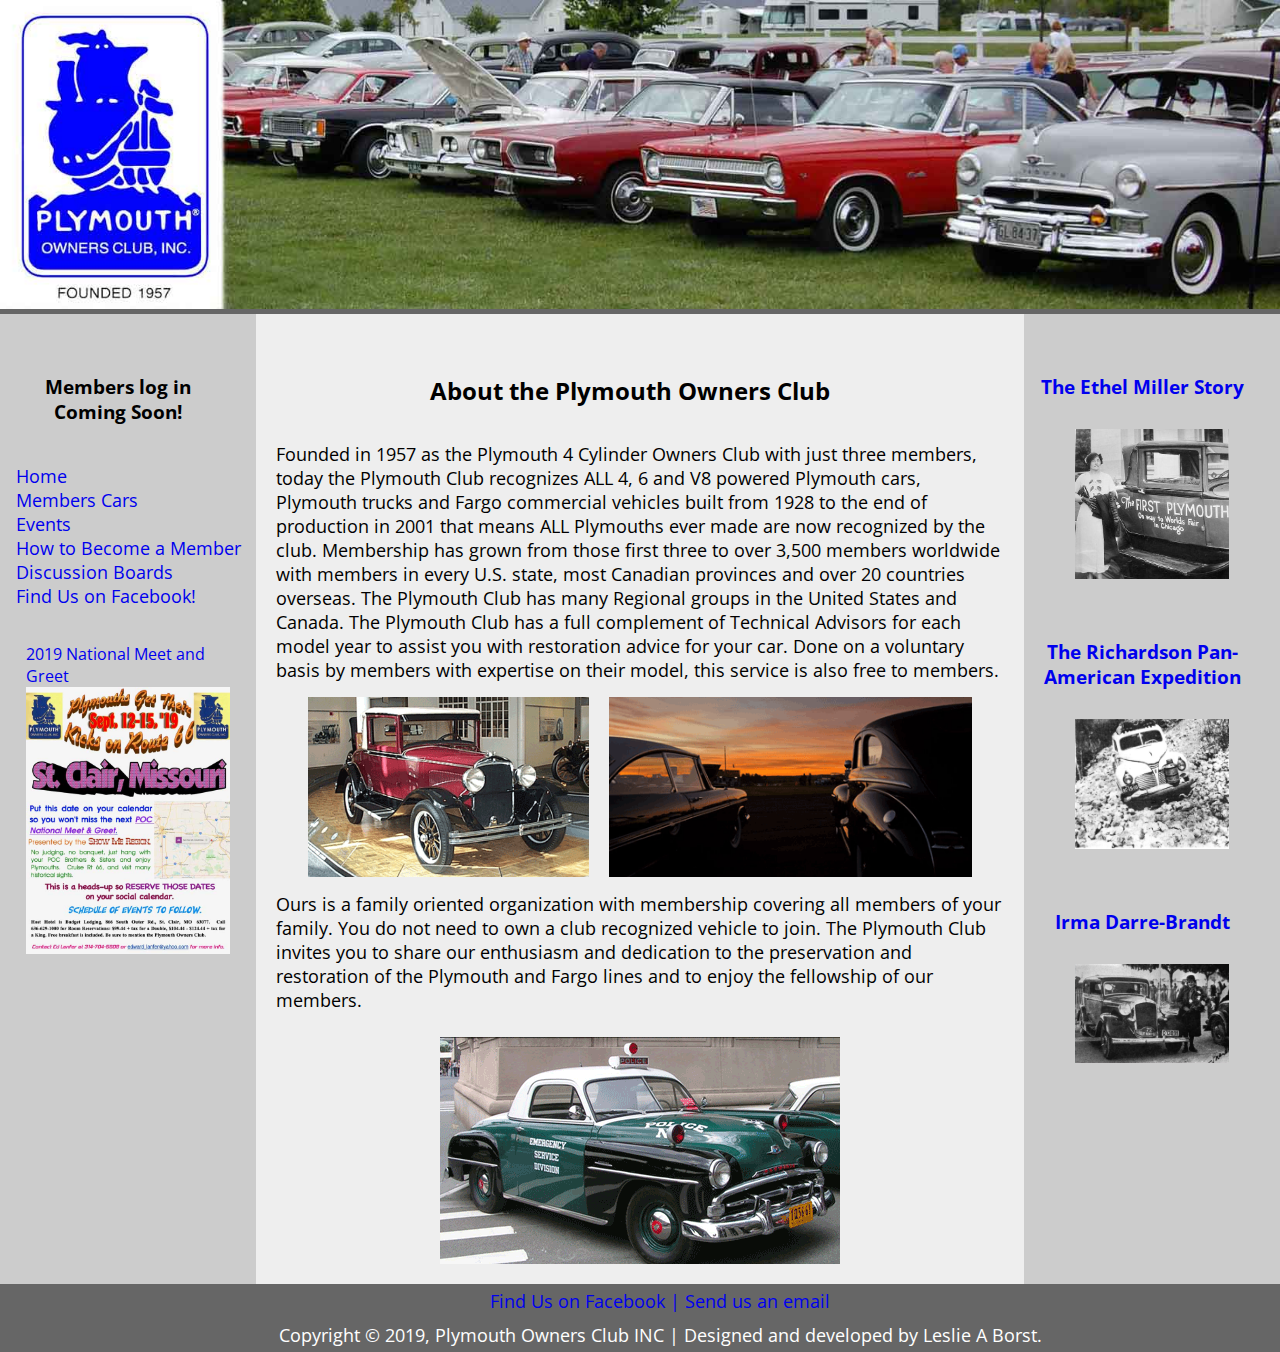
<file: index.html>
<!doctype html>
<html lang="en">
	<head>
		<meta charset="UTF-8">
		<meta name="viewport" content="width=device-width,initial-scale=1.0">
		<link href="https://fonts.googleapis.com/css?family=Open+Sans" rel="stylesheet">
		<link rel="stylesheet" type="text/css" href="css/style.css">
	
		<title>Plymouth Owners Club</title>
		
	</head>

	
	<body>
		<div class="wrapper">
			<header class="header">
				<img class ="header-img" src="images/headerimage2.jpg" title="Plymouth Owners Club Founded 1957" alt="Plymouth Owners Club logo and a lineup of classic cars.">
			</header>

			<section class="content">
				<div class="columns">
					<main class="main">
						<h2>About the Plymouth Owners Club</h2>
						<p>
								Founded in 1957 as the Plymouth 4 Cylinder Owners Club with just three members, today the Plymouth Club recognizes ALL 4, 6 and V8 powered Plymouth cars, Plymouth trucks and Fargo commercial vehicles built from 1928 to the end of production in 2001 that means ALL Plymouths ever made are now recognized by the club. 
								Membership has grown from those first three to over 3,500 members worldwide with members in every U.S. state, most Canadian provinces and over 20 countries overseas. The Plymouth Club has many Regional groups in the United States and Canada.
								
								The Plymouth Club has a full complement of Technical Advisors for each model year to assist you with restoration advice for your car. Done on a voluntary basis by members with expertise on their model, this service is also free to members.
						</p>
						<div id="double">
							<img src="images/first.png">
							<img src="images/sunset.png">
							
						</div>
						<p>
							Ours is a family oriented organization with membership covering all members of your family. 
							You do not need to own a club recognized vehicle to join. The Plymouth Club invites you to share our enthusiasm and dedication to the preservation and restoration of the Plymouth and Fargo lines and to enjoy the fellowship of our members.
						</p>
						<div id="single">
							<img src="images/policecar.png">
						</div>
						
					</main>
					<aside class="sidebar-left">
							<h3>Members log in Coming Soon!</h3>
						<!-- <form class="login-form" method="post" action="#">
								<h3>Members Login</h3>
								LOGIN AND REROUTE TO MEMBERS/MEMINDEX.HTML
								<input type="username" name="username" placeholder="username" >
								<input type="password" name="password" placeholder="password" >

								<button type="submit" class="btn">Login</button>
							</form> -->
						
						<nav>
							<ul>
								<li><a href="index.html">Home</a></li>
								<li><a href="membercars.html">Members Cars</a></li>
								<li><a href="events.html">Events</a></li>
								<li><a href="howto.html">How to Become a Member</a></li>
								<li><a href="discuss.html">Discussion Boards</a></li>
								<li><a href="https://www.facebook.com/groups/POCNational/" target="_blank">Find Us on Facebook!</a></li>
							</ul>
						</nav>
						<div style="display:flex; flex-direction:column; align-items:center;width:80%; height:auto; margin-top:35px;">		
							<a href="events.html">2019 National Meet and Greet</a>	
							<img src="images/2019-POC-Sept.jpg" width="100%" title="2019 National Meet and Greet" alt="2019 National Meet and Greet">
						</div>	
					</aside>

					<aside class="sidebar-right">
						
						<h3><a href="ethal.html" target="_blank">The Ethel Miller Story</a></h3>
						
						<img src="images/miller.jpg">
							
						<h3><a href="richardson.html" target="_blank">The Richardson Pan-American Expedition</a></h3>
						
						<img src="images/panam.jpg">
							
						
						<h3><a href="irma.html" target="_blank">Irma Darre-Brandt</a></h3>
						
						<img src="images/Irma.jpg">
							
						
					</aside>
				</div>
			</section>

			<footer class="footer">
				<p>
					<a href="https://www.facebook.com/groups/POCNational/">Find Us on Facebook |</a>
					<a href="mailto:join@plymouthowners.club"> Send us an email</a>
				</p>
				<p>
					Copyright &copy; 2019, Plymouth Owners Club INC | Designed and developed by Leslie A Borst.
				</p>
			</footer>
		</div>
	</body>
</html>
</file>
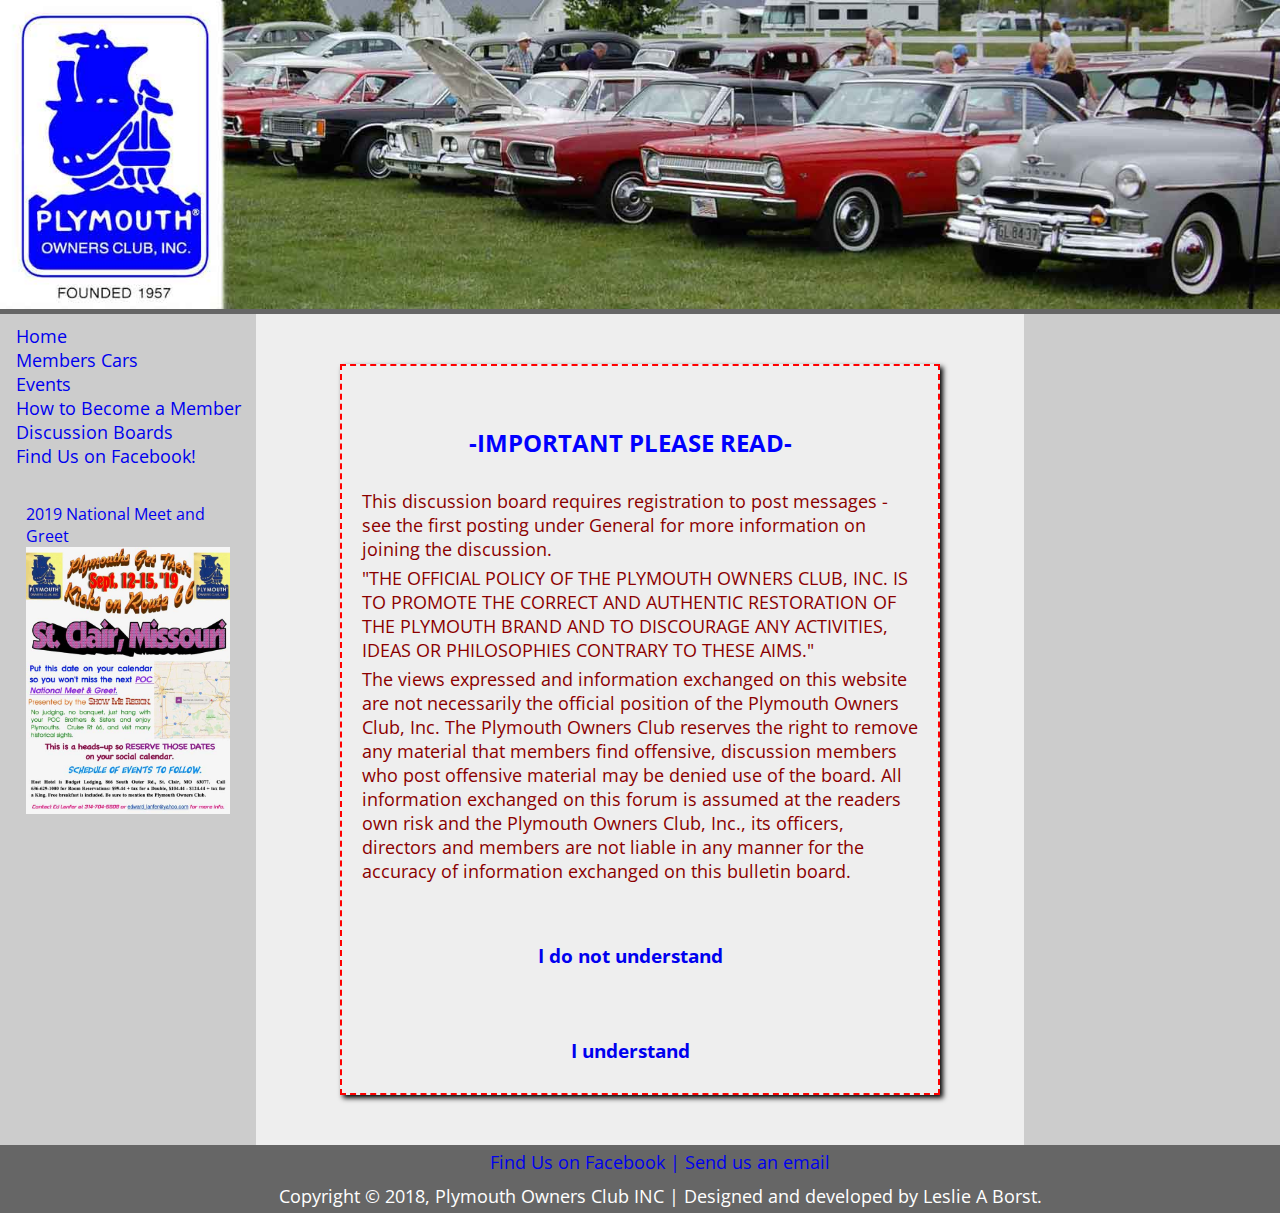
<file: discuss.html>
<!doctype html>
<html lang="en">
	<head>
		<meta charset="UTF-8">
		<meta name="viewport" content="width=device-width,initial-scale=1.0">
		<link href="https://fonts.googleapis.com/css?family=Open+Sans" rel="stylesheet">
		<link rel="stylesheet" href="css/style.css">
	
		<title>Plymouth Owners Club</title>
		
	</head>

	
	<body>
		<div class="wrapper">
			<header class="header">
				<img class ="header-img" src="images/headerimage2.jpg" title="Plymouth Owners Club Founded 1957" alt="Plymouth Owners Club logo and a lineup of classic cars.">
			</header>

			<section class="content">
				<div class="columns">
					<main class="main">
                        <div id="important">
                            <h2>-IMPORTANT PLEASE READ-</h2>
                            <p>
                                This discussion board requires registration to post messages - see the first posting under General for more information on joining the discussion.
                            </p>
                            <p>
                                "THE OFFICIAL POLICY OF THE PLYMOUTH OWNERS CLUB, INC. IS TO PROMOTE THE CORRECT AND AUTHENTIC RESTORATION OF THE PLYMOUTH BRAND AND TO DISCOURAGE ANY ACTIVITIES, IDEAS OR PHILOSOPHIES CONTRARY TO THESE AIMS."
                            </p>
                            <p>
                                The views expressed and information exchanged on this website are not necessarily the official position of the Plymouth Owners Club, Inc. 
                                The Plymouth Owners Club reserves the right to remove any material that members find offensive, discussion members who post offensive material may be denied use of the board. 
                                All information exchanged on this forum is assumed at the readers own risk and the Plymouth Owners Club, Inc., its officers, directors and members are not liable in any manner for the accuracy of information exchanged on this bulletin board.
                            </p>
                            <div>
                                <h3><a href="index.html">I do not understand</a></h3>
                                <h3><a href="https://www.plymouthowners.club/talk/" target="_blank">I understand</a></h3>
                            </div>
                        </div>
					</main>
					<aside class="sidebar-left">
						
						<nav>
							<ul>
								<li><a href="index.html">Home</a></li>
								<li><a href="membercars.html">Members Cars</a></li>
								<li><a href="events.html">Events</a></li>
								<li><a href="howto.html">How to Become a Member</a></li>
								<li><a href="discuss.html">Discussion Boards</a></li>
								<li><a href="https://www.facebook.com/groups/POCNational/" target="_blank">Find Us on Facebook!</a></li>
							</ul>
						</nav>
						<div style="display:flex; flex-direction:column; align-items:center;width:80%; height:auto; margin-top:35px;">		
								<a href="events.html">2019 National Meet and Greet</a>	
								<img src="images/2019-POC-Sept.jpg" width="100%" title="2019 National Meet and Greet" alt="2019 National Meet and Greet">
							</div>
					</aside>

					<aside class="sidebar-right">
					</aside>
				</div>
			</section>

			<footer class="footer">
				<p>
					<a href="https://www.facebook.com/groups/POCNational/">Find Us on Facebook |</a>
					<a href="mailto:join@plymouthowners.club"> Send us an email</a>
				</p>
				<p>
					Copyright &copy; 2018, Plymouth Owners Club INC | Designed and developed by Leslie A Borst.
				</p>
			</footer>
		</div>
	</body>
</html>
</file>
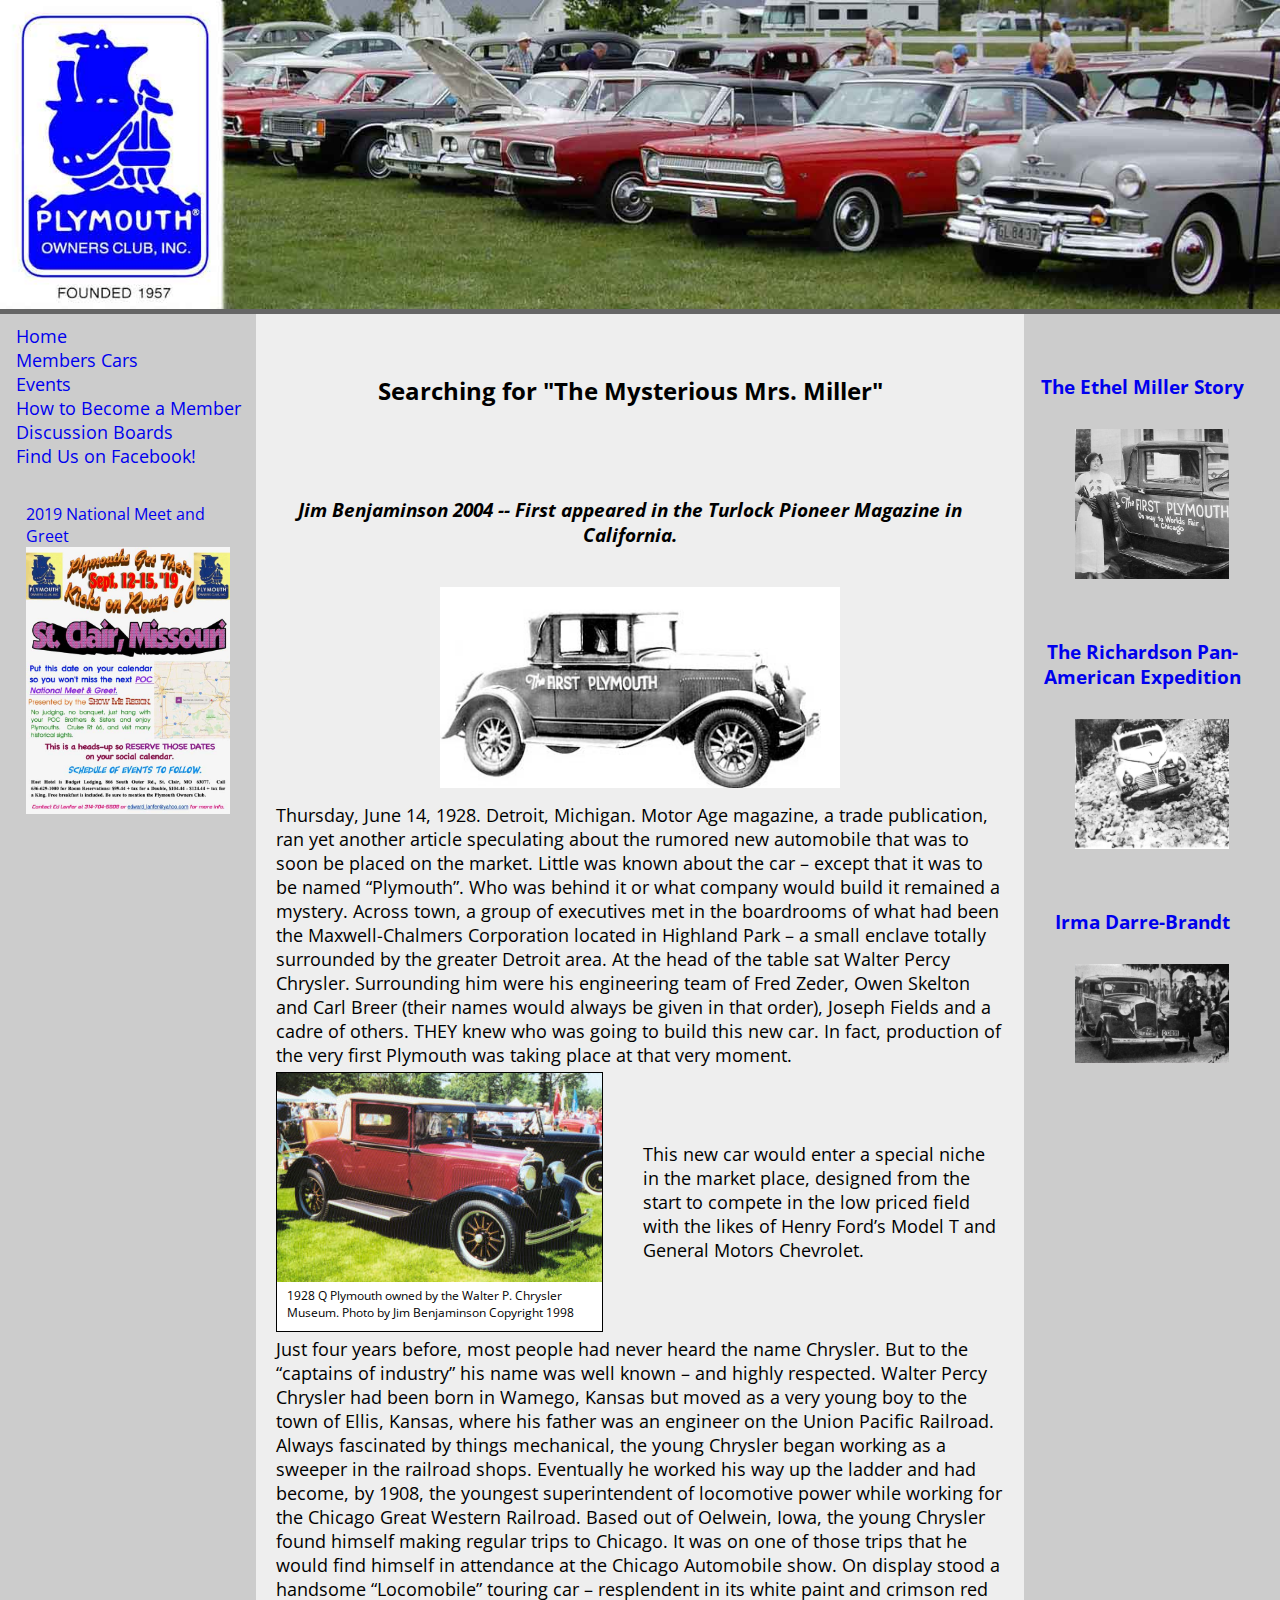
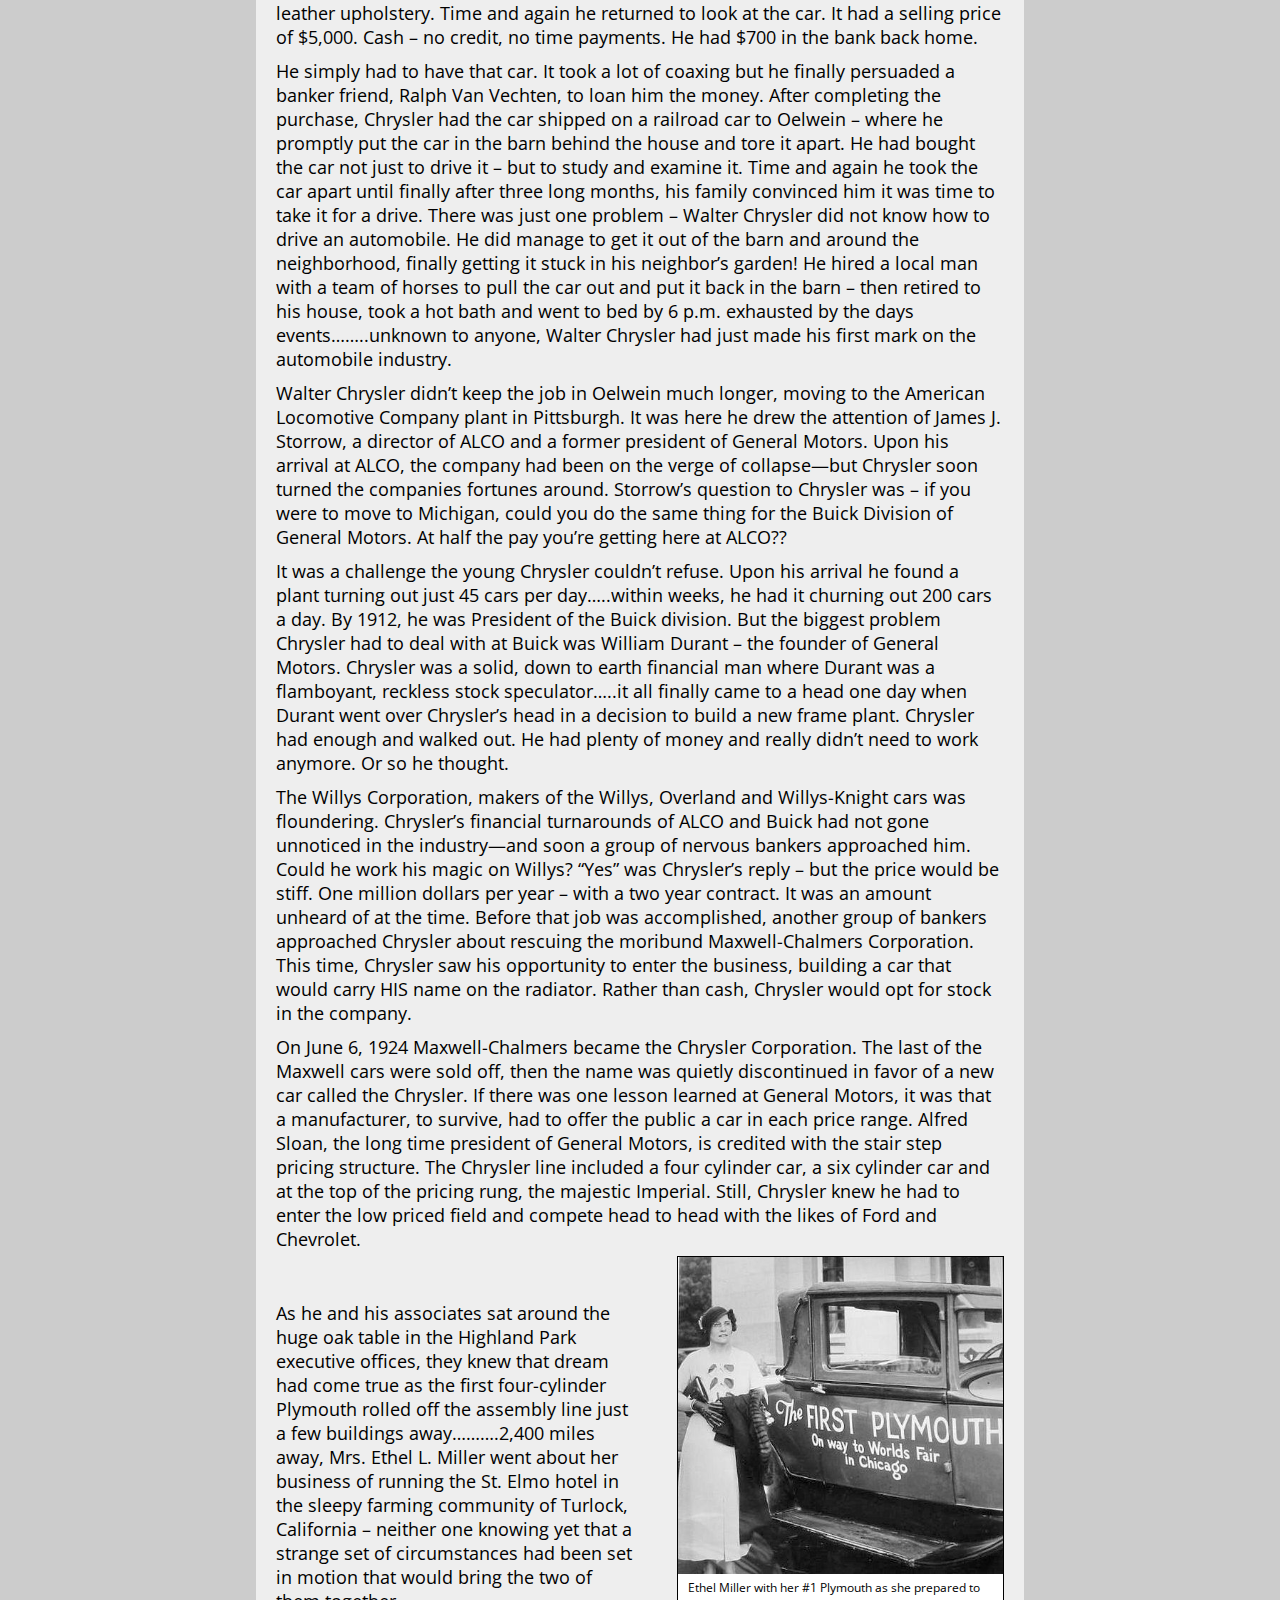
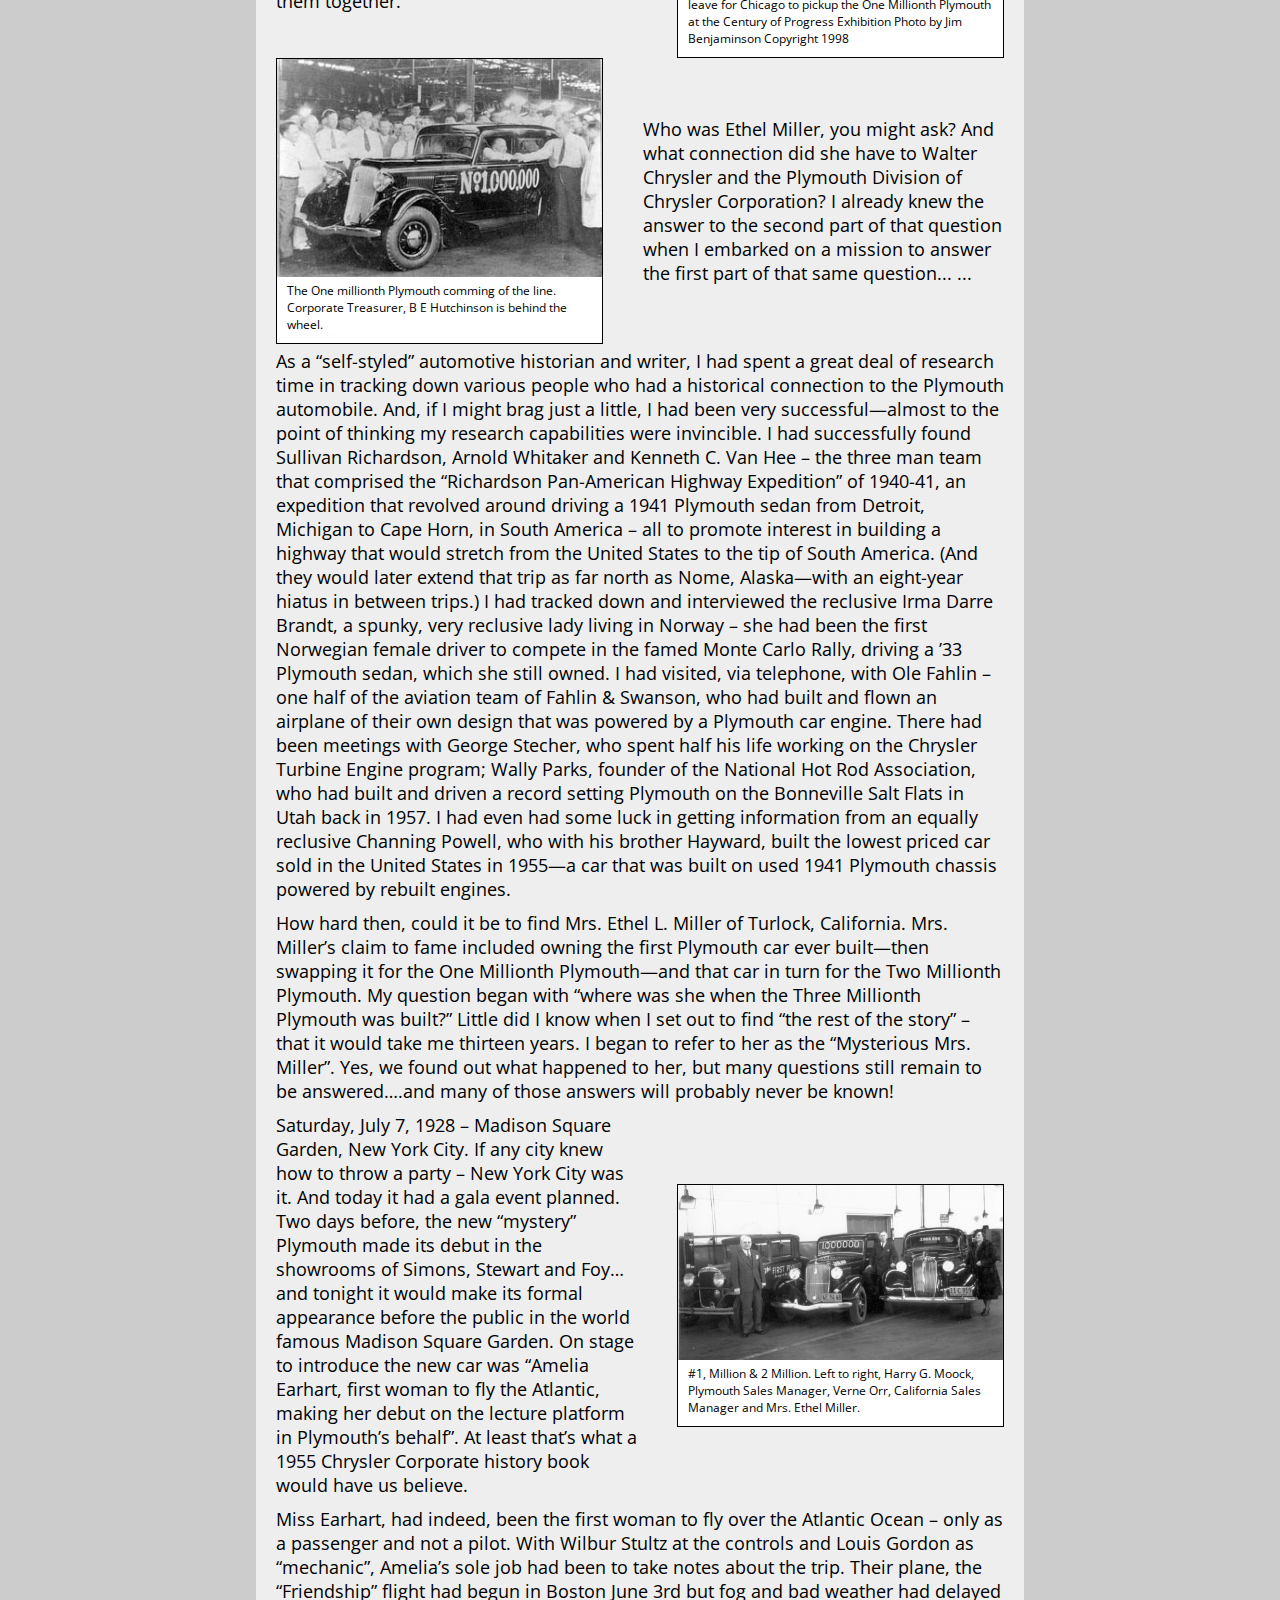
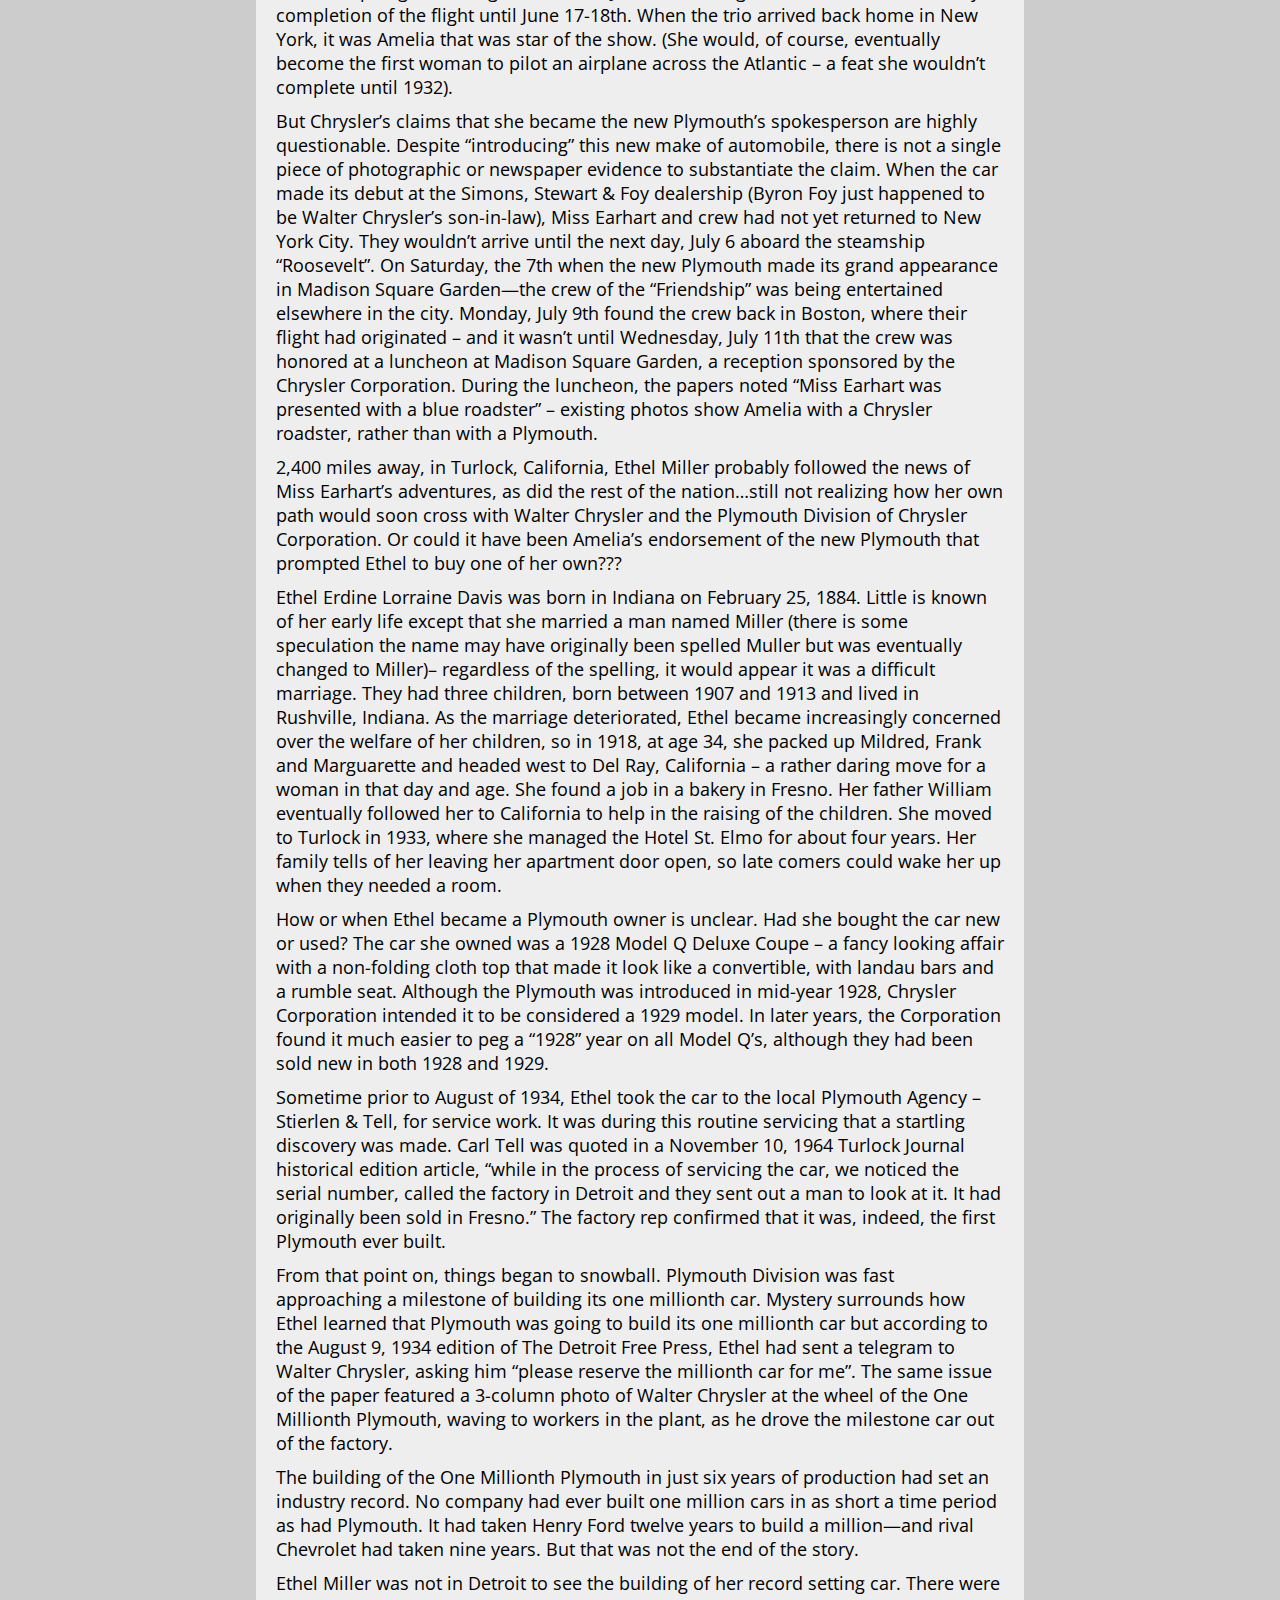
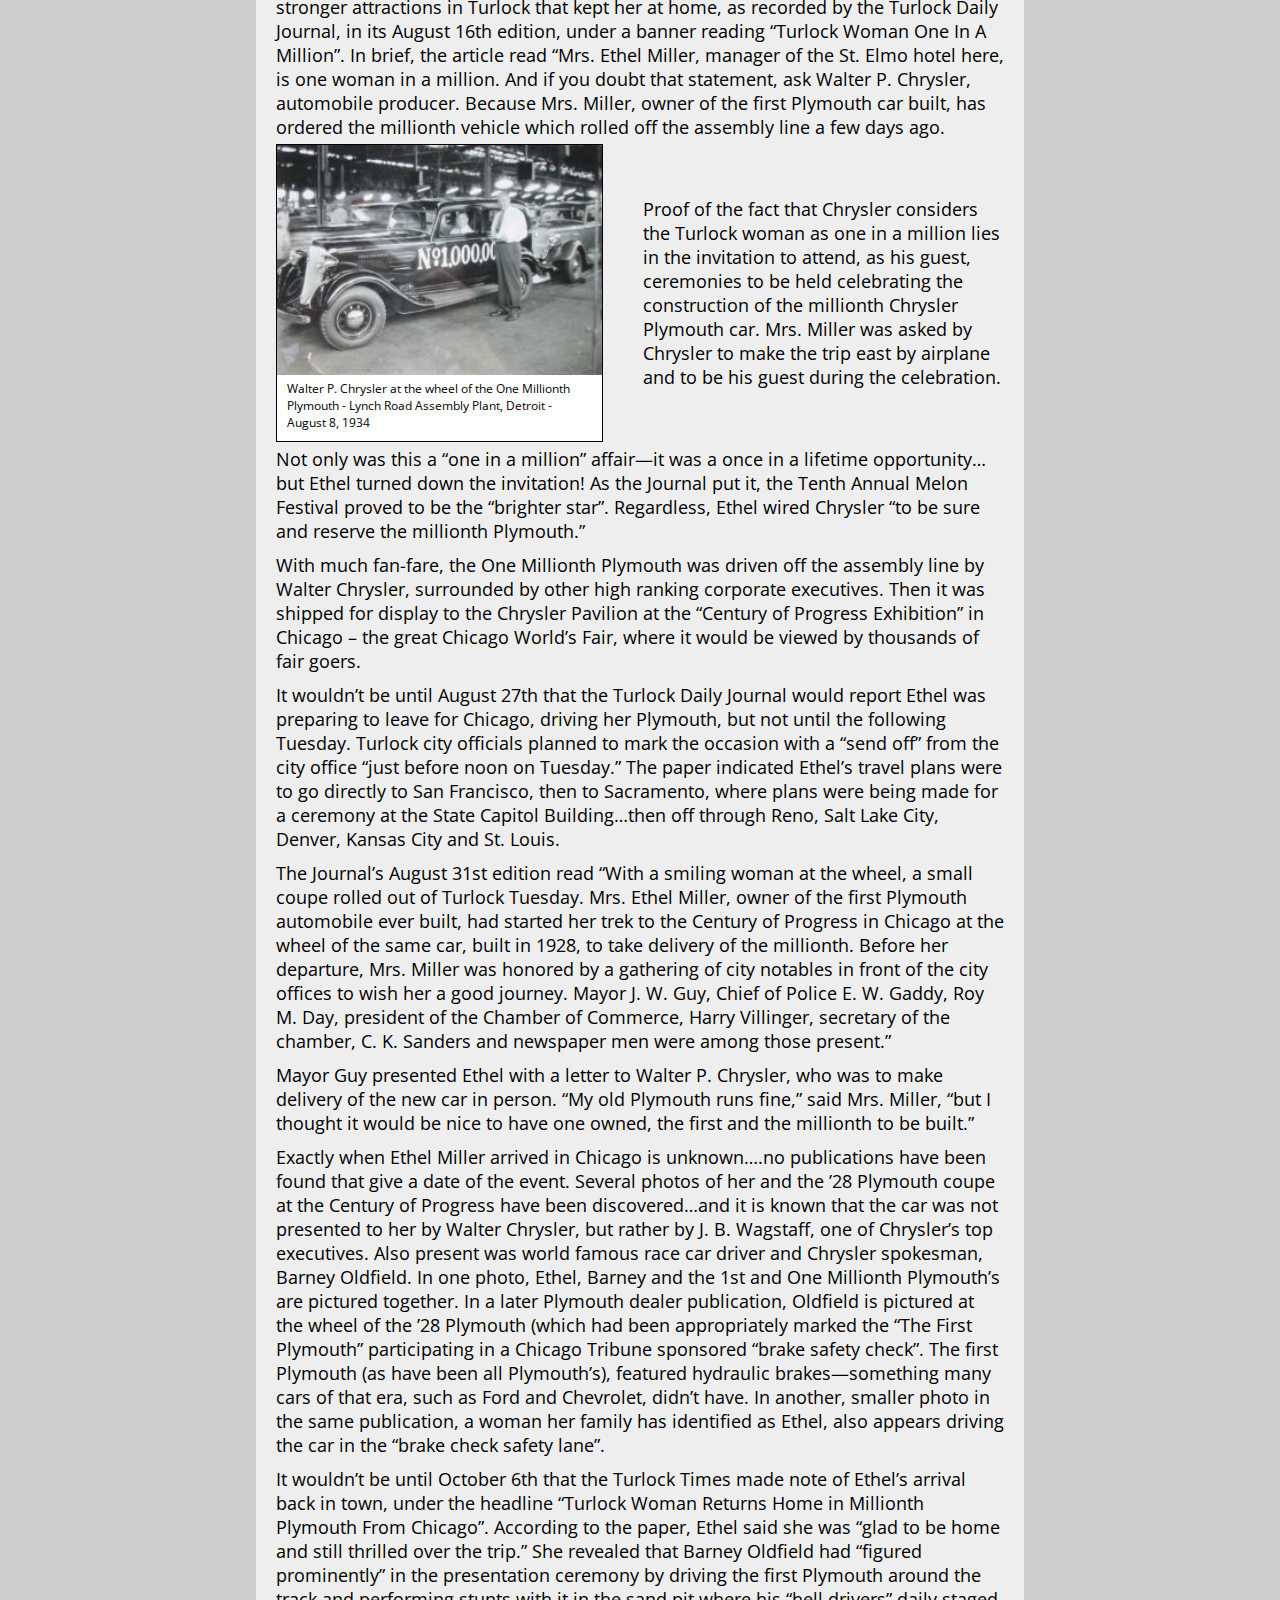
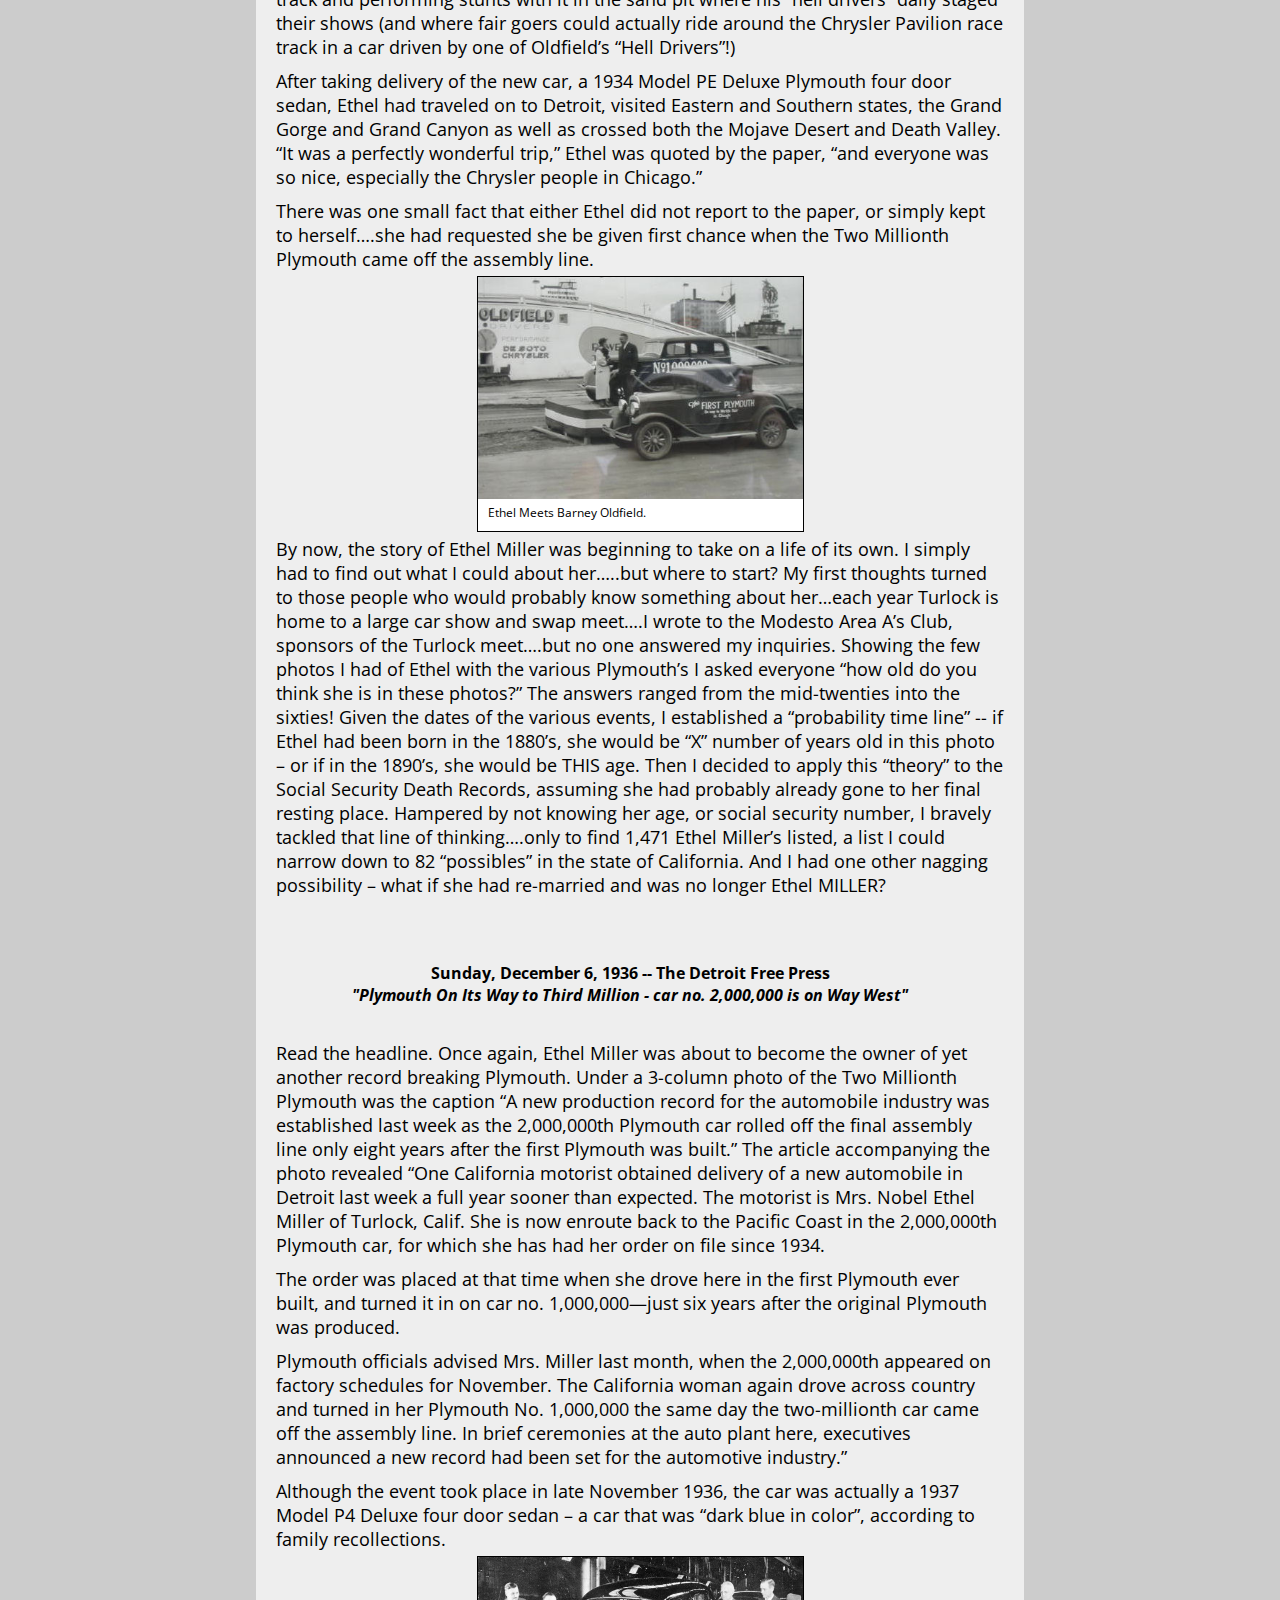
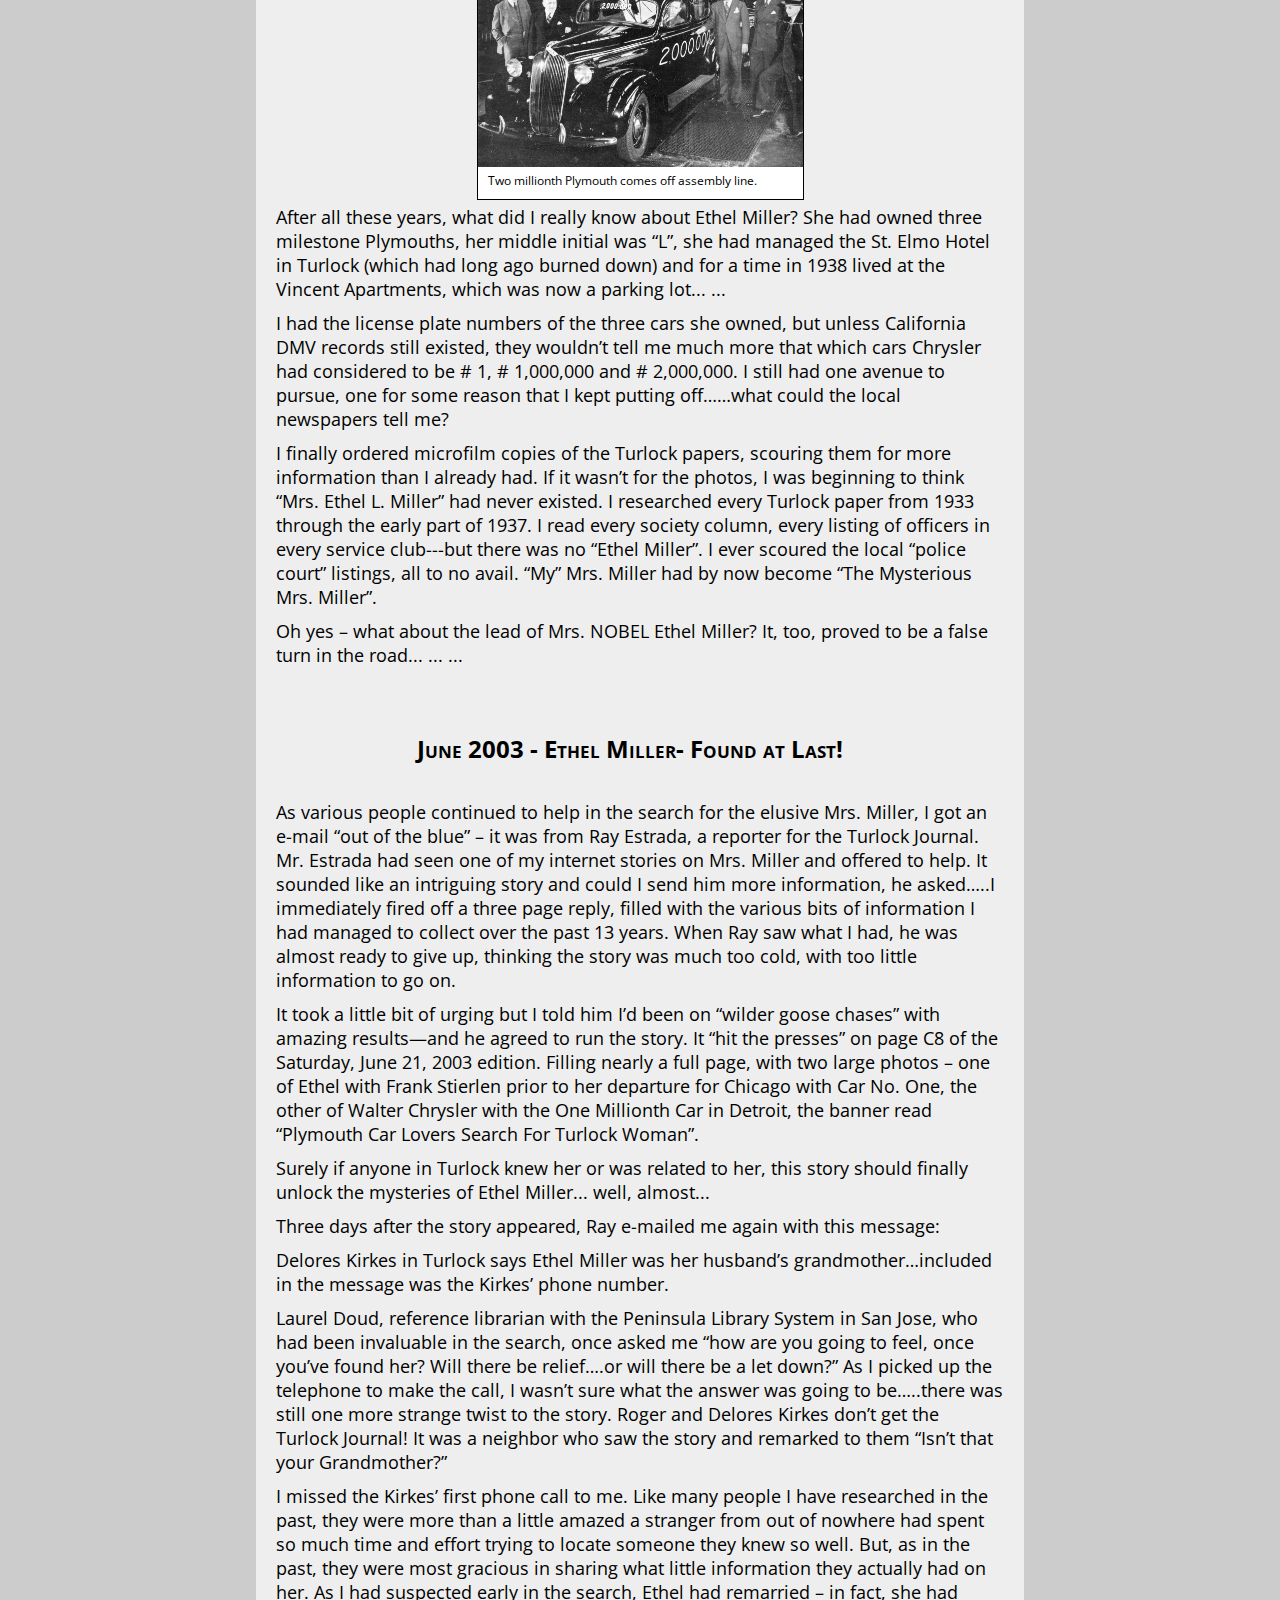
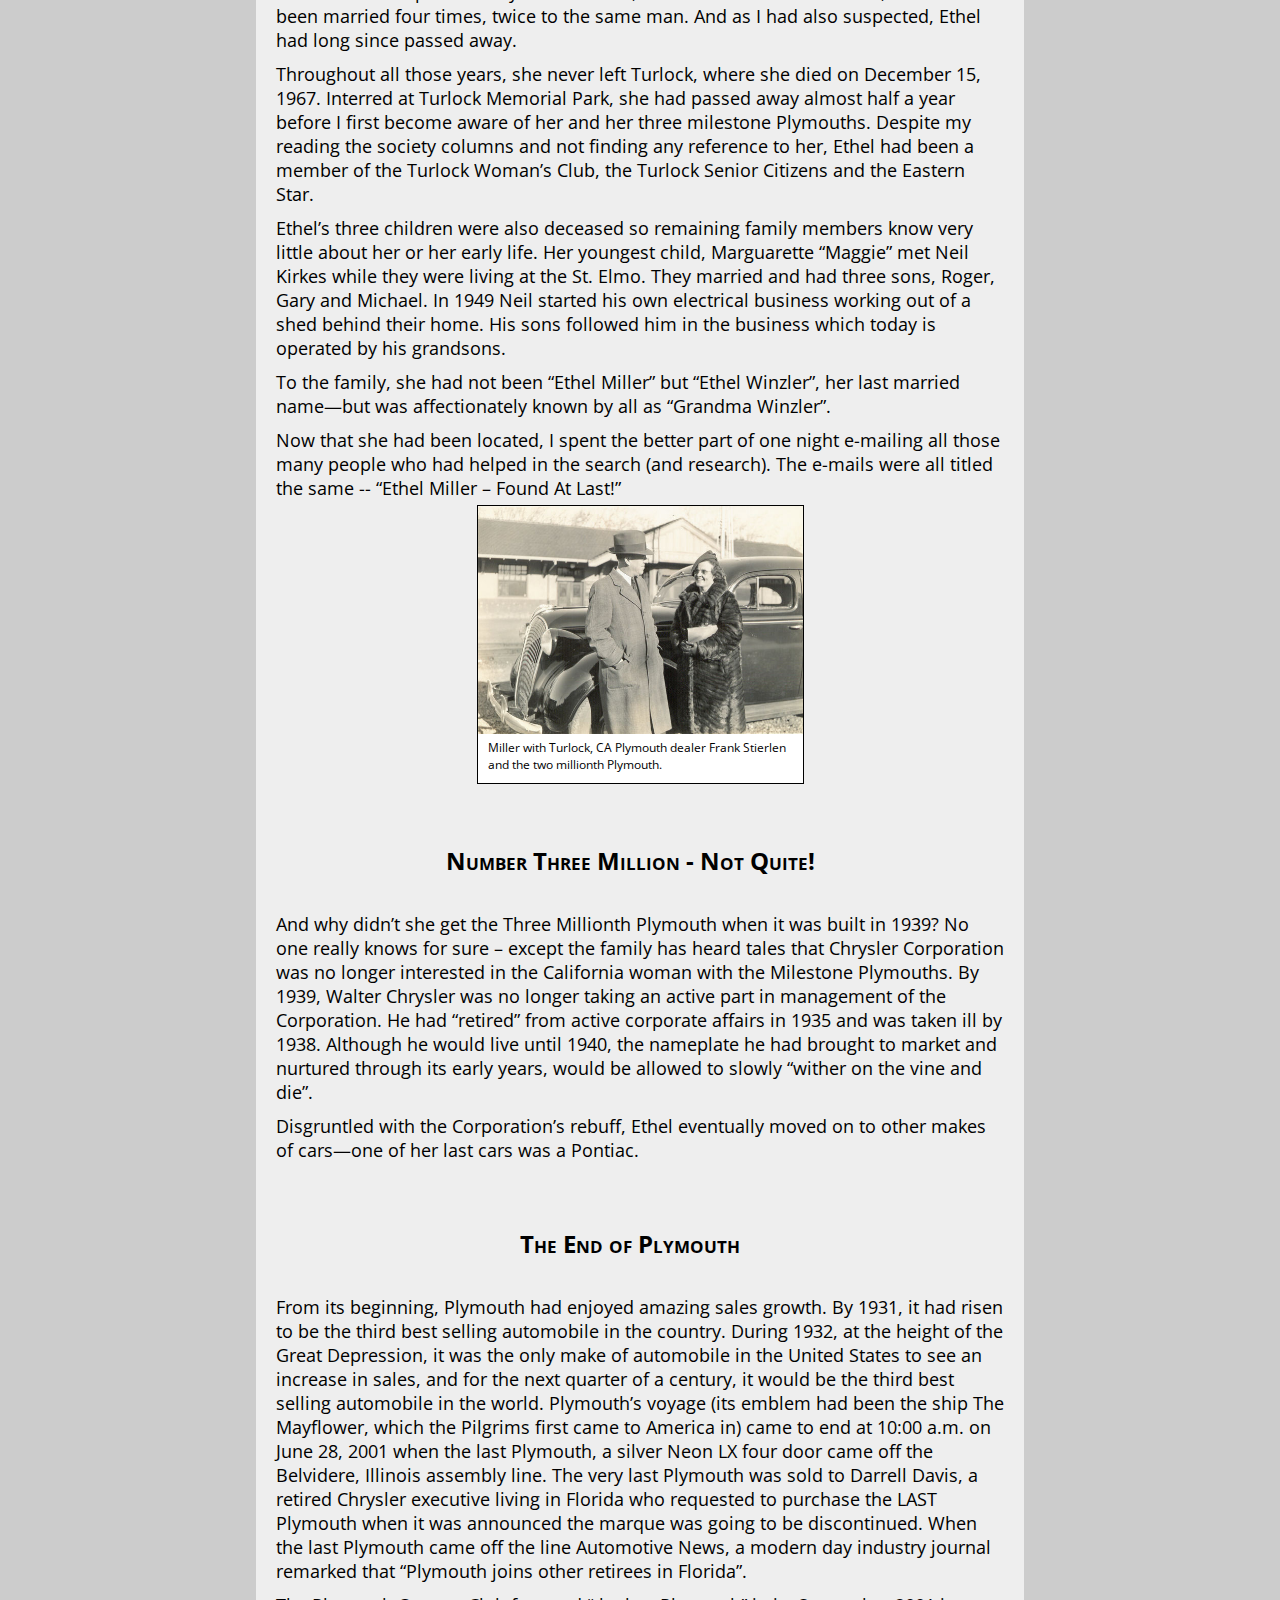
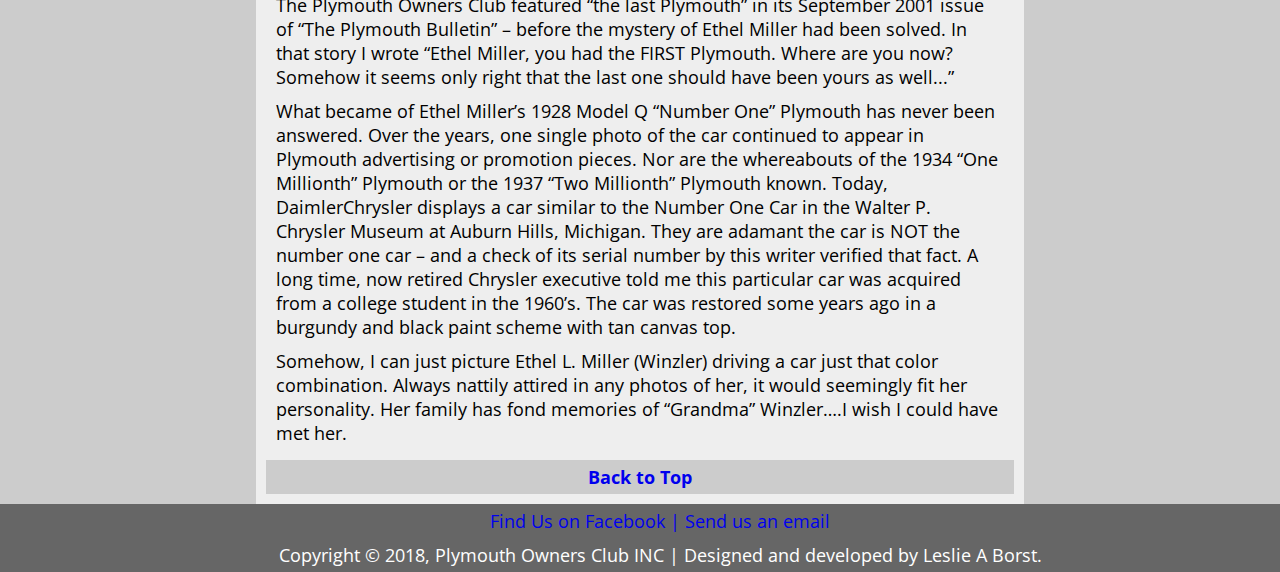
<file: ethal.html>
<!doctype html>
<html lang="en">
	<head>
		<meta charset="UTF-8">
		<meta name="viewport" content="width=device-width,initial-scale=1.0">
		<link href="https://fonts.googleapis.com/css?family=Open+Sans" rel="stylesheet">
		<link rel="stylesheet" href="css/style.css">
	
		<title>Plymouth Owners Club</title>
		
	</head>

	
	<body>
        <a name="top"></a>
		<div class="wrapper">
			<header class="header">
				<img class ="header-img" src="images/headerimage2.jpg" title="Plymouth Owners Club Founded 1957" alt="Plymouth Owners Club logo and a lineup of classic cars.">
			</header>

			<section class="content">
				<div class="columns">
					<main class="main">
                        <h2>Searching for "The Mysterious Mrs. Miller"</h2>
                        <h3><em>Jim Benjaminson 2004 -- First appeared in the Turlock Pioneer Magazine in California.</em></h3>
                        
                        <img id="first" src="images/miller2.jpg" title="The First Plymouth" alt="The first plymouth off the asslembly line.">

                        <p>
                            Thursday, June 14, 1928. Detroit, Michigan. Motor
			                Age magazine, a trade publication, ran yet another article speculating about the rumored new automobile that was
			                to soon be placed on the market. Little was known about the car – except that it was to be named “Plymouth”. Who
			                was behind it or what company would build it remained a mystery. Across town, a group of executives met in the
			                boardrooms of what had been the Maxwell-Chalmers Corporation located in Highland Park – a small enclave totally
			                surrounded by the greater Detroit area. At the head of the table sat Walter Percy Chrysler. Surrounding him were
			                his engineering team of Fred Zeder, Owen Skelton and Carl Breer (their names would always be given in that order),
			                Joseph Fields and a cadre of others. THEY knew who was going to build this new car. In fact, production of the
			                very first Plymouth was taking place at that very moment.
                        </p>
                        <div class="etheldiv">
                            <figure>
                                <img class="first" src="images/1928Q-WPC.jpg" alt="1928 Q Plymouth" title="1928 Q Plymouth">
                                <figcaption>1928 Q Plymouth owned by the Walter P. Chrysler Museum. Photo by Jim Benjaminson Copyright 1998</figcaption>
                            </figure>

                            <p>
                                This new car would enter a special niche in the market
			                    place, designed from the start to compete in the low priced field with the likes of Henry Ford’s Model T and General
			                    Motors Chevrolet.
                            </p>
                        </div>

                        <p>
                            Just four years before, most people had never heard the name Chrysler. But to the “captains of industry” his name
                            was well known – and highly respected. Walter Percy Chrysler had been born in Wamego, Kansas but moved as a very
                            young boy to the town of Ellis, Kansas, where his father was an engineer on the Union Pacific Railroad. Always
                            fascinated by things mechanical, the young Chrysler began working as a sweeper in the railroad shops. Eventually
                            he worked his way up the ladder and had become, by 1908, the youngest superintendent of locomotive power while
                            working for the Chicago Great Western Railroad. Based out of Oelwein, Iowa, the young Chrysler found himself making
                            regular trips to Chicago. It was on one of those trips that he would find himself in attendance at the Chicago
                            Automobile show. On display stood a handsome “Locomobile” touring car – resplendent in its white paint and crimson
                            red leather upholstery. Time and again he returned to look at the car. It had a selling price of $5,000. Cash –
                            no credit, no time payments. He had $700 in the bank back home.
                        </p>
                        <p>
                            He simply had to have that car. It took a lot of coaxing but he finally persuaded a banker friend, Ralph Van Vechten,
                            to loan him the money. After completing the purchase, Chrysler had the car shipped on a railroad car to Oelwein
                            – where he promptly put the car in the barn behind the house and tore it apart. He had bought the car not just
                            to drive it – but to study and examine it. Time and again he took the car apart until finally after three long
                            months, his family convinced him it was time to take it for a drive. There was just one problem – Walter Chrysler
                            did not know how to drive an automobile. He did manage to get it out of the barn and around the neighborhood, finally
                            getting it stuck in his neighbor’s garden! He hired a local man with a team of horses to pull the car out and put
                            it back in the barn – then retired to his house, took a hot bath and went to bed by 6 p.m. exhausted by the days
                            events……..unknown to anyone, Walter Chrysler had just made his first mark on the automobile industry.
                        </p>
                        <p>
                            Walter Chrysler didn’t keep the job in Oelwein much longer, moving to the American Locomotive Company plant in
                            Pittsburgh. It was here he drew the attention of James J. Storrow, a director of ALCO and a former president of
                            General Motors. Upon his arrival at ALCO, the company had been on the verge of collapse—but Chrysler soon turned
                            the companies fortunes around. Storrow’s question to Chrysler was – if you were to move to Michigan, could you
                            do the same thing for the Buick Division of General Motors. At half the pay you’re getting here at ALCO??
                        </p>
                        <p>
                            It was a challenge the young Chrysler couldn’t refuse. Upon his arrival he found a plant turning out just 45 cars
                            per day…..within weeks, he had it churning out 200 cars a day. By 1912, he was President of the Buick division.
                            But the biggest problem Chrysler had to deal with at Buick was William Durant – the founder of General Motors.
                            Chrysler was a solid, down to earth financial man where Durant was a flamboyant, reckless stock speculator…..it
                            all finally came to a head one day when Durant went over Chrysler’s head in a decision to build a new frame plant.
                            Chrysler had enough and walked out. He had plenty of money and really didn’t need to work anymore. Or so he thought.
                        </p>
                        <p>
                            The Willys Corporation, makers of the Willys, Overland and Willys-Knight cars was floundering. Chrysler’s financial
                            turnarounds of ALCO and Buick had not gone unnoticed in the industry—and soon a group of nervous bankers approached
                            him. Could he work his magic on Willys? “Yes” was Chrysler’s reply – but the price would be stiff. One million
                            dollars per year – with a two year contract. It was an amount unheard of at the time. Before that job was accomplished, another group of bankers approached Chrysler about rescuing the moribund Maxwell-Chalmers
                            Corporation. This time, Chrysler saw his opportunity to enter the business, building a car that would carry HIS
                            name on the radiator. Rather than cash, Chrysler would opt for stock in the company.
                        </p>
                        <p>
                            On June 6, 1924 Maxwell-Chalmers became the Chrysler Corporation. The last of the Maxwell cars were sold off, then
                            the name was quietly discontinued in favor of a new car called the Chrysler. If there was one lesson learned at
                            General Motors, it was that a manufacturer, to survive, had to offer the public a car in each price range. Alfred
                            Sloan, the long time president of General Motors, is credited with the stair step pricing structure. The Chrysler
                            line included a four cylinder car, a six cylinder car and at the top of the pricing rung, the majestic Imperial.
                            Still, Chrysler knew he had to enter the low priced field and compete head to head with the likes of Ford and Chevrolet.
                        </p>

                        <div class="etheldiv">
                            <p>
                                As he and his associates sat around the huge oak table
                                in the Highland Park executive offices, they knew that dream had come true as the first four-cylinder Plymouth
                                rolled off the assembly line just a few buildings away……….2,400 miles away, Mrs. Ethel L. Miller went about her
                                business of running the St. Elmo hotel in the sleepy farming community of Turlock, California – neither one knowing
                                yet that a strange set of circumstances had been set in motion that would bring the two of them together.
                            </p>
                            <figure>
                                <img class="first" src="images/miller.jpg" alt="Ethel with her #1 Plymouth." title="Ethel with her #1 Plymouth.">
                                <figcaption>Ethel Miller with her #1 Plymouth as she prepared to leave for Chicago to pickup 
                                            the One Millionth Plymouth at the Century of Progress Exhibition Photo by Jim Benjaminson Copyright 1998</figcaption>
                            </figure>
                        </div>

                        <div class="etheldiv">
                            <figure>
                                <img class="first" src="images/miller3.jpg" alt="1 millionth Plymouth." title="1 millionth Plymouth.">
                                <figcaption>The One millionth Plymouth comming of the line. Corporate Treasurer, B E Hutchinson is behind the wheel.</figcaption>
                            </figure>
                            <p>
                                Who was Ethel Miller, you might ask? And what connection
                                did she have to Walter Chrysler and the Plymouth Division of Chrysler Corporation? I already knew the answer to
                                the second part of that question when I embarked on a mission to answer the first part of that same question... ...
                            </p>
                        </div>

                        <p>
                            As a “self-styled” automotive historian and writer, I had spent a great deal of research time in tracking down
                            various people who had a historical connection to the Plymouth automobile. And, if I might brag just a little,
                            I had been very successful—almost to the point of thinking my research capabilities were invincible. I had successfully
                            found Sullivan Richardson, Arnold Whitaker and Kenneth C. Van Hee – the three man team that comprised the “Richardson
                            Pan-American Highway Expedition” of 1940-41, an expedition that revolved around driving a 1941 Plymouth sedan from
                            Detroit, Michigan to Cape Horn, in South America – all to promote interest in building a highway that would stretch
                            from the United States to the tip of South America. (And they would later extend that trip as far north as Nome,
                            Alaska—with an eight-year hiatus in between trips.) I had tracked down and interviewed the reclusive Irma Darre
                            Brandt, a spunky, very reclusive lady living in Norway – she had been the first Norwegian female driver to compete
                            in the famed Monte Carlo Rally, driving a ’33 Plymouth sedan, which she still owned. I had visited, via telephone,
                            with Ole Fahlin – one half of the aviation team of Fahlin & Swanson, who had built and flown an airplane of
                            their own design that was powered by a Plymouth car engine. There had been meetings with George Stecher, who spent
                            half his life working on the Chrysler Turbine Engine program; Wally Parks, founder of the National Hot Rod Association,
                            who had built and driven a record setting Plymouth on the Bonneville Salt Flats in Utah back in 1957. I had even
                            had some luck in getting information from an equally reclusive Channing Powell, who with his brother Hayward, built
                            the lowest priced car sold in the United States in 1955—a car that was built on used 1941 Plymouth chassis powered
                            by rebuilt engines.
                        </p>
                        <p>
                            How hard then, could it be to find Mrs. Ethel L. Miller of Turlock, California. Mrs. Miller’s claim to fame included
                            owning the first Plymouth car ever built—then swapping it for the One Millionth Plymouth—and that car in turn for
                            the Two Millionth Plymouth. My question began with “where was she when the Three Millionth Plymouth was built?”
                            Little did I know when I set out to find “the rest of the story” – that it would take me thirteen years. I began
                            to refer to her as the “Mysterious Mrs. Miller”. Yes, we found out what happened to her, but many questions still
                            remain to be answered….and many of those answers will probably never be known!
                        </p>

                        <div class="etheldiv">
                            <p>
                                Saturday, July 7, 1928 – Madison Square Garden, New
                                York City. If any city knew how to throw a party – New York City was it. And today it had a gala event planned.
                                Two days before, the new “mystery” Plymouth made its debut in the showrooms of Simons, Stewart and Foy…and tonight
                                it would make its formal appearance before the public in the world famous Madison Square Garden. On stage to introduce
                                the new car was “Amelia Earhart, first woman to fly the Atlantic, making her debut on the lecture platform in Plymouth’s
                                behalf”. At least that’s what a 1955 Chrysler Corporate history book would have us believe.
                            </p>
                            <figure>
                                <img class="first" src="images/miller4.jpg" alt="#1, 1 and 2 millionth next to eachother." title="#1, 1 and 2 millionth next to eachother.">
                                <figcaption>#1, Million & 2 Million. Left to right, Harry
                                        G. Moock, Plymouth Sales Manager, Verne Orr, California Sales Manager and Mrs. Ethel Miller.</figcaption>
                            </figure>
                        </div>

                        <p>
                            Miss Earhart, had indeed, been the first woman to fly over the Atlantic Ocean – only as a passenger and not a pilot.
                            With Wilbur Stultz at the controls and Louis Gordon as “mechanic”, Amelia’s sole job had been to take notes about
                            the trip. Their plane, the “Friendship” flight had begun in Boston June 3rd but fog and bad weather had delayed
                            completion of the flight until June 17-18th. When the trio arrived back home in New York, it was Amelia that was
                            star of the show. (She would, of course, eventually become the first woman to pilot an airplane across the Atlantic
                            – a feat she wouldn’t complete until 1932).
                        </p>
                        <p>
                            But Chrysler’s claims that she became the new Plymouth’s spokesperson are highly questionable. Despite “introducing”
                            this new make of automobile, there is not a single piece of photographic or newspaper evidence to substantiate
                            the claim. When the car made its debut at the Simons, Stewart & Foy dealership (Byron Foy just happened to
                            be Walter Chrysler’s son-in-law), Miss Earhart and crew had not yet returned to New York City. They wouldn’t arrive
                            until the next day, July 6 aboard the steamship “Roosevelt”. On Saturday, the 7th when the new Plymouth made its
                            grand appearance in Madison Square Garden—the crew of the “Friendship” was being entertained elsewhere in the city.
                            Monday, July 9th found the crew back in Boston, where their flight had originated – and it wasn’t until Wednesday,
                            July 11th that the crew was honored at a luncheon at Madison Square Garden, a reception sponsored by the Chrysler
                            Corporation. During the luncheon, the papers noted “Miss Earhart was presented with a blue roadster” – existing
                            photos show Amelia with a Chrysler roadster, rather than with a Plymouth.
                        </p>
                        <p>
                            2,400 miles away, in Turlock, California, Ethel Miller probably followed the news of Miss Earhart’s adventures,
                            as did the rest of the nation…still not realizing how her own path would soon cross with Walter Chrysler and the
                            Plymouth Division of Chrysler Corporation. Or could it have been Amelia’s endorsement of the new Plymouth that
                            prompted Ethel to buy one of her own???
                        </p>
                        <p>
                            Ethel Erdine Lorraine Davis was born in Indiana on
                            February 25, 1884. Little is known of her early life except that she married a man named Miller (there is some
                            speculation the name may have originally been spelled Muller but was eventually changed to Miller)– regardless
                            of the spelling, it would appear it was a difficult marriage. They had three children, born between 1907 and 1913
                            and lived in Rushville, Indiana. As the marriage deteriorated, Ethel became increasingly concerned over the welfare
                            of her children, so in 1918, at age 34, she packed up Mildred, Frank and Marguarette and headed west to Del Ray,
                            California – a rather daring move for a woman in that day and age. She found a job in a bakery in Fresno. Her father
                            William eventually followed her to California to help in the raising of the children. She moved to Turlock in 1933,
                            where she managed the Hotel St. Elmo for about four years. Her family tells of her leaving her apartment door open,
                            so late comers could wake her up when they needed a room.
                        </p>
                        <p>
                            How or when Ethel became a Plymouth owner is unclear. Had she bought the car new or used? The car she owned was
                            a 1928 Model Q Deluxe Coupe – a fancy looking affair with a non-folding cloth top that made it look like a convertible,
                            with landau bars and a rumble seat. Although the Plymouth was introduced in mid-year 1928, Chrysler Corporation
                            intended it to be considered a 1929 model. In later years, the Corporation found it much easier to peg a “1928”
                            year on all Model Q’s, although they had been sold new in both 1928 and 1929.
                        </p>
                        <p>
                            Sometime prior to August of 1934, Ethel took the car to the local Plymouth Agency – Stierlen & Tell, for service
                            work. It was during this routine servicing that a startling discovery was made. Carl Tell was quoted in a November
                            10, 1964 Turlock Journal historical edition article, “while in the process of servicing the car, we noticed the
                            serial number, called the factory in Detroit and they sent out a man to look at it. It had originally been sold
                            in Fresno.” The factory rep confirmed that it was, indeed, the first Plymouth ever built.
                        </p>
                        <p>
                            From that point on, things began to snowball. Plymouth Division was fast approaching a milestone of building its
                            one millionth car. Mystery surrounds how Ethel learned that Plymouth was going to build its one millionth car but
                            according to the August 9, 1934 edition of The Detroit Free Press, Ethel had sent a telegram to Walter Chrysler,
                            asking him “please reserve the millionth car for me”. The same issue of the paper featured a 3-column photo of
                            Walter Chrysler at the wheel of the One Millionth Plymouth, waving to workers in the plant, as he drove the milestone
                            car out of the factory.
                        </p>
                        <p>
                            The building of the One Millionth Plymouth in just six years of production had set an industry record. No company
                            had ever built one million cars in as short a time period as had Plymouth. It had taken Henry Ford twelve years
                            to build a million—and rival Chevrolet had taken nine years. But that was not the end of the story.
                        </p>
                        <p>
                            Ethel Miller was not in Detroit to see the building of her record setting car. There were stronger attractions
                            in Turlock that kept her at home, as recorded by the Turlock Daily Journal, in its August 16th edition, under a
                            banner reading “Turlock Woman One In A Million”. In brief, the article read “Mrs. Ethel Miller, manager of the
                            St. Elmo hotel here, is one woman in a million. And if you doubt that statement, ask Walter P. Chrysler, automobile
                            producer. Because Mrs. Miller, owner of the first Plymouth car built, has ordered the millionth vehicle which rolled
                            off the assembly line a few days ago.
                        </p>

                        <div class="etheldiv">
                            <figure>
                                <img class="first" src="images/miller5.jpg" alt="Walter P. Chrysler and 1 millionth Plymouth." title="Walter P. Chrysler and 1 millionth Plymouth.">
                                <figcaption>Walter P. Chrysler at the wheel of the One Millionth
                                    Plymouth - Lynch Road Assembly Plant, Detroit - August 8, 1934</figcaption>
                            </figure>
                            <p>
                                Proof of the fact that Chrysler considers the Turlock
                                woman as one in a million lies in the invitation to attend, as his guest, ceremonies to be held celebrating the
                                construction of the millionth Chrysler Plymouth car. Mrs. Miller was asked by Chrysler to make the trip east by
                                airplane and to be his guest during the celebration.
                            </p>
                        </div>

                        <p>
                            Not only was this a “one in a million” affair—it was a once in a lifetime opportunity…but Ethel turned down the
                            invitation! As the Journal put it, the Tenth Annual Melon Festival proved to be the “brighter star”. Regardless,
                            Ethel wired Chrysler “to be sure and reserve the millionth Plymouth.”
                        </p>
                        <p>
                            With much fan-fare, the One Millionth Plymouth was driven off the assembly line by Walter Chrysler, surrounded
                            by other high ranking corporate executives. Then it was shipped for display to the Chrysler Pavilion at the “Century
                            of Progress Exhibition” in Chicago – the great Chicago World’s Fair, where it would be viewed by thousands of fair
                            goers.
                        </p>
                        <p>
                            It wouldn’t be until August 27th that the Turlock Daily Journal would report Ethel was preparing to leave for Chicago,
                            driving her Plymouth, but not until the following Tuesday. Turlock city officials planned to mark the occasion
                            with a “send off” from the city office “just before noon on Tuesday.” The paper indicated Ethel’s travel plans
                            were to go directly to San Francisco, then to Sacramento, where plans were being made for a ceremony at the State
                            Capitol Building…then off through Reno, Salt Lake City, Denver, Kansas City and St. Louis.
                        </p>
                        <p>
                            The Journal’s August 31st edition read “With a smiling woman at the wheel, a small coupe rolled out of Turlock
                            Tuesday. Mrs. Ethel Miller, owner of the first Plymouth automobile ever built, had started her trek to the Century
                            of Progress in Chicago at the wheel of the same car, built in 1928, to take delivery of the millionth. Before her
                            departure, Mrs. Miller was honored by a gathering of city notables in front of the city offices to wish her a good
                            journey. Mayor J. W. Guy, Chief of Police E. W. Gaddy, Roy M. Day, president of the Chamber of Commerce, Harry
                            Villinger, secretary of the chamber, C. K. Sanders and newspaper men were among those present.”
                        </p>
                        <p>
                            Mayor Guy presented Ethel with a letter to Walter P. Chrysler, who was to make delivery of the new car in person.
                            “My old Plymouth runs fine,” said Mrs. Miller, “but I thought it would be nice to have one owned, the first and
                            the millionth to be built.”
                        </p>
                        <p>
                            Exactly when Ethel Miller arrived in Chicago is unknown….no publications have been found that give a date of the
                            event. Several photos of her and the ’28 Plymouth coupe at the Century of Progress have been discovered…and it
                            is known that the car was not presented to her by Walter Chrysler, but rather by J. B. Wagstaff, one of Chrysler’s
                            top executives. Also present was world famous race car driver and Chrysler spokesman, Barney Oldfield. In one photo,
                            Ethel, Barney and the 1st and One Millionth Plymouth’s are pictured together. In a later Plymouth dealer publication,
                            Oldfield is pictured at the wheel of the ’28 Plymouth (which had been appropriately marked the “The First Plymouth”
                            participating in a Chicago Tribune sponsored “brake safety check”. The first Plymouth (as have been all Plymouth’s),
                            featured hydraulic brakes—something many cars of that era, such as Ford and Chevrolet, didn’t have. In another,
                            smaller photo in the same publication, a woman her family has identified as Ethel, also appears driving the car
                            in the “brake check safety lane”.
                        </p>
                        <p>
                            It wouldn’t be until October 6th that the Turlock Times made note of Ethel’s arrival back in town, under the headline
                            “Turlock Woman Returns Home in Millionth Plymouth From Chicago”. According to the paper, Ethel said she was “glad
                            to be home and still thrilled over the trip.” She revealed that Barney Oldfield had “figured prominently” in the
                            presentation ceremony by driving the first Plymouth around the track and performing stunts with it in the sand
                            pit where his “hell drivers” daily staged their shows (and where fair goers could actually ride around the Chrysler
                            Pavilion race track in a car driven by one of Oldfield’s “Hell Drivers”!)
                        </p>
                        <p>
                            After taking delivery of the new car, a 1934 Model PE Deluxe Plymouth four door sedan, Ethel had traveled on to
                            Detroit, visited Eastern and Southern states, the Grand Gorge and Grand Canyon as well as crossed both the Mojave
                            Desert and Death Valley. “It was a perfectly wonderful trip,” Ethel was quoted by the paper, “and everyone was
                            so nice, especially the Chrysler people in Chicago.”
                        </p>
                        <p>
                            There was one small fact that either Ethel did not report to the paper, or simply kept to herself….she had requested
                            she be given first chance when the Two Millionth Plymouth came off the assembly line.
                        </p>

                        <div class="etheldivtwo">
                            <figure>
                                <img class="first" src="images/miller6.jpg" alt="Ethel Meets Barney Oldfield." title="Ethel and Barney.">
                                <figcaption>Ethel Meets Barney Oldfield.</figcaption>
                            </figure>
                        </div>

                        <p>
                            By now, the story of Ethel Miller was beginning to
                            take on a life of its own. I simply had to find out what I could about her…..but where to start? My first thoughts
                            turned to those people who would probably know something about her…each year Turlock is home to a large car show
                            and swap meet….I wrote to the Modesto Area A’s Club, sponsors of the Turlock meet….but no one answered my inquiries.
                            Showing the few photos I had of Ethel with the various Plymouth’s I asked everyone “how old do you think she is
                            in these photos?” The answers ranged from the mid-twenties into the sixties! Given the dates of the various events,
                            I established a “probability time line” -- if Ethel had been born in the 1880’s, she would be “X” number of years
                            old in this photo – or if in the 1890’s, she would be THIS age. Then I decided to apply this “theory” to the Social
                            Security Death Records, assuming she had probably already gone to her final resting place. Hampered by not knowing
                            her age, or social security number, I bravely tackled that line of thinking….only to find 1,471 Ethel Miller’s
                            listed, a list I could narrow down to 82 “possibles” in the state of California. And I had one other nagging possibility
                            – what if she had re-married and was no longer Ethel MILLER?
                        </p>

                        <h4>Sunday, December 6, 1936 -- The Detroit Free Press<br>
                            <em>"Plymouth On Its Way to Third Million - car no. 2,000,000 is on Way West"</em>
                        </h4>

                        <p>
                            Read the headline. Once again, Ethel Miller was about to become the owner of yet another record breaking Plymouth.
                            Under a 3-column photo of the Two Millionth Plymouth was the caption “A new production record for the automobile
                            industry was established last week as the 2,000,000th Plymouth car rolled off the final assembly line only eight
                            years after the first Plymouth was built.” The article accompanying the photo revealed “One California motorist
                            obtained delivery of a new automobile in Detroit last week a full year sooner than expected. The motorist is Mrs.
                            Nobel Ethel Miller of Turlock, Calif. She is now enroute back to the Pacific Coast in the 2,000,000th Plymouth
                            car, for which she has had her order on file since 1934.
                        </p>
                        <p>
                            The order was placed at that time when she drove here in the first Plymouth ever built, and turned it in on car
			                no. 1,000,000—just six years after the original Plymouth was produced.
                        </p>
                        <p>
                            Plymouth officials advised Mrs. Miller last month, when the 2,000,000th appeared on factory schedules for November.
                            The California woman again drove across country and turned in her Plymouth No. 1,000,000 the same day the two-millionth
                            car came off the assembly line. In brief ceremonies at the auto plant here, executives announced a new record had
                            been set for the automotive industry.”
                        </p>
                        <p>
                            Although the event took place in late November 1936, the car was actually a 1937 Model P4 Deluxe four door sedan
			                – a car that was “dark blue in color”, according to family recollections.
                        </p>

                        <div class="etheldivtwo">
                            <figure>
                                <img class="first" src="images/miller7.jpg" alt="Two millionth Plymouth comes off assembly line." title="Two Millionth">
                                <figcaption>Two millionth Plymouth comes off assembly line.</figcaption>
                            </figure>
                        </div>
                        <p>
                            After all these years, what did I really know about
                            Ethel Miller? She had owned three milestone Plymouths, her middle initial was “L”, she had managed the St. Elmo
                            Hotel in Turlock (which had long ago burned down) and for a time in 1938 lived at the Vincent Apartments, which
                            was now a parking lot... ...
                        </p>
                        <p>
                            I had the license plate numbers of the three cars she owned, but unless California DMV records still existed, they
                            wouldn’t tell me much more that which cars Chrysler had considered to be # 1, # 1,000,000 and # 2,000,000. I still
                            had one avenue to pursue, one for some reason that I kept putting off……what could the local newspapers tell me?
                        </p>
                        <p>
                            I finally ordered microfilm copies of the Turlock papers, scouring them for more information than I already had.
                            If it wasn’t for the photos, I was beginning to think “Mrs. Ethel L. Miller” had never existed. I researched every
                            Turlock paper from 1933 through the early part of 1937. I read every society column, every listing of officers
                            in every service club---but there was no “Ethel Miller”. I ever scoured the local “police court” listings, all
                            to no avail. “My” Mrs. Miller had by now become “The Mysterious Mrs. Miller”.
                        </p>
                        <p>
                            Oh yes – what about the lead of Mrs. NOBEL Ethel Miller? It, too, proved to be a false turn in the road... ... ...
                        </p>

                        <h2 class="caps">June 2003 - Ethel Miller- Found at Last!</h2>

                        <p>
                            As various people continued to help in the search for the elusive Mrs. Miller, I got an e-mail “out of the blue”
                            – it was from Ray Estrada, a reporter for the Turlock Journal. Mr. Estrada had seen one of my internet stories
                            on Mrs. Miller and offered to help. It sounded like an intriguing story and could I send him more information,
                            he asked…..I immediately fired off a three page reply, filled with the various bits of information I had managed
                            to collect over the past 13 years. When Ray saw what I had, he was almost ready to give up, thinking the story
                            was much too cold, with too little information to go on.
                        </p>
                        <p>
                            It took a little bit of urging but I told him I’d been on “wilder goose chases” with amazing results—and he agreed
                            to run the story. It “hit the presses” on page C8 of the Saturday, June 21, 2003 edition. Filling nearly a full
                            page, with two large photos – one of Ethel with Frank Stierlen prior to her departure for Chicago with Car No.
                            One, the other of Walter Chrysler with the One Millionth Car in Detroit, the banner read “Plymouth Car Lovers Search
                            For Turlock Woman”.
                        </p>
                        <p>
                            Surely if anyone in Turlock knew her or was related to her, this story should finally unlock the mysteries of Ethel
			                Miller... well, almost...
                        </p>
                        <p>
                            Three days after the story appeared, Ray e-mailed me again with this message:
                        </p>
                        <p>
                            Delores Kirkes in Turlock says Ethel Miller was her husband’s grandmother…included in the message was the Kirkes’
			                phone number.
                        </p>
                        <p>
                            Laurel Doud, reference librarian with the Peninsula Library System in San Jose, who had been invaluable in the
                            search, once asked me “how are you going to feel, once you’ve found her? Will there be relief….or will there be
                            a let down?” As I picked up the telephone to make the call, I wasn’t sure what the answer was going to be…..there
                            was still one more strange twist to the story. Roger and Delores Kirkes don’t get the Turlock Journal! It was a
                            neighbor who saw the story and remarked to them “Isn’t that your Grandmother?”
                        </p>
                        <p>
                            I missed the Kirkes’ first phone call to me. Like many people I have researched in the past, they were more than
                            a little amazed a stranger from out of nowhere had spent so much time and effort trying to locate someone they
                            knew so well. But, as in the past, they were most gracious in sharing what little information they actually had
                            on her. As I had suspected early in the search, Ethel had remarried – in fact, she had been married four times,
                            twice to the same man. And as I had also suspected, Ethel had long since passed away.
                        </p>
                        <p>
                            Throughout all those years, she never left Turlock, where she died on December 15, 1967. Interred at Turlock Memorial
                            Park, she had passed away almost half a year before I first become aware of her and her three milestone Plymouths.
                            Despite my reading the society columns and not finding any reference to her, Ethel had been a member of the Turlock
                            Woman’s Club, the Turlock Senior Citizens and the Eastern Star.
                        </p>
                        <p>
                            Ethel’s three children were also deceased so remaining family members know very little about her or her early life.
                            Her youngest child, Marguarette “Maggie” met Neil Kirkes while they were living at the St. Elmo. They married and
                            had three sons, Roger, Gary and Michael. In 1949 Neil started his own electrical business working out of a shed
                            behind their home. His sons followed him in the business which today is operated by his grandsons. 
                        </p>
                        <p>
                            To the family, she had not been “Ethel Miller” but “Ethel Winzler”, her last married name—but was affectionately
			                known by all as “Grandma Winzler”.
                        </p>
                        <p>
                            Now that she had been located, I spent the better part of one night e-mailing all those many people who had helped
			                in the search (and research). The e-mails were all titled the same -- “Ethel Miller – Found At Last!”
                        </p>

                        <div class="etheldivtwo">
                            <figure>
                                <img class="first" src="images/miller8.jpg" alt="Miller with Turlock, CA Plymouth dealer Frank Stierlen and the two millionth Plymouth." title="Miller and Stierlen.">
                                <figcaption>Miller with Turlock, CA Plymouth dealer Frank Stierlen <br> and the two millionth Plymouth.</figcaption>
                            </figure>
                        </div>

                        <h2 class="caps">Number Three Million - Not Quite!</h2>

                        <p>
                            And why didn’t she get the Three Millionth Plymouth when it was built in 1939? No one really knows for sure – except
                            the family has heard tales that Chrysler Corporation was no longer interested in the California woman with the
                            Milestone Plymouths. By 1939, Walter Chrysler was no longer taking an active part in management of the Corporation.
                            He had “retired” from active corporate affairs in 1935 and was taken ill by 1938. Although he would live until
                            1940, the nameplate he had brought to market and nurtured through its early years, would be allowed to slowly “wither
                            on the vine and die”.
                        </p>
                        <p>
                            Disgruntled with the Corporation’s rebuff, Ethel eventually moved on to other makes of cars—one of her last cars
			                was a Pontiac.
                        </p>

                        <h2 class="caps">The End of Plymouth</h2>

                        <p>
                            From its beginning, Plymouth had enjoyed amazing sales
                            growth. By 1931, it had risen to be the third best selling automobile in the country. During 1932, at the height
                            of the Great Depression, it was the only make of automobile in the United States to see an increase in sales, and
                            for the next quarter of a century, it would be the third best selling automobile in the world. Plymouth’s voyage
                            (its emblem had been the ship The Mayflower, which the Pilgrims first came to America in) came to end at 10:00
                            a.m. on June 28, 2001 when the last Plymouth, a silver Neon LX four door came off the Belvidere, Illinois assembly
                            line. The very last Plymouth was sold to Darrell Davis, a retired Chrysler executive living in Florida who requested
                            to purchase the LAST Plymouth when it was announced the marque was going to be discontinued. When the last Plymouth
                            came off the line Automotive News, a modern day industry journal remarked that “Plymouth joins other retirees in
                            Florida”.
                        </p>
                        <p>
                            The Plymouth Owners Club featured “the last Plymouth” in its September 2001 issue of “The Plymouth Bulletin” –
                            before the mystery of Ethel Miller had been solved. In that story I wrote “Ethel Miller, you had the FIRST Plymouth.
                            Where are you now? Somehow it seems only right that the last one should have been yours as well...”
                        </p>
                        <p>
                            What became of Ethel Miller’s 1928 Model Q “Number One” Plymouth has never been answered. Over the years, one single
                            photo of the car continued to appear in Plymouth advertising or promotion pieces. Nor are the whereabouts of the
                            1934 “One Millionth” Plymouth or the 1937 “Two Millionth” Plymouth known. Today, DaimlerChrysler displays a car
                            similar to the Number One Car in the Walter P. Chrysler Museum at Auburn Hills, Michigan. They are adamant the
                            car is NOT the number one car – and a check of its serial number by this writer verified that fact. A long time,
                            now retired Chrysler executive told me this particular car was acquired from a college student in the 1960’s. The
                            car was restored some years ago in a burgundy and black paint scheme with tan canvas top.
                        </p>
                        <p>
                            Somehow, I can just picture Ethel L. Miller (Winzler) driving a car just that color combination. Always nattily
                            attired in any photos of her, it would seemingly fit her personality. Her family has fond memories of “Grandma”
                            Winzler….I wish I could have met her.
                        </p>
                        <div class="anchor">
                            <a href="#top">Back to Top</a>
                        </div>
					</main>
					<aside class="sidebar-left">
                            
						<nav>
							<ul>
								<li><a href="index.html">Home</a></li>
                                <li><a href="membercars.html">Members Cars</a></li>
                                <li><a href="events.html">Events</a></li>
								<li><a href="howto.html">How to Become a Member</a></li>
								<li><a href="discuss.html">Discussion Boards</a></li>
								<li><a href="https://www.facebook.com/groups/POCNational/" target="_blank">Find Us on Facebook!</a></li>
							</ul>
						</nav>
						<div style="display:flex; flex-direction:column; align-items:center;width:80%; height:auto; margin-top:35px;">		
                                <a href="events.html">2019 National Meet and Greet</a>	
                                <img src="images/2019-POC-Sept.jpg" width="100%" title="2019 National Meet and Greet" alt="2019 National Meet and Greet">
                            </div>
					</aside>

					<aside class="sidebar-right">
						
						<h3><a href="ethal.html" target="_blank">The Ethel Miller Story</a></h3>
						
						<img src="images/miller.jpg">
							
						<h3><a href="richardson.html" target="_blank">The Richardson Pan-American Expedition</a></h3>
						
						<img src="images/panam.jpg">
							
						
						<h3><a href="irma.html" target="_blank">Irma Darre-Brandt</a></h3>
						
						<img src="images/Irma.jpg">
							
						
					</aside>
				</div>
			</section>

			<footer class="footer">
				<p>
					<a href="https://www.facebook.com/groups/POCNational/">Find Us on Facebook |</a>
					<a href="mailto:join@plymouthowners.club"> Send us an email</a>
				</p>
				<p>
					Copyright &copy; 2018, Plymouth Owners Club INC | Designed and developed by Leslie A Borst.
				</p>
			</footer>
		</div>
	</body>
</html>
</file>
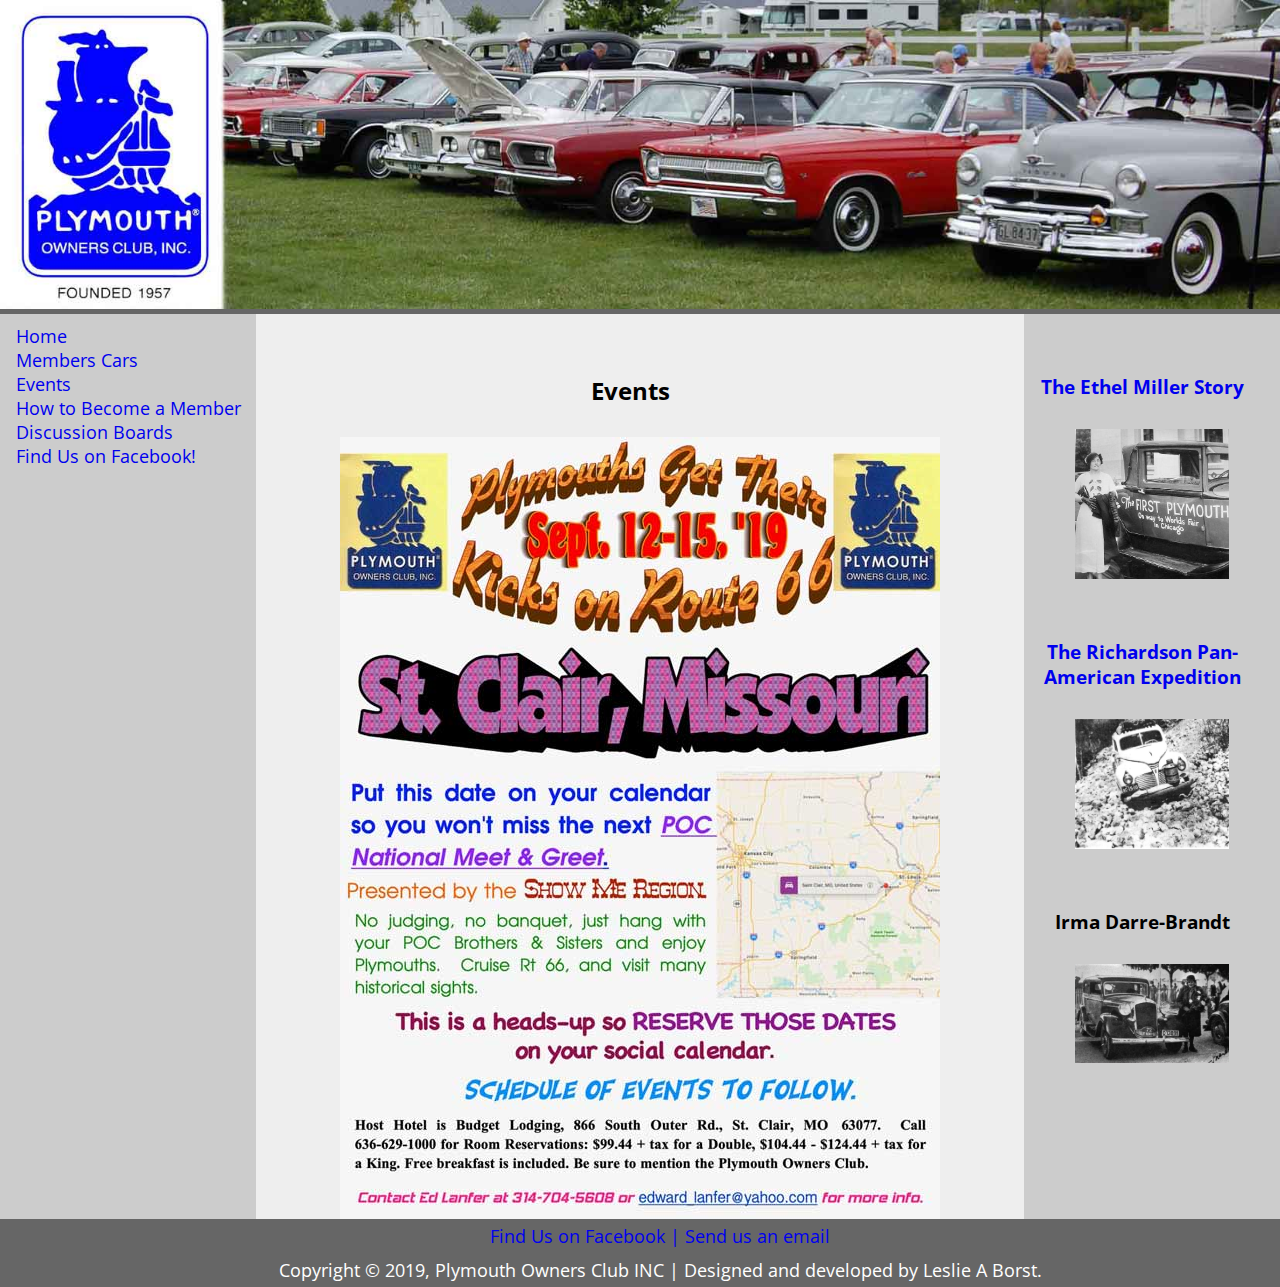
<file: events.html>
<!doctype html>
<html lang="en">
	<head>
		<meta charset="UTF-8">
		<meta name="viewport" content="width=device-width,initial-scale=1.0">
		<link href="https://fonts.googleapis.com/css?family=Open+Sans" rel="stylesheet">
		<link rel="stylesheet" type="text/css" href="css/style.css">
	
		<title>Plymouth Owners Club</title>
		
	</head>

	
	<body>
        <a name="top"></a>
		<div class="wrapper">
			<header class="header">
				<img class ="header-img" src="images/headerimage2.jpg" title="Plymouth Owners Club Founded 1957" alt="Plymouth Owners Club logo and a lineup of classic cars.">
			</header>

			<section class="content">
				<div class="columns">
					<main class="main">
                        <h2>Events</h2>
						<div class="event">
							<img src="images/2019-POC-Sept.jpg">						
						</div>
					</main>
					<aside class="sidebar-left">
						<nav>
							<ul>
								<li><a href="index.html">Home</a></li>
								<li><a href="membercars.html">Members Cars</a></li>
								<li><a href="events.html">Events</a></li>
								<li><a href="howto.html">How to Become a Member</a></li>
								<li><a href="discuss.html">Discussion Boards</a></li>
								<li><a href="https://www.facebook.com/groups/POCNational/" target="_blank">Find Us on Facebook!</a></li>
							</ul>
						</nav>
						
					</aside>

					<aside class="sidebar-right">
						
						<h3><a href="ethal.html" target="_blank">The Ethel Miller Story</a></h3>
						
						<img src="images/miller.jpg">
							
						<h3><a href="richardson.html" target="_blank">The Richardson Pan-American Expedition</a></h3>
						
						<img src="images/panam.jpg">
							
						
						<h3>Irma Darre-Brandt</h3>
						
						<img src="images/Irma.jpg">
						
					</aside>
				</div>
			</section>

			<footer class="footer">
				<p>
					<a href="https://www.facebook.com/groups/POCNational/">Find Us on Facebook |</a>
					<a href="mailto: join@plymouthowners.club"> Send us an email</a>
				</p>
				<p>
					Copyright &copy; 2019, Plymouth Owners Club INC | Designed and developed by Leslie A Borst</a>.
				</p>
			</footer>
		</div>
	</body>
</html>
</file>
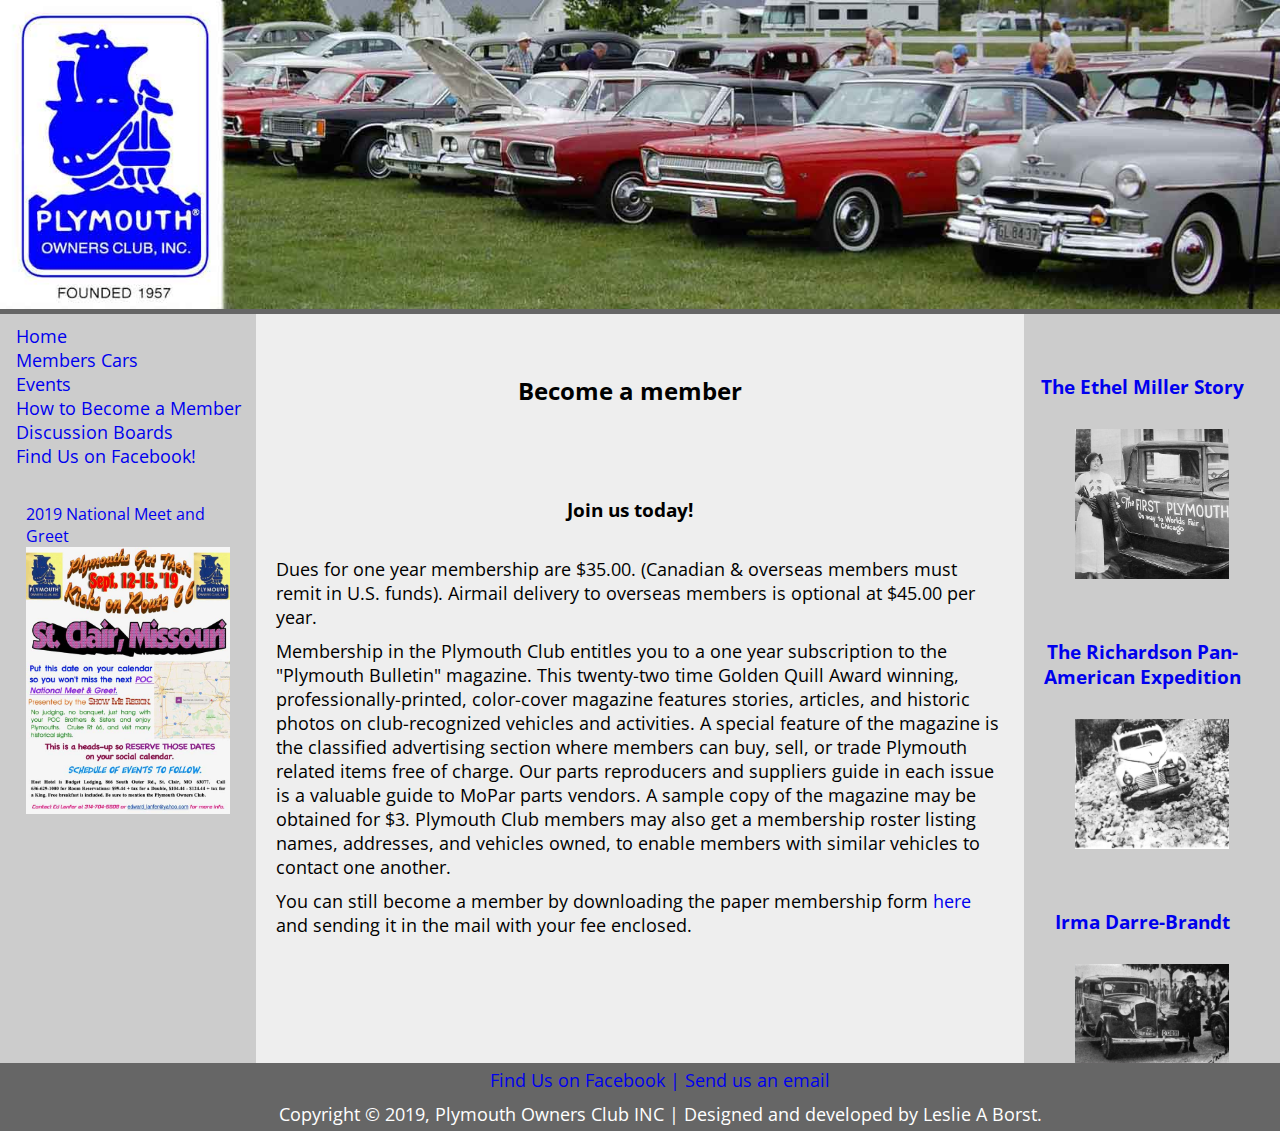
<file: howto.html>
<!doctype html>
<html lang="en">
	<head>
		<meta charset="UTF-8">
		<meta name="viewport" content="width=device-width,initial-scale=1.0">
		<link href="https://fonts.googleapis.com/css?family=Open+Sans" rel="stylesheet">
		<link rel="stylesheet" href="css/style.css">
	
		<title>Plymouth Owners Club</title>
		
	</head>

	
	<body>
		<div class="wrapper">
			<header class="header">
				<img class ="header-img" src="images/headerimage2.jpg" title="Plymouth Owners Club Founded 1957" alt="Plymouth Owners Club logo and a lineup of classic cars.">
			</header>

			<section class="content">
				<div class="columns">
					<main class="main">
                        <h2>Become a member</h2>
                        <h3>Join us today!</h3>
						<p>
                            Dues for one year membership are $35.00. (Canadian & overseas members must remit in U.S. funds). 
                            Airmail delivery to overseas members is optional at $45.00 per year.
                        </p>
                        <p>
                            Membership in the Plymouth Club entitles you to a one year subscription to the "Plymouth Bulletin" magazine. 
                            This twenty-two time Golden Quill Award winning, professionally-printed, color-cover magazine features stories, 
                            articles, and historic photos on club-recognized vehicles and activities.
                            A special feature of the magazine is the classified advertising section where members can buy, sell, 
                            or trade Plymouth related items free of charge. Our parts reproducers and suppliers guide in each issue 
                            is a valuable guide to MoPar parts vendors.
                            A sample copy of the magazine may be obtained for $3. Plymouth Club members may also get a membership roster 
                            listing names, addresses, and vehicles owned, to enable members with similar vehicles to contact one another.
                        </p>

                        <p>
                            You can still become a member by downloading the paper membership form <a href="images/application.pdf" target="_blank">here</a> and sending it in the mail with your fee enclosed.
                        </p>
						 <!-- <form id="register" name="register" method="" action="">
                            REGISTARION FORM SENT TO THIS EMAIL join@plymouthowners.club AND USERNAME AND PASSWORD SAVED TO FILE 
                            ALL REQUIRED FEILDS EXCEPT EMAIL
                            <fieldset>
                                <legend>
                                    New Member Information
                                </legend>
                                <div id="meminfo">
                                    <label for="date" id="date" title="today's date">Date</label>
                                    <input id="date" type="date" >
                                </div>
                                <div id="meminfo">
                                    <label for="fname" id="fname" title"enter your first name">First Name</label>
                                    <input id="fname" type="text" size="25">
                                    <label for="lname" id="lname" title"enter your last name">Last Name</label>
                                    <input id="lname" type="text" size="25">
                                </div>
                                <div id="meminfo">
                                    <label for="add" id="add" title="enter your street address">Address</label>
                                    <input id="add" type="text" size="72">
                                </div>
                                <div id="meminfo">
                                    <label for="city" id="city" title="enter your city">City</label>
                                    <input id="city" type="text" size="25">
                                    <label for="state" id="state" title="enter your state abbreviation">State</label>
                                    <input id="state" type="state" size="2">
                                    <label for="zip" id="zip" title="enter your mailing zip code">Zip</label>
                                    <input id="zip" type="zip" size="5">
                                </div>
                                <div id="meminfo">
                                    <label for="email" id="email" title="enter your email address">Email</label>
                                    <input id="email" type="email" size="30" >
                                    <label for="phone" id="phone" title="enter your phone number">Phone</label>
                                    <input id="phone" type="tel">
                                </div>
                            </fieldset>
                            <fieldset>
                                <legend>
                                    Membership Type
                                </legend>
                                <div id="meminfo">
                                    <label for="usmem" id="usmem" title="united states resident" >US Resident ($35.00)</label>
                                    <input id="usmem" type="checkbox">
                                    <label for="osmem" id="osmem" title="Overseas or canadian resident" >Canadian/Overseas Resident ($45.00)</label>
                                    <input id="usmem" type="checkbox">
                                </div>
                        </fieldset>
                            <fieldset>
                                <legend>
                                    List Vehicles Owned - optional
                                </legend>
                                <div id="meminfo">
                                    <input id="year" type="number" size="4" placeholder="Year" min="1900" max="2050" title="year of vehicle">
                                    <input id="model" type="text" size="15" placeholder="Model" title="vehicle model">
                                    <input id="body" type="text" size="15" placeholder="Body Style" title="vehicle body style">
                                    <input id="cyl" type="number" size="2" placeholder="Cylinders" min="1" max="8" title="vehicle number of cylinders">
                                    <input id="engine" type="text" size="10" placeholder="Engine Number" title="enter engine number">
                                    <input id="serial" type="text" size="15" placeholder="Serial Number" title="enter serial number">
                                    <input id="bodynum" type="text" size="10" placeholder="Body Number" title="enter body number">
                                </div>
                                <div id="meminfo">
                                    <input id="year" type="number" size="4" placeholder="Year" min="1900" max="2050" title="year of vehicle">
                                    <input id="model" type="text" size="15" placeholder="Model" title="vehicle model">
                                    <input id="body" type="text" size="15" placeholder="Body Style" title="vehicle body style">
                                    <input id="cyl" type="number" size="2" placeholder="Cylinders" min="1" max="8" title="vehicle number of cylinders">
                                    <input id="engine" type="text" size="10" placeholder="Engine Number" title="enter engine number">
                                    <input id="serial" type="text" size="15" placeholder="Serial Number" title="enter serial number">
                                    <input id="bodynum" type="text" size="10" placeholder="Body Number" title="enter body number">
                                </div>
                                <div id="meminfo">
                                    <input id="year" type="number" size="4" placeholder="Year" min="1900" max="2050" title="year of vehicle">
                                    <input id="model" type="text" size="15" placeholder="Model" title="vehicle model">
                                    <input id="body" type="text" size="15" placeholder="Body Style" title="vehicle body style">
                                    <input id="cyl" type="number" size="2" placeholder="Cylinders" min="1" max="8" title="vehicle number of cylinders">
                                    <input id="engine" type="text" size="10" placeholder="Engine Number" title="enter engine number">
                                    <input id="serial" type="text" size="15" placeholder="Serial Number" title="enter serial number">
                                    <input id="bodynum" type="text" size="10" placeholder="Body Number" title="enter body number">
                                </div>
                                <div id="meminfo">
                                    <input id="year" type="number" size="4" placeholder="Year" min="1900" max="2050" title="year of vehicle">
                                    <input id="model" type="text" size="15" placeholder="Model" title="vehicle model">
                                    <input id="body" type="text" size="15" placeholder="Body Style" title="vehicle body style">
                                    <input id="cyl" type="number" size="2" placeholder="Cylinders" min="1" max="8" title="vehicle number of cylinders">
                                    <input id="engine" type="text" size="10" placeholder="Engine Number" title="enter engine number">
                                    <input id="serial" type="text" size="15" placeholder="Serial Number" title="enter serial number">
                                    <input id="bodynum" type="text" size="10" placeholder="Body Number" title="enter body number">
                                </div>
                            </fieldset>
                            <fieldset>
                                <legend>
                                    Choose a Username and Password
                                </legend>
                                <input type="username" name="username" placeholder="username" >
                                <input type="password" name="password" placeholder="password" >
                            </fieldset>

                            <fieldset>
                                <legend>
                                    Payment
                                </legend>
                                <div id="meminfo">
                                    Paypal Payment
                                </div>
                            </fieldset>
                            <button typy="submit" form="register" value="submit">Become a Member!</button>
                        </form>  -->
					</main>
					<aside class="sidebar-left">
            
						<nav>
							<ul>
								<li><a href="index.html">Home</a></li>
                                <li><a href="membercars.html">Members Cars</a></li>
                                <li><a href="events.html">Events</a></li>
								<li><a href="howto.html">How to Become a Member</a></li>
                                <li><a href="discuss.html">Discussion Boards</a></li>
                                <li><a href="https://www.facebook.com/groups/POCNational/" target="_blank">Find Us on Facebook!</a></li>
							</ul>
                        </nav>
                        <div style="display:flex; flex-direction:column; align-items:center;width:80%; height:auto; margin-top:35px;">		
                                <a href="events.html">2019 National Meet and Greet</a>	
                                <img src="images/2019-POC-Sept.jpg" width="100%" title="2019 National Meet and Greet" alt="2019 National Meet and Greet">
                            </div>
					</aside>

					<aside class="sidebar-right">
						
						<h3><a href="ethal.html" target="_blank">The Ethel Miller Story</a></h3>
						
						<img src="images/miller.jpg">
							
						<h3><a href="richardson.html" target="_blank">The Richardson Pan-American Expedition</a></h3>
						
						<img src="images/panam.jpg">
							
						
						<h3><a href="irma.html" target="_blank">Irma Darre-Brandt</a></h3>
						
						<img src="images/Irma.jpg">
							
						
					</aside>
				</div>
			</section>

			<footer class="footer">
				<p>
					<a href="https://www.facebook.com/groups/POCNational/">Find Us on Facebook |</a>
					<a href="mailto:join@plymouthowners.club"> Send us an email</a>
				</p>
				<p>
					Copyright &copy; 2019, Plymouth Owners Club INC | Designed and developed by Leslie A Borst.
				</p>
			</footer>
		</div>
	</body>
</html>
</file>
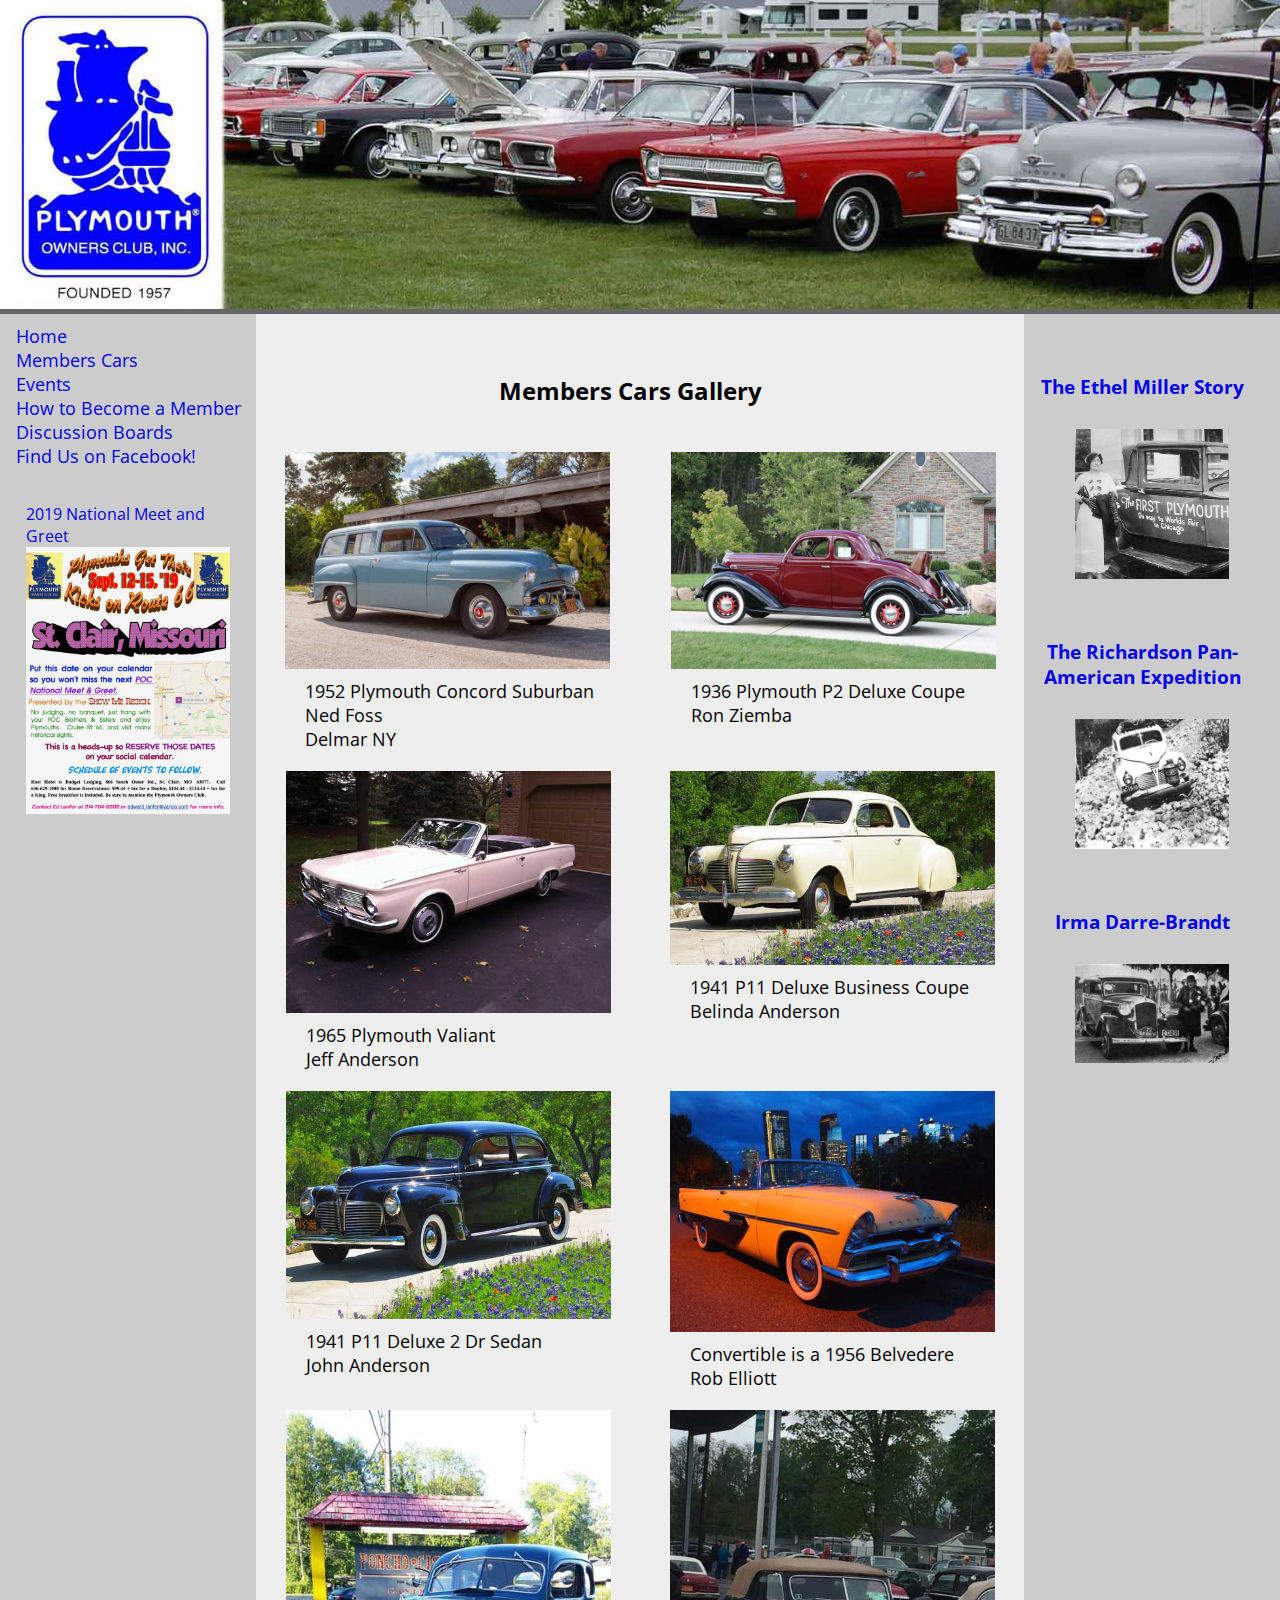
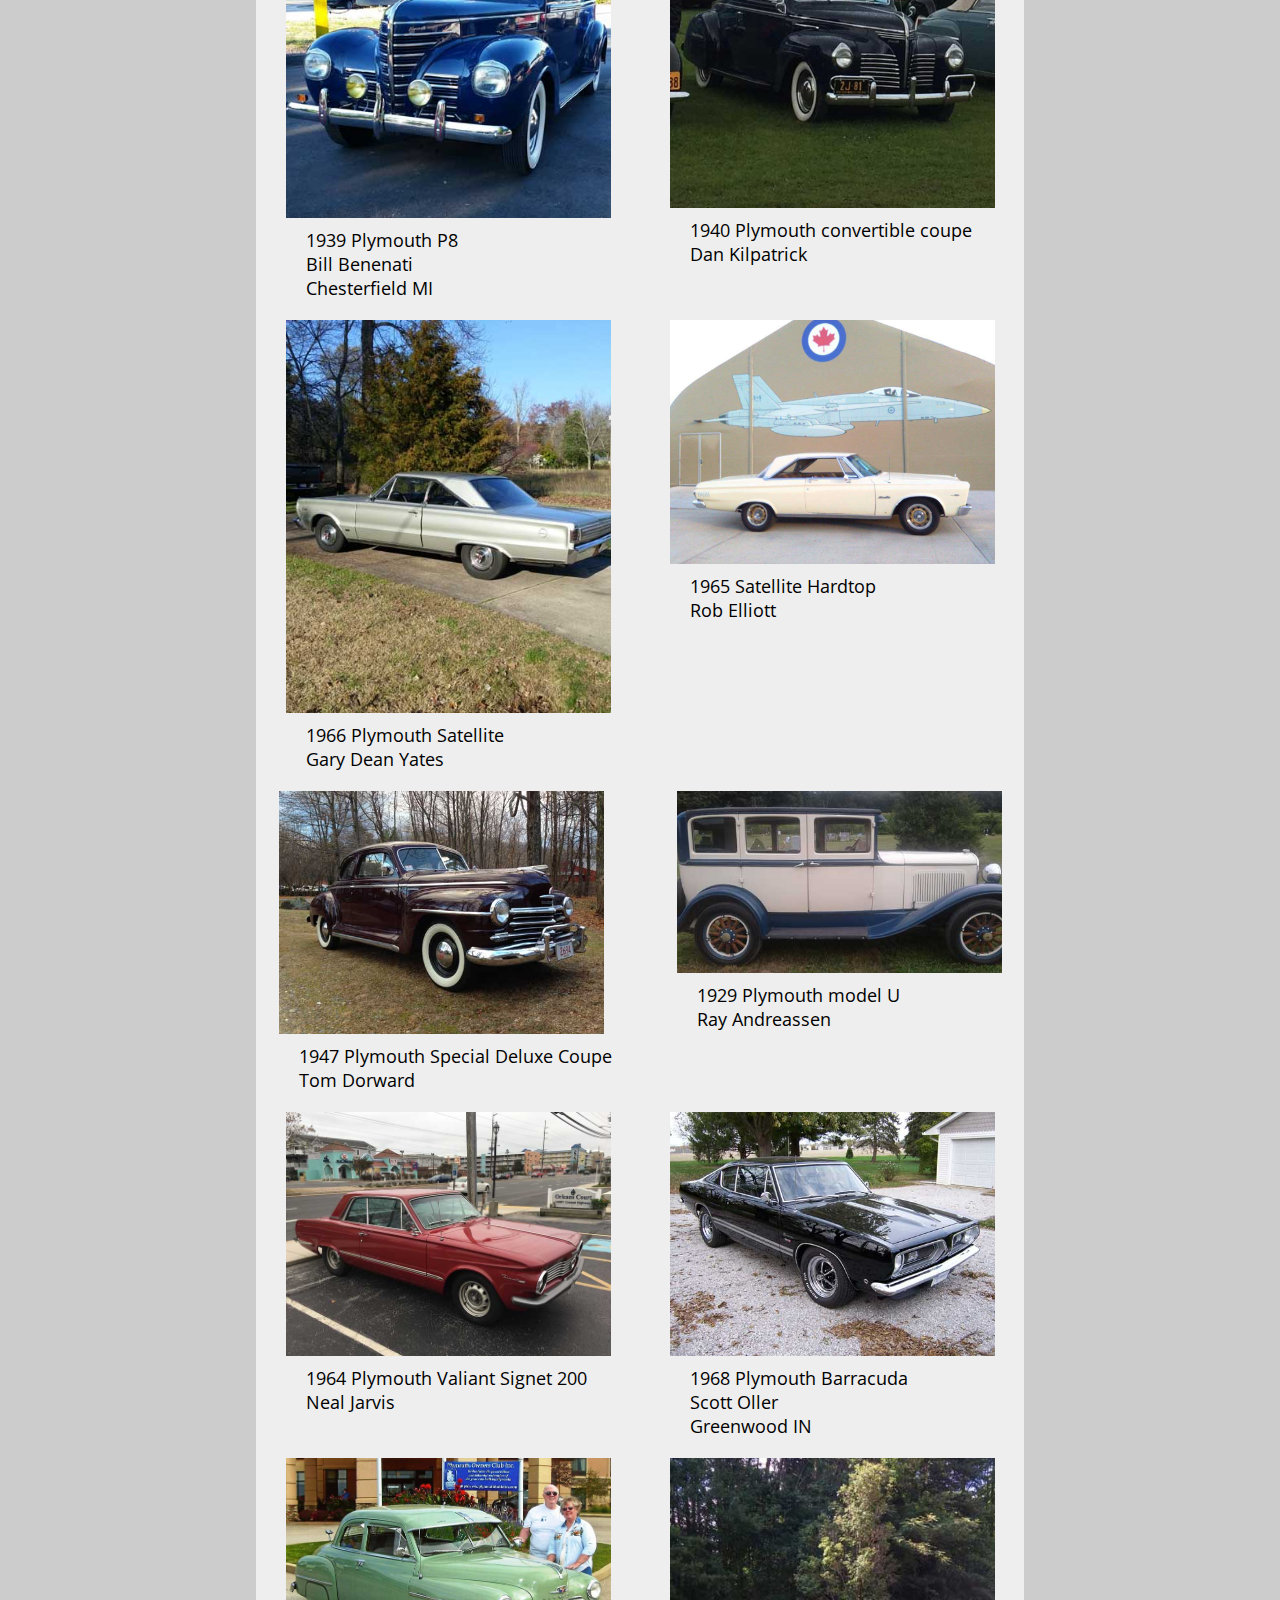
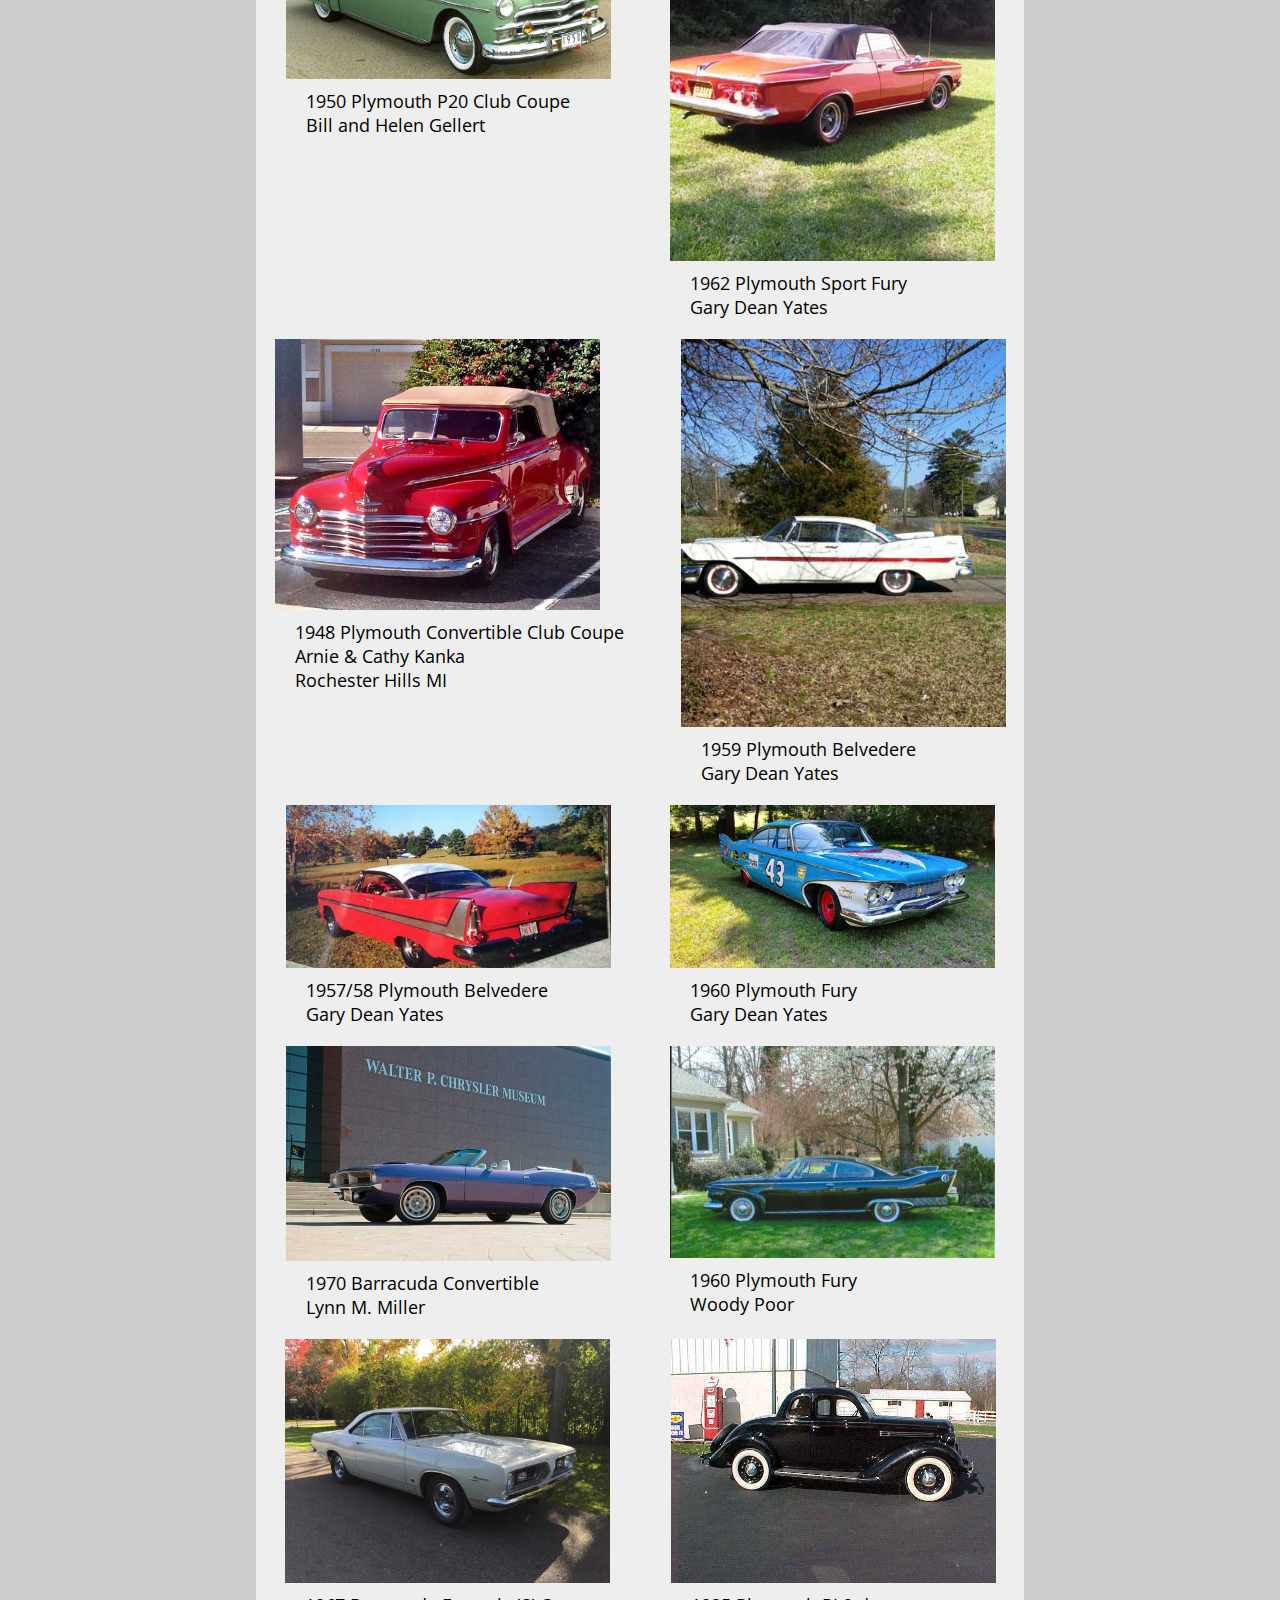
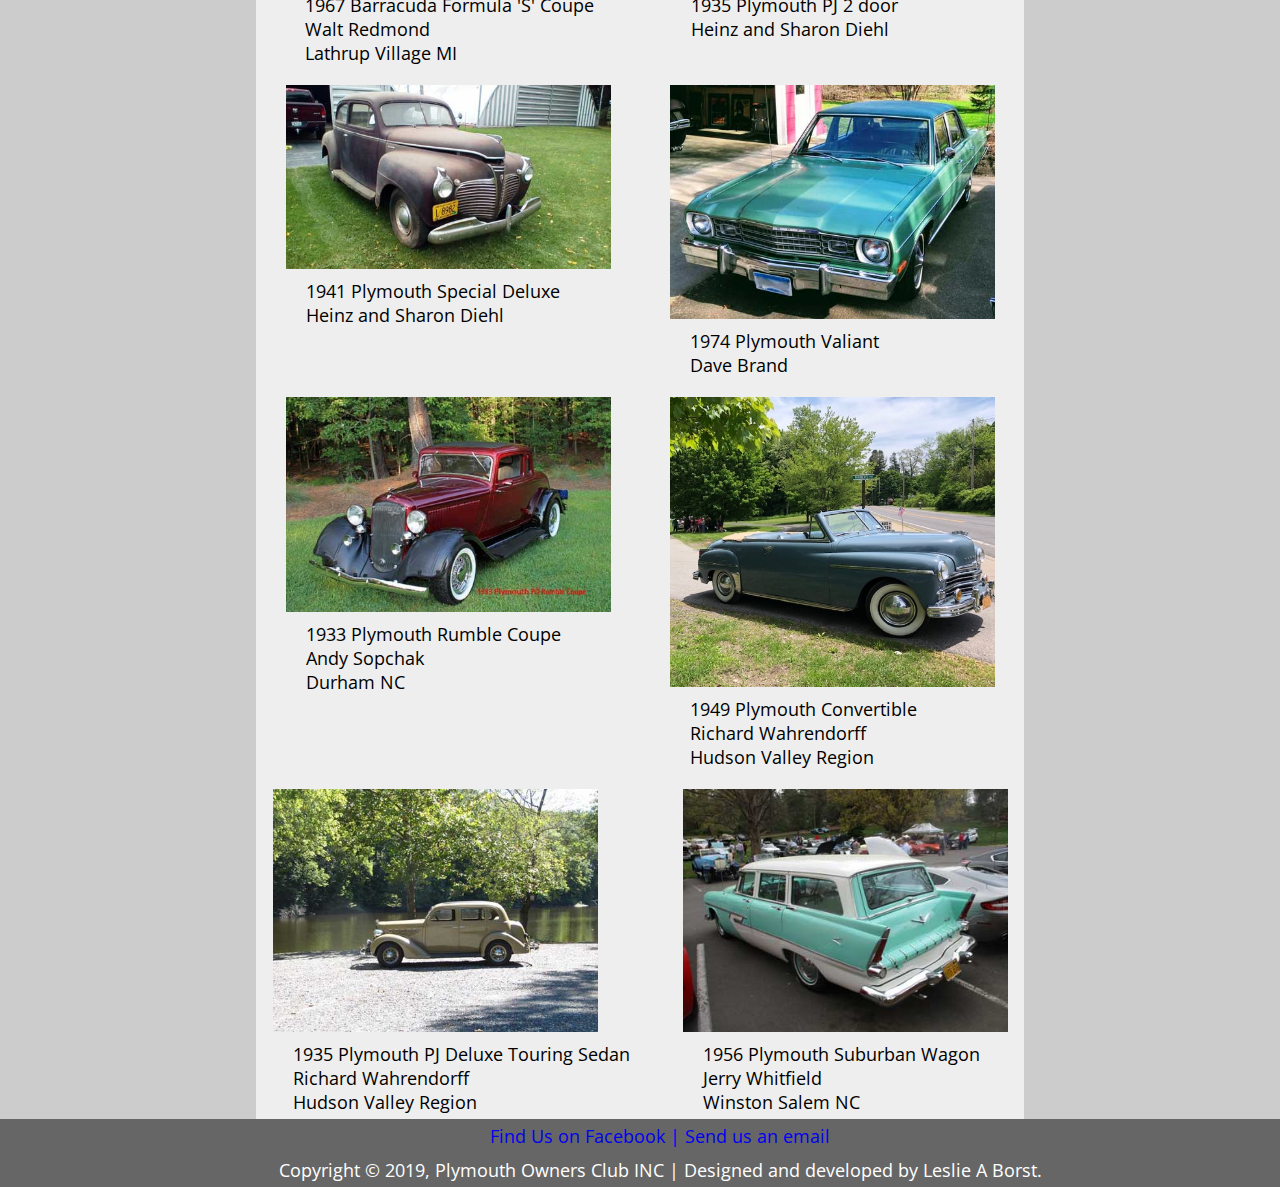
<file: membercars.html>
<!doctype html>
<html lang="en">
	<head>
		<meta charset="UTF-8">
		<meta name="viewport" content="width=device-width,initial-scale=1.0">
		<link href="https://fonts.googleapis.com/css?family=Open+Sans" rel="stylesheet">
		<link rel="stylesheet" type="text/css" href="css/style.css">
	
		<title>Plymouth Owners Club</title>
		
	</head>

	
	<body>
		<div class="wrapper">
			<header class="header">
				<img class ="header-img" src="images/headerimage2.jpg" title="Plymouth Owners Club Founded 1957" alt="Plymouth Owners Club logo and a lineup of classic cars.">
			</header>

			<section class="content">
				<div class="columns">
					<main class="main">
						<h2>Members Cars Gallery</h2>
						<div class="carsgallery">
							<div>
								<img class="cars" src="images/001.jpg" alt="1952 Plymouth Concord Suburban" title="Ned Foss">
								<p>
									1952 Plymouth Concord Suburban<br>
									Ned Foss<br>
									Delmar NY<br>
								</p>
							</div>
							<div>
								<img class="cars" src="images/002.jpg" alt="1936 Plymouth P2 Deluxe Coupe" title="Ron Ziemba">
								<p>
									1936 Plymouth P2 Deluxe Coupe<br>
									Ron Ziemba<br>
								</p>
							</div>
							<div>
								<img class="cars" src="images/003.jpg" alt="1965 Plymouth Valiant" title="Jeff Anderson">
								<p>
									1965 Plymouth Valiant<br>
									Jeff Anderson<br>
								</p>
							</div>
							<div>
								<img class="cars" src="images/005.jpg" alt="1941 P11 Deluxe Business Coupe" title="Belinda Andersen">
								<p>
									1941 P11 Deluxe Business Coupe<br>
									Belinda Anderson<br>
								</p>
							</div>
							<div>
								<img class="cars" src="images/006.jpg" alt="1941 P11 Deluxe 2 Dr Sedan" title="John Andersen">
								<p>
									1941 P11 Deluxe 2 Dr Sedan<br>
									John Anderson<br>
								</p>
							</div>
							<div>
								<img class="cars" src="images/007.jpg" alt="Convertible is a 1956 Belvedere" title="Rob Elliott">
								<p>
									Convertible is a 1956 Belvedere<br>
									Rob Elliott<br>
								</p>
							</div>
							<div>
								<img class="cars" src="images/004.jpg" alt="1939 Plymouth P8" title="Bill Benenati">
								<p>
									1939 Plymouth P8<br>
									Bill Benenati<br>
									Chesterfield MI<br>
								</p>
							</div>
							<div>
								<img class="cars" src="images/009.jpg" alt="1940 Plymouth convertible coupe" title="Dan Kilpatrick">
								<p>
									1940 Plymouth convertible coupe<br>
									Dan Kilpatrick<br>
								</p>
							</div>
							<div>
								<img class="cars" src="images/016.jpg" alt="1966 Plymouth Satellite" title="Gary Dean Yates">
								<p>
									1966 Plymouth Satellite<br>
									Gary Dean Yates<br>
								</p>
							</div>
							<div>
								<img class="cars" src="images/008.jpg" alt="Hardtop is a 1965 Satellite" title="Rob Elliott">
								<p>
									1965 Satellite Hardtop<br>
									Rob Elliott<br>
								</p>
							</div>
							<div>
								<img class="cars" src="images/010.jpg" alt="1947 Plymouth Special Deluxe Club Coupe" title="Tom Dorward">
								<p>
									1947 Plymouth Special Deluxe Coupe<br>
									Tom Dorward<br>
								</p>
							</div>
							<div>
								<img class="cars" src="images/011.jpg" alt="1929 Plymouth model U" title="Ray Andreassen">
								<p>
									1929 Plymouth model U<br>
									Ray Andreassen<br>
								</p>
							</div>
							<div>
								<img class="cars" src="images/012.jpg" alt="1964 Plymouth Valiant Signet 200" title="Neal Jarvis">
								<p>
									1964 Plymouth Valiant Signet 200<br>
									Neal Jarvis<br>
								</p>
							</div>
							<div>
								<img class="cars" src="images/013.jpg" alt="1968 Plymouth Barracuda" title="Scott Oller">
								<p>
									1968 Plymouth Barracuda<br>
									Scott Oller<br>
									Greenwood IN<br>
								</p>
							</div>
							<div>
								<img class="cars" src="images/014.jpg" alt="1950 Plymouth P20 Club Coupe" title="Bill and Helen Gellert">
								<p>
									1950 Plymouth P20 Club Coupe<br>
									Bill and Helen Gellert<br>
								</p>
							</div>
							<div>
								<img class="cars" src="images/015.jpg" alt="1962 Plymouth Sport Fury" title="Gary Dean Yates">
								<p>
									1962 Plymouth Sport Fury<br>
									Gary Dean Yates<br>
								</p>
							</div>
							<div>
								<img class="cars" src="images/025.jpg" alt="1948 Plymouth Convertible Club Coupe" title="Woody Poor">
								<p>
									1948 Plymouth Convertible Club Coupe<br>
									Arnie & Cathy Kanka<br>
									Rochester Hills MI<br>
								</p>
							</div>
							<div>
								<img class="cars" src="images/017.jpg" alt="1959 Plymouth Belvedere" title="Gary Dean Yates">
								<p>
									1959 Plymouth Belvedere<br>
									Gary Dean Yates<br>
								</p>
							</div>
							<div>
								<img class="cars" src="images/018.jpg" alt="1957/58 Plymouth Belvedere" title="Gary Dean Yates">
								<p>
									1957/58 Plymouth Belvedere<br>
									Gary Dean Yates<br>
								</p>
							</div>
							<div>
								<img class="cars" src="images/019.jpg" alt="1960 Plymouth Fury" title="Gary Dean Yates">
								<p>
									1960 Plymouth Fury<br>
									Gary Dean Yates<br>
								</p>
							</div>
							<div>
								<img class="cars" src="images/020.jpg" alt="1970 Barracuda Convertible" title="Lynn M. Miller">
								<p>
									1970 Barracuda Convertible<br>
									Lynn M. Miller<br>
								</p>
							</div>
							<div>
								<img class="cars" src="images/021.jpg" alt="1960 Plymouth Fury" title="Woody Poor">
								<p>
									1960 Plymouth Fury<br>
									Woody Poor<br>
								</p>
							</div>
							<div>
								<img class="cars" src="images/022.jpg" alt="1967 Barracuda Formula 'S' Coupe" title="Woody Poor">
								<p>
									1967 Barracuda Formula 'S' Coupe<br>
									Walt Redmond<br>
									Lathrup Village MI<br>
								</p>
							</div>
							<div>
								<img class="cars" src="images/023.jpg" alt="1935 Plymouth PJ 2 door" title="Heinz and Sharon Diehl">
								<p>
									1935 Plymouth PJ 2 door<br>
									Heinz and Sharon Diehl<br>
								</p>
							</div>
							<div>
								<img class="cars" src="images/024.jpg" alt="1941 Plymouth Special Deluxe" title="Heinz and Sharon Diehl">
								<p>
									1941 Plymouth Special Deluxe<br>
									Heinz and Sharon Diehl<br>
								</p>
							</div>
							<div>
								<img class="cars" src="images/027.jpg" alt="1974 Plymouth Valiant" title="Dave Brand">
								<p>
									1974 Plymouth Valiant<br>
									Dave Brand<br>
								</p>
							</div>
							<div>
								<img class="cars" src="images/026.jpg" alt="1933 Plymouth Rumble Coupe" title="Andy Sopchak">
								<p>
									1933 Plymouth Rumble Coupe<br>
									Andy Sopchak<br>
									Durham NC<br>
								</p>
							</div>
							<div>
								<img class="cars" src="images/028.jpg" alt="1949 Plymouth Convertible" title="Richard Wahrendorff">
								<p>
									1949 Plymouth Convertible<br>
									Richard Wahrendorff<br>
									Hudson Valley Region<br>
								</p>
							</div>
							<div>
								<img class="cars" src="images/029.jpg" alt="56 ply custom suburban wagon" title="Jerry Whitfield">
								
								<p>
									1935 Plymouth PJ Deluxe Touring Sedan<br>
									Richard Wahrendorff<br>
									Hudson Valley Region<br>
								</p>
							</div>
							<div>
								<img class="cars" src="images/030.jpg" alt="1935 Plymouth PJ Deluxe Touring Sedan" title="Richard Wahrendorff">
								<p>
									1956 Plymouth Suburban Wagon<br>
									Jerry Whitfield<br>
									Winston Salem NC<br>
								</p>
							</div>
							
						</div>
					</main>
					<aside class="sidebar-left">
						
						<nav>
							<ul>
								<li><a href="index.html">Home</a></li>
								<li><a href="membercars.html">Members Cars</a></li>
								<li><a href="events.html">Events</a></li>
								<li><a href="howto.html">How to Become a Member</a></li>
								<li><a href="discuss.html">Discussion Boards</a></li>
								<li><a href="https://www.facebook.com/groups/POCNational/" target="_blank">Find Us on Facebook!</a></li>
							</ul>
						</nav>
						<div style="display:flex; flex-direction:column; align-items:center;width:80%; height:auto; margin-top:35px;">		
								<a href="events.html">2019 National Meet and Greet</a>	
								<img src="images/2019-POC-Sept.jpg" width="100%" title="2019 National Meet and Greet" alt="2019 National Meet and Greet">
							</div>
					</aside>

					<aside class="sidebar-right">
						
						<h3><a href="ethal.html" target="_blank">The Ethel Miller Story</a></h3>
						
						<img src="images/miller.jpg">
							
						<h3><a href="richardson.html" target="_blank">The Richardson Pan-American Expedition</a></h3>
						
						<img src="images/panam.jpg">
							
						
						<h3><a href="irma.html" target="_blank">Irma Darre-Brandt</a></h3>
						
						<img src="images/Irma.jpg">
							
					</aside>
				</div>
			</section>

			<footer class="footer">
				<p>
					<a href="https://www.facebook.com/groups/POCNational/">Find Us on Facebook |</a>
					<a href="mailto: join@plymouthowners.club"> Send us an email</a>
				</p>
				<p>
					Copyright &copy; 2019, Plymouth Owners Club INC | Designed and developed by Leslie A Borst.
				</p>
			</footer>
		</div>
	</body>
</html>
</file>
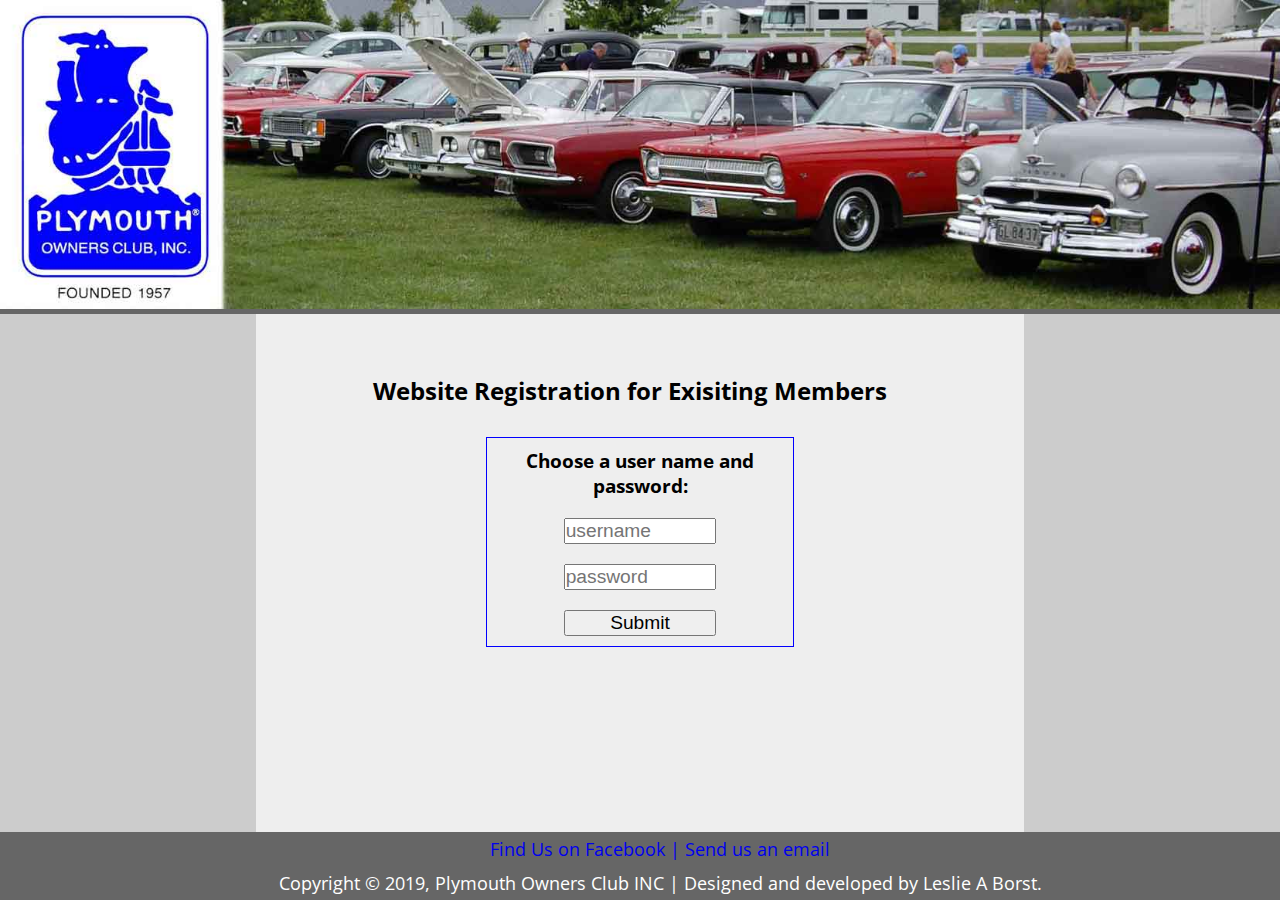
<file: memberreg.html>
<!doctype html>
<html lang="en">
	<head>
		<meta charset="UTF-8">
		<meta name="viewport" content="width=device-width,initial-scale=1.0">
		<link href="https://fonts.googleapis.com/css?family=Open+Sans" rel="stylesheet">
		<link rel="stylesheet" type="text/css" href="css/style.css">
	
		<title>Plymouth Owners Club</title>
		
	</head>

	
	<body>
		<div class="wrapper">
			<header class="header">
				<img class ="header-img" src="images/headerimage2.jpg" title="Plymouth Owners Club Founded 1957" alt="Plymouth Owners Club logo and a lineup of classic cars.">
			</header>

			<section class="content">
				<div class="columns">
					<main class="main">
                        <h2>Website Registration for Exisiting Members</h2>
                        <!-- WEBSITE MEMBER REGISTRATION POST TO FILE AND REROUTE TO INDEX.HTML FOR LOGIN-->
						<form class="mem-reg" method="post" action="#">
                            <h3>Choose a user name and password:</h3>

                            <input type="username" name="username" placeholder="username" >
                            <input type="password" name="password" placeholder="password" >

                            <button type="submit" class="btn">Submit</button>
                        </form>
						
					</main>
					<aside class="sidebar-left">
						
					</aside>

					<aside class="sidebar-right">
							
					</aside>
				</div>
			</section>

			<footer class="footer">
				<p>
					<a href="https://www.facebook.com/groups/POCNational/">Find Us on Facebook |</a>
					<a href="mailto:join@plymouthowners.club"> Send us an email</a>
				</p>
				<p>
					Copyright &copy; 2019, Plymouth Owners Club INC | Designed and developed by Leslie A Borst.
				</p>
			</footer>
		</div>
	</body>
</html>
</file>
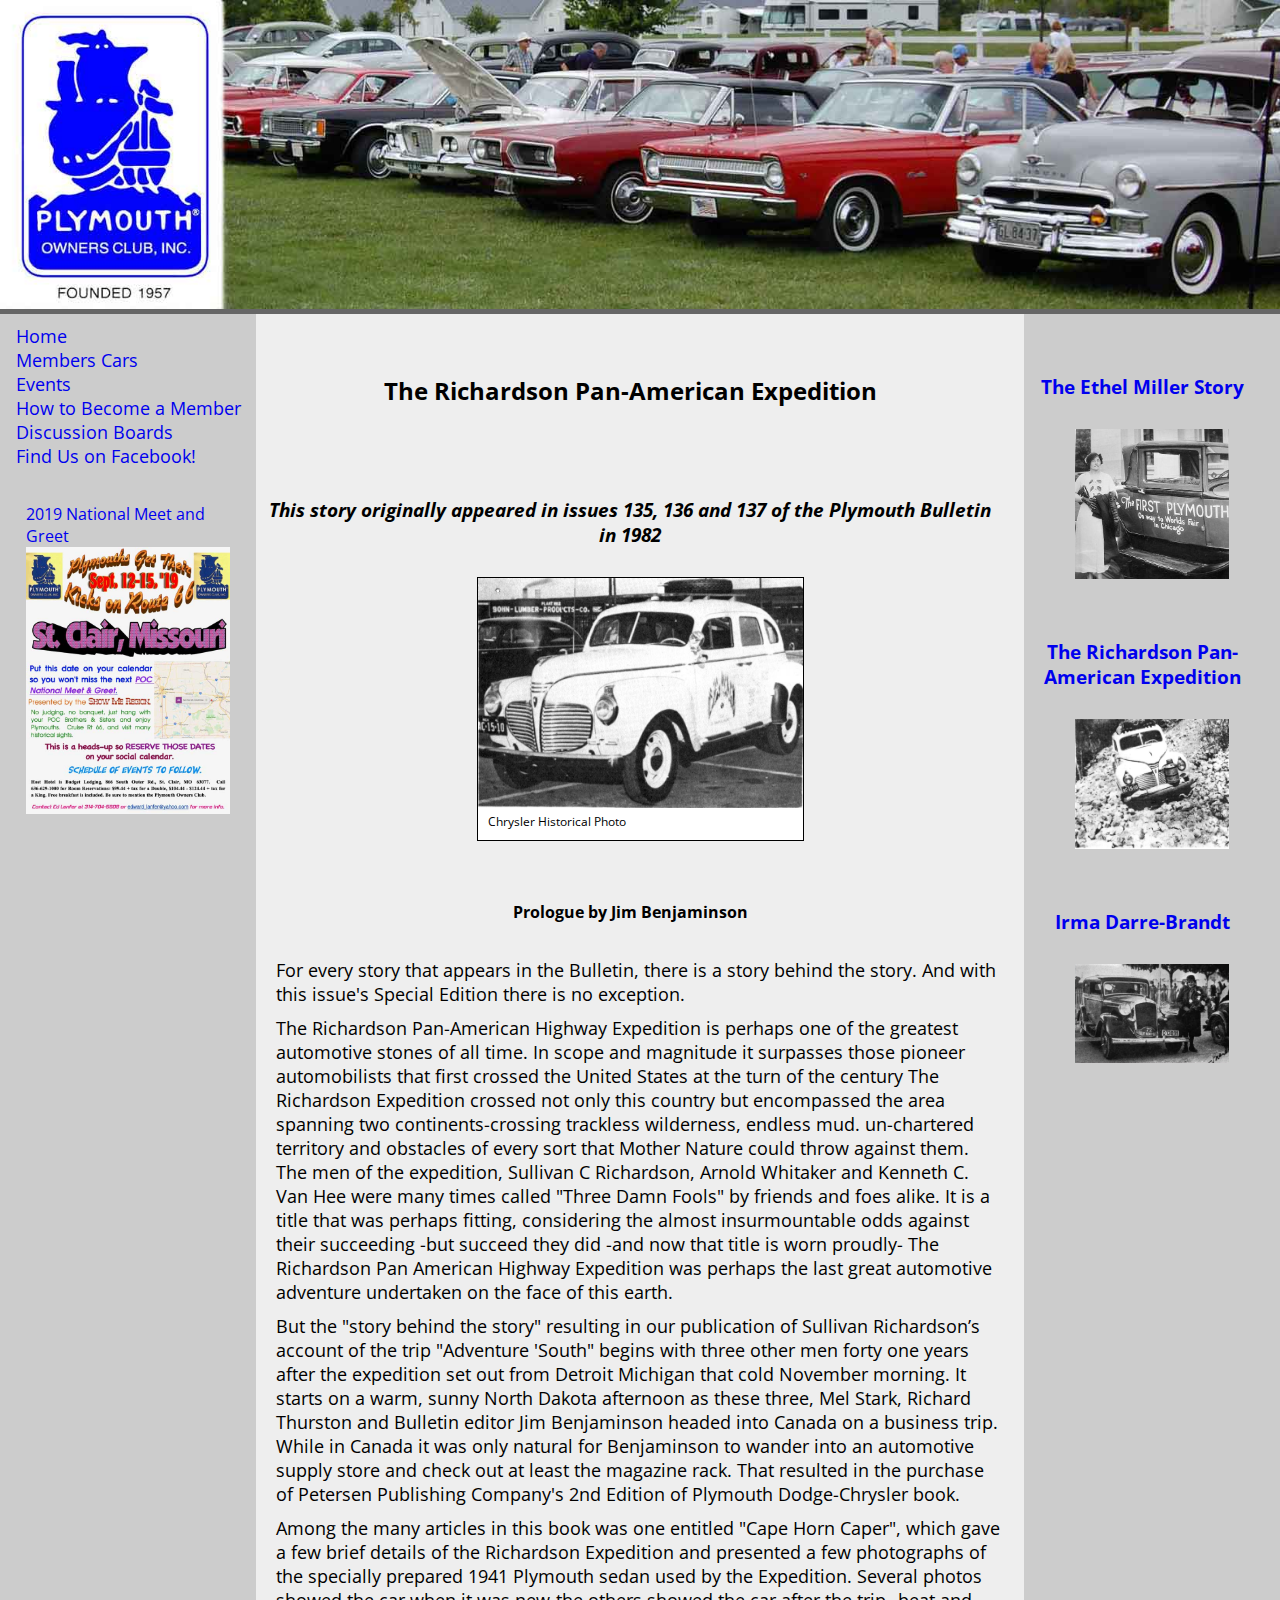
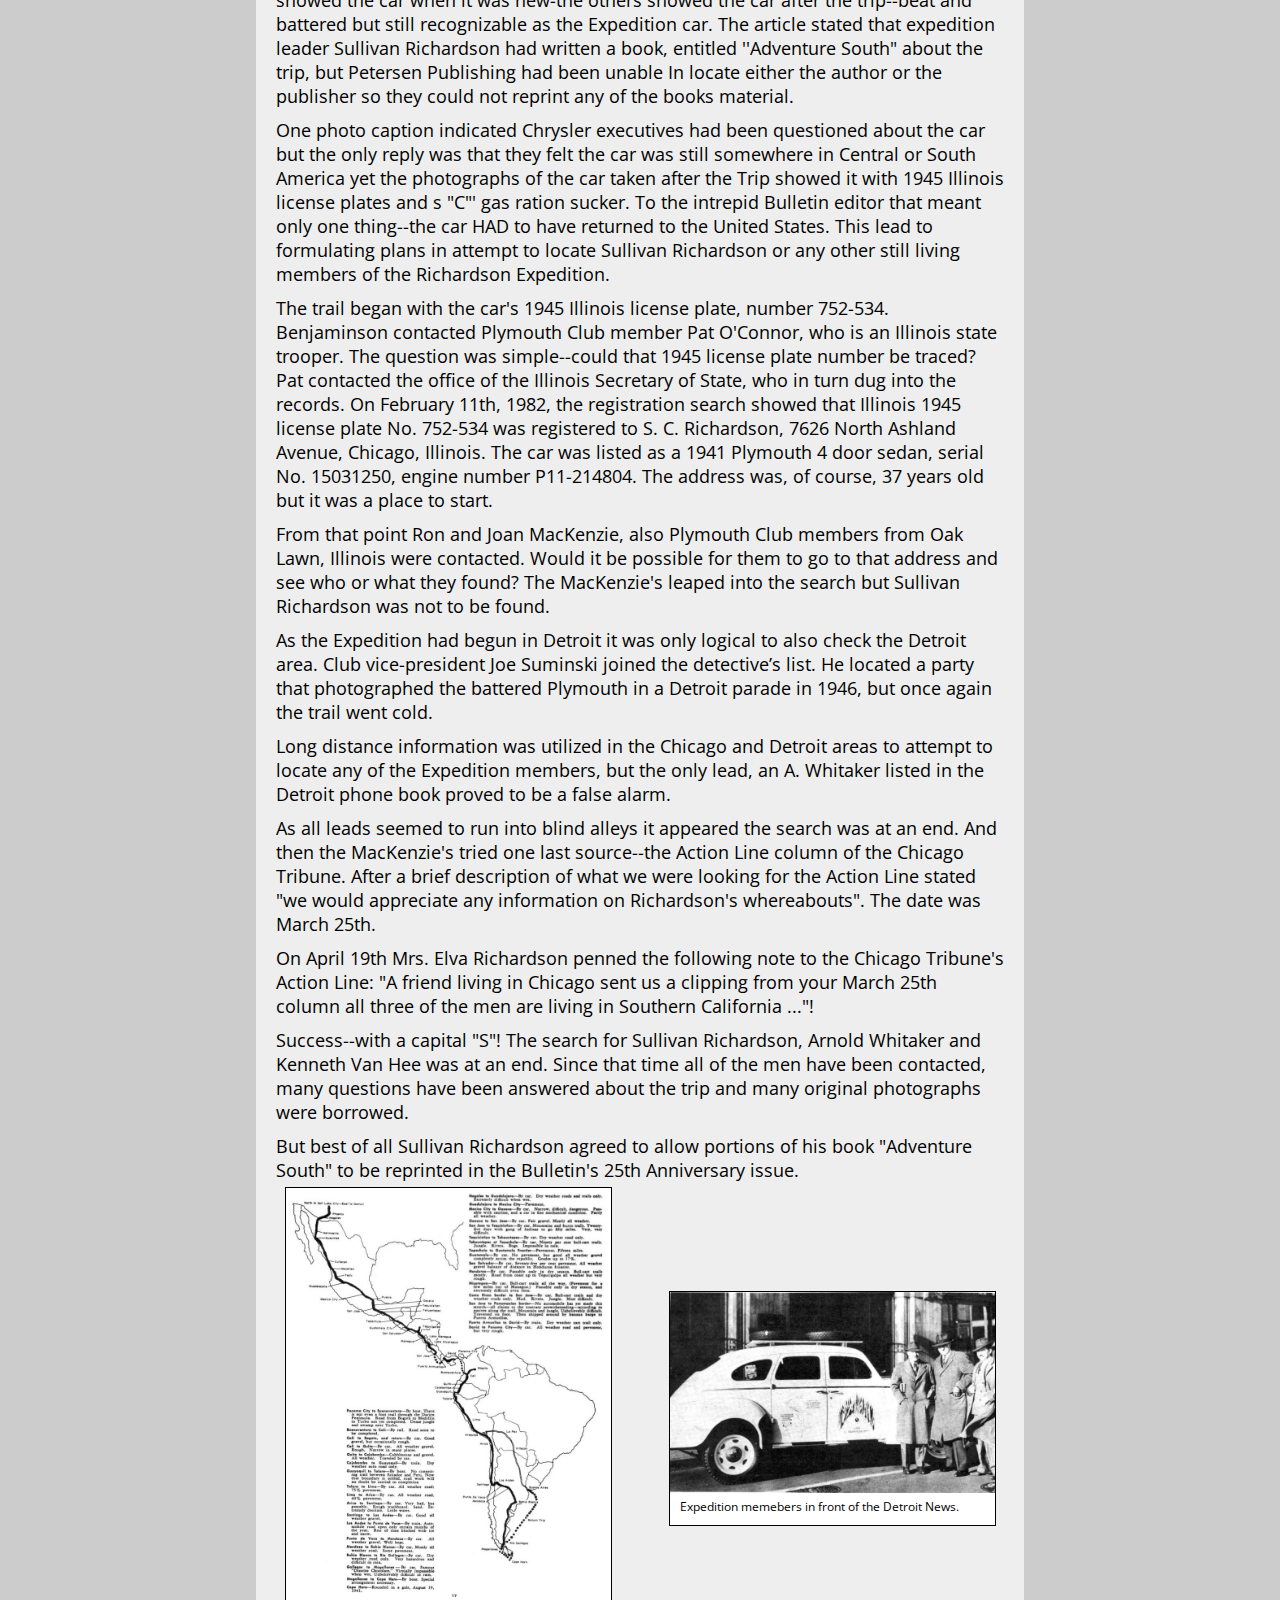
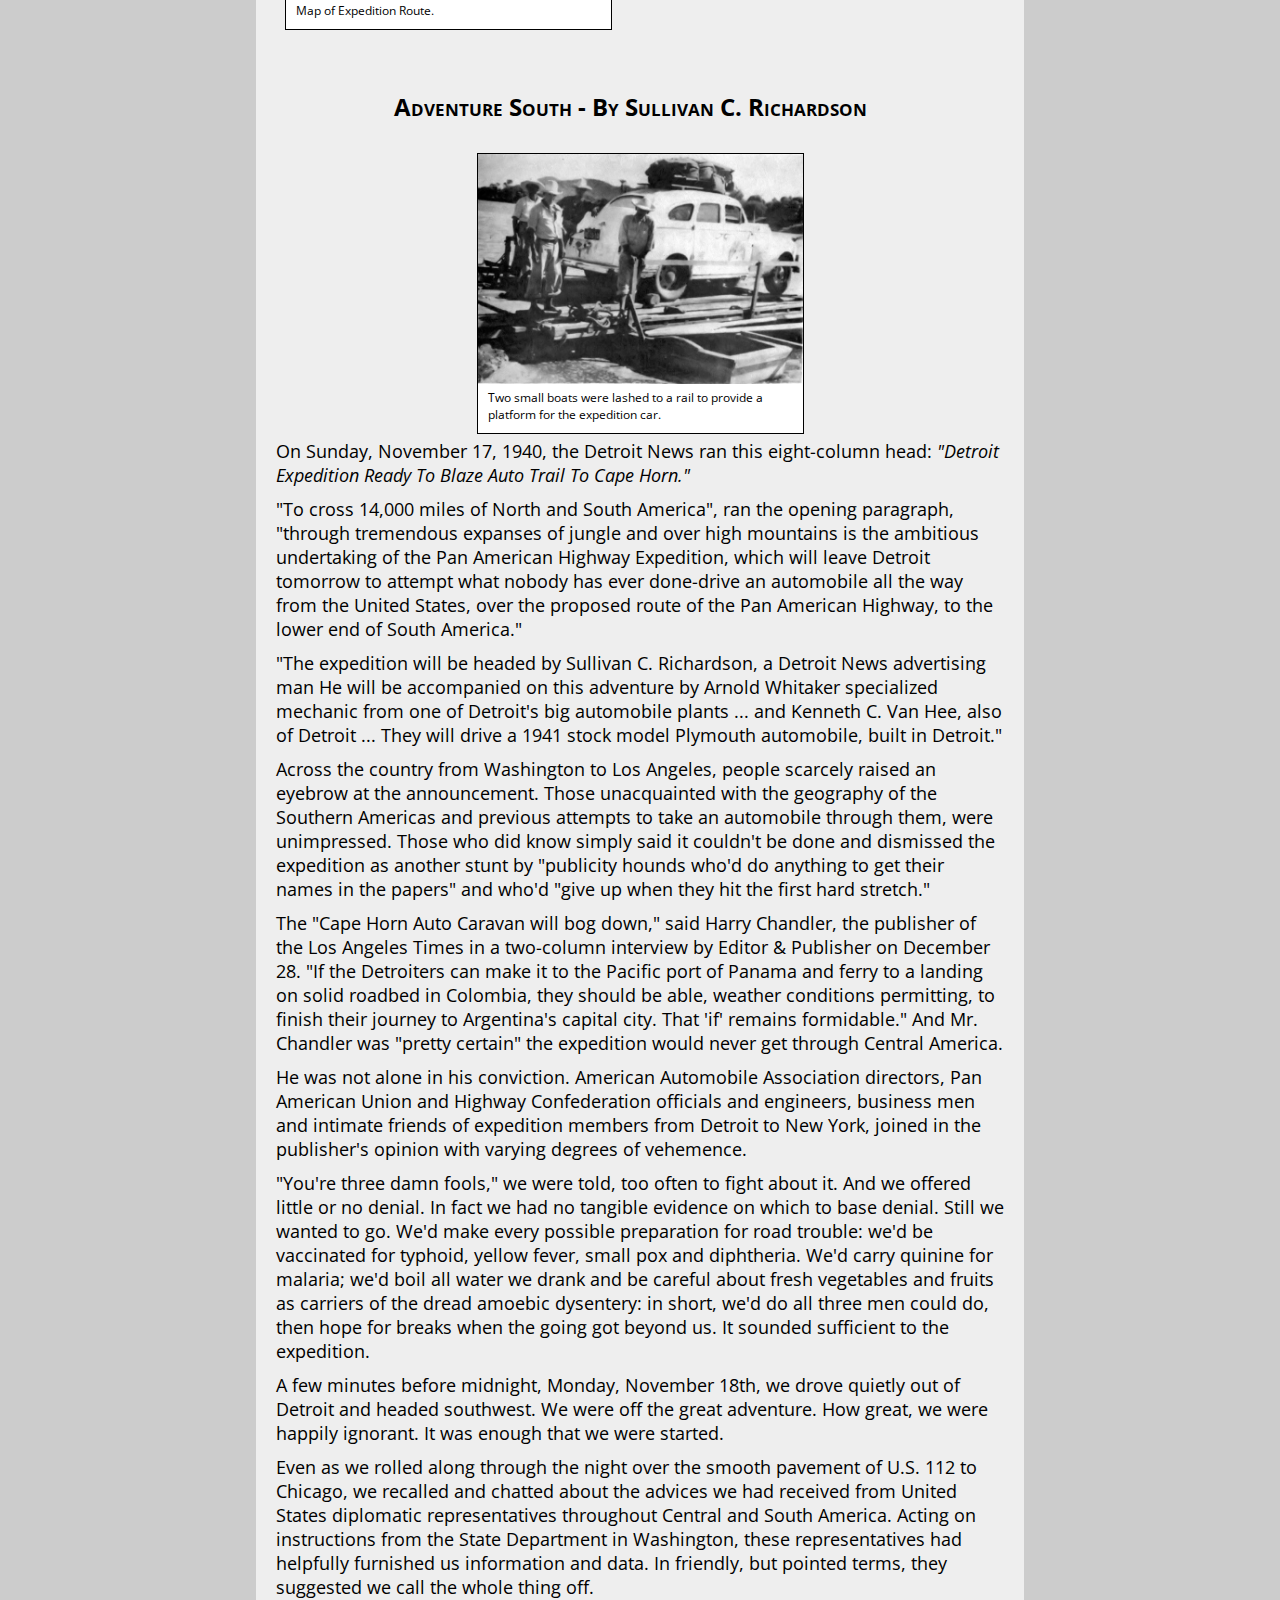
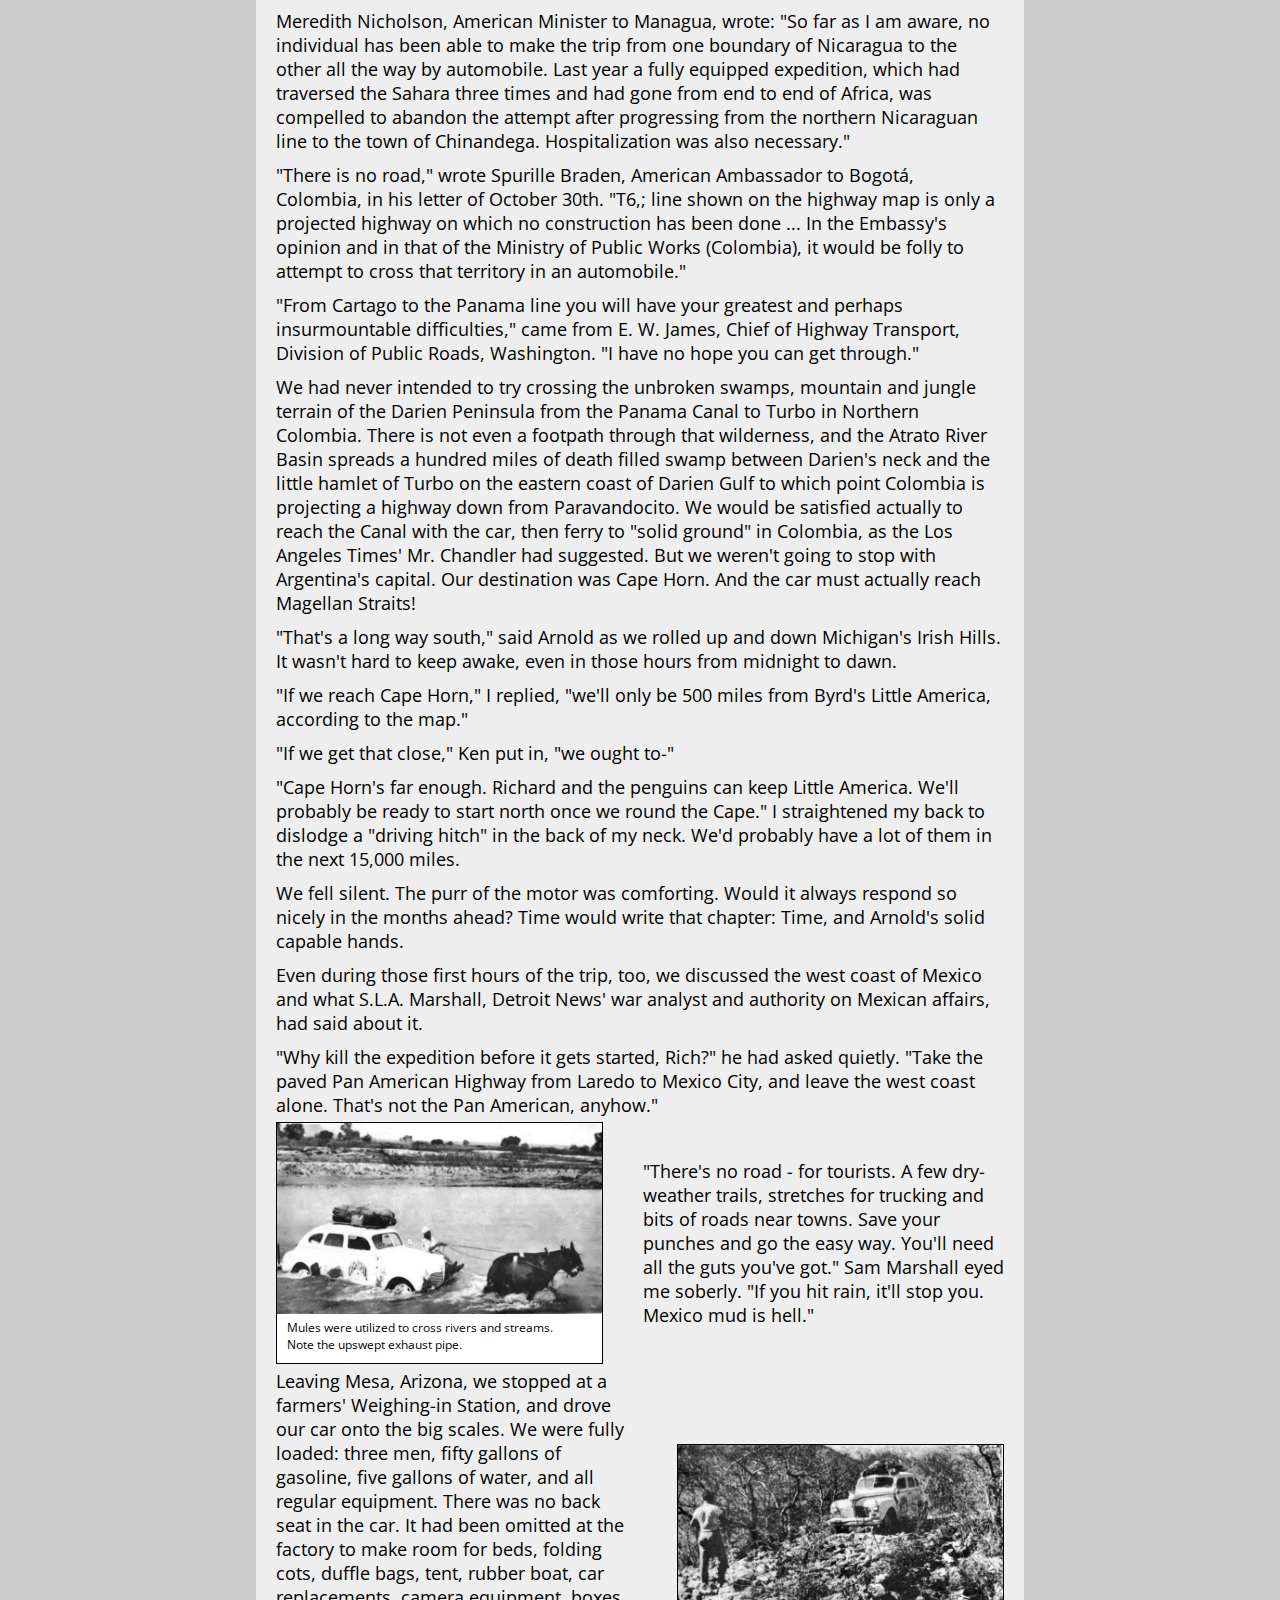
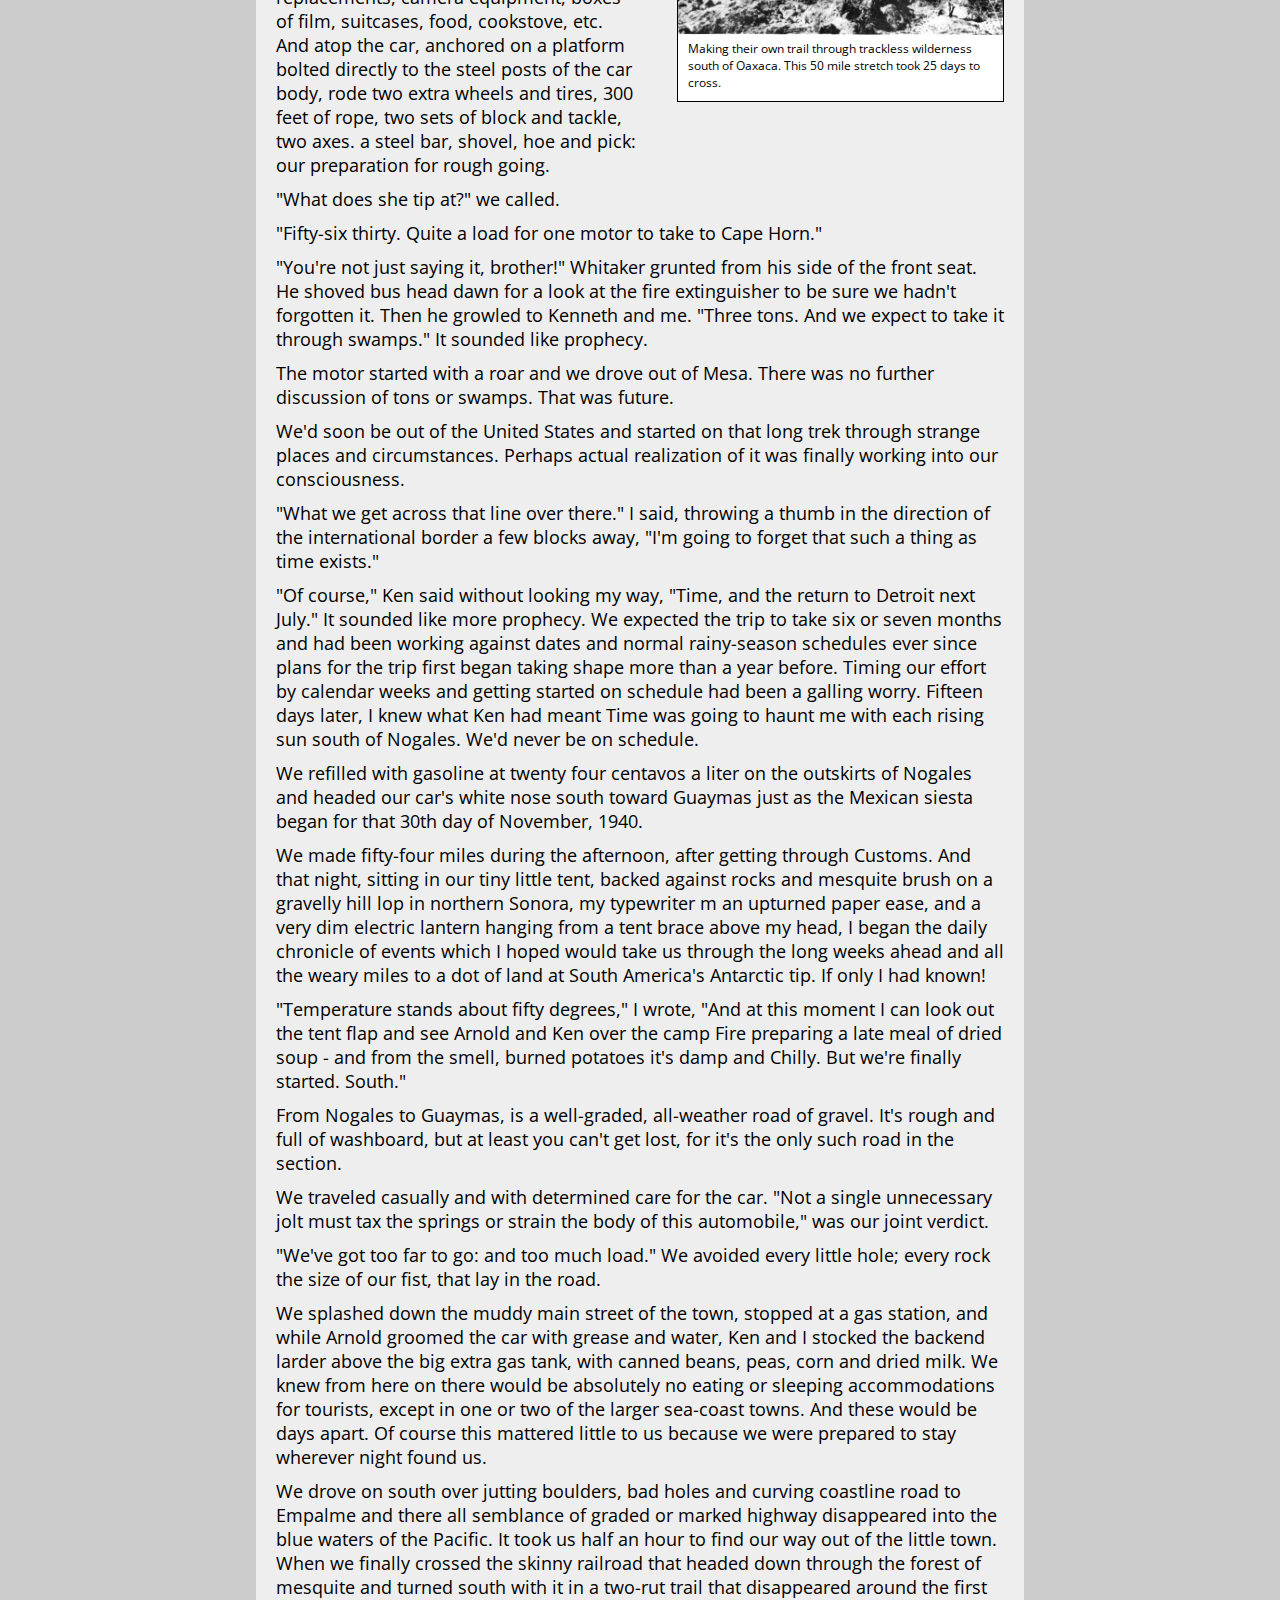
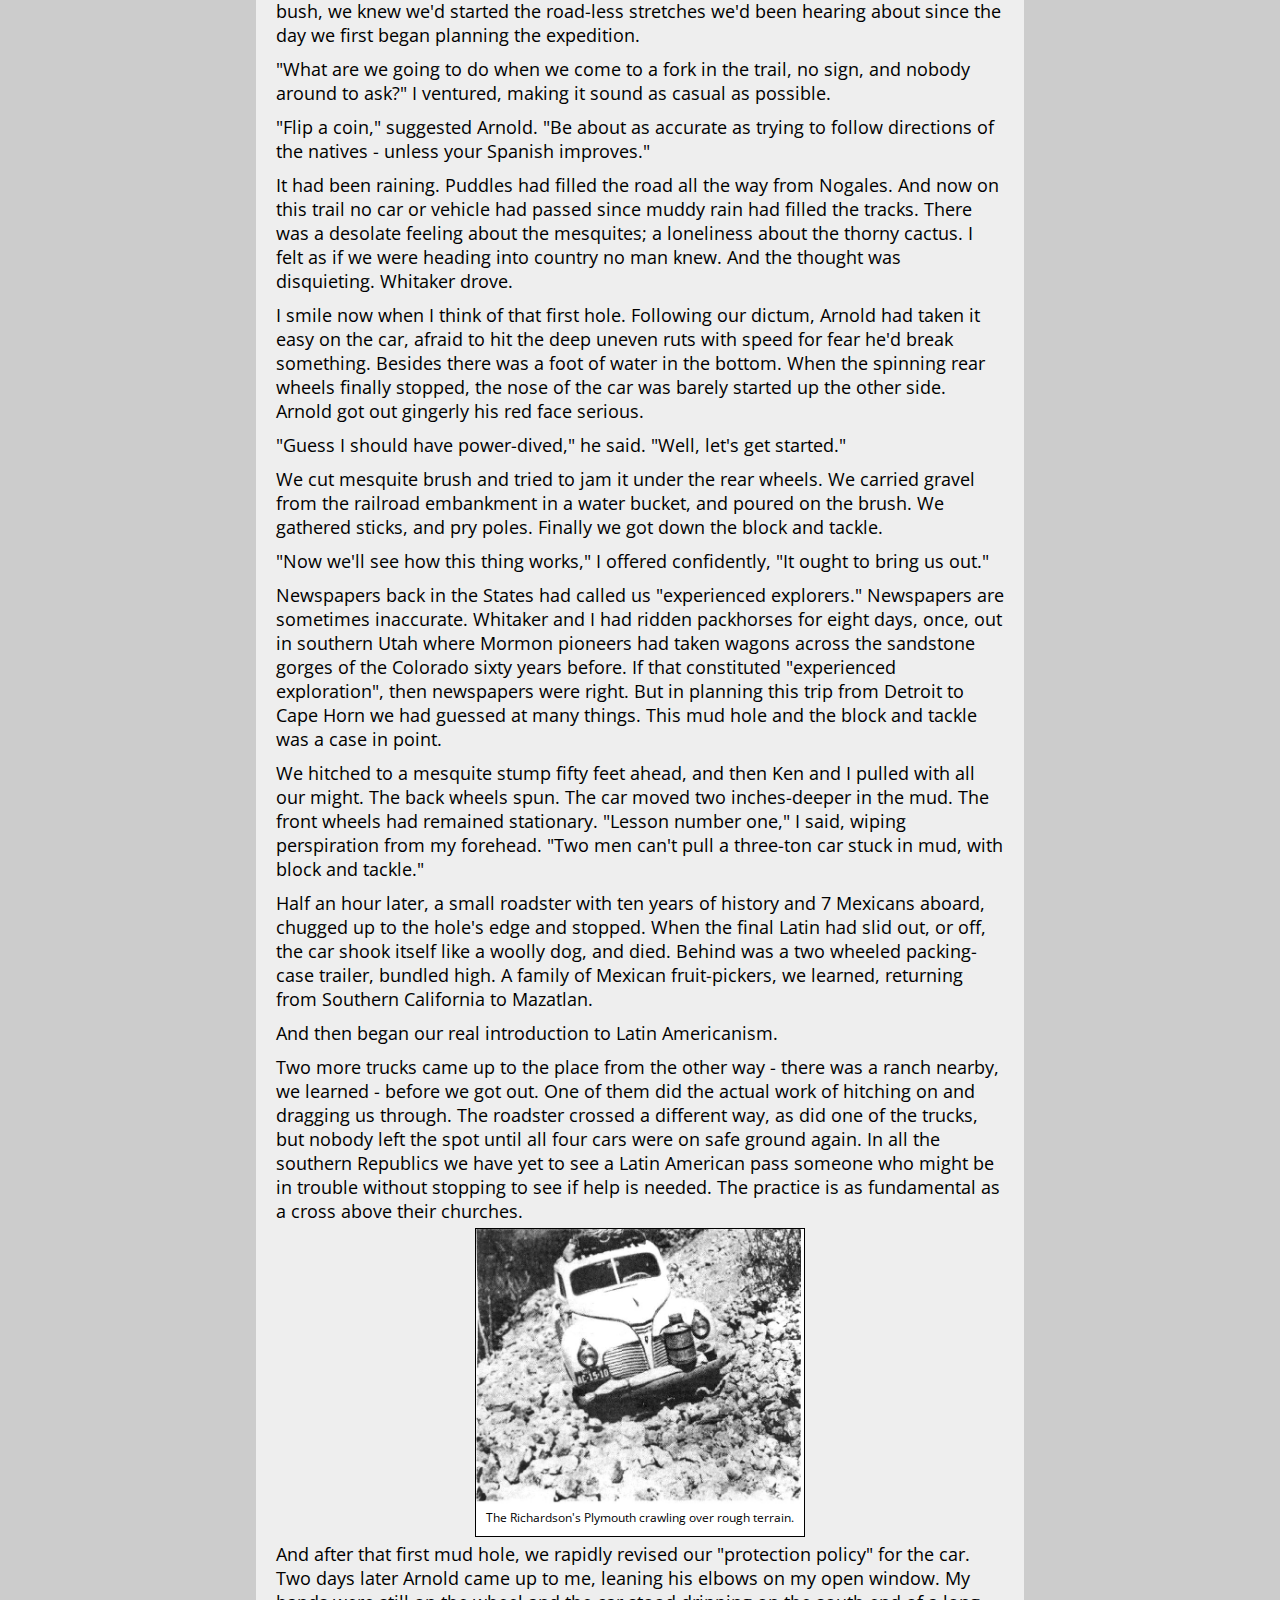
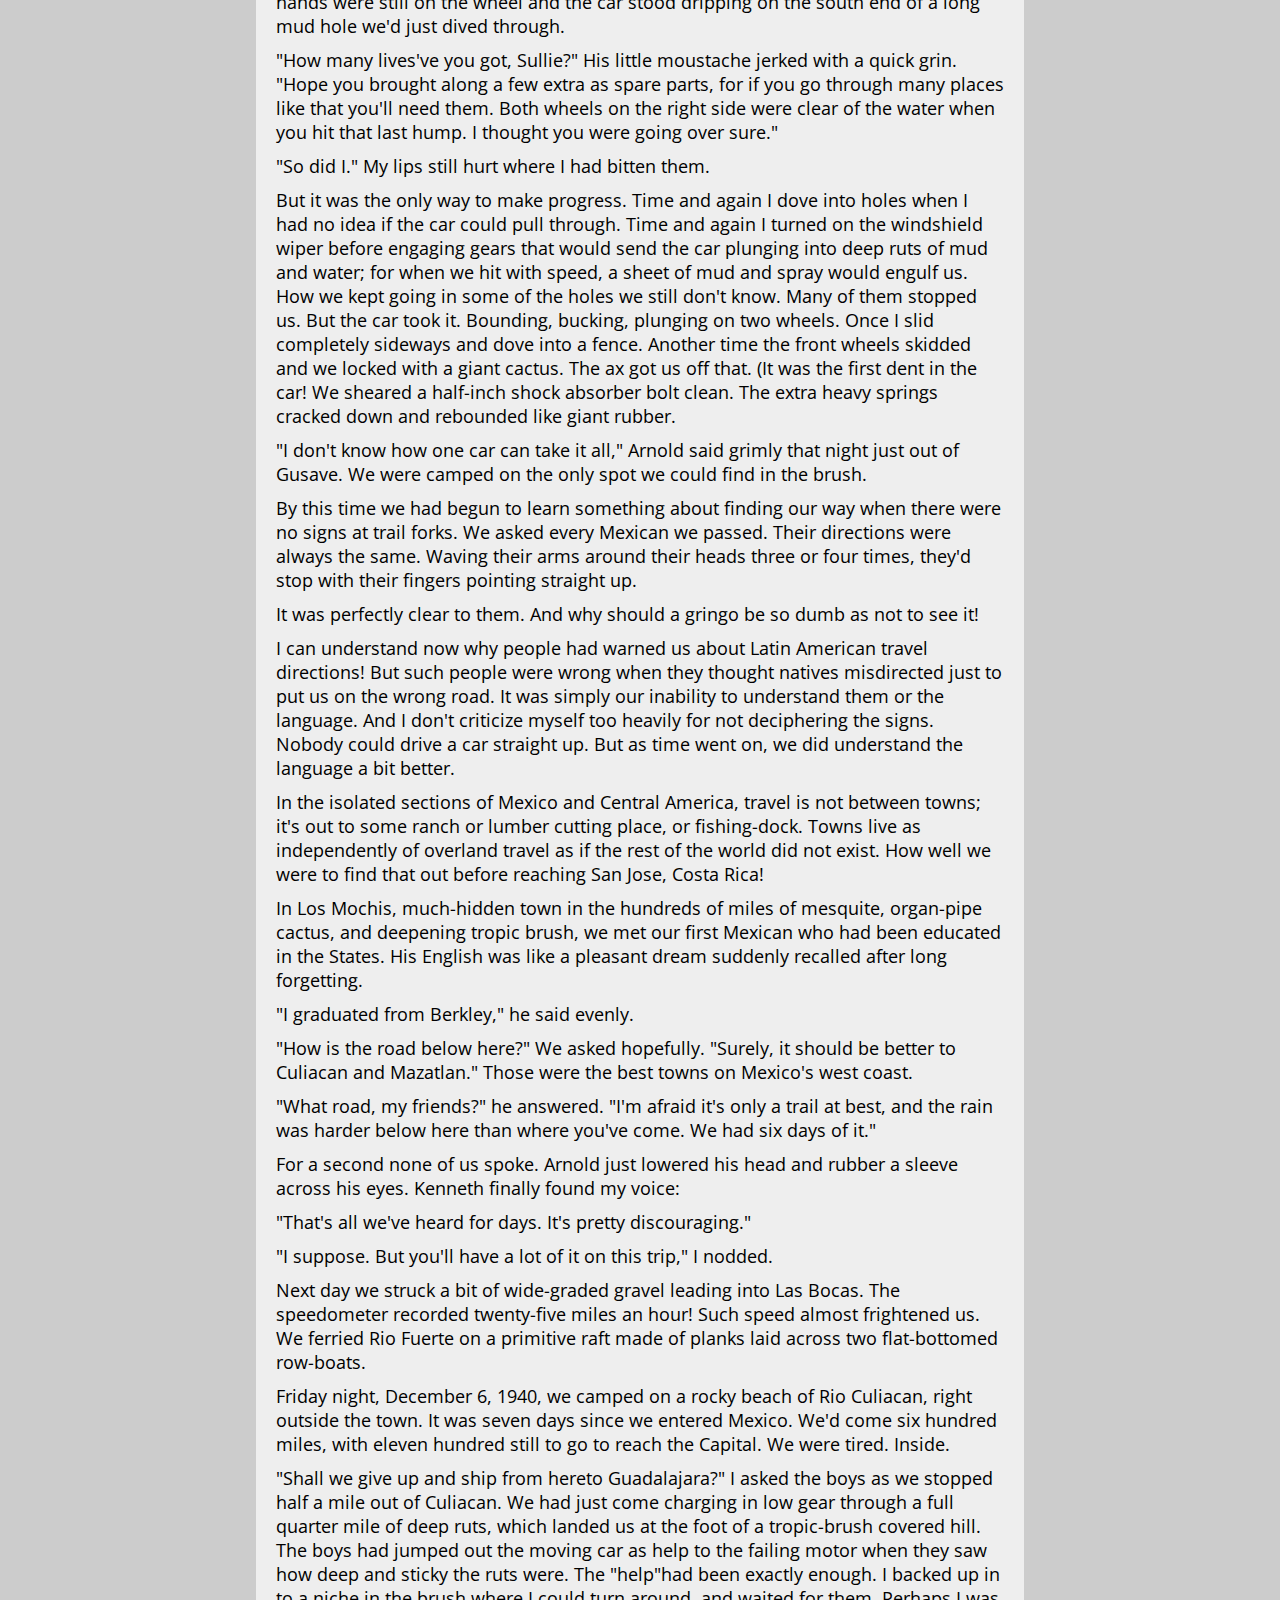
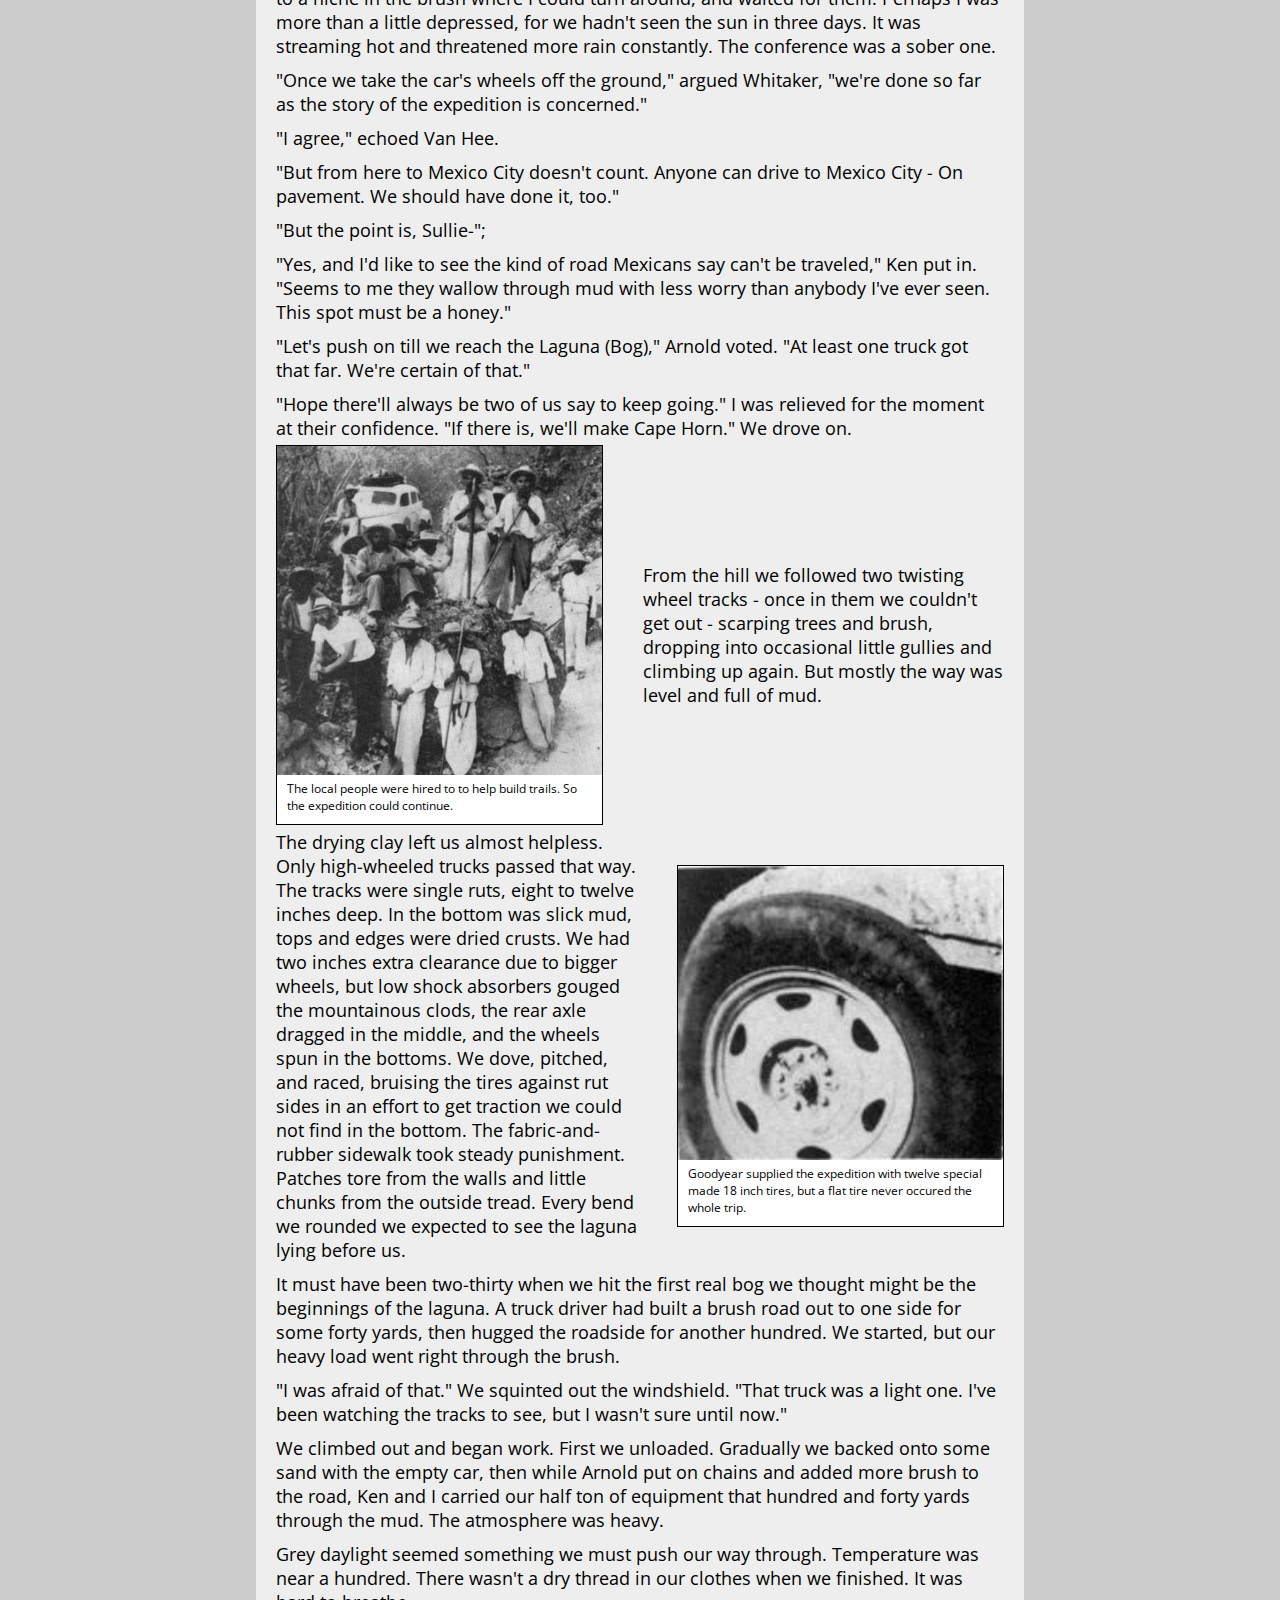
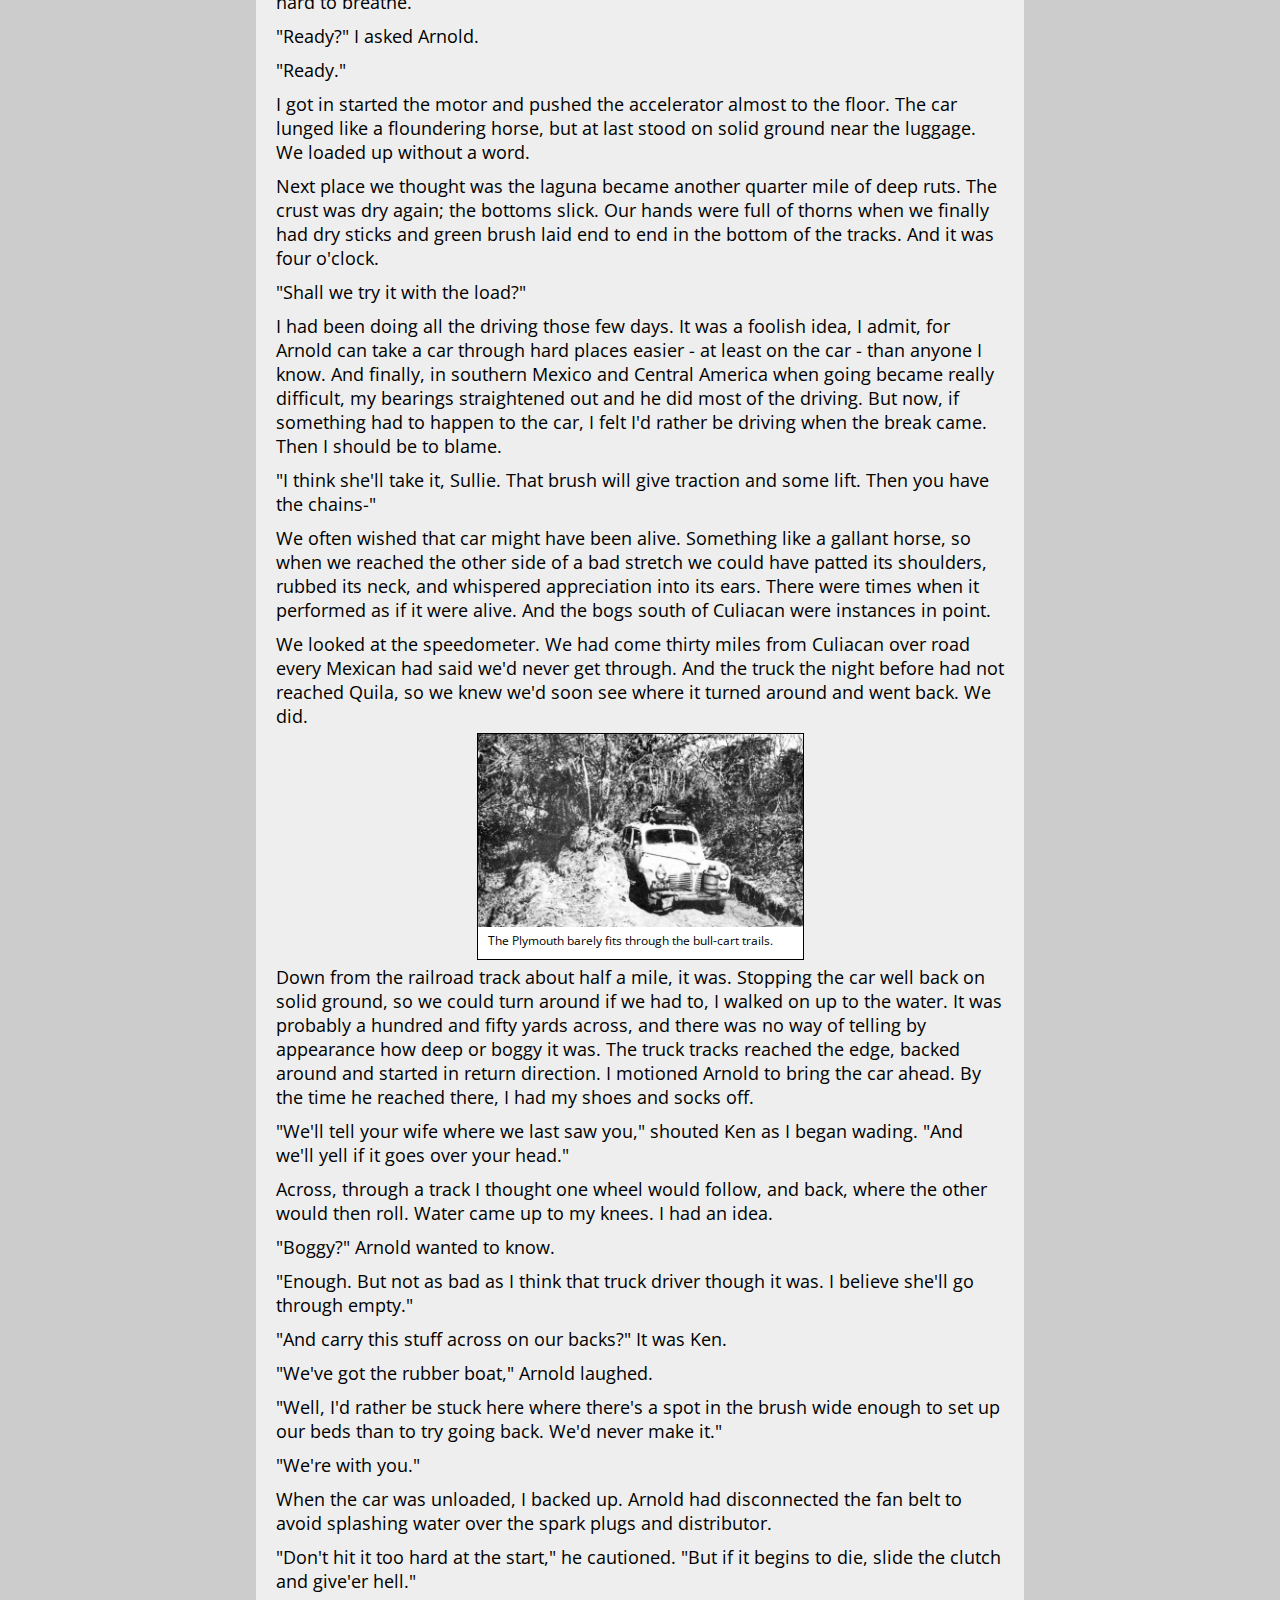
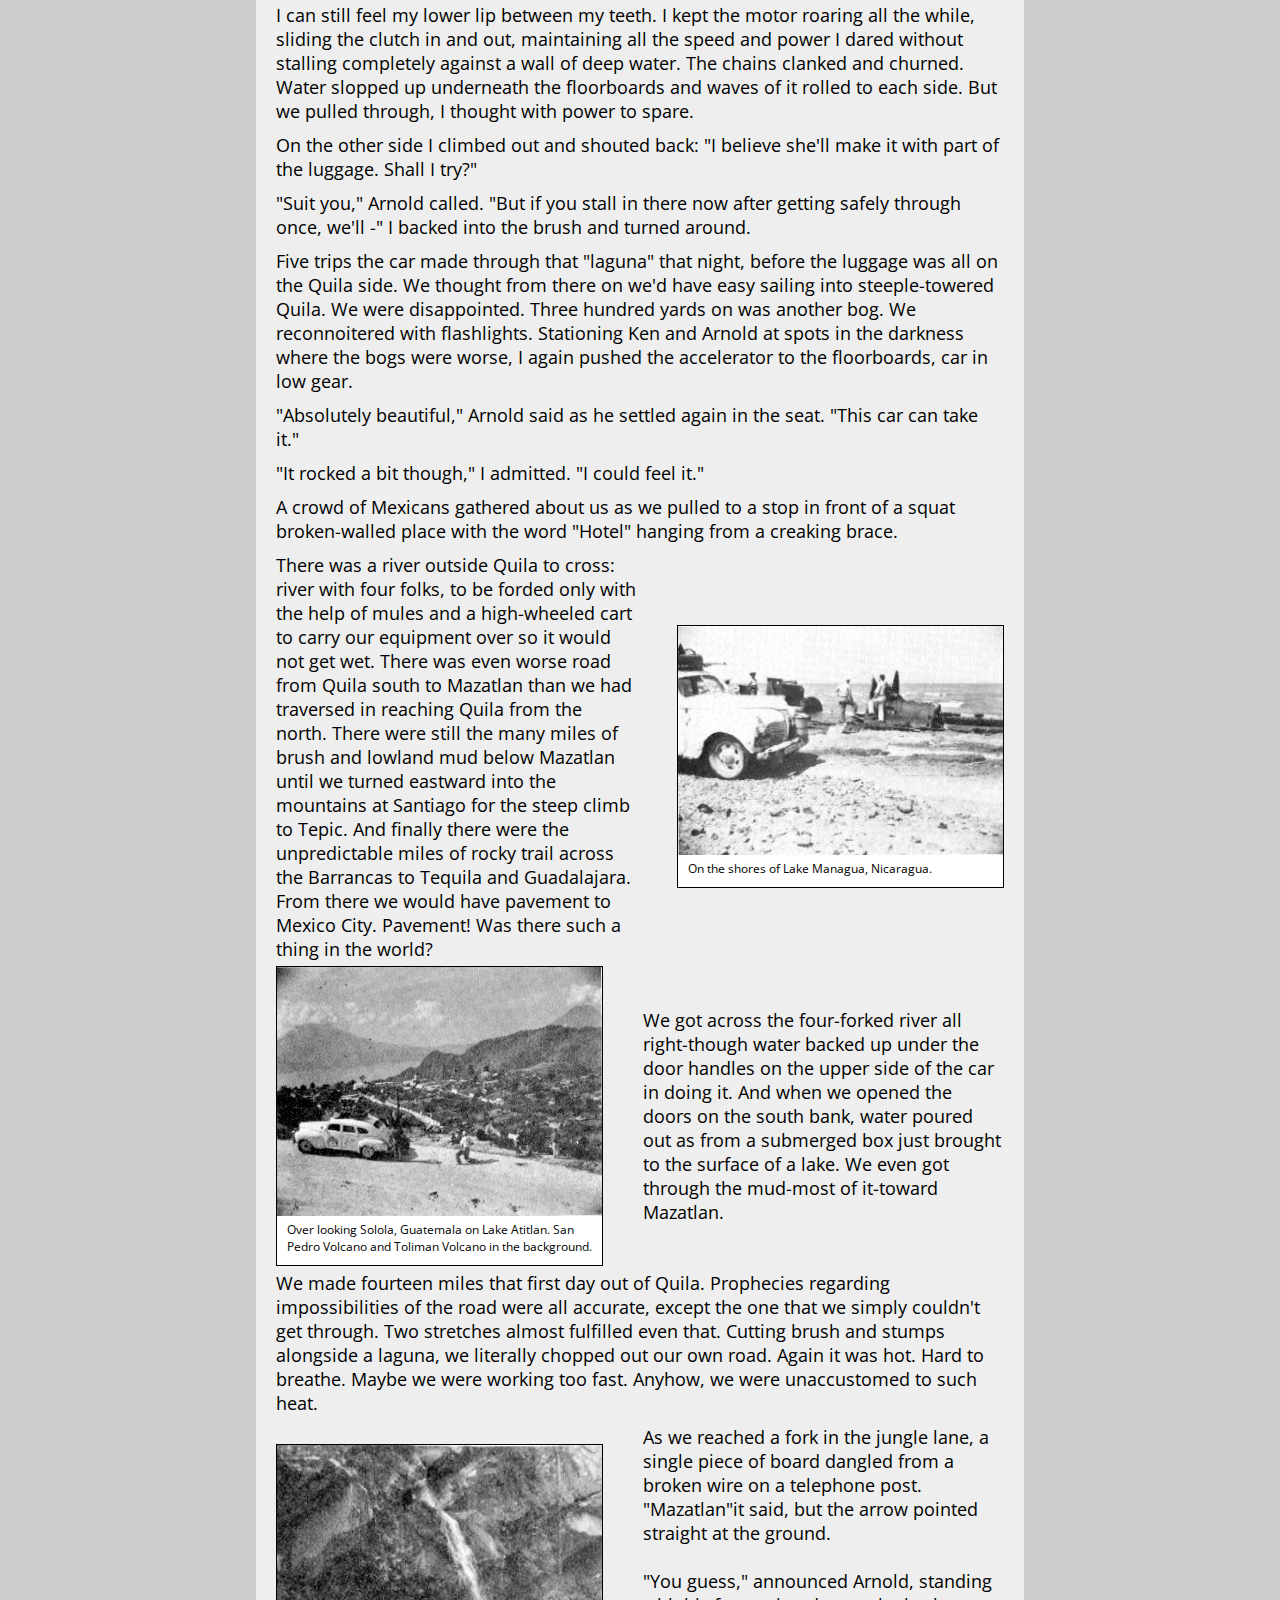
<file: richardson.html>
<!doctype html>
<html lang="en">
	<head>
		<meta charset="UTF-8">
		<meta name="viewport" content="width=device-width,initial-scale=1.0">
		<link href="https://fonts.googleapis.com/css?family=Open+Sans" rel="stylesheet">
		<link rel="stylesheet" href="css/style.css">
	
		<title>Plymouth Owners Club</title>
		
	</head>

	
	<body>
        <a name="top"></a>
		<div class="wrapper">
			<header class="header">
				<img class ="header-img" src="images/headerimage2.jpg" title="Plymouth Owners Club Founded 1957" alt="Plymouth Owners Club logo and a lineup of classic cars.">
			</header>

			<section class="content">
				<div class="columns">
					<main class="main">
                        <h2>The Richardson Pan-American Expedition</h2>
						<h3><em>This story originally appeared in issues 135, 136 and 137 of the Plymouth Bulletin in 1982</em></h3>
						<div class="etheldivtwo">
                            <figure>
                                <img class="first" src="images/richardson2.jpg" alt="Chrysler Historical Photo" title="Chrysler Historical Photo">
                                <figcaption>Chrysler Historical Photo</figcaption>
                            </figure>
                        </div>
						<h4>Prologue by Jim Benjaminson</h4>
						
						<p>
							For every story that appears in the Bulletin, there is a story behind the story. And with this issue's Special Edition there is no exception.
						</p>
						<p>
							The Richardson Pan-American Highway Expedition is perhaps one of the greatest automotive stones of all time. In scope and magnitude it surpasses those pioneer automobilists that first crossed the United States at the turn of the century The Richardson Expedition crossed not only this country but encompassed the area spanning two continents-crossing trackless wilderness, endless mud. un-chartered territory and obstacles of every sort that
							Mother Nature could throw against them. The men of the expedition, Sullivan C Richardson, Arnold Whitaker and Kenneth C. Van Hee were many times called "Three Damn Fools" by friends and foes alike. It is a title that was perhaps fitting, considering the almost insurmountable odds against their succeeding -but succeed they did -and now that title is worn proudly- The Richardson Pan American Highway Expedition was perhaps the last great automotive adventure undertaken on the face of this earth. 
						</p>
						<p>
							But the "story behind the story" resulting in our publication of Sullivan Richardson’s account of the trip "Adventure 'South" begins with three other men forty one years after the expedition set out from Detroit Michigan that cold November morning. It starts on a warm, sunny North Dakota afternoon as these three, Mel Stark, Richard Thurston and Bulletin editor Jim Benjaminson headed into Canada on a business trip. While in Canada it was only natural for Benjaminson to wander into an automotive supply store and check out at least the magazine rack. That resulted in the purchase of Petersen Publishing Company's 2nd Edition of Plymouth Dodge-Chrysler book.
						</p>
						<p>
							Among the many articles in this book was one entitled "Cape Horn Caper", which gave a few brief details of the Richardson Expedition and presented a few photographs of the specially prepared 1941 Plymouth sedan used by the Expedition. Several photos showed the car when it was new-the others showed the car after the trip--beat and battered but still recognizable as the Expedition car. The article stated that expedition leader Sullivan Richardson had written a book, entitled ''Adventure South" about the trip, but Petersen Publishing had been unable In locate either the author or the publisher so they could not reprint any of the books material.
						</p>
						<p>
							One photo caption indicated Chrysler executives had been questioned about the car but the only reply was that they felt the car was still somewhere in Central or South America yet the photographs of the car taken after the Trip showed it with 1945 Illinois license plates and s "C"' gas ration sucker. To the intrepid Bulletin editor that meant only one thing--the car HAD to have returned to the United States. This lead to formulating plans in attempt to locate Sullivan Richardson or any other still living members of the Richardson Expedition.
						</p>
						<p>
							The trail began with the car's 1945 Illinois license plate, number 752-534. Benjaminson contacted Plymouth Club member Pat O'Connor, who is an Illinois state trooper. The question was simple--could that 1945 license plate number be traced? Pat contacted the office of the Illinois Secretary of State, who in turn dug into the records. On February 11th, 1982, the registration search showed that Illinois 1945 license plate No. 752-534 was registered to S. C. Richardson, 7626 North Ashland Avenue, Chicago, Illinois. The car was listed as a 1941 Plymouth 4 door sedan, serial No. 15031250, engine number P11-214804. The address was, of course, 37 years old but it was a place to start.
						</p>
						<p>
							From that point Ron and Joan MacKenzie, also Plymouth Club members from Oak Lawn, Illinois were contacted. Would it be possible for them to go to that address and see who or what they found? The MacKenzie's leaped into the search but Sullivan Richardson was not to be found.
						</p>
						<p>
							As the Expedition had begun in Detroit it was only logical to also check the Detroit area. Club vice-president Joe Suminski joined the detective’s list. He located a party that photographed the battered Plymouth in a Detroit parade in 1946, but once again the trail went cold.
						</p>
						<p>
							Long distance information was utilized in the Chicago and Detroit areas to attempt to locate any of the Expedition members, but the only lead, an A. Whitaker listed in the Detroit phone book proved to be a false alarm.
						</p>
						<p>
							As all leads seemed to run into blind alleys it appeared the search was at an end. And then the MacKenzie's tried one last source--the Action Line column of the Chicago Tribune. After a brief description of what we were looking for the Action Line stated "we would appreciate any information on Richardson's whereabouts". The date was March 25th.
						</p>
						<p>
							On April 19th Mrs. Elva Richardson penned the following note to the Chicago Tribune's Action Line: "A friend living in Chicago sent us a clipping from your March 25th column all three of the men are living in Southern California ..."!
						</p>
						<p>
							Success--with a capital "S"! The search for Sullivan Richardson, Arnold Whitaker and Kenneth Van Hee was at an end.
							Since that time all of the men have been contacted, many questions have been answered about the trip and many original photographs were borrowed. 
						</p>
						<p>
							But best of all Sullivan Richardson agreed to allow portions of his book "Adventure South" to be reprinted in the Bulletin's 25th Anniversary issue.
						</p>
						<div class="panamdiv">
                            <figure>
                                <img class="first" src="images/richardson1.jpg" alt="Map of Expedition Route." title="Map of Expedition Route.">
                                <figcaption>Map of Expedition Route.</figcaption>
							</figure>
							<figure>
                                <img class="first" src="images/richardson3.jpg" alt="Exbedition memebers in front of Detroit News building." title="Exbedition memebers in front of Detroit News building.">
                                <figcaption>Expedition memebers in front of the Detroit News.</figcaption>
                            </figure>
						</div>
						
						<h2 class="caps">Adventure South - By Sullivan C. Richardson</h2>

						<div class="etheldivtwo">
                            <figure>
                                <img class="first" src="images/richardson4.jpg" alt="Expedition car on platform on two small boats." title="Expedition car on platform on two small boats.">
                                <figcaption>Two small boats were  lashed to a rail to provide a <br> platform for the expedition car.</figcaption>
                            </figure>
                        </div>

						<p>
							On Sunday, November 17, 1940, the Detroit News ran
							this eight-column head: <em>"Detroit Expedition Ready To Blaze Auto Trail To Cape Horn."</em>
						</p>
						<p>
							"To cross 14,000 miles of North and South America", ran the opening paragraph, "through tremendous
							expanses of jungle and over high mountains is the ambitious undertaking of the Pan American Highway Expedition,
							which will leave Detroit tomorrow to attempt what nobody has ever done-drive an automobile all the way from the
							United States, over the proposed route of the Pan American Highway, to the lower end of South America."
						</p>
						<p>
							"The expedition will be headed by Sullivan C. Richardson, a Detroit News advertising man He will be accompanied
							on this adventure by Arnold Whitaker specialized mechanic from one of Detroit's big automobile plants ... and Kenneth
							C. Van Hee, also of Detroit ... They will drive a 1941 stock model Plymouth automobile, built in Detroit."
						</p>
						<p>
							Across the country from Washington to Los Angeles, people scarcely raised an eyebrow at the announcement. Those
							unacquainted with the geography of the Southern Americas and previous attempts to take an automobile through them,
							were unimpressed. Those who did know simply said it couldn't be done and dismissed the expedition as another stunt
							by "publicity hounds who'd do anything to get their names in the papers" and who'd "give up when
							they hit the first hard stretch."
						</p>
						<p>
							The "Cape Horn Auto Caravan will bog down," said Harry Chandler, the publisher of the Los Angeles Times
							in a two-column interview by Editor & Publisher on December 28. "If the Detroiters can make it to the
							Pacific port of Panama and ferry to a landing on solid roadbed in Colombia, they should be able, weather conditions
							permitting, to finish their journey to Argentina's capital city. That 'if' remains formidable." And Mr. Chandler
							was "pretty certain" the expedition would never get through Central America.
						</p>
						<p>
							He was not alone in his conviction. American Automobile Association directors, Pan American Union and Highway Confederation
							officials and engineers, business men and intimate friends of expedition members from Detroit to New York, joined
							in the publisher's opinion with varying degrees of vehemence.
						</p>
						<p>
							"You're three damn fools," we were told, too often to fight about it. And we offered little or no denial.
							In fact we had no tangible evidence on which to base denial. Still we wanted to go. We'd make every possible preparation
							for road trouble: we'd be vaccinated for typhoid, yellow fever, small pox and diphtheria. We'd carry quinine for
							malaria; we'd boil all water we drank and be careful about fresh vegetables and fruits as carriers of the dread
							amoebic dysentery: in short, we'd do all three men could do, then hope for breaks when the going got beyond us.
							It sounded sufficient to the expedition.
						</p>
						<p>
							A few minutes before midnight, Monday, November 18th, we drove quietly out of Detroit and headed southwest. We
							were off the great adventure. How great, we were happily ignorant. It was enough that we were started.
						</p>
						<p>
							Even as we rolled along through the night over the smooth pavement of U.S. 112 to Chicago, we recalled and chatted
							about the advices we had received from United States diplomatic representatives throughout Central and South America.
							Acting on instructions from the State Department in Washington, these representatives had helpfully furnished us
							information and data. In friendly, but pointed terms, they suggested we call the whole thing off.
						</p>
						<p>
							Meredith Nicholson, American Minister to Managua, wrote: "So far as I am aware, no individual has been able
							to make the trip from one boundary of Nicaragua to the other all the way by automobile. Last year a fully equipped
							expedition, which had traversed the Sahara three times and had gone from end to end of Africa, was compelled to
							abandon the attempt after progressing from the northern Nicaraguan line to the town of Chinandega. Hospitalization
							was also necessary."
						</p>
						<p>
							"There is no road," wrote Spurille Braden, American Ambassador to Bogotá, Colombia, in his letter
							of October 30th. "T6,; line shown on the highway map is only a projected highway on which no construction
							has been done ... In the Embassy's opinion and in that of the Ministry of Public Works (Colombia), it would be
							folly to attempt to cross that territory in an automobile."
						</p>
						<p>
							"From Cartago to the Panama line you will have your greatest and perhaps insurmountable difficulties,"
							came from E. W. James, Chief of Highway Transport, Division of Public Roads, Washington. "I have no hope you
							can get through."
						</p>
						<p>
							We had never intended to try crossing the unbroken swamps, mountain and jungle terrain of the Darien Peninsula
							from the Panama Canal to Turbo in Northern Colombia. There is not even a footpath through that wilderness, and
							the Atrato River Basin spreads a hundred miles of death filled swamp between Darien's neck and the little hamlet
							of Turbo on the eastern coast of Darien Gulf to which point Colombia is projecting a highway down from Paravandocito.
							We would be satisfied actually to reach the Canal with the car, then ferry to "solid ground" in Colombia,
							as the Los Angeles Times' Mr. Chandler had suggested. But we weren't going to stop with Argentina's capital. Our
							destination was Cape Horn. And the car must actually reach Magellan Straits!
						</p>
						<p>
							"That's a long way south," said Arnold as we rolled up and down Michigan's Irish Hills. It wasn't hard
							to keep awake, even in those hours from midnight to dawn.
						</p>
						<p>
							"If we reach Cape Horn," I replied, "we'll only be 500 miles from Byrd's Little America, according
							to the map."
						</p>
						<p>
							"If we get that close," Ken put in, "we ought to-"
						</p>
						<p>
							"Cape Horn's far enough. Richard and the penguins can keep Little America. We'll probably be ready to start
							north once we round the Cape." I straightened my back to dislodge a "driving hitch" in the back
							of my neck. We'd probably have a lot of them in the next 15,000 miles.
						</p>
						<p>
							We fell silent. The purr of the motor was comforting. Would it always respond so nicely in the months ahead? Time
							would write that chapter: Time, and Arnold's solid capable hands.
						</p>
						<p>
							Even during those first hours of the trip, too, we discussed the west coast of Mexico and what S.L.A. Marshall,
							Detroit News' war analyst and authority on Mexican affairs, had said about it.
						</p>
						<p>
							"Why kill the expedition before it gets started, Rich?" he had asked quietly. "Take the paved Pan
							American Highway from Laredo to Mexico City, and leave the west coast alone. That's not the Pan American, anyhow."
						</p>

						<div class="etheldiv">
							<figure>
								<img class="first" src="images/richardson5.jpg" alt="Mules pull the car accross a river." title="Mules pull the car accross a river.">
								<figcaption>Mules were utilized to cross rivers and streams. <br> Note the upswept exhaust pipe.</figcaption>
							</figure>
							<p>
								"There's no road - for tourists. A few dry-weather trails, stretches for trucking and bits of roads near towns.
								Save your punches and go the easy way. You'll need all the guts you've got." Sam Marshall eyed me soberly. "If you hit rain, it'll stop you.
								Mexico mud is hell."
							</p>
						</div>
						<div class="etheldiv">
							<p>
								Leaving Mesa, Arizona, we stopped at a farmers' Weighing-in
								Station, and drove our car onto the big scales. We were fully loaded: three men, fifty gallons of gasoline, five
								gallons of water, and all regular equipment. There was no back seat in the car. It had been omitted at the factory
								to make room for beds, folding cots, duffle bags, tent, rubber boat, car replacements, camera equipment, boxes
								of film, suitcases, food, cookstove, etc. And atop the car, anchored on a platform bolted directly to the steel
								posts of the car body, rode two extra wheels and tires, 300 feet of rope, two sets of block and tackle, two axes.
								a steel bar, shovel, hoe and pick: our preparation for rough going.
							</p>
							<figure>
								<img class="first" src="images/richardson6.jpg" alt="This 50 mile stretch took 25 days to cross." title="This 50 mile stretch took 25 days to cross.">
								<figcaption>Making their own trail through trackless wilderness south of Oaxaca. This 50 mile stretch took 25 days to cross.</figcaption>
							</figure>
						</div>

						<p>
							"What does she tip at?" we called.
						</p>
						<p>
							"Fifty-six thirty. Quite a load for one motor to take to Cape Horn."
						</p>
						<p>
							"You're not just saying it, brother!" Whitaker grunted from his side of the front seat. He shoved bus head
							dawn for a look at the fire extinguisher to be sure we hadn't forgotten it. Then he growled to Kenneth and me.
							"Three tons. And we expect to take it through swamps." It sounded like prophecy.
						</p>

						<p>
							The motor started with a roar and we drove out of Mesa. There was no further discussion of tons or swamps. That
							was future.
						</p>
						<p>
							We'd soon be out of the United States and started on that long trek through strange places and circumstances. Perhaps
							actual realization of it was finally working into our consciousness.
						</p>
						<p>
							"What we get across that line over there." I said, throwing a thumb in the direction of the international
							border a few blocks away, "I'm going to forget that such a thing as time exists."
						</p>
						<p>
							"Of course," Ken said without looking my way, "Time, and the return to Detroit next July." It sounded
							like more prophecy. We expected the trip to take six or seven months and had been working against dates and normal
							rainy-season schedules ever since plans for the trip first began taking shape more than a year before. Timing our
							effort by calendar weeks and getting started on schedule had been a galling worry. Fifteen days later, I knew what
							Ken had meant Time was going to haunt me with each rising sun south of Nogales. We'd never be on schedule.
						</p>
						<p>
							We refilled with gasoline at twenty four centavos a liter on the outskirts of Nogales and headed our car's white
							nose south toward Guaymas just as the Mexican siesta began for that 30th day of November, 1940.
						</p>
						<p>
							We made fifty-four miles during the afternoon, after getting through Customs. And that night, sitting in our tiny
							little tent, backed against rocks and mesquite brush on a gravelly hill lop in northern Sonora, my typewriter m
							an upturned paper ease, and a very dim electric lantern hanging from a tent brace above my head, I began the daily
							chronicle of events which I hoped would take us through the long weeks ahead and all the weary miles to a dot of
							land at South America's Antarctic tip. If only I had known!
						</p>
						<p>
							"Temperature stands about fifty degrees," I wrote, "And at this moment I can look out the tent flap
							and see Arnold and Ken over the camp Fire preparing a late meal of dried soup - and from the smell, burned potatoes
							it's damp and Chilly. But we're finally started. South."
						</p>

						<p>
							From Nogales to Guaymas, is a well-graded, all-weather road of gravel. It's rough and full of washboard, but at
							least you can't get lost, for it's the only such road in the section.
						</p>
						<p>
							We traveled casually and with determined care for the car. "Not a single unnecessary jolt must tax the springs
							or strain the body of this automobile," was our joint verdict.
						</p>
						<p>
							"We've got too far to go: and too much load." We avoided every little hole; every rock the size of our
							fist, that lay in the road.
						</p>
						<p>
							We splashed down the muddy main street of the town, stopped at a gas station, and while Arnold groomed the car
							with grease and water, Ken and I stocked the backend larder above the big extra gas tank, with canned beans, peas,
							corn and dried milk. We knew from here on there would be absolutely no eating or sleeping accommodations for tourists,
							except in one or two of the larger sea-coast towns. And these would be days apart. Of course this mattered little
							to us because we were prepared to stay wherever night found us.
						</p>
						<p>
							We drove on south over jutting boulders, bad holes and curving coastline road to Empalme and there all semblance
							of graded or marked highway disappeared into the blue waters of the Pacific. It took us half an hour to find our
							way out of the little town. When we finally crossed the skinny railroad that headed down through the forest of
							mesquite and turned south with it in a two-rut trail that disappeared around the first bush, we knew we'd started
							the road-less stretches we'd been hearing about since the day we first began planning the expedition.
						</p>
						<p>
							"What are we going to do when we come to a fork in the trail, no sign, and nobody around to ask?" I ventured,
							making it sound as casual as possible.
						</p>
						<p>
							"Flip a coin," suggested Arnold. "Be about as accurate as trying to follow directions of the natives
							- unless your Spanish improves."
						</p>
						<p>
							It had been raining. Puddles had filled the road all the way from Nogales. And now on this trail no car or vehicle
							had passed since muddy rain had filled the tracks. There was a desolate feeling about the mesquites; a loneliness
							about the thorny cactus. I felt as if we were heading into country no man knew. And the thought was disquieting.
							Whitaker drove.
						</p>
						<p>
							I smile now when I think of that first hole. Following our dictum, Arnold had taken it easy on the car, afraid
							to hit the deep uneven ruts with speed for fear he'd break something. Besides there was a foot of water in the
							bottom. When the spinning rear wheels finally stopped, the nose of the car was barely started up the other side.
							Arnold got out gingerly his red face serious.
						</p>
						<p>
							"Guess I should have power-dived," he said. "Well, let's get started."
						</p>
						<p>
							We cut mesquite brush and tried to jam it under the rear wheels. We carried gravel from the railroad embankment
							in a water bucket, and poured on the brush. We gathered sticks, and pry poles. Finally we got down the block and
							tackle.
						</p>
						<p>
							"Now we'll see how this thing works," I offered confidently, "It ought to bring us out."
						</p>
						<p>
							Newspapers back in the States had called us "experienced explorers." Newspapers are sometimes inaccurate.
							Whitaker and I had ridden packhorses for eight days, once, out in southern Utah where Mormon pioneers had taken
							wagons across the sandstone gorges of the Colorado sixty years before. If that constituted "experienced exploration",
							then newspapers were right. But in planning this trip from Detroit to Cape Horn we had guessed at many things.
							This mud hole and the block and tackle was a case in point.
						</p>
						<p>
							We hitched to a mesquite stump fifty feet ahead, and then Ken and I pulled with all our might. The back wheels
							spun. The car moved two inches-deeper in the mud. The front wheels had remained stationary.
							"Lesson number one," I said, wiping perspiration from my forehead. "Two men can't pull a three-ton
							car stuck in mud, with block and tackle."
						</p>
						<p>
							Half an hour later, a small roadster with ten years of history and 7 Mexicans aboard, chugged up to the hole's
							edge and stopped. When the final Latin had slid out, or off, the car shook itself like a woolly dog, and died.
							Behind was a two wheeled packing-case trailer, bundled high. A family of Mexican fruit-pickers, we learned, returning
							from Southern California to Mazatlan.
						</p>
						<p>
							And then began our real introduction to Latin Americanism.
						</p>
						<p>
							Two more trucks came up to the place from the other way - there was a ranch nearby, we learned - before we got
							out. One of them did the actual work of hitching on and dragging us through. The roadster crossed a different way,
							as did one of the trucks, but nobody left the spot until all four cars were on safe ground again. In all the southern
							Republics we have yet to see a Latin American pass someone who might be in trouble without stopping to see if help
							is needed. The practice is as fundamental as a cross above their churches.
						</p>
						<div class="etheldivtwo">
                            <figure>
                                <img class="first" src="images/panam.jpg" alt="PanAm car crawling over rocks." title="PanAm car crawling over rocks.">
                                <figcaption>The Richardson's Plymouth crawling over rough terrain.</figcaption>
                            </figure>
						</div>
						<p>
							And after that first mud hole, we rapidly revised
							our "protection policy" for the car. Two days later Arnold came up to me, leaning his elbows on my open
							window. My hands were still on the wheel and the car stood dripping on the south end of a long mud hole we'd just
							dived through.
						</p>
						<p>
							"How many lives've you got, Sullie?" His little moustache jerked with a quick grin. "Hope you brought
							along a few extra as spare parts, for if you go through many places like that you'll need them. Both wheels on
							the right side were clear of the water when you hit that last hump. I thought you were going over sure."
						</p>
						<p>
							"So did I." My lips still hurt where I had bitten them.
						</p>
						<p>
							But it was the only way to make progress. Time and again I dove into holes when I had no idea if the car could
							pull through. Time and again I turned on the windshield wiper before engaging gears that would send the car plunging
							into deep ruts of mud and water; for when we hit with speed, a sheet of mud and spray would engulf us. How we kept
							going in some of the holes we still don't know. Many of them stopped us. But the car took it. Bounding, bucking,
							plunging on two wheels. Once I slid completely sideways and dove into a fence. Another time the front wheels skidded
							and we locked with a giant cactus. The ax got us off that. (It was the first dent in the car! We sheared a half-inch
							shock absorber bolt clean. The extra heavy springs cracked down and rebounded like giant rubber.
						</p>
						<p>
							"I don't know how one car can take it all," Arnold said grimly that night just out of Gusave. We were
							camped on the only spot we could find in the brush.
						</p>
						<p>
							By this time we had begun to learn something about finding our way when there were no signs at trail forks. We
							asked every Mexican we passed. Their directions were always the same. Waving their arms around their heads three
							or four times, they'd stop with their fingers pointing straight up.
						</p>
						<p>
							It was perfectly clear to them. And why should a gringo be so dumb as not to see it!
						</p>
						<p>
							I can understand now why people had warned us about Latin American travel directions! But such people were wrong
							when they thought natives misdirected just to put us on the wrong road. It was simply our inability to understand
							them or the language. And I don't criticize myself too heavily for not deciphering the signs. Nobody could drive
							a car straight up. But as time went on, we did understand the language a bit better.
						</p>
						<p>
							In the isolated sections of Mexico and Central America, travel is not between towns; it's out to some ranch or
							lumber cutting place, or fishing-dock. Towns live as independently of overland travel as if the rest of the world
							did not exist. How well we were to find that out before reaching San Jose, Costa Rica!
						</p>
						<p>
							In Los Mochis, much-hidden town in the hundreds of miles of mesquite, organ-pipe cactus, and deepening tropic brush,
							we met our first Mexican who had been educated in the States. His English was like a pleasant dream suddenly recalled
							after long forgetting.
						</p>
						<p>
							"I graduated from Berkley," he said evenly.
						</p>
						<p>
							"How is the road below here?" We asked hopefully. "Surely, it should be better to Culiacan and Mazatlan."
							Those were the best towns on Mexico's west coast.
						</p>
						<p>
							"What road, my friends?" he answered. "I'm afraid it's only a trail at best, and the rain was harder
							below here than where you've come. We had six days of it."
						</p>
						<p>
							For a second none of us spoke. Arnold just lowered his head and rubber a sleeve across his eyes. Kenneth finally
							found my voice:
						</p>
						<p>
							"That's all we've heard for days. It's pretty discouraging."
						</p>
						<p>
							"I suppose. But you'll have a lot of it on this trip," I nodded.
						</p>
						<p>
							Next day we struck a bit of wide-graded gravel leading into Las Bocas. The speedometer recorded twenty-five miles
							an hour! Such speed almost frightened us. We ferried Rio Fuerte on a primitive raft made of planks laid across
							two flat-bottomed row-boats.
						</p>
						<p>
							Friday night, December 6, 1940, we camped on a rocky beach of Rio Culiacan, right outside the town. It was seven
							days since we entered Mexico. We'd come six hundred miles, with eleven hundred still to go to reach the Capital.
							We were tired. Inside.
						</p>
						<p>
							"Shall we give up and ship from hereto Guadalajara?" I asked the boys as we stopped half a mile out of
							Culiacan. We had just come charging in low gear through a full quarter mile of deep ruts, which landed us at the
							foot of a tropic-brush covered hill. The boys had jumped out the moving car as help to the failing motor when they
							saw how deep and sticky the ruts were. The "help"had been exactly enough. I backed up in to a niche
							in the brush where I could turn around, and waited for them. Perhaps I was more than a little depressed, for we
							hadn't seen the sun in three days. It was streaming hot and threatened more rain constantly. The conference was
							a sober one.
						</p>
						<p>
							"Once we take the car's wheels off the ground," argued Whitaker, "we're done so far as the story of
							the expedition is concerned."
						</p>
						<p>
							"I agree," echoed Van Hee.
						</p>
						<p>
							"But from here to Mexico City doesn't count. Anyone can drive to Mexico City - On pavement. We should have
							done it, too."
						</p>
						<p>
							"But the point is, Sullie-";
						</p>
						<p>
							"Yes, and I'd like to see the kind of road Mexicans say can't be traveled," Ken put in. "Seems to
							me they wallow through mud with less worry than anybody I've ever seen. This spot must be a honey."
						</p>
						<p>
							"Let's push on till we reach the Laguna (Bog)," Arnold voted. "At least one truck got that far. We're
							certain of that."
						</p>
						<p>
							"Hope there'll always be two of us say to keep going." I was relieved for the moment at their confidence.
							"If there is, we'll make Cape Horn." We drove on.
						</p>
						<div class="etheldiv">
							<figure>
								<img class="first" src="images/richardson7.jpg" alt="A group of Mexican-Indian workers." title="A group of Mexican-Indian workers.">
								<figcaption>The local people were hired to to help build trails. So the expedition could continue.</figcaption>
							</figure>
							<p>
								From the hill we followed two twisting wheel tracks
								- once in them we couldn't get out - scarping trees and brush, dropping into occasional little gullies and climbing
								up again. But mostly the way was level and full of mud.
							</p>
						</div>
						<div class="etheldiv">
							<p>
								The drying clay left us almost helpless. Only high-wheeled trucks passed that way. The tracks were single ruts,
								eight to twelve inches deep. In the bottom was slick mud, tops and edges were dried crusts. We had two inches extra
								clearance due to bigger wheels, but low shock absorbers gouged the mountainous clods, the rear axle dragged in
								the middle, and the wheels spun in the bottoms. We dove, pitched, and raced, bruising the tires against rut sides
								in an effort to get traction we could not find in the bottom. The fabric-and-rubber sidewalk took steady punishment.
								Patches tore from the walls and little chunks from the outside tread. Every bend we rounded we expected to see
								the laguna lying before us.
							</p>
							<figure>
								<img class="first" src="images/richardson8.jpg" alt="Mules pull the car accross a river." title="Mules pull the car accross a river.">
								<figcaption>Goodyear supplied the expedition with twelve special made 18 inch tires, but a flat tire never occured the whole trip.</figcaption>
							</figure>
						</div>
						<p>
							It must have been two-thirty when we hit the first real bog we thought might be the beginnings of the laguna. A
							truck driver had built a brush road out to one side for some forty yards, then hugged the roadside for another
							hundred. We started, but our heavy load went right through the brush.
						</p>
						<p>
							"I was afraid of that." We squinted out the windshield. "That truck was a light one. I've been watching
							the tracks to see, but I wasn't sure until now."
						</p>
						<p>
							We climbed out and began work. First we unloaded. Gradually we backed onto some sand with the empty car, then while
							Arnold put on chains and added more brush to the road, Ken and I carried our half ton of equipment that hundred
							and forty yards through the mud. The atmosphere was heavy.
						</p>
						<p>
							Grey daylight seemed something we must push our way through. Temperature was near a hundred. There wasn't a dry
							thread in our clothes when we finished. It was hard to breathe.
						</p>
						<p>
							"Ready?" I asked Arnold.
						</p>
						<p>
							"Ready."
						</p>
						<p>
							I got in started the motor and pushed the accelerator almost to the floor. The car lunged like a floundering horse,
							but at last stood on solid ground near the luggage. We loaded up without a word.
						</p>
						<p>
							Next place we thought was the laguna became another quarter mile of deep ruts. The crust was dry again; the bottoms
							slick. Our hands were full of thorns when we finally had dry sticks and green brush laid end to end in the bottom
							of the tracks. And it was four o'clock.
						</p>
						<p>
							"Shall we try it with the load?"
						</p>
						<p>
							I had been doing all the driving those few days. It was a foolish idea, I admit, for Arnold can take a car through
							hard places easier - at least on the car - than anyone I know. And finally, in southern Mexico and Central America
							when going became really difficult, my bearings straightened out and he did most of the driving. But now, if something
							had to happen to the car, I felt I'd rather be driving when the break came. Then I should be to blame.
						</p>
						<p>
							"I think she'll take it, Sullie. That brush will give traction and some lift. Then you have the chains-"
						</p>
						<p>
							We often wished that car might have been alive. Something like a gallant horse, so when we reached the other side
							of a bad stretch we could have patted its shoulders, rubbed its neck, and whispered appreciation into its ears.
							There were times when it performed as if it were alive. And the bogs south of Culiacan were instances in point.
						</p>
						<p>
							We looked at the speedometer. We had come thirty miles from Culiacan over road every Mexican had said we'd never
							get through. And the truck the night before had not reached Quila, so we knew we'd soon see where it turned around
							and went back. We did.
						</p>
						<div class="etheldivtwo">
							<figure>
								<img class="first" src="images/richardson9.jpg" alt="The Plymouth barely fits through the bull-cart trails." title="The Plymouth barely fits through the bull-cart trails.">
								<figcaption>The Plymouth barely fits through the bull-cart trails.</figcaption>
							</figure>
						</div>
						<p>
							Down from the railroad track about half a mile, it
							was. Stopping the car well back on solid ground, so we could turn around if we had to, I walked on up to the water.
							It was probably a hundred and fifty yards across, and there was no way of telling by appearance how deep or boggy
							it was. The truck tracks reached the edge, backed around and started in return direction. I motioned Arnold to
							bring the car ahead. By the time he reached there, I had my shoes and socks off.
						</p>
						<p>
							"We'll tell your wife where we last saw you," shouted Ken as I began wading. "And we'll yell if
							it goes over your head."
						</p>
						<p>
							Across, through a track I thought one wheel would follow, and back, where the other would then roll. Water came
							up to my knees. I had an idea.
						</p>
						<p>
							"Boggy?" Arnold wanted to know.
						</p>
						<p>
							"Enough. But not as bad as I think that truck driver though it was. I believe she'll go through empty."
						</p>
						<p>
							"And carry this stuff across on our backs?" It was Ken.
						</p>
						<p>
							"We've got the rubber boat," Arnold laughed.
						</p>
						<p>
							"Well, I'd rather be stuck here where there's a spot in the brush wide enough to set up our beds than to try
							going back. We'd never make it."
						</p>
						<p>
							"We're with you."
						</p>
						<p>
							When the car was unloaded, I backed up. Arnold had disconnected the fan belt to avoid splashing water over the
							spark plugs and distributor.
						</p>
						<p>
							"Don't hit it too hard at the start," he cautioned. "But if it begins to die, slide the clutch and
							give'er hell."
						</p>
						<p>
							I can still feel my lower lip between my teeth. I kept the motor roaring all the while, sliding the clutch in and
							out, maintaining all the speed and power I dared without stalling completely against a wall of deep water. The
							chains clanked and churned. Water slopped up underneath the floorboards and waves of it rolled to each side. But
							we pulled through, I thought with power to spare.
						</p>
						<p>
							On the other side I climbed out and shouted back: "I believe she'll make it with part of the luggage. Shall
							I try?"
						</p>
						<p>
							"Suit you," Arnold called. "But if you stall in there now after getting safely through once, we'll
							-" I backed into the brush and turned around.
						</p>
						<p>
							Five trips the car made through that "laguna" that night, before the luggage was all on the Quila side.
							We thought from there on we'd have easy sailing into steeple-towered Quila. We were disappointed. Three hundred
							yards on was another bog. We reconnoitered with flashlights. Stationing Ken and Arnold at spots in the darkness
							where the bogs were worse, I again pushed the accelerator to the floorboards, car in low gear.
						</p>
						<p>
							"Absolutely beautiful," Arnold said as he settled again in the seat. "This car can take it."
						</p>
						<p>
							"It rocked a bit though," I admitted. "I could feel it."
						</p>
						<p>
							A crowd of Mexicans gathered about us as we pulled to a stop in front of a squat broken-walled place with the word
							"Hotel" hanging from a creaking brace.
						</p>
						<div class="etheldiv">
							<p>
								There was a river outside Quila to cross: river with
								four folks, to be forded only with the help of mules and a high-wheeled cart to carry our equipment over so it
								would not get wet. There was even worse road from Quila south to Mazatlan than we had traversed in reaching Quila
								from the north. There were still the many miles of brush and lowland mud below Mazatlan until we turned eastward
								into the mountains at Santiago for the steep climb to Tepic. And finally there were the unpredictable miles of
								rocky trail across the Barrancas to Tequila and Guadalajara. From there we would have pavement to Mexico City.
								Pavement! Was there such a thing in the world?
							</p>
							<figure>
								<img class="first" src="images/richardson10.jpg" alt="On the shores of Lake Managua, Nicaragua." title="On the shores of Lake Managua, Nicaragua.">
								<figcaption>On the shores of Lake Managua, Nicaragua.</figcaption>
							</figure>
						</div>
						<div class="etheldiv">
							<figure>
								<img class="first" src="images/richardson11.jpg" alt="Over looking Solola, Guatemala on Lake Atitlan." title="Over looking Solola, Guatemala on Lake Atitlan.">
								<figcaption>Over looking Solola, Guatemala on Lake Atitlan. San Pedro Volcano and Toliman Volcano in the background.</figcaption>
							</figure>
							<p>
								We got across the four-forked river all right-though water backed up under the door handles on the upper side of
								the car in doing it. And when we opened the doors on the south bank, water poured out as from a submerged box just
								brought to the surface of a lake. We even got through the mud-most of it-toward Mazatlan.
							</p>
						</div>
						<p>
							We made fourteen miles that first day out of Quila. Prophecies regarding impossibilities of the road were all accurate,
							except the one that we simply couldn't get through. Two stretches almost fulfilled even that. Cutting brush and
							stumps alongside a laguna, we literally chopped out our own road. Again it was hot. Hard to breathe. Maybe we were
							working too fast. Anyhow, we were unaccustomed to such heat.
						</p>
						<div class="etheldiv">
							<figure>
								<img class="first" src="images/richardson12.jpg" alt="A unique roadway under a small waterfall." title="A unique roadway under a small waterfall.">
								<figcaption>A unique roadway under a small waterfall.</figcaption>
							</figure>
							<p>
								As we reached a fork in the jungle lane, a single piece of board dangled from a broken wire on a telephone post.
								"Mazatlan"it said, but the arrow pointed straight at the ground.
								<br><br>
								"You guess," announced Arnold, standing with his face pointed up at the broken board.
								<br><br>
								"The telephone line goes that way," Ken observed.
								<br><br>
								"And telephone lines go somewhere, even in Mexico." It was my guess. "Let's find out." We
								headed right.
								<br><br>
							</p>
						</div>
						<div class="etheldiv">
							<p>
								That night we camped on the dry rocky bank of a river outside a grass-hutted clump called Obispo. The Alcalde in
								Quila had said we'd never reach there: that the stretches of jungle mud to that point were the worst on Mexico's
								west coast. But we were there.
								<br><br>
								"Well, I don't know," I announced dismally. "If the road is any worse ahead, as they say it
								is, I don't know!" It was a bad sign.
							</p>
							<figure>
								<img class="first" src="images/richardson13.jpg" alt="Sullivan purchases bananas from the United Fruit Compnay for 24 American cents." title="Sullivan purchases bananas from the United Fruit Compnay for 24 American cents.">
								<figcaption>Sullivan purchases bananas from the United Fruit Compnay for 24 American cents.</figcaption>
							</figure>
						</div>
						<p>
							Next morning it was I who wanted to go on. Not because I was optimistic about the road ahead. But that back of
							us was a nightmare. And besides, even if we arrived again at Quila to ship on the railroad, the agent had said
							no one could ride with the automobile. That was unthinkable: all our cameras and equipment in an unguarded car,
							we went on.
						</p>
						<div class="etheldivtwo">
							<figure>
								<img class="first" src="images/richardson14.jpg" alt="Local townspeople and politicians gather around the Plymouth for photos." title="Local townspeople and politicians gather around the Plymouth for photos.">
								<figcaption>Local townspeople and politicians gather around the <br>Plymouth for photos.</figcaption>
							</figure>
						</div>
						<p>
							Twice that day we got stuck in mud. It seemed a concoction of heavy glue, cold tar, chocolate clay and water. Mountains
							of it stuck to the wheels until they could not even turn through the fender wells without scraping. We couldn't
							shovel it. It stuck to the spade in great single wads. If we tried to push it off with our boots it was like anchoring
							our feet in lead. Our shoulders ached trying to shake it from the shovel. Our spirits were very low that day. Almost
							too low.
						</p>
						<p>
							And it was while we were still struggling in that one bog, buried to the hubs in sticky mud, we heard the sound
							of another motor. I straightened slowly from the heavy shovel. Could it be true, or was the silence of mud and
							jungle getting me down! In five minutes two cars came up in ahead of us, breaking the trail from their way as we
							had been doing from ours. That moment of relief is not easily described.
						</p>
						<p>
							It had been so long since we'd seen a car track ahead of us: any kind of wheel track for that matter. Our eyes
							blurred from looking down each stretch of jungle lane into which we turned, seeing nothing but mounds of mud, without
							a fresh imprint of any kind in it. Gradually we had come to think there were no other living things, or wheels,
							in the whole world: only mud, incredible, mucilaginous mud. And through it all we had to take a big white Plymouth,
							loaded twice as heavily as a car should be.
						</p>
						<p>
							It took us five days to go from Mazatlan to Mexico City. We encountered the same difficulties as in the days before;
							first, mud, deep ruts, weed-and-stump-filled pastures, and torturous days and nights of heats, gnats and mosquitoes.
							Second, the three to ten-mile-an-hour progress through the mountains up from Santiago to Tepic, to the Barrancas
							and on to the pavement at Tequila. Hours dragged but days seemed to race by without our getting anywhere before
							night fell. The little mountain hamlets along that road were almost as hard to get through as the deep mud and
							bogs of the lowlands. We'd never seen such steep grades, such outcroppings of rocks, such ditches and holes right
							in the center of towns. And boulders made some of the streets almost impassable. Several times we backed down to
							get a fresh start at particularly bad hills while curious or laughing natives lined doorways of huts on both sides
							of the steep "avenidas." We low-geared through more main streets in Mexico, than the rest of the America's
							combined.
						</p>
						<p>
							The Barrancas - a great V-shaped valley cut with numberless finger canyons running down out of the high mountains
							to join finally in one great gorge at the bottom were not half so bad as advance publicity had described them.
							It was well we were going south instead of north however. Coming down that mountainside I put the car in low gear
							applied the emergency and foot brakes all at the same time, and still had to use extreme caution on the curves.
							Our brakes smoked and burned. We've seen steep countryside, but the north side of the Barrancas still holds something
							of a record for grade. We wondered if we'd ever get up the other side. It wasn't so difficult as the downgrade
							though, and we had almost no trouble climbing it.
						</p>
						<p>
							What relief we felt in driving onto the pavement at Tequila, a few miles out of Guadalajara!
						</p>
						<p>
							In Guadalajara we sat down to a huge steak dinner. It seemed as if we had already reached Cape Horn and this, our
							victory dinner.
						</p>
						<p>
							We left Guadalajara at 7:30 p.m. that same night, Saturday, December 14 and drove until 1:00 a.m., setting up our
							beds in the brush alongside Lago Patzucaro. By 1:10 a.m. we were sound asleep with peaceful visions of the Mexican
							Capital, warm shower baths, and crisp sheets, filling our dreams.
						</p>
						<p>
							We arrived in the city next afternoon at 3:30. Fifteen days out of Nogales. We had expected to do the trip in eight.
						</p>
						<p>
							We were anxious to start south, for in spite of another feeling time wouldn't count after we began the Oaxaca stretch,
							we still had to get through Central America before the rains, and to Cape Horn before South America's winter set
							in. We began deciding which day we could leave. It looked as if Wednesday, December 25th, would be it. Christmas.
						</p>
						<p>
							There was little time those days in the Mexican Capital to worry about the trail below Oaxaca. We were certain
							it was bad. How bad, there was no way of telling. Survey work for the Pan American Highway was being carried on
							through the mountains, and each camp had been notified of our coming and of Mexico's wish to help us over the trail.
							Those camps could be reached only by horses. Pack burros brought in supplies.
						</p>
						<p>
							"Surely we can negotiate the stretch in ten days to two weeks," I argued. "It's only about fifty
							miles. And it is a trail." (How foolish that argument sounds now!)
						</p>
						<p>
							"I met an American chap today who had just come over it on foot,"" Arnold replied grimly. "He said
							he didn't see how in the world a car could get through. He had to jump from one boulder to another. It took him three days."
						</p>
						<p>
							"Would it do any good to go in on horseback first?" Ken wanted to know. "If it's too bad we can
							come back to Puebla and try the trail on the east side of the mountains that Mr. James recommended." (He referred
							to E. W. James, Chief of Public Transport, Division of Public Roads, Washington). Mr. James had marked a map of
							both North and South America for us: given us four pages of recommendations. He had told us of the Oaxaca stretch,
							and said he had no Idea we could successfully cross it: that if we wanted to try the entire distance of Mexico,
							he'd recommend the lowlands near the railroad line on the eastern slopes, then back across the Isthmus to Jucitan
							and Tehuantepec. We had seriously considered trying it, until the men in Hernandez' office simply shook their heads
							"Swamps," they said. I answered Ken's question.
						</p>
						<p>
							"We'd lose at least six days if we tried to reconnoiter. To do any good we'd have to cover the entire distance
							because the last part of the trail might be worse than the first part, and we'd never know till we got there. We
							may as well start with the car, and do what has to he done to get through."						
						</p>
						<p>
							"I agree" Arnold added. We changed the subject. None of us like to admit how worried we were.
						</p>
						<p>
							There was another important thing to do in Mexico City. After two thousand miles of West Coast mud, we knew we
							were carrying too much baggage. What to leave, and where, troubled us.
						</p>
						<p>
							"You can store anything here in the Embassy you want if it isn't too big," John Carrigan told us "Maybe
							it'll be here when you get back if you do." He laughed, and so did we. We went hack to Shirley Courts to sort
							out the stuff.
						</p>
						<p>
							Fourteen hundred pounds of equipment: TWICE TO MUCH, AND WE COULDN’T SEE A THING TO LEAVE! We went through every
							bag, box and roll, estimating weight and necessity. Cameras, film, tripods, and special photographic equipment:
							two hundred fifty pounds-absolute necessities. Three bedrolls with air mattresses; seventy-five pounds: necessity,
							for complete rest was essential to health and that was the important thing in the expedition.
						</p>
						<p>
							Bed cuts, forty-five pounds: not absolutely necessary, but nearly so. They would keep us off the ground, out of
							dampness, snakes, crawlers, etc. We took the cots. Rubber boat? Forty-five pounds. We argued about that Our stuff
							could be loaded into high-wheel carts, we'd found, when we crossed rivers so deep the water would float inside.
							But what if we had to cross rivers where there were no carts? The discussion was long. We took the boat.
						</p>
						<p>
							So it was with every item. Ropes, heavy pulleys, block and tackle, tools (part of them were left), gasoline stove,
							cooking equipment and food, clothing and personal effects, typewriter, paper, etc. We finally left about two hundred
							pounds: all heavy clothing-since we expected to be out of Argentina before winter set in! - One suit each - a forty-five
							pound tarpaulin, shotgun and sixty pounds of shells. We left Mexico City about 2 p.m. It was Christmas Day.
						</p>
						<p>
							We climbed rocky dug ways. washed and corroded with rains We jolted over boulders and twisting trails. We hanged
							across two-foot ditches that almost shook the motor from under the hood. We cut around sharp blind bends with crumbling
							edges under our wheels. And once Kenneth screamed at me.
						</p>
						<p>
							"Good lord. Sullie! Move, you fool!" He was sitting on the outside, and jerked at the door handle as
							if he were going to lump from the car, I had stopped momentarily in the middle of a bend, trying to be sure I wouldn't
							scrape the left front fender against the inside wall. I eased ahead, letting the clutch gradually into) the still
							racing motor. Arnold joined in the raving reproach.
						</p>
						<p>
							"If you're going to drive, look where you do it!"
						</p>
						<p>
							"And where you stop!" Ken wax vehement. "Your right rear wheel actually rut the crumbling edge
							of that curve and you stopped right over a washout. The ground was giving way when I yelled." It was a long
							drop-off over that side.
						</p>
						<p>
							I answered them quietly, "The left front fender was scraping the wall over there. That curve was simply too
							short."
						</p>
						<p>
							It wasn't much defense. They grunted. We drove on.
						</p>
						<p>
							From there on the road zigzagged up and down the very crests of pine covered ridges and mountains: the premier
							skyline drive of the trip.
						</p>
						<p>
							Then came the worst dug way of all. Four times we tried to get up. Four times we backed carefully down for a new
							try. The twisting ascent was cut with diagonal ditches washed to the outside, and there was barely a foot of room
							from the wheel tracks to the fall-off. It was not pleasant work.
						</p>
						<p>
							On the fifth try Arnold backed well down on the ridge below, forgot the foot of room and the diagonal ditches,
							forgot the loose rock and the fall-off. He came back with all the speed and power he could pour into the roaring
							motor. It was a spectacular moment: flying dust, driving gravel, lunging car as it cleared the ditches, but at
							the end it rested at the top of the grade. We stood for a moment looking back down the trail, then over the side.
							We shook hands, climbed in and drove on.
						</p>
						<p>
							In three days we reached Oaxaca.
						</p>
						<p>
							It was too late to hunt up the Chief Engineer of Roads the day we arrived. Besides we wanted to get up on the mountaintop
							nearby, where lay the ancient ruined temples of Monte Alban. We hoped officials would let us camp at the ruin during
							our stay in Oaxaca.
						</p>
						<p>
							We drove into the great amphitheater footing the wide 135-foot stairs at the north end of the pre-historic city,
							showed our papers and letters to the guard, got his smiling, "Seguramente, Senores! Seguramente!" and
							that night we slept in the stone cradles of the dead. The ghosts of ancient men, who with unbelievable hands built
							Monte Alban from fitted stone and mortar high above the jeweled city of Oaxaca, looked down that evening on a big
							white Plymouth camped in their huge arena.
						</p>
						<p>
							All forenoon, on December 31, I sat with one leg hanging over a ledge of Mitla ruins, pounding my typewriter. The
							shade moved with the sun. I moved with the shade.
						</p>
						<p>
							Arnold and Ken had gone back to Oaxaca, twenty-nine miles away, to buy more food, a large water can we could lash
							to the front bumper, another pick, an accessory canteen, and to bring Evereto our guide. When they returned we
							would be ready to go.
						</p>
						<p>
							We left Mitla by one o'clock. It was New Year's Eve day. And as on Christmas none of us spoke. We flipped a coin.
							I lost, then climbed on the right front fender so Evereto could sit inside with the driver to show the way. We
							three would alternate positions as the hours passed.
						</p>
						<p>
							It was after dark when we pulled to the side of the road near the opening of an abandoned mine, below a mountain
							crest called Cerro Colorado. That would be a suitable place, we thought, to spend New Year's Eve. Quiet. Clean.
							And nicely sheltered. We could yell, shoot off firecrackers, sing, toot horns, throw confetti; anything we wanted.
							We would bother no one. We settled on a program of hurrying through supper, and preparing for bed. Ken and Arnold
							each finally took a flashlight and started down the old incline to explore the empty mine.
						</p>
						<p>
							"Go to bed this early on New Year's Eve? Not while we're young and romantic. Last year it was four o'clock
							before we went to bed."
						</p>
						<p>
							"Beat it," I said.
						</p>
						<p>
							They disappeared into the tunnel mouth that even in the night was a black spot in the mountainside. I sat in the
							car, pounding my typewriter again.
						</p>
						<p>
							"While you people in the States are tooting the Old Year out and the New Year in," said the first line,
							"we're sitting here in the car on a box of film, near an old mine, high in the tops of Mexico's southern mountains.
							It's so quiet we can hear the ringing silence. Hope you're having fun-"
						</p>
						<p>
							New Year's Day was wonderful. We traveled three and two-tenths miles. Shortly after leaving the mine opening, we
							saw where all traffic left the graded road and dropped down into the canyon on our right. Evereto shook one finger
							back and forth in front of his face and pointed straight ahead. "Directo, directo," he said vigorously,
							then jerked his head toward the canyon. "San Jose over there."
						</p>
						<p>
							"Can't be long now," Arnold grunted. Ken was riding the front tender at the time. I explained Arnold's
							comment to Evereto in Spanish.
						</p>
						<p>
							"One mile more. Then we turn off on the trail," was his answer.
						</p>
						<p>
							The tough stretch we'd worried so much about was at last upon us and it was New Year's Day!
						</p>
						<div class="etheldivtwo">
							<figure>
								<img class="first" src="images/richardson15.jpg" alt="Sullivan Richardson Points to the halfway point on the car door map." title="Sullivan Richardson Points to the halfway point on the car door map.">
								<figcaption>Sullivan Richardson Points to the halfway point on the<br>car door map.</figcaption>
							</figure>
						</div>
						<div class="etheldiv">
							<p>
								We moved on up the climbing road cut. Dimmer and dimmer
								became the tracks of previous wheels: wheels of road equipment that had passed along before us. Now there began
								to appear boulders and rocks that had slipped from the mountain walls of the cut, and had been left to lie in the
								roadbed. The hamlet of San Jose slipped by us, far below on the right, and we knew we were ahead and south of the
								point where all wheel traffic turns back toward Mitla and Oaxaca. Beyond a turn of the mountain Evereto shook his
								finger again, and we pulled to a stop. A dim foot trail for burros and human feet slid off the rock-choked roadbed, 
								and began a sloping descent along the brush-covered mountainside. Evereto stood for
								a moment looking all around, then motioned ahead down the trail.
							</p>
							<figure>
								<img class="first" src="images/richardson16.jpg" alt="Under military escort, the expedition drives past the Panama Canal." title="Under military escort, the expedition drives past the Panama Canal.">
								<figcaption>Under military escort, the expedition drives past the Panama Canal.</figcaption>
							</figure>
						</div>
						<p>
							"This is it," Ken said. "Whoopee!" But it was a very weak whoop.
						</p>
						<p>
							That beginning hundred yards was memorable. First, because it was the start of an "impossible" fifty
							miles. And second, it plunged us into work that drove all thoughts of "leaving civilization" completely
							from our minds. From the roadbed cut above, a small landslide of rock and brush had slipped down the mountainside
							and engulfed the trail. The burro path picked its way through the slide, but before the car could get through we'd
							have to move a lot of rock. We got out the picks, shovels and hoe. I took pictures for a few minutes, and then
							joined the others in work.
						</p>
						<p>
							All through those fifty miles of mountains a trail had been cut, years before: a trail wide enough for a cart.
							But carts never traveled it. The grades were much to steep for anything on wheels, and the road was never finished.
							Rains and burros soon cut it to pieces. Boulders, gullies, caved-in embankments, and washed-out holes reduced it
							to the barest kind of footpath. But the foundation of a trail, wide enough for a car, was there. All we had to
							do was find it, then try to get over it.
						</p>
						<p>
							In two hours we had cleaned the slide enough, we thought, to let us by. As a safety factor we had dug a trench
							on the upper side, deep enough to keep the left wheels in and hold the car from sliding over the slanting side
							to the right. Whitaker started for the car.
						</p>
						<p>
							"Easy," I cautioned him, "and don't get out of that trench."
						</p>
						<p>
							He took one last look at the cleared trail, the upper trench, and one quick look over the side. He rubbed his hand
							over his beard and eyes, and then got in the car. From then on he looked straight ahead on the trail, and at my
							motioning fingers held high above my head.
						</p>
						<p>
							Even with my guidance he crowded the up side of the trench and almost forced the wheels out of it, trying to stay
							away from the drop-off.
						</p>
						<p>
							I shouted at him, "Stay down! Stay down! And follow my fingers," the car moved slowly over the rocks.
							Evereto leaned on a shovel back of me, chewing.
						</p>
						<p>
							Ken was on the trail behind him, operating my movie camera on a tripod. I had a still camera handy in case anything
							went wrong. Not that I expected it to.
						</p>
						<p>
							But the three of us had made an agreement before leaving Detroit that if tragedy ever struck, and one man was free
							and in a position where he could do nothing to help, he was to take pictures-if he had a camera. And in this spot,
							if the car went over the side, no one could help anybody.
						</p>
						<p>
							"Glad that's done," Arnold said when the car stood safely on level ground once more. He slid slowly from
							the front seat and mopped his head again with his hand. We didn't ask if he were nervous. And he made no further
							comment. We talked about the road ahead.
						</p>
						<p>
							From then on, Evereto, Ken and I walked. We lifted boulders out of the road, and we lifted them back in. When protruding
							rocks were too jagged and high for the car's clearance, and we couldn't dig them out, we built more rock around
							them, making a regular pile which would raise the wheels high enough to clear frame, oil pan and rear axle housing,
							of danger. It was toil.
						</p>
						<p>
							Hour after hour we crept along that trail, mostly down hill. The burro-trail turns were difficult. Several times
							the outside front wheel would be completely off the side, moving forward two, three or four inches at a time on
							makeshift foundations which we built up under it with loose rock. Time after time we were on our knees or stomachs,
							trying to arrange more loose rock under the wheels, to lift them a half inch higher, for more clearance above a
							point of rock that threatened to jab a hole in the oil pan.
						</p>
						<p>
							We dropped into gullies, and charged up sides in quick jolting runs, attempting to gather momentum for help in
							the last steep yards of the climb.
						</p>
						<p>
							Sometimes we made it without a stop. Other times we blocked the wheels to get new power and push. Finally, about
							four o'clock we saw the Tehuantepec River below us. It was great relief. Soon we'd be down alongside the stream
							where we could camp, swim, and relax. Or so we thought.
						</p>
						<p>
							In the last quarter mile the trail suddenly dropped into another gully, turned right, then climbed out again up
							the steepest hill we'd seen yet. Half way up was a sharp bend and in the center of it a boulder, almost three feet
							across. How far it went into the ground we didn't know. It seemed anchored in cement. Rains had washed around it,
							leaving it too high to straddle and too straight up to climb over. We began throwing loose rock around it.
						</p>
						<p>
							Four times that afternoon we tried to negotiate the bend. Already we had scraped the car doors, dented the fenders,
							jammed and jerked the frame, so we were past the point of caution for car punishment. We drove into that boulder
							with all the speed we could gather, and when the front wheel hit the loose rock, it banged against the buried shoulder
							like a sharp high curb, and stopped.
						</p>
						<p>
							We unloaded and tried three times more. Then we began slipping the clutch, blocking the rear wheels, and trying
							to inch up. From a standstill position against the boulder we jerked the car forward by letting the clutch into
							the roaring motor with a sudden plunge. It was punishment on the entire drive system, but we felt it had to be
							done.
						</p>
						<p>
							The motor got so hot we couldn't turn it off. The ignition key was dead, but the heat of the engine ignited the
							gas and kept the thing running. Stench of the burning clutch filled the air. And then in one last violent jerk-the
							front wheels were finally over the boulder-the right rear one went over the side with a crumbling of the washed-out
							shoulder beneath. The drop was almost perpendicular, for some twenty feet. That stopped us.
						</p>
						<p>
							"I go to Nejapa, for bulls to pull car tomorrow morning," Evereto offered when we finally translated
							his Spanish. "Not very far. Be back 7:30 morning, early."
						</p>
						<p>
							We held conference. Two horsemen came along and tried to get by the stalled car on the dug way. They finally dismounted,
							and led their wheezy mounts through the squeeze between the ragged rock wall and the white car doors. The horses
							had never seen an automobile apparently, and as they lunged through the last four feet we hardly noticed the stirrups
							and saddle gear as they banged and scraped against the doors and fenders.
						</p>
						<p>
							"Bad business," Arnold grunted.
						</p>
						<p>
							"Be worse than that before we get through these mountains," I prophesied. "Shall we send Evereto
							along with them?"
						</p>
						<p>
							"Might as well," voted Ken. Evereto went.
						</p>
						<p>
							That night we set up our beds on the crest of the little hill fifty feet ahead of the car. On our right, just over
							the side of the dug way, the mountainside dropped madly down to the river some five hundred feet below.
						</p>
						<p>
							"Tonight is New Year's Night," I began in my notes, after Arnold and Ken were deep inside their sleeping
							bags. "I'm suing here straddled out in an empty car, which slants at some thirty degrees over the side of
							a dug way high above the Tehuantepec river. I can hardly find a comfortable way to sit and type.
							How long we'll be stuck here isn't worth a guess. But if the car slips another six inches sideways, you can start
							thinking of nice things to say over final remains of the expedition!"
						</p>
						<div class="etheldiv">
							<p>
								Spindle-legged grasshopper of a man, this Ruperto
								Reis, who came back with Evereto next morning- at ten o'clock instead of 7:30. They brought a pair of yoked bulls,
								to pull us up the hill and also through the deep river below-when, and if, we got down to it.
							</p>
							<figure>
								<img class="first" src="images/richardson17.jpg" alt="Christening the car Miss Pan-America with water from the Panama Canal." title="Christening the car Miss Pan-America with water from the Panama Canal.">
								<figcaption>Christening the car "Miss Pan-America" with water from the Panama Canal.</figcaption>
							</figure>
						</div>
						<div class="etheldiv">
							<figure>
								<img class="first" src="images/richardson18.jpg" alt="Dr. Zapata, third from left, welcomes the expedition to Buenaventura, Colombia." title="Dr. Zapata, third from left, welcomes the expedition to Buenaventura, Colombia.">
								<figcaption>Dr. Zapata, third from left, welcomes the expedition to Buenaventura, Colombia.</figcaption>
							</figure>
							<p>
								"Those bulls will never pull that car!" we snorted at him when he commanded us not to start the motor
								for fear of frightening them.
								<br><br>
								They jerked, slammed sideways, tore up dust and made a commotion generally, but the car still sat where we had
								left it, except that the constant jerking seemed to make it settle even farther over the side. That frankly worried
								us.
								<br><br>
							</p>
						</div>
						<p>
							Finally I took charge of the expedition again, and told Ruperto to watch the bulls and try to make them pull with
							the motor. After the first blast from the exhaust they seemed to settle down a bit, and with our pushing, and one
							fortunate pull from them which came at the exact moment the power of the motor went into the rear wheels, we at
							last got the empty car on top that hill.
						</p>
						<p>
							While we waited that morning, we had carried all the equipment down to the water's edge, knowing we'd have to unload
							to cross the stream anyhow.
						</p>
						<p>
							Now it was only a matter of caution getting the car down, too. The trail dropped so fast it seemed the car would
							slide with all wheels locked, and we didn't breathe freely until it was finally sitting out in the sun near the
							luggage on the rocky bed of the river. We knew now, if not before, there was no turning back. We'd never in the
							world get up the mountain we had just come down. What lay ahead we didn't know. What lay behind was a nightmare-even
							coming down. And going back would be a physical impossibility, we thought. We only prayed that the "going
							up" places ahead would never be like this.
						</p>
						<p>
							Seven times that day we crossed the Tehuantepec River. Twice the equipment was carried across on our shoulders
							because the water was so deep we were afraid it would run in the car and wet everything. The first crossing, there
							at the foot of that morning dug way, was one of these. Right near the sandy bank the drop-off into the water was
							quite deep. Arnold had taken off the fan belt, to avoid throwing water over the motor. Then he swathed the spark
							plugs in dry towels, and put a three-feet extension on the exhaust pipe, bringing the opening high up above where
							water would come.
						</p>
						<p>
							With the car empty he dropped off into that stream. In that first drop-off the water came up almost to the top
							of the radiator, but swallowed, and the car plunged on through. Our shouts rose above the rocky turrets of the
							narrows. Ruperto shook his seven-hair moustache in amazement and shouted, too.
						</p>
						<p>
							We didn't need his bulls.
						</p>
						<p>
							But as the day wore on, and we crossed and re-crossed the river, getting down toward the little hamlet of Nejapa,
							we had our troubles. Time and again we moved boulders to clear a path for the car. Anything so we could get through.
							Rocks the size of a man's head, and even larger, we paid no attention to.
						</p>
						<p>
							They wouldn't rip a hole in the oil pan or drive a point up into the gas tank. Both these vital spots of the car,
							were protected by extra plates of steel, but even so, we were afraid for them.
						</p>
						<p>
							As three o'clock approached and we had still only made two miles, we began to realize more than ever how unaccustomed
							we were to hard physical labor. Our hands were cracking with the dust and gravelly dirt, the ends of our fingers
							were sore, and our backs and shoulders ached from straining at the heavy boulders. We were discouraged and weary
							with our slow progress. Finally we made a mistake in choosing a spot to cross the river. There was bad sand in
							the bottom.
						</p>
						<p>
							Before the car was on dry land again we had a great crowd of natives standing, sitting, or walking around all over
							the place. They had gathered from Nejapa four miles away: from the little farms that now choked the narrow valley.
							An automobile coming to Nejapa was the event of a lifetime. Some of the people were frightened by it and stood
							a long way off, apparently expecting it to explode any moment. Others stood so close we kept bumping into them
							in our efforts to rescue the car. Ruperto was in his glory. He was a magnificent General. Yes, he worked himself,
							ceaselessly. But he shouted orders to the bystanders pressing some of them into service, demanding others to stand
							back and give us room, until we wanted to stand back ourselves and watch him.
						</p>
						<p>
							The following days proved both exciting and exhausting. Arriving next morning, after our river-crossing camp, at
							Nejapa we were welcomed with great enthusiasm by the populace of the little village. There were no wheels of any
							kind in the town. Just burros, horses, and black-sandaled human feet.
						</p>
						<p>
							As we left Nejapa, all the children of the village fell in behind the big white car, racing along shrieking at
							the tops of their voices. What a day of celebration, to have an automobile come to their city!
						</p>
						<p>
							The following days things happened rapidly. First day out of Nejapa we made three miles. That was Friday. Saturday,
							we made four-tenths of a mile and ended the day about two o'clock in the afternoon stuck on a mountainside with
							bulls that wouldn't pull with the car, and a clutch completely burned out.
						</p>
						<p>
							On Sunday Arnold changed the clutch. We had a spare plate in the reserves. From now on there could be no more slipping
							of the clutch, for when this one went there was not another, that size, this side of Detroit. We'd have to pull
							with block and tackle instead.
						</p>
						<p>
							Came Monday morning, and more men. They were a motley bunch of Indians, talking native jargon between themselves
							and a badly garbled Spanish to us. In the days that followed we learned to like them all immensely, except one or two who proved 
							so lazy we sent them home and got others to fill their places. Monday we made 1:6 miles; Tuesday, 1:7; Wednesday, 1:5; Thursday,
							1:3; Friday. 0:7; and Saturday it took us a full day to go twenty-five yards.
						</p>
						<p>
							What a week!
						</p>
						<p>
							Again and again we had the men carry the luggage on their backs up the rocky trail, then hitching onto the car
							with a straight rope from the bumper, we'd give the "sta bueno!" sign, and begin chanting and yelling,
							"Arriba! Arriba! Heckle! Heckle!" And those motley sons of southern Mexico, leather-faced, tattered,
							broken-sandaled, would begin to yell and pull like wild men. When the pull was over and the car stood atop the
							bad stretch, they dropped to the ground in a panting pile of human begins, laughing and shouting with unrestrained
							glee.
						</p>
						<p>
							In nine days we traveled twelve miles. What it cost the car in paint, dents, body pounding and punishment to the
							drive system, we dared not guess. The two rear fenders began to look like wrinkled tortillas and were starting
							to pull loose from the car body. Both doors on the right side were caved in, with an ugly gouged-in scratch across
							the center. They'd both still open, however. The glass of two windows was broken. But the motor still roared when
							we stepped on the accelerator. That was the great comfort. The car was a Trojan.
						</p>
						<p>
							It was a day later we hit the big boulder. Rolling down from the mountainside it had completely blocked the trail.
							Burros could get by, yes, but a car was out of the question. For an hour we tried to decide what to do. To move
							the rock was impossible. It was larger than the car. We had no power tools, no dynamite, nothing but a couple of
							big hammers, some bars, picks and shovels. To build a makeshift road around was likewise impossible. On the upside
							the mountain rose steeply for several hundred yards. On the downside it dropped dizzily from the edge of the trail.
						</p>
						<p>
							"We've got to break that boulder some way," I said. "There is no other choice."
						</p>
						<p>
							"But how can you break a rock like that without powder?" demanded Ken. "It's like granite."
						</p>
						<p>
							"Well, we can't pray it off the trail!" Arnold was snapping. "And wishing won't work either. Let's
							get after it."
						</p>
						<p>
							"Then take the men and go on ahead," I suggested. "Work the trail as far as you can. I used to break
							boulders in the copper mines in Arizona, and while I don't relish the job, I can probably do more with a hammer
							than either of you. Come back at 5:30 for camp, and we'll see how I've made out."
						</p>
						<p>
							The rest of the afternoon I worked. When they returned I had chipped exactly fourteen inches off the boulder's
							waist. We measured with the hoe handle from the rock to the crumbling soft dirt at the trail's edge. Then we measured
							the exact width of the car from the edge of the body to the outside of the right rear tire.
						</p>
						<p>
							"Six inches more off the rock would give us two inches dirt on the outside of the trail," I observed.
						</p>
						<p>
							"And do you want to sit in the car and drive it by there with only two inches of soft dirt between you and
							that canyon?" Ken wanted to know.
						</p>
						<p>
							"Can't," Arnold put in, "even if we absolutely scraped the boulder. We'd need a foot of room on
							the edge of this trail. Even then it might crumble under the weight of the car and driving power in the wheels."
						</p>
						<p>
							"We'll never get sixteen inches more off that rock," I retorted. "If we had the hammers that pound
							the gong of doom, we wouldn’t! That boulder's hard."
						</p>
						<p>
							Until it was so dark we could no longer see, we kept driving at the rock's stubborn flintiness with the sledges.
							Those first fourteen inches had been easy in comparison. It was toil now. That night we held a solemn council.
						</p>
						<p>
							"We aren't by this boulder yet," Ken observed, making a funny face. "Hope you 'aint overlooking'
							that incidental item." It was good that one of the three of us usually found a way to inject a bit of humor
							into the situation whenever problems began weighing too heavily. But Ken's humor at that moment was passed by.
						</p>
						<p>
							"I believe we can hook the block and tackle onto the back end of the car, to secure it just in case, then
							get all the men but two, onto the front rope and drag it by that boulder without putting any driving power in the
							rear wheels. Those two men and I can stay at the back and feed slack to the block and tackle. That'll let the car
							roll free and I believe two inches of dirt outside the wheel will be sufficient."
						</p>
						<p>
							"Maybe," Arnold said.
						</p>
						<p>
							"Well, with the block and tackle hitched on, there would be no actual danger of losing the car."
						</p>
						<p>
							"Could three men hold that automobile, with block and tackle??"
						</p>
						<p>
							"Of course, as long as it didn't start rolling in the first place."
						</p>
						<p>
							We fell silent again. The flames of the fire crackled under a knotty log we'd put on a little while before. Evereto
							got up, shook himself, pulled his thin blanket from the car and lay down with his head against the rear wheel.
							We still sat.
						</p>
						<p>
							"Know how long we've been in this stretch already?" Arnold broke the silence.
						</p>
						<p>
							"Fourteen days," I answered, not raising my head. I was staring at the fire, "And we thought we
							could be through in that time."
						</p>
						<p>
							"Something's going bad in the transmission, too," continued Arnold, as if he'd been afraid to announce
							the bad news before. "I'm scared stiff to think of what it might be."
						</p>
						<p>
							"Teeth?"
						</p>
						<p>
							"Don't know. But I sure don't like that clicking."
						</p>
						<p>
							That night, by the big boulder-south of San Juan Garcia, was one of the solemn nights of the expedition.
						</p>
						<p>
							At 7:30 next morning we were working again. By nine o'clock we thought we had our two inches "spare dirt"
							on the outside edge of the drop-off. Then came the job of getting the car by.
						</p>
						<p>
							Everything started according to plan. The block and tackle was anchored to a tree up on the mountain side above
							us, then fastened to the outside rear spring shackle of the car. Arnold had driven the machine up to where the
							front wheels stood even with the boulder, and by sighting along the outside, we could tell we had about the two
							inches we were after-and no more! The men were holding the long rope from the front bumper, waiting for the "go-ahead."
							Ken was to work with them, and at the same time guide Arnold with movements of his fingers held above his head.
							I was to be anchorman on the block and tackle, with two other men to help me in case either end of the car went
							over. Everything was ready. Arnold rubbed his long-bearded chin and stepped again into the car. He didn't look
							off over the side. Only ahead, at Ken.
						</p>
						<p>
							"If anything slips, we'll yell for Gabriel to start tooting." It was an effort to be funny. It went flat.
							And this was one place no cameras were set up for action. "Shoot!" I yelled to Ken and to the men ahead.
							They bent into the pull and the car started forward.
						</p>
						<p>
							"No! No" I heard Ken shout suddenly. I was behind the car and could not see what going on. Then I heard
							the scraping sound of rock against metal. Arnold was crowding the boulder too closely. Who could blame him? The
							front half of the car was by. At the moment everything had stopped and the car rested there, motionless. The ropes
							of the block and tackle were limp and slack. We were having difficulty getting the strands through fast enough
							to let the car roll freely.
						</p>
						<p>
							Suddenly Ken appeared, half up the side of the boulder, like a scared rabbit. He was yelling at me.
						</p>
						<p>
							"For Lord's Sake, Sullie! Tighten that rope, you fool' Quick!"
						</p>
						<p>
							"Go back to the men and leave me alone!" I answered, "I know what I'm doing. Make those fellows
							pull and hurry!"
						</p>
						<p>
							"But keep the rope tight, or we'll lose the car!"
						</p>
						<p>
							"Shut up, and have the men pull!" I lifted my voice up over the car. At that second I thought I could
							see it slide a little to the outside. "Hombres! Heckle! Heckle Abora! Heckle!"
						</p>
						<p>
							I've admitted before my Spanish was bad. And Heckle I'm sure, means nothing, grammatically. But these gaunt, leather-faced
							Zapotecan Indians knew what it meant, and at that moment I believe they were as frightened as 1. They laid into
							the rope. The car moved on, and with a sort of sickening easy little crumble under that outside rear wheel-which
							I watched with my heart in my windpipe-and a final scrape of the already battered fender against the boulder, the
							automobile slipped beyond the crumbling dirt onto solid ground.
						</p>
						<p>
							Ken flopped down on the rocky roadside. I dropped the block and tackle and walked around to join him. Arnold opened
							the door of the car and got out.
						</p>
						<p>
							No one looked down the drop-off. Arnold just stared at the deeply scratched doors where the boulder had left its
							mark. And as the natives too, gathered around to look, he said with a quiet voice, his finger on the map of North
							America.
						</p>
						<p>
							"If this was a New Deal car, Roosevelt ought to decorate us. We've scraped Maine and Vermont right off the
							United States!"
						</p>
						<p>
							Relief was sweet.
						</p>
						<p>
							"We got excited, didn't we?" I said, slapping Ken's knee. I left the boys with the men that day and traveled
							alone to meet Don Pablo, who would take me on to Tehuantepec to pick up more supplies.
						</p>
						<div class="etheldiv">
							<figure>
								<img class="first" src="images/richardson19.jpg" alt="The expedition near the equator." title="The expedition near the equator.">
								<figcaption>The expedition near the equator.</figcaption>
							</figure>
							<p>
								It is fifty kilometers from Tequisistlan to Tehuantepec.
								And there is a kind of road for things on wheels!
								As Don Pablo and f speeded over the narrow, winding and difficult tracks in the Company "Camione"at
								twenty-five kilometers an hour (approximately fifteen mph) it seemed almost breathtaking. Actually to travel in
								a car for a full mile then thirty more on top of that without having to get out and work, move boulders, drag block
								and tackle, seemed wonderful.
							</p>
						</div>
						<div class="etheldiv">
							<p>
								In Tehuantepec we found very poor assortments of canned foods, groceries, and other items needed. Jucitan, a railroad
								center, was thirty miles farther and back toward the interior of the isthmus. We headed for Jucitan.
								With two hours in Jucitan, I bough: more groceries than I thought we could carry back up the mountains with only
								one burro, an additional fifty feet of 1-inch rope (to help us on the canyon wall of Rio Hondo), a 22-inch machete-and
								a pound of cheap, colored sugar candy. (It tasted like Christmas.) Then we started back for Tehuantepec. Night
								had already settled.
							</p>
							<figure>
								<img class="first" src="images/richardson20.jpg" alt="Setting up camp." title="Setting up camp.">
								<figcaption>Setting up camp.</figcaption>
							</figure>
						</div>
						<p>
							We stayed in Tehuantepec until next morning, then drove back the fifty kilometers to Tequisistlan. There Don Pablo
							said goodbye.
						</p>
						<p>
							"I must stay here," he said warmly, extending his hand. "But I have given ample instructions. A
							man with two burros will accompany you up the mountain from La Mojada to where you meet the boys. You will also
							ride this mule. If you choose to come back with the man and work on this side of the mountain, I will give you
							six men to work with you. You could then build road back from this end, until you meet the car and the other gang
							coming from that way. You will stay in my camp, and need only pay, as we pay, for your food: a peso and a half
							per day (approximately thirty cents). What do you say?"
						</p>
						<p>
							I wanted to get off the mule and hug my friend.
						</p>
						<p>
							"You'll never know how grateful we are, Don Pablo. By all means, I accept. The boys can stay with the gang
							coming this way. I'll stay with your men. We should make contact in a few days."
						</p>
						<p>
							"I give you two weeks to get here," he smiled.
						</p>
						<p>
							"And I'll cut it in half," I said. "We'll be in Tequisistlan-if the car holds together-by a week
							from tonight!" It was Saturday.
						</p>
						<p>
							I found the boys next day camped on the water's edge down in the depths of Rio Hondo's gorge. They had arrived
							there Saturday noon, spent the afternoon working on Z-turns up the canyon side, then called a day of rest for Sunday.
							With the natives, they were having a hunting, yelling and swimming vacation; good relaxation after the three weeks
							of hard work now behind them.
						</p>
						<p>
							We fell to unpacking and I told of Don Pablo's offer for men to work the other side of the mountain, if I'd come
							back and work with them. Both Arnold and Ken agreed instantly.
						</p>
						<p>
							"Anything to get us out of here," Arnold said, his face becoming suddenly serious. "I hold my breath
							every time I shift gears now for fear something'll explode in the transmission. There are some stripped teeth in
							it, I'm sure. We can't use reverse at all. And whenever I go into low, I get some awful clicks."
						</p>
						<p>
							Somehow that sounded like bad news from a doctor just emerging from an operating room.
						</p>
						<p>
							"What in the world would we do if the gears went haywire?" I demanded. "There are very few cars
							at Tehuantepec, or even in Jucitan. I'm absolutely certain we can't get replacements for a transmission this side
							of Mexico City. Anyhow, not for this job."
						</p>
						<p>
							Arnold shook his head dismally. "Guatemala City's probably the nearest place we can get repairs. And I doubt
							this thing will hold together that far."
						</p>
						<p>
							"There's plenty of hard trail yet to Tehuantepec," I said. "If the transmission will last to there we'll
							at least have a chance."
						</p>
						<p>
							"How about this hill in front of us now," Ken demanded. "We'll need angels or sky hooks or something
							to get up that!"
						</p>
						<p>
							I remembered the rope and dragged it from a box on one of the burro's backs. "This will help. When I passed
							here the other day, I knew we'd never get up with the rope we had. With this extra fifty feet, you can reach some
							of those trees growing farther away from the road."
						</p>
						<p>
							"Swell," Arnold said, "I feel better already."
						</p>
						<p>
							We fell to discussing the hill, the turns, the car, the men and the trail ahead to La Mojada.
						</p>
						<p>
							"Once you cross the ridge above Las Vacas," I said, "there'll be fair sailing until you get into
							the canyon leading down to La Mojada. And if f have five or six men working with me we should have that in fair
							shape by the time you meet us."
						</p>
						<p>
							"We'll need gas, though," Arnold said. "We haven't got more than about a mile to the gallon in these
							mountains. Too much racing of the motor, and spinning of the wheels."
						</p>
						<p>
							"I made arrangements to get some up to La Mojada for us. But I thought we'd have enough to reach there."
						</p>
						<p>
							"Better send it up with a native, tomorrow."
						</p>
						<p>
							"Okay."
						</p>
						<p>
							The groceries were unpacked and in the back of the car. I instructed the native who had come along with me, to
							pack my typewriter, my bedroll, suitcase, camera case, and a few other things, on the burro that had carried the
							canned goods, and then we were ready to start back. The men had all gathered around to see me off. We had paid
							them earlier, making a great ceremony of it, and now they wanted to wish me all kinds of luck on the other side
							of the ridge.
						</p>
						<p>
							"Work hard, boys," I said to them as I climbed on the little mule. They laughed at my long legs in the
							short stirrups. "And if you get up this hill and across the ridge in three days, we'll have one 'gran celebracios
							when we reach Tequisistlan."
						</p>
						<p>
							"Seguramente, amigo. Seguramente!" they chorused, and I pulled my mule's head toward the Z-turns up the
							canyon's side.
						</p>
						<p>
							"Don't forget the gas," called Arnold.
						</p>
						<p>
							"And don't let that transmission get away from you," I answered. "I'll have the gas up to you all
							right."
						</p>
						<p>
							Next morning I sent of the 'mossos' of Don Pablo's borrowed gang, back up the trail with a five-gallon can on his
							shoulder. I've always wondered how he could climb that mountain with a load so unwieldy and so heavy. There were
							ten miles of steep trail. I couldn't help but feel sorry for him, but Don Pablo's assistant said he could do it
							easier than to send a burro with it. The following morning he walked into my tent at La Mojada with this note from
							Arnold.
						</p>
						<p>
							"Sullies Thanks for the gas. We now have a quarter of a tank-almost."
						</p>
						<p>
							When the roar of the expedition motor sounded down that canyon toward La Mojada Thursday noon I wanted to run up
							the trail to meet the gang. I was eating lunch on a rock in the shade, when I first heard the sound. I strained
							my ears to be sure I wasn't mistaken. Dropping my tortillas and canned preserves on the canteen, l stood up and
							shaded my eyes up the canyon for any possible sight of men or car. At last I saw it, and the six natives working
							with me must have wondered had I gone berserk. We were right at the crest of the worst turn and hill on the whole
							down-canyon trail.
						</p>
						<p>
							An hour later the two gangs met at the bottom of this twist. Two hours more, after carrying equipment up on the
							men's backs, and dragging the car with block and tackle again, it finally stood on a narrow ledge, its front wheels
							near a fifty foot drop, its rear ones within eight feet of another drop. By careful maneuvering we pumped the back
							end up and down on the heavy springs, and with each up-heave, pushed violently sideways. By such procedure we moved
							the rear end around almost three feet slid backward six of the eight feet we had for room, then swung the front
							end away from the cliff and were ready to go straight ahead again. our last dangerous obstacle successfully beaten.
							From there on down to camp La Mojada was careful, but fairly rapid going; fairly rapid compared to the snail pace
							we had become accustomed to in the weeks back of us. It was pitch dark when at last the car stood beneath the trees
							at the tent camp. And what a reunion that was!
						</p>
						<p>
							"If only Don Pablo were here," I said, "this would be wonderful."
						</p>
						<p>
							While supper was in preparation we went over plans for tomorrow.
						</p>
						<p>
							"I'd give a lot to be in Tequisistlan tomorrow night," I said. "With excellent luck, we can do it."
						</p>
						<p>
							"It'll take excellent luck, with that transmission," Arnold said, shaking his head again. "It's
							bad."
						</p>
						<p>
							"But I haven't heard anything," I remonstrated, "since I met you. And I've been listening."
						</p>
						<p>
							"I'll show you, in the morning," he replied. "We'll drain the oil before starting, and strain out
							the broken teeth. Should have done it before. If one of those should get caught in the other gears while we're
							roaring ahead, it'd tear out the good ones we still have left."
						</p>
						<p>
							We went on with road plans. Ken was to leave camp immediately, in the morning, with the men, including the six
							we were using from Don Pablo. Arnold and I would stay behind, drain the transmission, get it fixed as best we could,
							pack the car, and follow over the road prepared by the advance gang. It sounded good. The cook began piling on
							the meal.
						</p>
						<p>
							At 6:30 next morning, Ken was off, with the men. Shortly after, Arnold had the plug out of the transmission box
							and the oil was pouring down, thick and chunky into a carefully placed can beneath. We had to conserve every possible
							drop of that oil, for there was no more of such weight to be had, on our side of Tapachula on the Guatemalan frontier.
						</p>
						<p>
							And when we had strained it through a cloth sack, opened the leftover in the bottom of a pan, our hearts sank and
							our eyes popped.
						</p>
						<p>
							"For the love of-"
						</p>
						<p>
							Arnold stopped and shook his head. In the bottom of the sack was a small pile of shining chunks of steel: three
							or four-dozen pieces.
						</p>
						<p>
							"I'll bet every tooth is gone off reverse and low," he said hopelessly. "Look at it!" I was
							too stricken to say anything, at least for the moment. "Was there any kind of garage in Jucitan?"
						</p>
						<p>
							"I didn't see any," was my reply. "But there are a number of trucks operating between there and
							Tehuantepec. I didn't see any passenger cars to speak of."
						</p>
						<p>
							Again he shook his head. "We wouldn't be able to replace gears anyhow. I'm afraid. This looks like new ones
							from Detroit. Maybe they'd have them in Mexico City or Guatemala City. But I'd hate to bet on it."
						</p>
						<p>
							"Will it last us to Guatemala City?"
						</p>
						<p>
							"How do I know? We haven't used reverse since way back the other side of Rio Hondo. And I'm positive there
							are teeth gone off the low gear. Every time I use it now, more will go. We'll just have to give it up entirely
							and use second and high."
						</p>
						<p>
							"We'll have a sweet time driving through three hundred miles of jungle lowlands and sandy rivers to Tapachula,
							with two and a half tons of car and equipment and no low gear to do it with!" I snorted.
						</p>
						<p>
							"Well, so what do you want to do?" he demanded, irritated. "Maybe one of us could take the train
							back from Tehuantepec to Mexico City, on the chance they'd have replacements there. But even then-"
						</p>
						<p>
							"Let's get to Tehuantepec, first," I said, straightening up. "We can watch it today and see how
							it acts. Fact is, there is plenty of trouble from here down to Tequisistlan where we hit the road."
						</p>
						<p>
							And those were not idle words. Time and again that day, we were in trouble. Bad trouble. We finished tearing the
							right rear fender off the car against the great boulders that choked the sides of the trail. We caved in both right
							doors and scraped a great gash across the painted flags of the front panel. More hunks were torn from the tire
							sidewalk and we wondered if they'd hold air till we got to town. And finally, reaching the last canyon-gully that
							raced down to Tehuantepec River, we left the trail to avoid a steep boulder-strewn hill and followed down a burro
							trail through brush, cactus, and thorny trees, that disgorged us at last into the mouth of the canyon in deep soft
							sand. It stopped us. Cold. The hands of my watch said five o'clock.
						</p>
						<p>
							"We'll never make it," I said to Arnold. "It's along way down this river bottom yet, until we strike
							a trail where wheels have actually gone before us. We may as well camp here." The men crowded around. They
							were rebellious. "Ya Ilegada!" they began saying. "Ya Ilegada!" I remembered Evereto's maddening
							use of the term that unforgettable night coming down the mountain to Camp La Mojada. This looked exactly the same to me.
						</p>
						<p>
							"But we're not 'Ilegada'," I shouted at them defiantly. "And we've got this deep sand to go through.
							We can't possibly go on without unloading the car and getting help. You couldn't pull even an empty automobile
							through here if you were twice as many men as you are. There's a limit to what a motor can do."
						</p>
						<p>
							"Yas Ilegada!" one of them shouted again. "Cable! Cable! Heckle! Heckle!" They setup a howling
							chorus.
						</p>
						<p>
							"Well, if the crazy fools want to pull, let them pull," Arnold said as irritated as I. "It's the
							only way we can show them it can't be done."
						</p>
						<p>
							"Suits me. It's a cinch they don't want to stay here. I believe they'd desert tonight anyhow. We're so close
							to town and they've been so long without a drink, or a woman, I doubt we could hold them if we tried!"
						</p>
						<p>
							Until we die, we'll remember that next hour. I have never seen any man or group of men work as those fellows did.
							They refused to unload the car or to go for bulls. They wanted to pull it as it was and save the time. The sand
							was deep and soft; so deep and soft that the rear wheels settled into it like humping, billowing groundhogs when
							the power of the motor poured into the driving gears. And yet those men pulled it. Yes, there were twenty-one of
							us by then, augmented as we were with Don Pablo's men. And twenty-one pairs of legs, and straining backs can move
							heavy loads. But it was nothing short of miraculous that the car moved ahead.
						</p>
						<p>
							With progress actually started, the men bean shouting and yelling. Louder and more wildly rose their voices.
						</p>
						<p>
							"A Cabo de Hornos!" they chanted. "A Cabo de Hornos! Heckle! Heckle! Abora!" and they pulled
							like mad men. When ground a little more solid was reached, and the car rolled easier, some of the men tripped on
							other men's feet. As they fell, they rolled over and over, sideways out of the way of the oncoming car, jumped
							to their feet, raced ahead again, got in place, and laid into the pull.
						</p>
						<p>
							We moved great trees, so heavy it took all twenty-one men, straining to capacity to lift them out of the way. Fences
							were cut through, and rebuilt as we passed. And when finally we struck a trail leading into a farm on the river
							bottom where bull carts regularly passed, the men let out a great shout. From then on, it was one racing, hilarious,
							mad lunge. Swinging their knapsacks, their implements, their personal belongings above their heads they yelled,
							whistled, sang, and tried to keep up with the car. Time and again the trail crossed little streams of water that
							joined the main body of the river farther down. The men raced through these streams caring nothing for wet clothes,
							sandals or feet. Gradually the older men fell back. Only the younger fellows could keep pace with the car which
							now traveled under its own power at the amazing speed of ten to fifteen miles per hour.
						</p>
						<p>
							By nine o'clock that night, every man, pick, shovel, bar, knapsack-and the car-was in Tequisistlan.
						</p>
						<p>
							And when the car finally pulled to a stop at the cobblestone front door and Don Pablo came out with a gasoline
							lantern in his hand, his dark eyes beamed with pleasure.
						</p>
						<p>
							"You did get here!" he kept saying over and over. "You made it. Even one day sooner than you promised."
							He shook hands warmly with Arnold and Ken, and hugged me like a brother.
						</p>
						<p>
							At ten o'clock, we called the waiting men to line up in front of an improvised pay table. Each man came up as we
							called his name. Ken and Arnold stood near me. As we handed over the money, which was coming to the grinning fellow,
							we took turns shaking hands with him and thanked him for his more than three weeks of good work in getting us through
							the stretch we had been told no automobile could traverse. That pay-off was a great ceremony.
						</p>
						<p>
							"And Evereto has had a longer siege than the rest," observed Ken. "He says he never drinks, but
							I'll bet he takes a sip tonight." (We had given him a bonus of twenty-five pesos. His salary was paid by the
							Government road department, but we wanted him to know we appreciated his work too.)
						</p>
						<div class="etheldivtwo">
							<figure>
								<img class="first" src="images/richardson21.jpg" alt="Fevre and Basset greet the expedition in front of their Buenos Aries facilities." title="Fevre and Basset greet the expedition in front of their Buenos Aries facilities.">
								<figcaption>Fevre & Basset greet the expedition in front of their<br> Buenos Aries facilities.</figcaption>
							</figure>
						</div>
						<p>
							"Adios, Amigos, mug mios," they waved at
							us as they wobbled off up the street toward the river where they had crossed in such shouting hilarity the night
							before. We almost hated to part company with them. They had become real friends.
						</p>
						<p>
							To recount in detail the balance of the trip from Tequisistlan to Tehuantepec, to Jucitan and south through bull-cart
							trails, jungle lowlands, sandy rivers, and mosquito-ridden bogs, would be story and adventure, but Mexico has already
							taken its share of this report. We rested one day in Tequisistlan, two days in Tehuantepec, and celebrated in our
							own conservative way, the conquering of the stretch just behind us.
						</p>
						<p>
							Then we started on. We hoped to make Tepachula, last city in Mexico, within seven or eight days. It took us fifteen.
							Logs and brush were cut to fill in bogs and gullies. We strained up hills and through streams lined with trees
							and jungle through which we had difficulty even seeing the sky. We sweated, beat at ticks, talajes, and mosquitoes.
							We almost despaired of ever reaching the Guatemalan border. Three times more we drained the oil from the transmission
							and strained out broken teeth. But the car stayed together and the motor still roared when we stepped on the accelerator.
							Probably no greater tribute could be paid the motor industry as a whole, and the makers of that expedition car
							specifically, than the record of mechanical performance in taking five thousand pounds of car, equipment and sweating
							men through those lowland bogs, rivers, and bull-cart trails, with only two gears. And neither one of them, the
							powerful low gear that was so sorely needed. It was superlative motor achievement.
						</p>
						<p>
							I left the expedition before it reached Tapachula.
							It had been six weeks since we pulled out of Mexico City. Six weeks without contact with anyone we knew.
						</p>
						<p>
							Besides that, we were carrying all our Kodachrome motion picture film that had been exposed since leaving the Mexican
							capital: six weeks heat and heavy tropical atmosphere made us fearful the film would spoil if we didn't get it
							out to civilization and ship it Air Express to Rochester, New York, for processing. We held solemn consultation.
						</p>
						<p>
							We were still sixty miles from Tapachula, with nothing but choked boggy bull-cart trails to follow, and an increasing
							number of rivers and swampy lowlands. The car was in bad shape. Twice it stopped completely and Arnold had to take
							out the transmission, adjust drive-system parts, remove broken teeth and whatnot. It had been almost two weeks
							since we left Tehuantepec. And we had hoped to do that three hundred miles in seven days.
						</p>
						<p>
							"Shall I go ahead to Guatemala City?" I asked as we sat down to eat. We had talked it over many times
							before.
						</p>
						<p>
							"I think you should get this film out of here," Arnold said. "And see if you can find car replacements
							to have back in Tapachula for us by the time we get there."
						</p>
						<p>
							"If I thought we'd reach Tapachula in another week," I replied, "I'd vote to stay. But the going is getting
							worse, and so is the car. Perhaps I can bring replacements back to you here in the jungle."
						</p>
						<p>
							Ken was optimistic.
						</p>
						<p>
							"I vote for you to go on and bring my mail from Guatemala City. We'll be in Tapachula by the time you are."
						</p>
						<p>
							My laugh was short-even a little bitter.
						</p>
						<p>
							"There have been a lot of miracles happen on this trip. But so far, no angels have come down, picked up the
							car, and flown it over these bogs!"
						</p>
						<p>
							"Just the same," Ken retorted, "You go get the mail, send off the film, and bring car parts back
							to Tapachula. We'll be there." I didn't even answer.
						</p>
						<p>
							As we talked, the car was sitting back up the road a hundred and fifty yards wedged in the deep boggy ruts of a
							jungle Slough. Tree limbs and heavy palms draped over it until we had to push them aside with our arms to open
							the doors.
						</p>
						<p>
							I reached the Guatemalan capital at 11:30 p.m. Next morning I had the ranking officer of the American Embassy out
							of bed before his Sunday-morning "sleep-in" was well underway, to beg for our mail. There was a great
							stack of it. I sat in my hotel room all day reading and enjoying it. A cable from the
							Plymouth Company summoned me back to Detroit with the film I had already taken through Mexico. They would pay my
							round trip fare on the Pan American Airways! The United States again! I simply couldn't believe it.
						</p>
						<p>
							But there was still disappointment. Transmission parts needed for the car could not be had in Guatemala City. That
							meant only one thing: Detroit. Quickly I formulated plans. Since I was going north anyhow, I could bring parts
							back with me. It would probably take fifteen days for the round trip and to accomplish what Plymouth would want
							in Detroit. That would give Arnold and Ken plenty of time to reach Tapachula, while I was gone, and perhaps-with
							luck-a few days' rest as well. Upon my return new parts could be fitted into place in one or two days and we'd
							be on our way. If only I could find Arnold and Ken without too much delay!
						</p>
						<p>
							I made my trip back to Detroit; arriving there Sunday night; February 16th in a blizzard I had no topcoat, overcoat,
							or winter clothing. Everything was packed away in boxes, and my wife was in the West. I went to a hotel, shivering
							in a taxicab. The Detroit News had run that day under 8-column head our last article on the mosquito bogs of southern
							Mexico's jungles. Next morning I walked casually into the editorial and business offices, thinned, browned, and
							still with no coat. People with whom I had worked for ten years were certain they saw in me an apparition, for
							no one but Plymouth executives knew I had returned.
						</p>
						<p>
							TWO WEEKS LATER, AS I flew for the second time high over the mountains below Oaxaca-mountains where we had labored
							with our gang of Indian friends for twenty-five days to go fifty miles: mountains through which must go the Pan
							American Highway when it is finally completed-I couldn't forget the times when right below me I had wondered if
							the outside world really existed.
						</p>
						<p>
							But now I knew that civilization did exist. For wasn't I covering in exactly twenty-four hours the same ground
							it had taken us three months to crawl across?
						</p>
						<p>
							I bought the round-trip ticket direct from Guatemala City, and taking the first plane that stopped at Tapachula
							fifty minutes by air across the mountains- I walked out of the big silver cabin of a Pan American Airways ship
							into the low coastal heat of Tapachula's airport on Tuesday morning.
						</p>
						<p>
							"Are you Richardson?" asked the white-coated, perspiration-dampened manager of the airways station.
						</p>
						<p>
							"Yes, I'm Richardson. But why-"
						</p>
						<p>
							"I ran onto two fellows down town yesterday afternoon in a white Plymouth that had been torn all to hell.
							They were asking about you."
						</p>
						<p>
							I couldn't believe my ears. Arnold and Ken in town? Maybe there had been a miracle. I found them soon afterward
							in a side-street garage, going over tires and miscellaneous small things that needed attention on the car. It was
							another greeting like Rio Hondo. We were glad to be together again. They had found a road, climbing up onto the
							coffee plantations footing the great mountain chain away from the coast, and had followed that road. With help
							from "finca" owners-some of them German, who had been in Mexico many years-the boys unloaded the car
							to get up, then found fairly easy sailing from there into Tapachula.
						</p>
						<p>
							The most extraordinary impression Guatemala left upon us came from the omnipresent shadow of General Jorge Ubico.
							We did not meet him.
						</p>
						<p>
							But we had heard of the General many times during plans for the trip. We heard more of him in Mexico. We heard
							increasingly more of him after crossing the Guatemalan frontier on the fine new bridge over Rio Suchiate at the
							end of Mexico's fifteen miles of pavement which slices the jungle from Tapachula to the boundary. Ubico is probably
							the best motorcyclist in Latin America!
						</p>
						<p>
							Guatemala has automobile roads from boundary to boundary: all-weather roads of gravel, built by hand, and maintained
							by natives with picks, shovels, and gravel hods made of skins stretched between two poles. But the roads are usable,
							even with grades up to seventeen per cent. And compared to most of Central America, they're a hundred years ahead.
							Ubico likes roads.
						</p>
						<p>
							"How do you account for so many roads in Guatemala?" we asked an official in the Tourist Bureau office
							one day. "Road are unusual in Central America."
						</p>
						<p>
							"Our great Senor Presidente," the man answered, "rides his motorcycle very often to visit towns
							and cities in his republic. If more presidents in Latin America rode motorcycles, there would be more and better
							highways." His white teeth showed pleasantly. "It takes, what you say-guts to ride a motorcycle, any
							time, even on good roads, for it shakes up the insides greatly! And our Senior Presidente says when he can ride
							his motorcycle comfortably over the roads, then his people can ride comfortably in cars and carretas!"
						</p>
						<p>
							We liked Ubico's philosophy. And before we reached the end of our journey, we fervently wished more Latin American
							presidents rode motorcycles!
						</p>
						<p>
							Listening to all the tales about Gen. Ubico, we heard how he had cleared the land on his farm using a ratchet type
							pulley device. After brief consultations among ourselves we decided it might be wise to try and acquire such a
							device for the remaining parts of the expedition.
						</p>
						<p>
							"Go to my friend. Vice-President of International Railways in Guatemala City," Doctor MacPhail had said.
							"Tell him your problem. I believe they'll be able to dig up some kind of ratchet contraption they use to drag
							locomotives along. Perhaps you can persuade them to part with it. Certainly this is the only place in Central America
							you can get one, for International has the finest locomotive and machine shops between Mexico City and the Panama
							Canal."
						</p>
						<p>
							Next day I visited the Vice-President. International had one ratchet pulley and knew where they could get another.
							One was all we wanted. It took eighty-five dollars American money. But when the expedition left Guatemala City
							some thirty pounds had been added to equipment weight. And should rains catch us in Honduras. Nicaragua, or Costa
							Rica, we could pull ourselves out even if we moved only half an inch at a pull.
						</p>
						<p>
							Before we reached San Jose, we were grateful for that pulley. Once we were stalled in soft powdery ground on a
							bull cart trail below Chinandega. The crust gave way under us and we buried our rear wheels in dry "liquid"							dirt. After an hour of trying usual means, we dug out the pulley and anchored to a small tree some five inches
							in diameter. We pulled the tree out of the powdered ground while the car remained stationary. Next, we lengthened
							anchor ropes to a large tree, almost a foot in diameter. This one held, and inch-by-inch we dragged the car up
							onto solid crust again and rolled forward to safe position.
						</p>
						<p>
							We reached the Capital. In a jungle bog below Bebedero, we actually dragged 5,000 pounds of car and equipment through
							heavy mud up to the axles, half an inch at a pull. It took hours of work, but we got through. If we had only carried
							that pulley in Mexico at Rio Hondo.
						</p>
						<p>
							We left Guatemala City Friday noon, on March 14th, heading south toward Salvador. Honduras, Nicaragua, and the
							rains. We still hoped we could beat them. In Guatemala we had enjoyed those roads built for Mr. Ubico's motorcycle.
						</p>
						<p>
							Pavement began at the Salvadorian frontier. That seemed like a dream, for pavement was something we had long ago
							forgotten.
						</p>
						<p>
							"If all countries were like Salvador," Kenneth said as we sped along through tropical brush and flowering
							trees, "things would be wonderful."
						</p>
						<p>
							"In fact, this wouldn't even be an expedition," observed Arnold. "Look at this pavement. It runs
							seventy-five per cent of the way to Honduras, with fair gravel the rest of the distance."
						</p>
						<p>
							"We can stand a little pavement here and there," I said.
						</p>
						<p>
							We spent little time in the republic. It was small and so easy to drive through we have little to say concerning
							it. That probably is unfair. But everything we report is praiseworthy, except the fact that within those borders
							we paid 48 cents a gallon, American money, for gasoline. That was a blow. Twenty-eight cents of that forty-eight
							was government tax, because they feel in Salvador that cars and gasoline are luxuries.
						</p>
						<p>
							Salvador is a country of low, rolling, rough-cut hills: of tropical brush, jungle-trees, palms, and flowers It
							is only a few hours' drive from border to border over the highway now constructed. And near the center lies the
							lovely little city and capital, San Salvador. But it was hot and sultry the week-'end we spent there, and we were
							anxious to be on our way. Monday noon the daily papers spread our pictures and the expedition across their front
							pages. At 1:30 we ate lunch, packed up with a great crowd of curious and insistent well wishers milling around
							the car in front of our hotel and at 3:00 o'clock we were driving south. We spent the night camped in a gravel
							pit, twenty feet off the road near the Lempa River.
						</p>
						<p>
							Next morning near noon we reached Pasaquina, last town in Salvador. The Foreign Minister had sent telegrams ahead
							of us to insure utmost courtesy as we left the country. On the strength of those telegrams we influenced a store-keeper
							to dig deep beneath a pile of boxes, grain, and horse-feed to haul out two sealed five-gallon cans of gasoline,
							that we might be certain we could reach Tegucigalpa without running short. (We had an extra 35-gallon tank built
							in the bottom of the trunk space and carried approximately 50 gallons of gas when fully loaded.) We crossed the
							Goascoran River-little more than a creek at that time of year-leaving all semblance of even rough automobile road
							behind, we were in Honduras. From there on to San Jose, Costa Rica we were to learn what bull cart trails in Central
							America really meant.
						</p>
						<p>
							Honduras was a disappointment.
							We probably were not quite fair in our judgments, because surely there must have been many pleasant things about
							the country. We just didn't find them.
						</p>
						<p>
							We had distasteful experiences with domineering teenaged policemen. The hotels in Tegucigalpa were poor and prices
							very high. American Legation employees could not speak English and all the officers were out. Our mail had been
							badly taken care of. No one cared to help us arrange for exit visas or "Thank You" visits to government officials.
						</p>
						<p>
							Furthermore, we had been told the big road running up from San Lorenzo on the sea coast to Tegucigalpa, the capital,
							was all-weather road on which we would have no trouble whatever. It was the roughest, most disagreeable all-weather
							road that we ever traveled. It took us five hours to drive 75 miles. Nothing seemed right in the country, and we
							left it the moment that was possible.
						</p>
						<p>
							The republic itself is a large sprawling country stretching from ocean to ocean across a bulging hump of the Central
							American isthmus. We crossed only the stubbed nose of land that crowds down to the Pacific between El Salvador
							and Nicaragua. But that was enough of Honduras for us.
						</p>
						<p>
							When our one-day visit in the Capital was over, we filled up with gasoline at 30 cents a gallon American money,
							and headed on south over a well-defined cart road toward Choluteca. It was not many miles, and as we drove along
							through deepening dust, ruts and tropic trees, we remembered that E. W. James, in Washington, had said, "From
							Choluteca south there is absolutely no road of any kind: only cart-trails. With luck you can get through in dry
							weather." We were anxious to get into that stretch for through there, Nicaragua and Costa Rica, we expected
							the real difficulties of the trip to settle down upon us.
						</p>
						<p>
							It was a conspicuous moment that afternoon when we drove out of the brush and trees at Coluteca River to see a
							fine modern steel bridge spanning the rock-and-sand-filled riverbed. There was no water in the river. Not even
							a trickle. And there were no automobile tracks in the road we were following. An occasional bus came down from
							San Lorenzo to Choluteca. But ninety-nine per cent of the traffic over Choluteca Bridge imposing steel structure
							built with United States tax money is bull-cart traffic: traffic which may as well cross the rocky bottom below
							the bridge. We stopped, got out, and looked. It seemed good even to stare at a bridge, which appeared to have come
							from the United States.
						</p>
						<p>
							Long before we left the States, however, we knew that to stimulate interest in Pan American Highway construction,
							the United States Government had built in each country one fine bridge as a present to that country.
						</p>
						<p>
							Twenty miles below Choluteca we stopped that night on a little open-treed hillside.
						</p>
						<p>
							But we were now in the stretch of country we had worried and fretted over for weeks. A few miles farther and we'd
							reach the Nicaraguan line. The trails had been fairly travelable so far, but no telling what tomorrow would bring.
							We went to bed early.
						</p>
						<p>
							We crawled into Nicaragua through a tunnel.
						</p>
						<p>
							Even today we still talk about those low trees. Had we been botanists we should have been intrigued by them as
							we were with other strange trees and vines we saw in Central and South America. But strange trees, if they grew
							in, or too near the trail were only another handicap to the expedition. And those in southern Honduras and northern
							Nicaragua were cases in point. They seemed almost like upside-down trees, for many of the lower limbs bent back
							almost to the ground.
						</p>
						<p>
							I had been riding the front fender watching for stumps when we first approached these trees and I jumped off to
							see if the top of the car would clear beneath the low-bending branches. It did, at first, by inches.
						</p>
						<p>
							But we dared not drive along, taking it for granted the piled rope, the hoe, shovel, and the tires would clear
							every time the "squeeze" became close.
						</p>
						<p>
							Whenever it appeared doubtful I got off and motioned Arnold ahead with my fingers. Several times the limbs were
							too low Bull-carts could pass beneath them successfully. but nothing so high as a modern automobile. We worked
							with ax and machetes.
						</p>
						<p>
							One tree was huge. Its branches bent completely to the ground and ran like roots along the surface. The main limb
							that bent over our trail was more than ten inches through. We decided to cut our way around the whole tree. And
							that took time.
						</p>
						<p>
							Finally, approaching noon, we drove out into a dry sandy river near a spot called Palo Grande (Big Brush or trees).
							That river was the boundary line between Nicaragua and Honduras. We had been fighting these low trees for some
							time approaching the river, and whether they were the ones for which the spot was named, we did not know. But it
							seemed a relief to get out in the sun even if only for long enough to cross a wide hot riverbed.
						</p>
						<p>
							The large house of a Finca owner sat on a little hill rising above the river while huts of peon laborers clustered
							nearby. A group of young men from Managua had come north to the Finca for vacation and hunting. They rode out of
							the trees just as we topped the steep sandbank from the river after charging it the second time with all the speed
							and power we could muster in the roaring motor.
						</p>
						<p>
							"The road she is very bad in most spots." said one young fellow evidently proud of his English. "You
							follow from here the main traveled camino to Puente Real (bridge on principal highway), and from there to Las Virgen.
							At this place best you turn off and follow trail to Campuzano. On that trail the ruts they are not so deep."
						</p>
						<p>
							We got all additional information we could from him, persuading him finally to get down from his horse and draw
							a diagram of the trails in the dust that we might get them more clearly in mind. Thanking them all, we drove again
							into the funnel of low hanging trees and thick brush- it seemed now like a great pipe cut through the jungle with
							barely enough room to get through. Brush and limbs constantly scraped the car sides, and even with all our care
							occasional hard jerks at the piled equipment on top told us we'd misjudged a low limb by fractional inches. "Did
							that 'Africa-Sahara' expedition Mr. Nicholson talked about do this stretch in the rain?" Ken asked.
						</p>
						<p>
							"Not according to his letter. Of course they may have encountered enough rain to turn some of this to mud."
						</p>
						<p>
							"There must be still another answer to their difficulties ahead of us." Arnold observed "No expedition,
							regardless of how inexperienced would tackle this stuff in rain We just haven't hit the tough trail yet."
							How right he was. Arnold little knew.
						</p>
						<p>
							The next thirty-six hours probably marked the peak of expedition discomfort on the entire trip. My notes written
							that evening and the next describe it.
						</p>
						<p>
							Saturday Night, March 22. Camped in an open spot in the Jungle of Nicaragua about a quarter of a mile from
							La Virgen. And the town, incidentally, consists of one hut in which no one lives! We missed it this afternoon as
							we came by and drove on down a trail we shouldn't have taken. As a result we built road for two hours, going almost
							a mile only to find we had to turn around and come back. That procedure was almost as hard as getting over the
							trail in the first place . . . Great deep ruts, eighteen inches to three feet deep, cut through the jungle at this
							point, with centers up to two feet high. This seems to be the 'hell' we expected to encounter in Nicaragua. Quite
							different, however, than our expectations.
						</p>
						<p>
							I can understand now why that Africa-Sahara expedition had such a time through here. If some bull-carts hadn't
							come along this afternoon so the drivers could tell us we were on the wrong road, we'd probably have been working
							still on that stretch we spent the afternoon in. We tried to ride the left wheels up on the sides of the ruts,
							and the right wheels on the high centers. But the brush and stumps shoved us off too many times. Besides, the centers
							were badly cut and would crumble under the weight of the car. The whole ruts were so deep, and listed so badly
							in many places, that even after we got the centers broken down with bars, the car would bang over so far the door
							handles gouged the rut sides. We've put new scratches and scars along the whole right side of the car from bruising
							it against the walls of tipping ruts. In one or two spots I believe we'd actually have tipped over had not the
							car hit against the rut sides and righted itself! Bull-carts certainly don't cut very level ruts!
						</p>
						<p>
							When the wide clearings of Campuzano broke suddenly upon us, our spirits rose. We could see at least two miles.
							And up on a distant hill against the crowding jungle and low sky were buildings: a large one it seemed, with smaller
							ones nearby. Our trail was joined by others, and the increased traffic cut deeper ruts, but we managed to reach
							the building clump without stopping once to work on high centers, or dust-filled road.
						</p>
						<p>
							From there to Chinandega, we were told, were two trails. The best one went off toward a place called Viejo. But
							we’d best take it, because the direct trail was cut with ruts. Very bad and very deep. Besides, from Viejo to Chinandega
							was a road paved with rocks and we would have no trouble driving over it. We headed for Viejo.
						</p>
						<p>
							Nicaragua was running true to advance information. It was hell.
						</p>
						<p>
							We were almost to Chinandega, and that was as far as that other expedition had succeeded in going.
						</p>
						<p>
							A small rail line runs from Chinandega to Managua, but there is no road for automobiles. In general, bull-carts
							followed the railroad, but we climbed hills, dropped into step gullies, (ought high centers with bar and shovel
							until our hands were covered with blisters. I had five on one palm.
						</p>
						<p>
							Nicaraguan heat would not be so bad if one had no work to do, but real work means real distress in that tropical
							country. Notable too, is the fact that all native residents of the republic and all wise visitors "hole up"
							in shade during greatest heat of the day. But the expedition had few enough hours of daylight as it was,
							and night travel was absolutely out of the question. We drove steadily throughout the day, not even stopping for
							lunch, as we found it easier to work without food during the bright hot hours. And those miles between Chinandega
							and the Capital were as bad as those from the boundary to Chinandega.
						</p>
						<p>
							Twice we took to the railroad ties. We found little trouble in straddling one rail, but bolas (was poor and the
							ends of ties sometimes bent up so high we could hot clear the oil pan.
						</p>
						<p>
							The bridges also were very narrow, and sometimes lacked enough cross ties. Under those circumstances we'd either
							have to find loose ties somewhere else and insert them in proper places, or hunt a loose plank and drop it lengthwise
							across the open space. All this would not have been so hard had it not been there was no telling when a train might
							come. It was impossible to get permission to drive along the ties in any of the countries of Central America. We
							had tried it in Mexico and were refused. So when we decided to do it anyway we took our chances with trains: And
							also with irate officials, should we be discovered. The latter didn't worry us. But the former haunted us every
							moment we were on the rails.
						</p>
						<p>
							Here in Nicaragua, the rail line skirted Lake Managua, and little hills came down to the water's edge. That meant
							the rails were turning constantly and we could never see more than a few hundred yards ahead.
						</p>
						<p>
							"I don't like this business." Arnold observed, shaking his head and looking both ways along the tracks.
							"Just what would you do if a train should come?" he demanded of me. It was I who had first insisted on
							trying the rails for a mile or two. Work with the bar was painful.
						</p>
						<p>
							"You know what we'd do," I retorted, nettled that he should ask the question. "We'd roll the car
							down the side and try and keep it on its wheels!"
						</p>
						<p>
							"Along here?" he snorted. On one side rose hundred-foot perpendicular cliffs. On the other the embankment
							fell away almost as precipitously to the water.
						</p>
						<p>
							"We took our chances when we came onto the rails. You knew that. Let's quit talking and get to where we'd
							have a chance!" When we took such risks, there was no use discussing them. It only added to the worry.
						</p>
						<p>
							We drove into the Capital Thursday, March 27, just after noon. I shall never forget the wonderful exhilaration
							I sensed as we drove in.
						</p>
						<p>
							There are cars, yes; commercial vehicles and probably an equal number of privately owned cars. But automobile traffic
							is not one of Nicaragua's problems.
						</p>
						<p>
							As the expedition entered the Capital city, we were immediately beset by horse-and-buggy taxis, which galloped
							about the narrow paved avenues with their fare-paying passengers. The drivers whistled at their steeds, applied
							bailing-wire whips-or long-handled leather whips, if they owned one-and would cut in and out in front of us like
							a Bronx truck driver on Sunday vacation. It seemed as if we had no right on the pavement with a machine that would
							run under its own power!
						</p>
						<p>
							"Some of those rigs look as if they'd fall apart, harness, horses and all," observed Ken. "I can
							hardly wait to ride in one."
						</p>
						<p>
							"Well," Arnold said, "there are so few miles of automobile road in Nicaragua you'd have to be either
							wealthy or a damn fool to bring a car down here. And I've seen the time on this trip we'd be glad to change our
							gas wagon for a horse and buggy!" There was no argument.
						</p>
						<p>
							But to think we'd actually driven every mile of the way on land-from Detroit to Managua, Nicaragua, was more intriguing
							to us that morning than all the ancient taxis in the Capital.
						</p>
						<div class="etheldiv">
							<figure>
								<img class="first" src="images/richardson22.jpg" alt="Mud plastering from the rear to the windsheild caused by the lack of rear fenders." title="Mud plastering from the rear to the windsheild caused by the lack of rear fenders.">
								<figcaption>Mud plastering from the rear to the windsheild caused by the lack of rear fenders.</figcaption>
							</figure>
							<p>
								From Managua south to Rivas there is a dry weather
								road traveled by automobiles. We averaged 12 miles an hour. And from Rivas south, there were forty miles to the
								Costa Rican border through which only meager bull-cart trails existed. While in Managua we had met and spent considerable
								time with two boys from Buenos Aires who, with their other two brothers, at that time still in the hospital in
								San Jose, Costa Rica, were trying to drive up from South America to the United States. We had met two other groups
								attempting the same thing: one, a chap called Cucolon from Ecuador-whom we met in Tapachula. Mexico-and who claimed
								to have spent six months trying to get through the northern Colombian jungle only to give up finally and ship to
								Panama City. He told an impressive story of how in southern Costa Rica he had taken his 1000-pound "puddle
								jumper" (a 1929 car stripped to the chassis and which he could actually lift one wheel at a time over most
								any kind of barrier) apart, loaded it on the backs of Indians and carried it one hundred and thirty kilometers.
								It sounded like other stories we'd heard of attempts to drive from South America to North America, and we decided
								to wait until we got to Southern Costa Rica to check up on its accuracy. The other outfit was also a stripped-down
								car with high wheels and ancient origin, which we encountered in Guatemala City. The two boys driving that were
								from Buenos Aires, too. They had been more than a year on the way, they said.
							</p>
						</div>
						<div class="etheldiv">
							<p>
								The Maillo Brothers, in Managua, seemed to us to have wade the must determined and honest attempt to cover the
								country of any travelers we'd heard of, before or after our expedition started. They too, had shipped around southern
								Costa Rica and the Darien Peninsula. They didn't even know, they said, if they'd try southern Mexico after getting
								our report on the twenty-five days with a gang of Indians to go fifty miles.
								We spent hours with the Maillo brothers in our room at the Lido Palace. They were waiting now, they said, for the
								two in the hospital in San Jose to fly up to rejoin them. They would then continue north. There was, however, no
								doubt it seemed that they had covered the stretch between San Jose and Managua. But between the northern boundary
								of Costa Rica and Rivas they had chosen to follow the Pacific side of the isthmus.
								In Washington, E. W. James had told us something of the country south of Rivas.
							</p>
							<figure>
								<img class="first" src="images/richardson23.jpg" alt="Central Plaza in Magallanes, Chile July 31, 1941. City officials and the Chilean Army and Navy comanders." title="Central Plaza in Magallanes, Chile July 31, 1941. City officials and the Chilean Army and Navy comanders.">
								<figcaption>Central Plaza in Magallanes, Chile July 31, 1941. City officials and the Chilean Army and Navy comanders.</figcaption>
							</figure>
						</div>
						<p>
							"There is one trail," he said, "going along the Pacific Coast which is traveled somewhat by bull-carts.
							I have no idea if you can get through it. If there is any current travel at all, however, it is probably your best
							bet. The alternative is to find your way down Lake Nicaragua to the Sapoa River valley. If you can negotiate fifteen
							or twenty miles of that valley and finally reach La Cruz, you should be able, dry weather permitting, to follow
							slightly better trails to San Jose."
						</p>
						<p>
							The information given us by the Maillo brothers tallied exactly with that of Mr. James, regarding the routes south
							of La Cruz once we got inside Costa Rica. But their story of the Pacific side of the isthmus from Rivas south was
							most discouraging. We were certain we could climb hills, if we wanted to repeat Mexico's mountain stretch of two
							miles a day, with Indians and block and tackle! But we had little stomach for that. We voted unanimously to try
							Lake Nicaragua and the Sapoa River valley.
						</p>
						<p>
							In Rivas we made inquiries. Again good fortune was with us. We finally found a big Nicaraguan who owned a Finca
							up in Sapoa valley and who made the trip-on horseback quite regularly.
						</p>
						<p>
							"Seguramente, Senores," he said cordially. "You can travel it that way. The 'camino real' back in
							the bush from the lake, is very bad. But on the packed sand of the water's edge you have no trouble to reach Sapoa!"
						</p>
						<p>
							It sounded wonderful. We were glad we'd made the decision to try that route instead of the Pacific coast.
						</p>
						<p>
							The Finca owner had a laboring man, who knew every foot of the way to Sapoa, and up the river valley to San Dimitas,
							from which point we'd have no trouble following a "good" trail to La Cruz. We took the masso as a guide,
							filled up with gasoline, left Rivas and started for the shores of Lake Nicaragua.
						</p>
						<p>
							"How long will it take us to reach Sapoa?" we asked the boy. He was about twenty-one.
						</p>
						<p>
							"Six hours, no more, Senores," he said positively in Spanish. He understood no word of English. "Only
							six hours. She is thirty miles, of good hard sand along the water's edge." At the end of the third day he
							was still telling us just as positively, it was only another half hour to Sapoa!
						</p>
						<p>
							The trouble was not the hard sand of the water's edge when we could get on it. But every quarter of a mile or so,
							great volcanic ribs of rock came up out of the lake: ribs over which we could not possibly go, and they would force
							us back up onto the main bank of the lake and into the trail which wound around through the trees.
						</p>
						<p>
							Every time we left the water's edge, we had to cross a wide strip of deep soft sand to reach the bank. Innumerable
							times we got stuck and spent hours trying to get out. Way back in the United State some army man, knowing of our
							trip plans had suggested we get a series of cubic inch boards, 12 inches long and of good hard wood, drilled al
							both ends and with insert small cables through them. When we got stuck in soft sand, dirt, or even some mud, we
							could put the end of this cable ladder with its cross sticks of solid wood, beneath the rear wheels-the sticks
							would be about six inches apart-and by pegging down the opposite end of the "ladder" up near the front
							wheels, we'd have four or five feet of good traction which should get out of most difficult spots. (The contraption
							could be rolled up when not in use, by sliding the sticks of wood together, and wrapping the spare cable around
							the roll).
						</p>
						<p>
							Time and again along Lake Nicaragua, we used this "army mule"to get out of deep sand. Finally we decided
							the sensible way was to work half as much beforehand, and much less afterward. When there was no other way than
							to cross the sand strip, we'd spend half hour hunting up all the loose pieces of wood, limbs, sticks, and branches we could find, lay them across the sand where we expected the wheels to go,
							then revving the motor to a great roar, we'd let in the clutch and lunge forward over the "corduroy road"
							with sticks and chunks of wood flying from the spinning wheels. Usually we got through without stalling.
						</p>
						<p>
							There were times too, when we actually drove out into the lake to avoid logs or bad rocks which blocked the way.
							This we always did only after the most careful investigation to be certain the sand or gravel out in the water
							would hold us up. But even with all our care we never drove into that lake without anxious moments until the car
							was finally on the beach again. Somehow it seemed too risky: too hopeless, should anything happen with nothing
							but water and soft sand to stand on!
						</p>
						<p>
							The one pleasant thing about those three days was that when the heat became so intense we felt we couldn't stand
							it longer; we could strip off our clothes on a moment's notice and dart out into the cooling waters of the lake.
							It was wonderful.
						</p>
						<p>
							It was more wonderful, however, to think we were actually nearing the southern boundary of Nicaragua.
						</p>
						<p>
							"One more day, maybe, and we'll have the country behind us," I said that third night when we were actually
							only a mile or so above Sapoa. "That is, if we can get up the river as easily as this boy says we can."
						</p>
						<p>
							"Yeah," observed Arnold, "but remember he said we could make Sapoa in six hours."
						</p>
						<p>
							I said no more, but next morning when we finally stood on the beach, with the cluster grass huts of Sapoa hanging
							up on the sandy hillsides above us, I was grateful we had only ten miles farther to the Costa Rican frontier.
						</p>
						<p>
							My notes written on Friday night, April 4th begin: "Camped under a high bluff of the Sapoa River about a mile
							and a half from San Dimas, COSTA RICA: We have made it through Nicaragua, every foot of the way."
						</p>
						<p>
							Next day while we were still following the Sapoa River valley-and that river ran well back into the highlands of
							northern Costa Rica-I was riding the front fender watching for stumps and rocks which we might not clear. Ken had
							been out of the car working at our last difficult spot and was now riding on the rear bumper, holding onto the
							platform on the top of the car with both hands as the automobile rolled along.
						</p>
						<p>
							Without warning we drove into a swarm of small black and green bees. Whether they too were traveling we do not
							know, but my head seemed to pass right through the center of the swarm. I DIDN'T SEE THEM UNTIL THEY ATTACKED.
							In a second's fraction after the bees hit me, three or four struck Kenneth and finally one or two got through the
							open window onto Arnold and the car jerked to a stop. Partly falling and partly jumping, I rolled to the ground
							still fighting. My eyes burned and I could scarcely see. My body from my waist up seemed dipped in fire. For perhaps
							three minutes the fight continued. Most of the bees had stuck with me. since my head and body disturbed them first.
							But Arnold too had darted from the car to get away from those inside, and Kenneth had finally eluded those pursuing
							him.
						</p>
						<p>
							We still do not know the type of bees they were, or their names. Native boys who happened by told us what they
							were called in Spanish. Of this we're certain, however, no animals, ants, or insects encountered on the entire
							expedition matched these green and black fellows for viciousness and speed of attack.
						</p>
						<p>
							As we approached ('homes, we came at last to a series of bad mud holes. Passing horsemen again came to our assistance,
							pulling us out of one with ropes tied to their saddles. And as we drove on, they warned us about the final one
							we'd encounter right at the entrance of town. They said to be especially careful there, because we'd never be able
							to cross where the horses did.
						</p>
						<p>
							We reached the place all right, and were still trying to find a way over when the riders caught up with us again.
							They stopped to watch. One of them rode his horse in to show us just how deep the mud was. It seemed that for a
							few feet it was an ordinary water hole, and then it dropped into slimy thin mud, more than knee-deep to a horse,
							for another thirty feet before dry lard was reached.
						</p>
						<p>
							There was no way around it. On one side was a pasture. But the bog was worse and wider inside the pasture than
							on the road. The other side was heavy bush, and more bog.
						</p>
						<p>
							"I wonder if I'd get through," Arnold said, "if I really hit with speed." We translated for
							the riders. They laughed and shook their heads.
						</p>
						<p>
							By this time many of the town's male population had gathered to watch the strange white car from North America
							get through the hole. It seemingly had something of a reputation.
						</p>
						<p>
							"Well, if you stalled, there are enough men here to drag you on through." I said finally. "But I
							don't know what the car would look like after you got out. Besides, you might easily break something."
						</p>
						<p>
							"Looks don't count," Ken put in, "and if there is no other way, you have to risk the breaks. I'm
							for it."
						</p>
						<p>
							For ten minutes more we talked. It was getting late. A few of the bystanders began leaving apparently deciding
							we weren't going to tackle it.
						</p>
						<p>
							"Let's give it a try, huh?" Arnold said once more, "Maybe it'll surprise us."
						</p>
						<p>
							"No doubt, but you're the driver."
						</p>
						<p>
							He got in, backed up more than a hundred yards for a run, turned on the windshield wiper, revved up the motor and
							lunged forward. The crowd yelled and whistled.
						</p>
						<p>
							We've never seen a sheet of mud stand on edge before. This one did. It exploded in one quick eruption and for a
							flashing second looked like a great black drape, hanging from nowhere, blacking out the lunging car. The first
							impact of the automobile sent showers of the smelly stuff high into the tree branches overhead, and well out over
							the assembled group of tattered hats and overalls. Small boys fell to the ground laughing and shouting. Their elders
							flipped mud from their arms and clothes. The motor died almost at the instant of impact, but the sheer force of
							the car's speed carried it almost across the hole. The front wheels were actually on dry land when movement halted.
							The whole body of the car was one great mass of mud.
						</p>
						<p>
							It took some time to get the motor running again, then with the help of about thirty men and boys, yelling and
							lugging on the rope tied to the bumper, the car came on out. Next day we found the radiator core was plastered
							full of mud, now dried hard and solid so no breath of cool air could reach the motor. Radiator water boiled furiously.
							The motor was red-hot.
						</p>
						<p>
							It took us two hours with nails; sticks and much water to get the core open again before we could continue our
							journey. And the natives of Chomes will remember the big white car and the mud-hole as long as will we of the expedition.
						</p>
						<p>
							That was our last difficult spot on the trail leading out of the jungle to the main road, which ran up from Punta
							Arenas on the Coast, to the highland capital. San Jose.
						</p>
						<p>
							From Chomes on, we were permitted to enter the great fincas of well-to-do Costa Ricans, and cross their lands on
							trails which they themselves used: where ordinary bull-cart traffic was not permitted. We rolled along through
							grass at times almost high as the car: through heavy palms and between great spreading trees which walled and blanketed
							the wide flat pasture country of the land barons. Once more, when we finally drove out of the last Finca and joined
							a road where prints of automobile tires ran through the dirt, we were immeasurably happy. The print of a rubber
							tire in soft ground! How indescribably important that can become!
						</p>
						<p>
							The road up the mountains to the Capital, though traveled constantly by automobiles in dry weather, was a nightmare
							in rain. We had met two young couples in a little restaurant at Esparta where we stopped to eat lunch after getting
							out of the last jungle Finca. They had left San Jose the day before and were on their way to the coast at Punta
							Arenas for vacation.
						</p>
						<p>
							"The road is inexpressibly bad," said one of the young men in excellent Spanish. "You will have
							great trouble. The grades are intensely steep, and very, very slick. We were frightened several times coming down
							for fear we'd slide off. I have no idea what it will be like climbing up!"
						</p>
						<p>
							The young man's comment about the road was completely accurate. Bishop's Hill, with its gouged-out snake bend,
							was an impossible grade for our travel-weary car loaded as it was, and beaten as it had been by the hundreds of
							miles north to the Rio Grande. More passersby helped us up. But that was only the beginning. The grades got worse.
							A helpful motorist with no load offered to haul a part of our luggage. We gratefully agreed, and after he'd gone
							we wondered what fools we were to trust a stranger with our precious expedition equipment, even to take it up the
							mountains to San Ramon from which eighty miles of pavement ran on to San Jose. There was no use worrying now, however,
							we'd know if we'd made a mistake when we called at the hotel where the man said he'd leave the bags.
						</p>
						<p>
							But even with that part of the load gone, the car still wouldn't climb those fantastic grades in mud. Cars that
							regularly traveled that road had mountain gears. Others didn't tackle it in rainy weather.
						</p>
						<p>
							On the worst part of another mile-long grade we stalled again. No traffic could pass us either way. A passenger
							bus came up behind, its great low-speed transmission whining. They stopped and yelled. We were doing all we could
							but a foot at a time was the most we could make, and we were blocking rear wheels after every try.
						</p>
						<p>
							The bus unloaded. Men passengers and the driver got in behind our car and began to push. It took more than half
							an hour to reach the top and they stayed with us every foot of the way.
						</p>
						<p>
							"You are just started," the driver said as he drove on. "Grades are much worse ahead."
						</p>
						<p>
							"What will you charge to take one man and our luggage to the top." We inquired when we overtook him
							at a bus stop half a mile ahead.
						</p>
						<p>
							"Six colones," he replied after a moment's consultation with his conductor and a look at our duffle bags
							and equipment.
						</p>
						<p>
							It was a deal! In forty-five minutes the bags and equipment were at San Ramon. And so was I. (Whenever it became
							necessary for one of us to leave the expedition the lot fell to me. Arnold, too, spoke some Spanish, but we dared
							not let him leave the car. Should anything go wrong with it, Kenneth and I would be helpless.) The luggage we'd
							given to the earlier motorist was also there. Costa Ricans could be trusted. An hour later the empty Plymouth pulled
							up and after having climbed those grades sitting on the back end of the passenger bus, I had felt we'd be lucky
							if the expedition car would pull them under am circumstances. But here it was. And only an hour behind me!
						</p>
						<p>
							We went into the hotel washed, ate our first real meal, came out to the car again and rolled along the pavement
							for two hours into San Jose. We'd made it!
						</p>
						<p>
							Detroit to San Jose, Costa Rica, and the car's wheels had never left the ground!
						</p>
						<p>
							Next day was Good Friday. Easter celebrations were on in the Costa Rican capital. And had we only known it, our
							extreme road-and-car difficulties were largely over. From here to Magellan Straits and Cape Horn was to be a different
							story-one filled with new encounters more surprising and often more dismaying than the car and road troubles we
							had already passed.
						</p>
						<p>
							On Saturday morning we began a series of conferences on the possibility of the expedition continuing south to the
							Panamanian border. We spent hours with Mr. Flick, American Engineer in charge of United States interest in Pan
							American Highway construction below San Jose. His instructions from E. W. James in Washington to give us "all
							possible assistance" had arrived before we did.
						</p>
						<p>
							"There isn't a chance you can get through now," Mr. Flick said, "even if we gave you a bull-dozer
							to help you. We'd he glad to do that too, were we able."
						</p>
						<p>
							Mr. Flick then called in Mr. Tonias Guardia, one of his chief engineers. Tomas was one time Chief of Roads in Panama,
							but because of political differences is now living outside the country. He had been over almost every foot of country
							between San Jose and the city of David inside Panamanian territory. We talked more hours with Tomas, many more.
							"I doubt you could get through now even if Washington okayed financial aid," he said. "If this were beginning
							the dry season instead of rains, you might have a chance. But in El General Valley, or even up in the mountains,
							you'd bog a caterpillar tractor out of sight."
						</p>
						<p>
							He related then his own experiences over El Paso de la b4uerte (The Paws of Death) a mountain ridge of 11,0(10
							feet elevation. "I believe the best way to convince yourselves," he said finally, "is to take a plane
							over into El General Valley at San Isidro. I'll make arrangements for a guide and pack animals there to bring you
							back over the pass to Santa Maria and Cartago. Will you go for twenty-four hours we considered it?
							Then we assented."
						</p>
						<p>
							So, it was determined that Arnold and I would take a plane over into El General Valley and return on foot over the
							Pass of Death.
						</p>
						<p>
							If we could not get through with the car, we wanted to at least to make this journey on foot, that we might know
							more of these fabulous mountains which so far had defied a crossing of anything on wheels.
						</p>
						<p>
							The plane left San Jose early: early to avoid clouds and rain up over the mountains. Arnold and I were dressed
							by 4:00 a.m.
						</p>
						<p>
							We had left the typewriter behind to avoid all possible weight. But we carried small notebooks in which to keep
							constant account. This section, second only to the Darien Peninsula below the Canal for difficult terrain, was
							least known in the United States, yet most talked about, by people who thought of traveling overland to the Canal.
							It was the section about which wildest claims were made by those who said they had been over it. We wanted accurate
							information. We wanted it written while on the spot. We wanted no uncertainty about this stretch left in anyone's
							mind that might read our account. These notes begin at the airport in San Jose:
						</p>
						<p>
							"Even at 5:25 the tops of the mountains over which we were to fly were covered with big cascades of black
							clouds."
						</p>
						<p>
							Finally clouds disappeared entirely and we settled into the clear morning air of the Pacific slope of the mountains.
							We knew then what Tomas Guardia had meant. We knew why these mountains were so treacherous: why no car had ever
							been through them. Great gables and ridges ran in lanes and troughs out of the high range down to the sea, which
							lay miraculously blue not many miles away. The gables rose to high sharp razorbacks in the clean atmosphere, then
							fell away on each side in slopes of almost incredible steepness. And still over every foot of the ridges were trees
							and jungle: jungle so thick we could not see a single spot of earth in all that vast green country.
						</p>
						<p>
							We landed at San Isidro at 6:45. The mules and horses were there, and a chap called Bisalino Valverde: the
							boy we were to like so much during the trip. I looked around me.
						</p>
						<p>
							The valley was steaming hot after an all night rain. Everything was drenched and heavy. A peewee bull-cart
							had come up to the plane for our luggage and to take us back into the town a couple of hundred yards away. I asked
							why the bull cart was so small.
						</p>
						<p>
							"They are brought in a piece at a time on the backs of pack horses Senior," was the answer. "Nothing on wheels
							ever visits San Isidro."
						</p>
						<p>
							We gave our report to Tomas Guardia, and said we were convinced he was right: with rainy season just commencing
							there was no chance to take the car through to El General Valley. Also, that we had no time to lie there in San
							Jose for six months to await dry weather again since we had started for Cape Horn and southern Costa Rica was 
							only one small part of the journey.
						</p>
						<p>
							We reported to Washington. We reported to Mr. Flick. We reported to the Minister of Fomento. We were ready to move
							south.
						</p>
						<p>
							Much had been done during our absence from the city. There was no boat service down the coast from Punta Arenas,
							except direct to the Panama Canal.
						</p>
						<p>
							We felt we simply couldn't ship around country over which it was possible to drive. And there was an all-weather
							road-they said-from David, northern-most city of Panama, through to the Canal. The problem was getting to David.
						</p>
						<p>
							We approached United Fruit's General Manager, G. P. Chittenden, overseer of Company operations on the Pacific Coast
							of Panama and Costa Rica.
						</p>
						<p>
							The United Fruit Company had a big banana launch, the Palo Seco. Her regular run was between Punta Arenas and Golfito,
							the Company's newest development, with an occasional trip on down around the hump to Puerto Armuellas, just inside
							the Panamanian border.
						</p>
						<p>
							Would the Fruit Company consider taking our automobile and us to Puerto Armuellas? The Palo Seco was the busiest
							launch in the Pacific.
						</p>
						<p>
							The expedition talked to Chittenden. Chittenden cabled Boston. Boston cabled Chittenden. Chittenden called the
							expedition. And the United Fruit Company became hosts to the expedition from Punts Arenas to Golfito.
						</p>
						<p>
							And since the car had already traveled once over the slick rain-washed mountain road from Punts Arenas up to San
							Jose, there was no point in covering it again, if other arrangements could be made. Mr. Chittenden sent a man along
							with the expedition to call upon El Senor Administrador del Ferrocarriles de Costa Rica.
						</p>
						<p>
							The Administrator of Railroads was a big man. He was an important man. But the President of the Republic had received
							the expedition. The expedition had delivered a report to the Minister of Fomento. The United Fruit Company was
							doing a very cooperative thing for the expedition, and the Administrator of Railroads was not playing second fiddle
							to anyone.
						</p>
						<p>
							"With pleasure," he said. "We make you guests of the road. It is the finest electric railroad in
							Central America. We will take you boys and your car to Punts Arenas. There will be no charge to the expedition!"
						</p>
						<p>
							The Administrator was as good as his word. He personally attended us when we drove the battered white Plymouth
							down to the railroad yards on the night of April 29th. He stood by while his men lashed the big wheels firmly to
							the platform-car furnished by the railroad. He placed a guard by the car, to stay with it until we arrived at 5:00
							o'clock next morning, that not one little piece of important expedition equipment would be touched during the night.
							He called the conductor of the train over to meet us while we stood there, and gave him instructions that he was
							to travel under white flag tomorrow-"special"- that he was to wait for us, back up, stop, or do anything
							we asked, in order that we might get pictures along the way. We were to have complete run of the road: as guests
							of the road!
						</p>
						<p>
							And so the car's wheels left the ground for the first time after pulling away from Detroit. And the greatest Fruit
							Company in the world, and the Costa Rican government lent their aid, that the expedition might continue on its
							way. 
						</p>
						<p>
							For the first time since the expedition began, we were able to sit effortlessly and still make miles.
						</p>
						<p>
							Our entry into Panama was simple.
						</p>
						<p>
							We had met the Panamanian Captain of the Port of Armuellas, up in Golfito during our stay there. And to enhance
							the ease of our entry upon arrival, a telegram had come from the Foreign Ministry in Panama City. Getting entrance
							visas was merely a formality and as usual the car passed without a single bag being inspected.
						</p>
						<p>
							There is no road from Puerto Armuellas to David: no road except a dry season bull-cart trail. Now that rains were
							on and the car's wheels had already left the ground once, we had no stomach for slaving through additional road
							less miles when it seemed inevitable we'd be reaching Santiago, Chile, and the pass over the Andes into Argentina-if
							we reached there at all-in the dead of winter.
						</p>
						<p>
							We told the Port Captain what had been done for us by the United Fruit Company: what the Administor of Costa Rocam
							Railways had done for us, and asked if we could be given accommodation without customary delay to get the car,
							and us, to David by train. The Port Captain called the railroad agent by phone and told him that he, the Captain
							of the Port and Ranking Panamanian Officer by Law, would be personally responsible to the President of the Railroad,
							for authorizing free shipment of the expedition, its automobile and equipment to David. That same night there was
							a flat ear pulled on a siding in the yards, the expedition car run up onto it, the wheels secured to planking nailed
							to the floor and another government had joined the ranks of those cooperating so magnanimously with the expedition.
						</p>
						<p>
							It was only a three-hour run by passenger train, which stopped at every station and hamlet along the way. But it
							took us all day long. We reached David at 5:30 P.M. and the early evening darkness was already settling overhead.
							We borrowed some planking from a nearby ice house, built a bulkhead under it to support the weight of the car,
							rolled the thing down onto the ground, returned the planking to the owner, and were ready to leave the city and
							start south toward the Canal at 7:00 o'clock.
						</p>
						<p>
							"But the road is very bad on this upper half," we were warned by men who knew. "You should never
							attempt to drive it at night."
						</p>
						<p>
							"It's an all-weather road, isn't it?" we demanded. "Well, partly. But there has been much rain,
							and in places it is very slick."
						</p>
						<p>
							"We'll tackle it," was our answer. And at 7:05 we pulled out of David for an all night drive over strange
							and difficult road that we might reach the Panama Canal next morning. THE PANAMA CANAL! It sounded fabulous. All
							our lives we'd heard of the Panama Canal; the heroism and difficulty of building it. We had never expected to see
							its now in something more than five months we had actually driven all but some 150 miles from Detroit,
							Michigan to that Canal: At least, it would be the Canal when we reached it tomorrow!
						</p>
						<p>
							We averaged almost 20 miles an hour that night.
						</p>
						<p>
							"Bad road!" snorted Kenneth. "These people don't know what bad road is. They should try to drive
							through Nicaragua."
						</p>
						<p>
							To be able to average such speed on difficult road was a pleasant surprise. It only fed the feeling of elation,
							which gradually absorbed every other sensibility within us. And after midnight we actually struck pavement.
						</p>
						<p>
							"We ought to be there by nine o'clock. Easy," said Arnold who was driving, "it can't be very
							much farther."
						</p>
						<p>
							"About fifteen miles to the Zone line, according to my figures," responded Ken. "And probably five
							more from the line to the actual inlet of the Canal."
						</p>
						<p>
							We rolled along.
						</p>
						<p>
							The fifteen miles slipped by.
						</p>
						<p>
							"This is the big mid-way stop," we explained. "We've got to douse this car with water from the Canal
							and christen it. Besides, any car that takes the punishment of getting here overland• should be given privilege
							of a picture alongside the Canal, even if cameras, like Nazi machineguns, are banned inside the Zone!"
						</p>
						<p>
							It was all arranged. Next morning we were escorted up to Gamboa with an Army car and a Major leading the way. We
							drove alongside the deep-cut ditch, set our camera on a tripod; the Major looked through the finder to be sure
							no fortified hilltops showed. or anything else of military importance, And then as a big boat slid through the
							quiet waters of the cut, our movie camera ground out film. After that, came the christening ceremony. We got more
							water on the Army than on the car, but the Major laughed and enjoyed the fun.
						</p>
						<p>
							We were impressed with everything in the Zone, including our welcome there and congratulatory cables from the President
							of the Plymouth Motor Company, the Governor of Michigan, the Mayor of Detroit, the Director General of the Pan
							American Union in Washington, and others. The Panama Canal, the men who guard it, and who operate it were wonderful
							to the expedition.
						</p>
						<p>
							Then came a reception by officials of the Automobile Club of Panama. It was all sweet relaxation after the weary
							sweat-dust-and-tick filled miles we had crawled over to reach that spot.
						</p>
						<p>
							Then finally it came time to move southward: Mr. Arosemena took the expedition to see Mr. Hans Elliot, president
							and owner of the Elliot Steamship
							Lines. Result? A trip as guests of the Line from the east side of the Isthmus all the way down to Buenaventura,
							on the Pacific Coast of Colombia, from where we could take a train a short distance up through the mountains from
							the coast, get on the Pan American Highway at Cali, proceed back up to Bogot, and then start south again
							for the final six thousand miles to Santiago. Chile, across the Andes, and south to Magellan Straits.
						</p>
						<p>
							If southern Costa Rica is difficult, the Darien Peninsula
							and the Atrato River Basin at the Atlantic neck of Darien are infinitely more difficult.
						</p>
						<p>
							The expedition is in no position to argue about the terrain, the swamps, the mountains, or the jungle of Darien,
							We didn't actually cover it, on the ground or in the air. But we talked with those who had, and we know pretty
							well what is there.
						</p>
						<p>
							At the moment it is still impossible to drive from Buenaventura to the interior.
						</p>
						<p>
							We arrived in Buenaventura aboard the Elliot Line ship, Colombia. No Colombian official had received any communication
							regarding us, and it looked like plenty of trouble Colombia was tough on regulations.
						</p>
						<p>
							We called the American Consul, Mr. Blood.
						</p>
						<p>
							He came down to the dock to meet us. He had received communication from the Embassy in Bogota regarding
							us, but there seemed little he could do. He got us in touch with the Captain of the Port, then said he had to go
							meet another boat. We never saw him again.
						</p>
						<p>
							But our good star was watching over us once more. Without fanfare, a little half-pint man in extremely casual almost
							baggy-clothes walked out of the customs house and up to the car. He introduced himself. Dr. Zapata (Dr. Shoe, in
							English) from Bogota: an official of the Automobile Club of Colombia.
						</p>
						<p>
							"We were in communication with the Automobile Club of Colombia, before leaving the States," we explained.
							"They knew of our coming. And our Embassy knew of our coming. We can't understand why someone at the Foreign
							Office, or the Automobile Club didn't inform these customs officials here regarding us, that we might get our car
							and equipment into the country without duties."
						</p>
						<p>
							"Oh," he beamed, "you are the Pan American Highway expedition, no?"
						</p>
						<p>
							"Yes- but it seems we are in difficulties at the moment."
						</p>
						<p>
							"You what?" he said. "There be no difficulties." the doctor soon hard the Captain of the Port over
							near our car. There were pictures. There was a reporter from Bogota’s leading paper on the scene. There
							were telephone calls and telegrams m Cali and to Bogota. The car was passed as it had been at every other
							frontier, without bag or package coming out of it.
						</p>
						<p>
							And then in an offhand way, while we were still talking about expedition experiences, we told the doctor what Costa
							Rica and Panama had done about railroad transportation what the Elliot Steamship Line, and the United Fruit Company
							had done: and the Canal 'Zone authorities. The doctor's small black eyes popped above his over-genrrotr3 Latin
							nose. He went into conference with the railroad people.
						</p>
						<p>
							We Somehow felt, however it was to much to expect that our luck in free transportation for ourselves and car should
							continue.
						</p>
						<p>
							For a times it appeared the doctor would even swing the gratis transportation. A flatcar was provided and -would
							pull out next day for Cali. We were to pay our fairs and the freight for the car, amounting in total to some forty-six
							dollars American money, and every effort would he made to refund the money when we reached Cali or Bogota.
							But it never came through. Once money is paid in Latin America. it is must difficult to recover.
						</p>
						<p>
							That ride on the train from Buenaventura to Cali startled us. Half an hour out of Buenaventura we began climbing
							extreme grade. The train was a combination freight and passenger with only eight cars. But it was all the engine
							could pull.
						</p>
						<p>
							"Two hours from the Coast." Read my notes of the trip. "We had Completely left jungle behind and
							were up in the tops of open spaced mountains still climbing at one spot, a place called Dauga, we twisted back
							and forth across the face of the same mountain five or six times We had traveled an hour from the station and were
							still passing back and forth in front of it for more than half a mile up the mountainside!"
						</p>
						<p>
							All the way up the Pacific side of the mountains and on up the next higher peaks of the interior range, we had
							watched with eager interest, almost anxiety, the train as it rounded the extremely sharp curves of the track. The
							car seemed almost to tip over. And when we started down some of the – lesser canyons of the inner range, the train
							clattered around these bends until we thought some part of it must surely leave the rails and go over the frightening
							side. The trainmen and the conductor engineer, as he was called, appeared to think nothing of it. We asked if accidents
							ever happened when the train went that fast.
						</p>
						<p>
							"Occasionally, perhaps," said the conductor as near as I could translate. "But we travel it many times at this speed
							and nothing happens. It is quite safe," He shrugged his shoulders.
						</p>
						<p>
							So the three of us rode the flatcar with the automobile, inspection at every stop the ropes that lashed the wheels
							to the platform. Sometimes we rode atop the boxcar hooked just ahead of our automobile. There we had to hold our
							hats in the rush cat wind made by the train. We also pulled our sweaters, Jackets, or whatever we had tightly around
							us against the cold. Our blood was thin from weeks of sweat and aril in the weltering jungles This change in two
							days from heat to cold made our teeth chatter.
						</p>
						<p>
							And up in Bogota, two days later, we read in the paper that same train on which we now rode, left the rails
							on as return trip to B Buenaventura. The conductor engineer, who had chatted with us so unconcernedly a few moments
							ago, was torn and mangled in the wreckage. A brakeman also was killed, and another was seriously hurt "One
							of the greatest disasters of the Buenaventura - Cali railroad." said the article. Somehow, we were grateful
							for the margin of two days between life and death. We hoped it would never come closer to the expedition. We know
							now it did.
						</p>
						<p>
							We got into Call about 7:00 o’clock; well after dark as Columbia short days went. There was no chance of getting
							the car cleared of the railroad yards that tight, fur everyone had gone home. Besides, since there was question
							about a refund of money-, we didn't want to do anything until the highest possible officials in the railroad could
							be reached.
						</p>
						<p>
							It took some time next morning to get the car cleared of the railroad. There was of course no refund. They said
							they hadn't heard from Bogota. We changed American money into Colombian money, got as much information as
							we could about the road north to the Capitol and finally drove out of town about ten o’clock. That night we made
							camp still short of Ibague.
						</p>
						<p>
							From Ibague, we flattened out into a large valley that might easily have been one of our United Stairs southwestern
							valleys except it was infinitely greener. It was cut with tacky ridges and little ravines. This valley was filled
							with farms, banana plantations, coffee trees, and towns, and stretched all the way to Giradot where we crossed
							a bridge over the mucky muddy water of the Magdalena River.
						</p>
						<p>
							From Ibague we watered to climb again almost immediately, up a little canyon with a river in it, then into a wider
							canyon higher up At one place the car passed under a small - waterfall. Above that point a short distance, we came
							suddenly upon men working with pulley, block and tackle and chains across the road. Looking below, we saw a truck
							lodged in trees and the sleep carryon slope. It had gone over the side. The road is very narrow along there and
							often passes completely under overhanging rook cut right out of the side of the gorge. Today I saw in the paper
							that two people were killed when that truck went over. It looked like a bad wreck as we passed.
						</p>
						<p>
							From that pant at up here to Bogota, we unfolded enough mountain scenery to last a long time The climax
							of routes was the final boost right up through the clouds to this plateau. For five miles we climbed in low gear
							through the densest kind of jungle. Choking with clouds, fog, and rain. Our windshield wipers swung back and forth
							like pistons trying to keep the glass clean so we could see out. In each wheel track of road a little rivulet of
							water raced down the mountain to meet us. The tracks were slick in spots where insufficient rock mixed with the
							dirt and clay. Suddenly a man stepped out of the side but in front of us and waved n red flag. A chain stretched
							across the rood and a big yellow sign said 'Pare.”' We stopped. From there up said the man; it was one-way traffic,
							because the road was narrow and climbed along Side of a bad precipice. When we finally went on, after a forty-five
							minute wait, we found he wasn’t lying. The road wound upward through moss, fern, and Jungle, with great rocks hanging
							out over the top of us and off to the side of us, dripping with water and rain. We passed into yet denser fog.
							Off to the side we knew was a precipice, yet how high or how deep--we had no idea. The abyss and the trees that
							lined it were completely grayed out with cloud and rain. Finally we crossed the chain at the upper end of the sola
							via and knew then we'd leave to look out for cars and traffic coming down to meet us. We barely crept along, still
							the motor was roaring. One quick break in the clouds, four or five hundred yards above the control chain we'd just
							passed showed us three twisting turns in the road we'd just climbed. Then the clouds closed in and everything was
							a stringy curtain of grey again.
						</p>
						<p>
							At last we imagined streaks of light began to appear in the fog, wisps of blue, and without warning we rolled
							over the summit and practically fell into a wide-open valley without even a hint of cloud or jungle! It was a great
							wide trough, high in the sky, sparkling with sunshine and the grand tingle of fresh clean air. It was almost unbelievable.
						</p>
						<p>
							From there on to Bogota we followed that same wide trough, really an expansive valley, several miles
							wide and many miles long.
						</p>
						<p>
							But Colombia was still less than half the distance to Cape Horn from Detroit. We hurried on!
						</p>
						<p>
							We left Bogota exactly six months and nine days after leaving Detroit. (And we had expected to be back in
							Detroit in six months!)
						</p>
						<p>
							On the way to Bogota, those first days in South America, we had experienced continual difficulty with the
							car at high altitudes. We had provided it with a lean carburetor jet, to begin with, but obviously, jet alone was
							insufficient. The motor would cough, gurgle, and die in the midst of those steepest grades.
						</p>
						<p>
							We had a trying time.
						</p>
						<p>
							Before we left Bogota therefore, we installed an electric fuel pump on the gas line. That would provide
							maximum fuel regardless of altitude. The principle of operation was simple. Whenever the regular vacuum system
							faltered, the electric system took over. It helped immeasurably.
						</p>
						<p>
							And going back over those high reaches of the Andes, south to Cali again, on to Popoyan and Pasto, the car worked
							better. We kept the big water can, lashed on the front bumper, filled with water from the streams we passed and
							time after time as we climbed those mountains we stopped to fill and refill the radiator. Three times a day, for
							two days in succession, we climbed over ten thousand feet in the car. The second night after leaving Bogota
							we expected to stay somewhere in the neighborhood of Cali, but learned upon reaching there that from Popoyan to
							Pasto was a stretch of Bola via road over which we could not travel unless we were in Popoyan by six or seven o'clock
							in the morning. And Popoyan was 120 miles away.
						</p>
						<p>
							Handicapped as we were by not knowing the road, we decided to drive through the night to Popoyan. We needed that
							extra day. Until midnight it was not so bad, because we could find people to ask regarding the highway. (It was
							generally unmarked, or at least very poorly marked.) At the entrance and exit of each town of size, and at the
							entrance of geographical departmentos (much like our state counties) were police control stations with chains across
							the road. But after midnight it was too late for anybody to travel in those mountains, so the control stations
							closed up. When we came to chains stretched across the road, with no one there to ask the usual questions, look
							at our passports, etc., we simply let the chain down, drove over it, placed it back and went on our way.
						</p>
						<p>
							We got lost once during the night-or thought we were but at 5:00 A.M. we pulled off the highway into tall grass,
							some five miles out of Popoyan, set up our beds and got two hours sleep. We were awakened with sunlight and two
							natives driving a herd of skinny cattle almost over us. We got up, didn't wait for breakfast, drove into Popoyan,
							were "inspected" by a control officer who said it was still 35 kilometers to the beginning of the solo
							via stretch, piled in again and hurried to get there that our night's drive might not be in vain.
						</p>
						<p>
							That control inspection at Popoyan was nothing to pass off lightly. The officer said he had to test the car to
							be certain it would negotiate the grades. He got in, checked the steering gear, started the motor, drove down the
							road two hundred yards, turned around and came back at us speeding to forty miles an hour! When he put on the brakes
							the tires screamed with protest. That officer didn't know he was testing ordinary brakes with almost a small truckload
							of weight behind them! When we got out, he pulled up the front seat to see that we had tire chains, tools, and
							tow ropes, put the seat in place, looked at our official papers, grunted a muy bien, and waved to us to proceed.
						</p>
						<p>
							"But is the road so bad, you check each car like this?" we demanded.
						</p>
						<p>
							"Seguramente, Senores," he replied, "and you often encounter rain in the altitudes. That is why you must
							have chains." He had us half frightened.
						</p>
						<p>
							Actually the road was not so bad as we then expected. It was narrow. It was steep. And it climbed to well over
							ten thousand feet. But it was relatively easy going, compared to what we had accustomed ourselves to expect of
							bad road.
						</p>
						<p>
							And every few miles along that one-way stretch were chain control stations. We have never yet determined exactly
							why, unless it was to give more people more work. At the inspection control in Popoyan we were given a wide long
							sheet, with mimeographed blanks on it for signing. We didn't understand it at the time what it was for, but we
							soon learned. At each of these control stations, the guard took the paper, looked to see that we had properly been
							checked through by the guard to our rear, noted the time we arrived at this particular station, told us of any
							workmen we might expect on the narrow dug ways ahead, rubber-stamped the sheet above his signature, and let down
							his chain for us to pass.
						</p>
						<p>
							There were twelve stations all together. At the last one, we begged the privilege of keeping the sheet as a souvenir.
							We'd never seen so many rubber stamps and flourishing signatures in our lives! At first the guard shook his head.
							it couldn't be done. Then I spread it out on his table, back side up, flattened it with my hand and asked him to
							please sign it himself as the last control officer, certifying that the Pan American Highway Expedition passed
							La Union at 1:00 P.M., bray 29, 1941. That pleased him. With his rubber stamp he fixed it exactly as we wanted
							it, folded it again with a big grin, passed it back to me and watched to see how carefully I placed it again in
							my pocket. His name was on an official document, going all the way back to North America!
						</p>
						<p>
							We stayed that night in an abandoned mud-and-grass hut, well above 11,000 feet in the air with cold winds blowing
							the black soot in our faces. The stuff hung like strings of moss to the rafters. It was our last night in Colombia.
							One more day and we'd be at the Equator!
						</p>
						<p>
							The day we left Colombia and entered Ecuador, we had the car heater on most of the morning. It was that cold. We
							spent the day from 8,000 to 12,000 feet above the sea!
						</p>
						<p>
							From the broken and abandoned mud-grass hut we had camped in for the night, we dropped down into Pasto, climbed
							more, dropped more and climbed again to Ipiales, got exit papers okayed and drove on to Rumichaca, boundary-line
							between the two republics. Our visit to Colombia was done.
						</p>
						<p>
							It was almost night when we finally got through customs, emigration, and military offices at Tulcan, check-up town
							ten kilometers inside Ecuadorian territory. The Jefe of Customs had received a cable from the Ecuadorian Minister
							in Bogota advising him we were diplomaticos-which wasn't true, but was none the less more convenient!-and
							we were to be given every possible assistance and courtesy.
						</p>
						<p>
							There was little vegetation on those high mountains as we neared the equator. The natives walked with ponchos and
							shawls drawn tightly around their throats and up under their noses. We shivered in the morning air, got in the
							car, dropped steadily into the earth to find a large river rushing by a smelly mud-hutted village filled with kinky
							haired black people. Not a blade of grass, or a bush grew near the town.
						</p>
						<p>
							About midday we began seeing more colorful country. We climbed over another range and as we topped the crest
							a large valley spread itself below us, with the town of Ibarra sleeping alongside a lovely lake.
						</p>
						<p>
							From there on to Quito we hit valley after valley of interesting Indian life.
						</p>
						<p>
							After passing Otovala we climbed another high range, stampeded an Indian's herd of pack bulls-we couldn't
							help it. They wouldn't get out of the way so we tried to outrun them. The Indian shouted and cursed, probably at
							us, but the last time we saw his beasts they bounded up over the side of the road and disappeared into a spread
							of thorny brush clumps. We hope he found them again: Then we dropped down into another dry valley which finally
							ended in a searing gorge cut through sun baked mountains until it seemed we must be near earth's center! When we
							climbed up out of that, with radiator boiling, we were within 20 kilometers of Quito.
						</p>
						<p>
							We drove some miles out to the north of the Capital to visit the Equatorial monument, aid stand with one foot on
							either side of the earth's center. Quito is 9,500 feet above the sea.
						</p>
						<p>
							When we left Quito to go on south, we drove to Cajabamba, put the automobile on a flatcar with a courteous gesture
							of 25 per cent discount in cost by the railroad company, and rode the rails down off the high plateau to the sweltering,
							but economically rich, city of Guayaquil on the gulf between Ecuador and Peru. That railroad took a prize for ingenuity
							in construction in the experience of the expedition in Latin America. Dropping down through Canyon El Diablo, the
							track describes a great Z across the face of the near-perpendicular walls. One engine can pull only five cars up
							it. There is no place to make a turn at the points of the Z, therefore, our train, coming down, pulled ahead of
							a switch, backed down the middle line of the Z beyond another switch at the lower end, then started forward again
							nearer the bottom of the great canyon. In the bottom nestled a little town and station. The train stopped. I got
							off and looked back up at the cliffs and shook my head in amazement to think any engineers might imagine they could
							drive a usable railroad across that mountain face.
						</p>
						<p>
							That night at Guayaquil we met and had dinner with large, lumbering, unhandsome J. H. Dreibelbis, Chrysler Factory
							Representative for all of South America. We had met Drei first in Bogota. We happened to be in Guayaquil
							the same night.
						</p>
						<p>
							We got our first look at fabulous Peru from the deck of the Grace Line steamer Santa Elena. She dropped anchor
							off Talara, probably one hundred miles down the coast from the Bay of Guayaquil. And we stared at the desolate
							coastline, which we were to follow for so many miles south. We didn't want to come so far by boat, but there was
							no regular ferry service just across the fifty-mile bay to Tumbes, or north of that point. And at the oil town
							of Talara there begins the first of Peru's really fine through road, gravel to Chiclayo, probably two hundred fifty
							miles, then pavement from there to Lima.
						</p>
						<p>
							At Talara, desolate hills of sand and rock rise right from the sea a hundred to three hundred feet to a floor-like
							plateau, also of sand. There is no sign of vegetation. Yet that plateau is speckled with oil derricks! The ocean
							wind and water currents, which bring rain, branch out from the Pacific Coast at the mouth of Guayaquil bay. On
							one side of this bay is jungle, dense and rain-soaked. On the other side is sand; desolate sand and desert where
							rain rarely falls! And that coast of sand stretches unbroken-save for occasional little river valleys which cut
							down from the great blue ribs of the Andes in an effort to carry water through the desert to the sea-more than
							3,000 miles south almost to Santiago, Chile!
						</p>
						<p>
							Plump, handsome, and barely-graying Eduardo DiBos, ex-Mayor of Lima, influential politician and businessman, had
							met the expedition first in Mexico City. He is importer for Goodyear Tires in all Peru. And the expedition was
							using Goodyear Tires.
						</p>
						<p>
							"When you get to Lima, if you ever do," he promised with a twinkle in his eyes that December day in the
							Mexican Capital, "well give you the keys to the city."
						</p>
						<p>
							"Is it a promise?" We demanded.
						</p>
						<p>
							"And more but you've got to get there first!"
						</p>
						<p>
							From Panama City I had sent Eduardo a letter telling him we were still coming: to prepare Lima to receive us: I
							wrote it with a laugh. But from Quito I sent him a cable asking that the authorities at Talara be notified of our
							coming, and there by make it as easy for us to enter Peru as possible. Eduardo was also president of the Automobile
							Club of Peru.
						</p>
						<p>
							The Santa Elena hadn't dropped her anchor more than ten minutes until a young man was aboard trying to find us.
							He represented the Automobile Club in Talara, he said, and showed us a telegram from Eduardo to himself, and handed
							us one of welcome, addressed to us.
						</p>
						<p>
							The young fellow stayed right with us that morning, first, to get the car off the Elena, next to get us through
							the Captain of the Port's office, Customs, Emigration, and the Police. Then we filled up with gas, at the cheapest
							price we paid anywhere on the expedition-11 cents per gallon American money-and the chap drove his own car out
							onto the plateau with us, to start us on the right road for Chiclayo. We said goodbye a few minutes after 12:00
							o'clock noon, and started south.
						</p>
						<p>
							We reached Chiclayo about 10:00 o'clock that nigh:. Eduardo had notified the Automobile Club head there to be on
							the lookout for us He met us, took us to late dinner, begged us to stay all night and see the age-old things of
							interest about the city. We declined firmly, but with appreciation, saying we could not lose a single unnecessary
							day. So our host picked up the telephone called Eduardo in Lima and told him we'd be coming in at 11 o'clock next
							morning. We drove out into the night on a ribbon of pavement. Lima was more than 500 miles away.
						</p>
						<p>
							At the outskirts of the city, a motorcycle officer with siren screaming pounded up in front of us. Behind him came
							five cars. Eduardo had come to meet us!
						</p>
						<p>
							Of all the cities in South America we entered, the expedition Lutes Lima Number One in pleasantness, interest,
							beauty, and what we'd term "general livability". It has one important drawback. Fog clouds flat in from
							the Pacific most months of the year. You enter them only a mile or two from the city limits. You leave them again
							a mile or two on the other side. That phenomenon is better understood when it is said that periodically all the
							way down those three thousand miles of desolation and sand we encountered little stretches of one mile to five
							miles wide, where such clouds came over the desert. They precipitated enough moisture that the sand hills were
							covered with a tiny blanket of little flowers three or four inches high. Then almost as if we had crossed a fence,
							we would leave the section behind. The clouds were gone, the flowers were gone, and there was not a stick, a piece
							of pulpy weed, or anything that ever grew, to be found for miles and miles farther along that wasteland.
						</p>
						<p>
							We left Lima on Monday morning, June 23rd. and hit south over pavement and more incredible desert toward the northern
							boundary of Chile. That boundary was almost a thousand miles down the coast. Four hundred and forty miles of that
							thousand were fine new pavement; the rest was washboard gravel.
						</p>
						<p>
							Patches of notes from along that road give the idea:
						</p>
						<p>
							"We've never seen sand like this Peru sand. Perhaps the Sahara is like it. We don't know. But as we drove
							along today, we saw small ranges of mountains, foothills to the actual Andes: but they were high, jagged, and sharp,
							and in places they were almost completely covered right to the top with sand."
						</p>
						<p>
							And days later... ...
						</p>
						<p>
							"Camped out on the soft sand of the desert about 24 kilometers north of Tacna, last town in Pens. Fog is drifting
							over us now, making things rather uncomfortable: fog, of all things on the desert! It's cold and damp. I dug out
							my 'parka style' rain jacket a while ago, and used it while we ate supper. It kept the dampness off very well.
							Now I'm sitting here in the car, hunched over in the jacket pounding these keys. The head cap feels nice and warm
							over my ears and the back of my neck."
						</p>
						<p>
							Several times today we followed up gullies and canyons where the road had been made right in the bottom of
							them. One good rain would wash out miles of road: but the rains never come! And during the afternoon we've been
							following along a range of mountains that must go up eight or nine thousand feet, and there is sand almost to the
							top of them. It's a weird feeling to see sand piled up that high. Rather gives you the impression it might slide
							down on you! It's one of the amazing sights Peru offers. And in back of these lower peaks rise the high blue snow-covered
							crests of the Central Cordillera. What a magnificent scene.
						</p>
						<p>
							In one spot, just as we left the railroad water station of La Joya, our road took off across the desert.
							There was no graded road or single track. Instead there were literally hundreds of tracks spread over desert for
							probably half a mile in width. We had no idea which track to follow, for they all looked soft. And we didn't even
							know if they'd all converge again in the same road. We just guessed, and drove! Several times we almost stalled
							in the soft sand. After twelve miles of such stuff, however, we noticed the tracks gradually converging, and they
							all landed on a fine well-graveled and graded road, which we've followed all the way to here. I suppose it runs
							on into Tacna.
						</p>
						<p>
							We crossed the boundary into Chile next day. The line was marked only by a cement post and a low steel tower, probably
							a quarter of a mile apart, and sitting out in a perfect sea of sand, with no visible living thing for miles in
							either direction.
						</p>
						<p>
							Chile hung up more records for the expedition than any other country in Latin America: records both good and bad.
						</p>
						<p>
							She began her spree with the books the moment we crossed her frontier. Three telegrams had come to the customs
							officer regarding the expedition: one from the Chilean Embassy in Lima, Peru, one from the Ministry of Foreign
							Affairs in Santiago, and one from the Automobile Club of Chile, also in Santiago. It took us exactly ten minutes
							to be cleared of Emigration, Customs, and Police. Ken and Arnold didn't even get out of the car.
						</p>
						<p>
							Chile was terrific in many respects. Before we were through with her, she went further in cooperation with the
							expedition than any other country. By all odds, she was filled with the friendliest people encountered on the trip.
							And that is no reflection on the many extraordinary individual friends who treated us so wonderfully in other countries.
							Within Chilean borders we experienced perhaps our soberest moments of despair, and our moments of greatest triumph.
							To Chile goes record for the longest unbroken stretch of "impossible" washboard road in the Western Hemisphere.
							To her also goes record for perhaps the most spectacular stretch of desert sand and desolation on either continent.
							And certainly, her record for sand-canyons and sand-gorges is untouched by anything in the Americas.
						</p>
						<p>
							There could even be a record in the fact that Chile has the longest stretch of territory without improved road,
							of any country traversed by the expedition.
						</p>
						<p>
							And through most of that territory a roadway of kind could be easily made with no other implements than a road-grader.
						</p>
						<p>
							Chile was indeed a country of extremes and superlatives. We'll remember her without question.
						</p>
						<p>
							Stretching south from Arica, the great Atacama Desert, which is simply a continuation of the desolation to which
							we had become accustomed in Peru, rises to higher elevation than we had found it anywhere else along the coast.
							It forms a high sand tableland, one thousand to probably three thousand feet above sea level. For almost a hundred
							miles at a stretch we traveled without seeing a drop of water, a living soot or a stick of anything that every
							grew above the ground. In the background, the ragged line of the Andes became higher even than in Peru, with occasional
							snow-covered peaks to break the monotony of blue spearheads in the sky.
						</p>
						<p>
							And through that desert there were only patches of road that had ever had a grader over them to mark where the
							road ought to go. Generally, we picked the tracks, which appeared the most solid to us, and the most likely for
							traveling. Always they were the same: soft sand in the bottom covering the most vicious washboard we'd ever driven
							through. The car rattled and shook. We tried to gather speed and get above the vibration point, at least for the
							car body. That almost wrecked us. Turns were sharp and came without warning. After several near-mishaps, we gave
							up the above-vibration-point idea entirely. Then we tried going so slow the car could roll through the corrugations
							without such racking punishment. That too was impossible. When we went slow enough to make appreciable difference
							in the vibration, the soft sand made pulling impossible in high gear, we tried second gear.
						</p>
						<p>
							The motor heated dangerously, and we used almost all the water in our big can carried on the front bumper. That
							alarmed us when we suddenly awoke to the fact, so we quit driving in second, speed up until first gear would develop
							sufficient power and let the car and our own bodies take the pounding jolts. It was physical and mental distress
							to drive along that road. A few miles wouldn't have bothered us. But hour after hour, day after torturous day,
							it kept on. We felt the car was shaking to pieces beneath us, and we were helpless to prevent it.
						</p>
						<p>
							The second lay out of Arica we came to our first real sand canyon and it took our breath.
						</p>
						<p>
							We had traveled so long up on the tableland we had no idea we were more than two or three hundred feet above the
							ocean level. Without warning we drove onto the brink of this gorge cut through the earth. For probably the first
							five hundred feet down, the slope was sixty-five degrees, and as smooth with sand as if it had been poured there
							from a molten mould, then solidified to maintain its steep-walled slant. At that point in the side, there seemed
							to he hardpan formation through the sand, and the wall dropped almost perpendicularly then to the bottom of the
							narrow canyon.
						</p>
						<p>
							We actually could not see the bottom of it from where we stood. Far below its, and out toward the sea, we saw the
							bottom. The hardpan had worn away, and the precipitous poured wall slope lasted all the way to the bottom. It appeared
							more than a thousand feet down. And in the bottom, a thin desperately-pressed trickle of green threaded between
							the poured walls: little farm patches which hugged the small stream as closely as their outer edges were hugged
							by the sand which met the green and swallowed it up as soon as they touched.
						</p>
						<p>
							We dropped into this canyon down a narrow dug way, barely wide enough for one car or vehicle. Every three or four
							hundred yards, sometimes half a mile, there were wider spots for probably fifty to one hundred feet where traffic
							could pass. We had to keep watch for other cars or carts approaching. get on one of these passing tables and wait.
						</p>
						<p>
							In the bottom of that canyon we filled our front-bumper call with water and started up the other side. The sun
							blazed fiercely down, beat against the sand wall and sprang back to burn our faces and hands with the heat. Also,
							there seemed to be a rear updraft in the air current, so we got no cooling help on the motor. We pulled in low
							constantly. Five times on the way up we stopped to cool the overheated car and refill the radiator with water boiled
							out in the climb. We watched the speedometer. The climb out of that canyon was more than three miles long.
						</p>
						<p>
							Near the top we suddenly discovered the water can on the front bumper had sprung a bad leak. Our water was two
							thirds gone and we had no idea how far it would be to the next stream. Quickly we chewed up gum and rolling our
							sleeves to our elbows we tried to plug the hole. It wouldn't work. Then we tried to force a small piece of bark
							or stick into the crack and dumped a whole handful of sand into the can. That partially stopped the lead. Our only
							hope was to get to water before we had to camp, then Arnold would try to solder the can.
						</p>
						<div class="etheldivtwo">
							<figure>
								<img class="first" src="images/richardson24.jpg" alt="On a ship rounding Cape Horn." title="On a ship rounding Cape Horn.">
								<figcaption>On board the Chilean naval fender Galvarino with the<br> captain and first mate. It was their first trip around<br> Cape Horn as well.</figcaption>
							</figure>
						</div>
						<p>
							So went the days and the travel. Finally, just outside
							one of the big nitrate mines, called Humberstone. 1400 miles north of Santiago, the left front wheel suddenly sheared
							clean of the car, bounded wildly out into the desert and we nearly tipped over, trying to bring the car to a halt
							riding on the brake shoes oil the patch of rough pavement passing the mine.
						</p>
						<p>
							The incessant punishment of that washboard was having its effect. The first break had come: Of as the places that
							accident might have happened to the north of Humberstone! In the desert fifty miles from water and equally far
							from a living soul: a hundred miles from a telephone: or even on one of those narrow one-way dug ways where nothing
							could have passed us, and where it would have been a trip actually dangerous to life, to go for help. Again our
							star had been watching. We were less than two miles from the office of this mine, where there was a store, food,
							water, telephone, and human beings!
						</p>
						<p>
							But more implausible than all that was the fact that in Iquidue, fifty kilometers away and down on the coast, the
							Central Office of the Nitrate Company had a fleet of fifteen Plymouths and a small stock room. Among them parts
							they had a spare steering spindle that would fit our car. Probably the only such spindle between Lima and Santiago:
							a distance of 3000 miles! They gave it to us at their cost.
						</p>
						<p>
							Those three days we sat on the sand out from Humberstone, baking in the day, with the wind blowing chalk dust and
							sand in our eyes and ears, freezing at night when dampness and cold settled over the desert, was an ordeal. But
							how lucky we were it had happened there! We started south again the morning of July 2nd.
						</p>
						<p>
							For four days more we traveled, doing between two hundred and fifty and three hundred and forty miles each day.
							The road got no better, fit fact it became worse. The Fourth of July dawned with its camped in a gravel pit off
							the road north of Copiapo. Kenneth had carried four firecrackers all the way from Mexico City. Each of us took
							one, fired it off and shouted, "Viva los Estados Unidos!" And that morning we celebrated with an unusually
							large dish of mush, the ground-wheat cereal that had been shipped all the way from Arizona to San Jose, Costa Rica,
							That was our patriotic observance of Independence Day.
						</p>
						<p>
							On Sunday afternoon, July 6, it happened again. This time, the right front wheel sheared clean, and again we dropped
							to the rough ground on the brake shoes. That ceaseless unthinkable shaking was tearing the car to pieces.
						</p>
						<p>
							It is hard to write of the first minutes of that second break. We wanted so desperately to be in Santiago Monday
							morning. The near-three-thousand-mile journey from Lima, over such trying road, was wearing heavily upon us. We
							were still more than two hundred miles from Santiago, and how we'd get help now we didn't know. Each of us tried
							to hide our disappointment.
						</p>
						<p>
							"I'll change my clothes," I said, "and by that time we'll pray the gods to bring along another car
							so I can ride in to Valparaiso. or some point where I can catch a train to Santiago. With luck I should get in
							there sometime tomorrow, and perhaps I can get another spindle and parts out to you by tomorrow night, if I can
							find a car to bring them back."
						</p>
						<p>
							"Don't leave us sitting here an hour longer than you have to." Arnold said, "it's not fun."
							I caught the note of helplessness in his voice.
						</p>
						<p>
							There was despairingly little traffic along that road that day. We had seen few cars. But with great show of "faith"
							I shaved, changed clothes, got papers and things together I wanted to take along and said, "Okay, taxi, I'm							I shaved, changed clothes, got papers and things together I wanted to take along and said, "Okay, taxi, I'm
							ready!" then looked up at the ridge of the hill we'd just passed. (The accident had happened this time as
							we climbed out from a little creek down which ran a stream of water. We'd managed to back the car up, and get it
							off the road.
						</p>
						<p>
							Fantastic as it sounds in fact fantastic as had been most of that whole journey from Lima south-a truck hove into
							view at the top of the hill within three minutes after I'd said I was ready. They picked me up. One of the three
							natives pressed into the cab seat with the driver, courteously gave up his warm place and went back up on the load
							that f might get in out of the cold wind. I had no overcoat. I waved Arnold and Ken goodbye.
						</p>
						<p>
							These friends landed me in Vina del Mar that night five minutes before the train from Valparaiso came through for
							Santiago. At 11:30 P.M. I was in the Capital! And when stores and offices opened next morning I was visiting outside
							the Plymouth dealer's with the list of numbers in my hands. A special car took the parts out to Arnold, a mechanic
							from the Chrysler garage helped him install the spindle and next day noon, the boys were with me in the Chilean
							Capital. There was no charge for the parts, the special car, the mechanic, or the 500-mile roundtrip journey up
							to the boys and back. Mr. Besa, owner of the Plymouth agency, Chilean businessman of long standing wanted "to
							show his appreciation of the kind of courage it took to drive any automobile from North America to Santiago!"
							Chile was stepping forward with kindness: kindness from her citizens.
						</p>
						<p>
							Santiago was one pleasure after another. Undoubtedly the Goodyear man in that city presented us the finest steak
							dinner the expedition sat down to on the entire trip. The Automobile Club arranged a luncheon at which many dignitaries
							of the City were present. Newspaper reporters and cameramen were on hand. The expedition was news, as it had been
							in all Latin American Capitals. But we were becoming more anxious to get across the Andes into Argentina and make
							the try for that final lap of two thousand miles south to Magellan Straits, and Cape Horn.
						</p>
						<p>
							As had been our fear before reaching Santiago, we learned that the automobile pass over the Andes had been closed
							for weeks already with ice and snow. We learned too that the passes farther south, which would have landed us on
							the Argentina side near Bariloche were also closed. That left but one recourse. The Trans-Andean Railroad.
						</p>
						<p>
							"Will you ask them for us if we might be permitted to drive across the ties to Argentina?" We questioned
							Automobile Club officials, "We would like to avoid shipping the car another foot. if humanly possible."
						</p>
						<p>
							"We will see."
						</p>
						<p>
							Next morning we had the answer. It was "No. We're sorry."
						</p>
						<p>
							"We'd rather have a chance to try driving across your railroad on the ties, than to have you give us a flatcar
							without cost to take us across!" we responded.
						</p>
						<p>
							"We'll do either one you want. You try to drive across. If you can't make it, you come back down to Los Andes,
							at the foot of the climb, and we'll have a flatcar waiting there to take you across on the next train-without cost!"
							Mr. Pinochet must really have liked our effort to talk his language!
						</p>
						<p>
							So we had our way across the Andes provided. We left Santiago about noon on Saturday. July 12, and drove to Los
							Andes in cold rain. Rain at the foot of that majestic spine of a continent meant only one thing: snow in the upper
							reaches where we'd have to travel. The thought frightened us a little. The railroad crossed at an altitude above
							14,000 feet through a gigantic tunnel under the last crest. The automobile road crossed the top almost 2.000 feet
							higher.
						</p>
						<p>
							Mr. Pinochet had made all arrangements by telephone. We went to the stationmaster at Los Andes. The evening was
							dismal. The temperature was steadily dropping.
						</p>
						<p>
							"You may try to drive, Senores, as you choose. But it will be most difficult and dangerous. We hope you will
							not have accident up somewhere in the Cordillera and tie up our line."
						</p>
						<p>
							"We'll be careful about that." we promised. "But can you give us more information about what we'll
							encounter in the way of snow!"
						</p>
						<p>
							"Si, Senor. With pleasure."
						</p>
						<p>
							He drew a diagram on a sheet of paper, showing how the snow slid down from the mountainside, covering the rail
							on the inside to a depth of some three or four feet, and on the outside where it finally fell over the drop-off,
							probably only six inches. He explained how they sent a plow, or sweeper ahead of every train: how also the inside
							of the rails would be packed level with ice and snow: how only the cogs in the center would be clean of it. We
							had counted on clear rails as a safety factor to keep us from sliding over the edge when we began climbing their
							eight percent grade. The train pulled it only with the help of cogs. Ice to the rail level was disconcerting news.
							We shook our heads, but we weren't done yet. Arnold went out and measured the rails.
						</p>
						<p>
							They were narrow gauge. We expected to run with a rail just inside each wheel. He came back shaking his head even
							more.
						</p>
						<p>
							"Only half an inch clearance on each side. Sullie. We'll tear our tires to pieces if we try it. But I'm still
							game." He rubbed his chin. "How about the trestles?"
						</p>
						<p>
							I translated the question for the Station Master.
						</p>
						<p>
							"Are the ties wide enough on the trestles so we won't be in any danger?"
						</p>
						<p>
							"Ties. Senores? There are no ties. The rails are laid on longitudinal steel girders. There is nothing either
							in the middle or on the outside."
						</p>
						<p>
							That stopped us. Cold. We accepted the flatcar offer and drove into the yards to a platform already waiting for
							us should we need it.
						</p>
						<p>
							Our blood was still thin. We were missing that heavy clothing in Mexico City! And now, as we waited for our climb
							into glaciers and real cold, we shivered in long underwear and blankets and wished we were more prepared for winter
							in July. Our notes describe that ride:
						</p>
						<p>
							"When we finally got the automobile onto the flatcar I fixed the stuff in the back and unrolled a bed on it.
							Ken and Arnold got in there and curled up together, trying to sleep. I took two blankets and the front seat, tangling
							my feet around the steering-wheel post. It was very cold."
						</p>
						<p>
							"I woke up when the train began to move at 4:00 A.M."
						</p>
						<p>
							And so we crossed into Argentina through the long tunnel at the top of the universe.
						</p>
						<p>
							At Punta de Vaca, little station just below the snow line, we rolled the automobile down off the platform car and
							cleared ourselves and our papers through Emigration and Custom.
						</p>
						<p>
							After getting across the Andes, we dropped down onto the sunny plains of Argentina at Mendo7a, a country noted
							for its wines and vineyards. We were to drive southeast from Mendoza, reaching the Atlantic Coast at Bahia Blanca,
							almost a thousand miles south of Buenos Aires-by road. We left the Argentine Capital to be seen when we came back,
							because of our concern over what we'd find in the wintry stretches of Patagonia. (Another mistake, had we only
							known it.)
						</p>
						<p>
							The expedition owes much to Messrs. Favre y Basset, Chrysler importers in Argentina: two impeccable Frenchman,
							born in South America, who as sportsmen, gentlemen, and ready friends were unsurpassed by any of the host of well-wishers
							the expedition met and appreciated in Latin America! It seemed nothing was too good or too much for them to do
							in our behalf. Nor can it be said their interest and generosity were impelled by commercial benefit they expected
							to derive from the fact we drove a Chrysler product. They sent Valdemar Melton to meet us at Punta de Vaca where
							our wheels first touched Argentina soil.
						</p>
						<p>
							Altogether, he was with us some four weeks, and took a similar period to return to the Buenos Aires home office.
							He drove his own car about six thousand miles, and shipped it by boat some 1500 miles: all at the expense of Messrs.
							Favre y Basset. They paid hotel bills, entertained us, took the car apart and put it together again, replacing
							parts battered and beaten to death by the 16,000-mile journey from Michigan! And yet with no cars to import, and
							with which to reimburse them for their increased expense-these two grayed and genial partners, with their General
							Manager, B. G. Guy and their Treasurer, Mr. Bloomquist, shook hands with us warmly upon our departure from Argentina's
							vast and terrific experience, and said:
						</p>
						<p>
							"We like you boys. Come down and see us again." It's a privilege to have known and enjoyed them.
						</p>
						<p>
							Those first days from Mendoza, southeast and south were pleasant. There is pavement from Mendoza to Buenos Aires.
							We followed it probably one-fourth of the way to the capital before we headed right. It was the last pavement we
							saw, except for a few city streets!
						</p>
						<p>
							But the sun was shining, the days were comfortably warm, the evenings and mornings exhilaratingly cold, and we
							were on our last lap! We stayed each night in some wayside inn-hotel, often little more than tin-roofed shacks:
							other times more elaborate and comfortable. But they all had clean beds, no heat, and good Argentina steak dinners.
						</p>
						<p>
							But the farther south we went the colder it became. Nights grew less and less comfortable in those little inns.
							It wasn't the temperature alone. It was the fact we three had just left the tropics and had insufficient heavy
							clothing. We were watching our dwindling "life insurance dollars" by that time and didn't want to buy
							winter clothing to use only for two or three weeks. We thought we could get along without!
						</p>
						<p>
							The first day out, we blew a head gasket on the expedition car. We had done that just south of Lima, too, and a
							special motorcycle messenger from the Automobile Club of Peru had come exactly 99 miles down to us, to bring two:
							one as a spare. In Santiago, we had picked up another, so we had two spares.
						</p>
						<p>
							Here in Argentina we pulled off by the side of the road, and Arnold went to work even while the motor was burning
							hot. He took off the head, oiled the bolts, replaced the gasket, and we were on our way again in less than two
							hours. Next day the same thing happened near evening. We limped into Rio Colorado, and by flashlight, Arnold changed
							it again. I came out behind the old garage where he worked in the cold and darkness, to hold the light for him.
						</p>
						<p>
							"If I have to do this many more times," he sputtered in the cold, rubbing his black greasy hands together
							in an effort to warm them, "I'm going to put a zipper on this motor head. I wonder what in hell is making
							her do it!"
						</p>
						<p>
							Next morning, before we traveled very far, he stopped at the roadside to investigate. In Mendoza, he had asked
							a helpful garage mechanic to advance the spark timing a little to make possible maximum motor power render increased
							compression. The boy had simply set it forward without checking how far, and it was so much off firing time, it
							was surprising the motor ran at all. With that corrected, we had no more blown head gaskets.
						</p>
						<p>
							There is no use describing that day out of Rivadavia. We were to have others, many others, and much worse. Though
							that first one seemed depressing and hopeless enough that night. Melton had promised us road we could travel, all
							the wav to the Straits: road of a kind.
						</p>
						<p>
							"It'll be frozen solid when we get below Rivadavia," he'd said that day in Mendoza, answering our anxious
							questions, "And cold enough to make you boys wish you had your sheepskins."
						</p>
						<p>
							We had wished for sheepskins, all right. But the country was not frozen. In fact, the natives of the Pampas told
							us that not in fifty years had they seen a winter like this: Rain. All the time, Cold, cold rain. If it would only
							snow, they said. Or freeze. That was what we too wanted. But it did neither. And rain made the cold still more
							difficult to endure.
						</p>
						<p>
							"Yesterday we dug, or pulled, Mr. Melton's car back on the road six times.. Early this morning I was driving
							the expedition car. Ken rides with Melton. I was only going about twenty miles an hour. Suddenly I started to slide.
							I turned around once and then dove straight into the ditch - head first. It took us more than an hour to get going
							again. After that, we were much more careful."
						</p>
						<p>
							"Most of the road through here has been graded, which is infinitely worse for us. It is simply impossible
							to stay up on it. We have chains on, but they are little help. The car begins to slide, even at 15 miles an hour,
							and we ease right off into the bar pit, as if we didn't even have a steering wheel!"
						</p>
						<p>
							Near the middle of the next afternoon-and it seemed to start getting dark right after lunch! -We came upon a large
							truck, turned sideways on the road, it’s front wheels and radiator buried in the mud of the bar pit. The rear end
							extended so far out, however, it was impossible for us to pass. Evidently it had stuck there since the day before
							and no vehicle had passed since. There was no traffic on that road. We often traveled for forty miles and never
							saw a house or living thing!
						</p>
						<p>
							Standing on the slippery road top behind the truck, we held a consultation.
						</p>
						<p>
							"If we try to get by back here we'll go in sure," Arnold said, walking across the slanting grade in the
							rear of the truck. His boots slid from under him. He landed on his hands.
						</p>
						<p>
							"Probably right, my dear Watson." Melton said between clenched teeth, sucking wind through his wet dead
							pipe.
						</p>
						<p>
							"And over here, it'd be a gamble," I said, "but looks to me to be our only out."
						</p>
						<p>
							I stood in front of the truck, measuring with my eye, our chance of shoveling down the side of the pit, filling
							in the bottom with the ties and wood the drivers of the truck had used in an attempt to get out-then cross entirely
							to the level side of the pit around the front of the buried radiator. The truck men evidently had gone somewhere
							for help, leaving their stalled and-loaded transport alone on the highway. Guess they felt perfectly safe, "for
							no one but damn fools would try this road now," sputtered Melton, "and if they did they'd be much
							too busy staying on the road to think of robbing a truck!"
						</p>
						<p>
							On the south side of the vehicle we'd have to shovel in the pit again, and dive through with speed in an attempt
							to get on the road once more. The problem would be double: first to get up without sliding into the pit through
							which we were trying to pass, and second, stay up without our speed carrying us over the ridge of the road and
							into the pit on the other side. If that happened, we'd be completely helpless. It was deep and half full of water.
						</p>
						<p>
							"It's a chance, and that's about all," Ken observed, "but it's our only one."
						</p>
						<p>
							We shoveled and worked, placing the wood and timber as carefully as possible to avoid a slip that would capsize
							us into the truck. Then we fixed the other side, so that once we got in and out on our side of the stalled transport,
							we could use the speed and keep going for the last and supreme effort.
						</p>
						<p>
							When all was ready, Arnold stood by me to say:
						</p>
						<p>
							"Sullie, you take it through here. If you don't succeed, you can't blame me. Besides. I want some pictures
							of my own!" He grinned. I knew he really wanted pictures. I didn't blame him.
						</p>
						<p>
							It was a wild two minutes. I backed up, probably a hundred feet to Mr. Melton's car, then put the expedition car
							in low gear and plunged forward. The right rear fender had never been replaced after losing it in Mexico, and that
							flying wheel, along with the others, had covered the car completely with a two-inch carpet of mud. It was impossible
							to see out either window. We kept the windshield clear on the driver's side and that was all. The doors, the foot
							pedals, the rubber floor mat, the leather seat, everything on the inside, were coated with mud. Lumps of it made
							sitting on the seat uncomfortable, and our feet felt as if we were wading in it.
						</p>
						<p>
							But those dives in and out of the bar pit, then in and out again was one of my sensations of the expedition. With
							a great roar the car charged down in the first time. It struck the slick timber. slid unpleasantly for one breath,
							held, and charged up. Up that slick bank where we'd shoveled, it, it bounded. Again it slid for a moment, sideways
							toward the truck radiator, stopped somehow when there seemed nothing to keep it from crashing, and pulled on out.
							I didn't wait for congratulations. The job was but half done. I pushed the accelerator to the floor a second time,
							and lunged into the pit on the other side. Going down was easy, but up the other side, the rear end began to slide
							toward the pit out of which I was climbing. Ken, Arnold, and Melton were yelling. I couldn't hear a word. I didn't
							want to hear. I leaned forward until my chest was almost flat cross the steering wheel. A great rain of mud was
							coming up and over the car and down again almost fifteen feet in front of the radiator. The rear end of the car
							was going as fast sideways as the front wheels were rolling forward. I dared not straighten them. If I did I would
							certainly slide in backward. I could only hope something would stop the slide, let the rear wheels get a little
							traction and pull me out on top. As long as I didn't actually go down completely, there was hope.
						</p>
						<p>
							For fully seventy-five feet the slide continued, the motor pounding and the rear wheels spinning furiously. Then
							that miraculous something, which finally always decides a slide, one way or another, happened. The rear wheels
							caught more traction for a fleeting second, straightened slightly, picked up more traction, then decisively rolled
							free of the skid and came up onto the road crest. I rose from the steering wheel, was conscious suddenly I must
							have bumped myself in the chest during the crossing for there was a small pain there now, eased to a stop, got
							out and looked back. I had no word to speak.
						</p>
						<p>
							Though the other three were shouting their congratulations. I walked back to them quietly.
						</p>
						<p>
							"Nice driving," they exulted slapping me on the back.
						</p>
						<p>
							"Let's wait till the next car is over," I advised, rubbing my chest. "Then I'll be happy too."
						</p>
						<p>
							But when the cars finally stood together again on the road beyond the truck, we felt we had overcome a major obstacle.
							We stayed that night at Florida Negra: a tilling-station and hotel combined. They had two rooms for guests. It
							was the only building in miles.
						</p>
						<p>
							Two days later the cars became separated at Piedrabuena. Arnold and I crossed the river early, while Mr. Melton
							waited to have his tire fixed. He said he'd be half an hour. It was the last time we saw him and Ken for three
							days.
						</p>
						<p>
							All that day we kept watching behind us for Melton's car. He usually traveled faster than we-when he could travel,
							and strangely enough the road improved considerably for the first 75 miles. But as noon passed, and still no car,
							we began to worry.
						</p>
						<p>
							"There's no use going back for them. We know they can travel the road we've come over without trouble: that
							is, real trouble." Arnold was thinking out loud.
						</p>
						<p>
							"Let's pull off the road for an hour," I suggested. "We can take pictures, clean the car a little,
							and use the time generally to good advantage."
						</p>
						<p>
							We did that, and when the hour was up there was still no Melton. We drove on slowly. As afternoon began to wear
							toward night, we began considering our own plight.
						</p>
						<p>
							"Listen," Arnold said again, "it's still about fifty miles into Gallegos. We have no idea what the road
							is like. We'd better step along and get there. If Melton decided to stay in Piedrabuena, he'll undoubtedly send
							a telegram or something to Gallegos so we won't worry."
						</p>
						<p>
							We began driving earnestly then, as fast as we dared, or could go. Almost immediately the road got worse. Then
							it became virtually impassable.
						</p>
						<p>
							"Melton will never in the world get through these ruts with his car," I said. "If he's coming behind
							us he'll stick here as certainly as night comes. We're dragging the axles ourselves. Hear it?"
						</p>
						<p>
							We didn't have to hear it. At times the car almost stalled-so deep were the winding wheel trenches.
						</p>
						<p>
							"Well, we don't dare stop now," Arnold said. "If we did, we'd be here for the night." We hadn't
							see a house or living thing in hours. And it began to rain again.
						</p>
						<p>
							For twenty miles that night we drove in low and second gear. So saturated had the road became with water that each
							of the three or four pairs of tracks that followed the road embankment appeared to be great deep furrows a foot
							apart, ragged and full of muddy water. Darkness was rapidly settling down over the rolling hills.
						</p>
						<p>
							"According to my figures, we're still more than twenty miles out. If this road keeps up, or gets any worse,
							we'll never make it."
						</p>
						<p>
							I didn't reply, but kept straining my eyes at the darkening road. When we had to climb a hill in those ruts it
							seemed certain we'd stall. And once, even going down hill, they were so impossible we had to pull them in low gear
							and were grateful even then to get through.
						</p>
						<p>
							"I understood Melton to say there was better road for a little way out of Gallegos," I finally offered.
						</p>
						<p>
							"Better pray we reach it soon!"
						</p>
						<p>
							Less than five miles from there we suddenly joined another road, seemingly out of a large Estancia. The highway
							had once been graveled from there on.
						</p>
						<p>
							It helped. Then we came to a police control.
						</p>
						<p>
							"You will have no trouble from here in," the officers said warmly. "The roadway is pavementado."
							That sounded too good. "You have had hell, No?"
						</p>
						<p>
							"Yes. Plenty of it, thank you."
						</p>
						<p>
							So Arnold and I reached Rio Gallegos: last town in Argentina. There was no pavement. The main street was a wide
							wallow of mud and gravel. We went directly to the department store, whose owners bought Plymouth cars from Favre
							y Basset to sell them at retail. Store people had been told we were coming.
						</p>
						<p>
							"Yes, Senor," they told us. "Here is a telegram for you. It came this afternoon."
						</p>
						<p>
							"Delayed," said Melton. "We'll come on tomorrow."
						</p>
						<p>
							Arnold and I went to a hotel.
						</p>
						<p>
							"We're almost to the turning-around place, Pal," he said as we got to our room that night. "It's
							a hundred and eighty-five miles from here to Magallanes, back over in Chile."
						</p>
						<p>
							"I don't feel as if we're even this tar, yet," I replied, "until Ken gets here. I don't see
							how he and Melton will ever negotiate that road. They can't possibly do it!"
						</p>
						<p>
							"Let's get a good night's sleep ourselves," counseled Arnold wisely. "We'll wait tomorrow and if
							they don't come, we'll go back after them."
						</p>
						<p>
							"I hate to make this car travel one mile farther through that kind of stuff than it has to," I said hopelessly.
							"It' can't keep going much longer without a major break somewhere. We've beaten it too near to death already."
						</p>
						<p>
							"Worry about a break when the break comes. Let's get some sleep."
						</p>
						<p>
							Melton and Ken did not arrive the next day. We watched the main street hopefully during the afternoon and early
							darkness. But no maroon car came through.
						</p>
						<p>
							"Exactly as I expected," I said dismally. It had rained most of the day.
						</p>
						<p>
							"You don't want to go after them now, do you?"
						</p>
						<p>
							"That would be foolhardy. But we'd better be away with daylight in the morning."
						</p>
						<p>
							We had spent our hours checking up on chances to drive on to Magallanes.
						</p>
						<p>
							"You boys will never make it," a Britisher told us. We had found him at the hotel. "I've been waiting
							here for five weeks, just to drive back out to my Estancia. It's only twenty miles." "Five weeks?" we repeated in dismay. 
							"Why-" "Rain. Every day. Rain. Just a one-night's freeze would fix me up. I could drive out there in two or three hours."
						</p>
						<p>
							Then he told us about the road to Magallanes: that there was a twelve-mile stretch just across the Chilean frontier
							called El Distrito Chocolate-meaning, "The Chocolate District." The name is self-explanatory.
						</p>
						<p>
							"The mail car has been getting through with some regularity," he said. "But it's a very small and
							very light car. They don't dare carry any load. That district is a series of rolling grass-sod hills. Every depression
							between the hills is a bog." He smiled at our anxious faces. "They getup on the tops of the hills-off
							the road, of course, because that's completely hopeless-put the car in low gear and drive like hell down through
							the bottom trying to get across before they bog in. They've turned over a time or two doing it. But they somehow
							manage."
						</p>
						<p>
							"Not so good. Not so good," said Arnold after we'd left the man. "If they have that much trouble
							with a light car, what'll it be like with our three ton?"
						</p>
						<p>
							"We'll find out," I replied. "We've come more than fifteen thousand miles now. And we've only one
							hundred and eighty-five between us and the goal. I'm certainly not for turning back."
						</p>
						<p>
							"Who said anything about turning back? You couldn't hire me to!"
						</p>
						<p>
							At the lunch we met a man who had come over from Magallanes the week before.
						</p>
						<p>
							"There were eleven cars stuck in Chocolate, last Saturday." he said. "You don't dare stop to try
							and help anyone If you do• you only get in yourself."
						</p>
						<p>
							"But why so many cars, if there is no traffic'" we wanted to know.
						</p>
						<p>
							"Oh, there must be dozens of cars in Magallanes, and here both, whose drivers would like to get to the other
							place. Give them a couple of days when it hasn't rained, and they hope Chocolate has dried up enough so they can
							make it. Saturday was one of those rare days. Only it hadn't dried up." He laughed. "You've come a long
							way, and evidently worked a few miracles to get here. Maybe you can work some more and get there!" It was
							most disheartening.
						</p>
						<p>
							Next morning early we started back to find Ken and Melton. At the Police Control twenty miles out, the officers
							said they had seen no car coming through which answered the description we gave. And they would see every car.
							We passed them dejectedly and began the twenty-mile stretch of low-gear ruts.
							It seemed worse this morning than it had two nights before. It had rained almost constantly since our arrival.
							For two hours we traveled. We met a boy walking. "Yes," he said. "There is a car stuck about one
							league back along the road-" But he didn't know if there was one man, two men, or no man. He had seen no one.
							From a mile away, we thought we recognized Melton's car. We were right.
						</p>
						<p>
							"By God, I've never been so glad to see anyone in my life," Melton said. "We've been here all night.
							What a hell of a place!"
						</p>
						<p>
							"I'm even glad to see you boys," Ken said, wrinkling his face with a grin. "I've spent more comfortable
							nights, even on the expedition!"
						</p>
						<p>
							The car was stuck solid. They had had one blanket between them, and their coats. Melton had brought along an extra
							one, fortunately! I Ken had been up at 6:00 A.M. not able to stand the cold longer, had walked three miles to an
							old abandoned hut, torn off some boards and carried them all the way back. But the car jacks wouldn't work any
							more and they had no shovel. There was nothing to do but sit and wait until somebody came along. And nobody was
							traveling the road now,-"except you damn fools from North America!" snorted Melton. His words were harsh
							but his tone was almost affectionate. He was that glad to see us.
						</p>
						<p>
							"Well, we're here. Let's get going."
						</p>
						<p>
							Melton had become so completely exhausted and mentally unstrung by the driving that he now gave up completely.
						</p>
						<p>
							"See if you can take it," he said to me. "I can't keep it on the road anymore."
						</p>
						<p>
							"I don't know that anybody can," I answered. "You've only got about a foot of slick mud between
							each of these deep ruts. It'd take Houdini and two angels to stay up on ridges that narrow!"
						</p>
						<p>
							For a full hour we tried. We'd go a few feet, then slide into the ruts again.
						</p>
						<p>
							"Let the damn thing sit here." he said in final desperation. "When we get into Gallegos I'll send
							a tow truck for it."
						</p>
						<p>
							"I don't know if our car will take all of us, and the equipment too." Rather than repack everything
							when we were going right on, we had left all our regular equipment in the car.
						</p>
						<p>
							Somehow, we all got in. Bags and cases were piled high. On top of them Kenneth crawled back, curled into a knot.
							his head and hips rubbing the ceiling.
						</p>
						<p>
							Arnold. Melton and I sat in the front. With the additional load the car dragged worse than it had done before,
							but by sheerest luck we drove through. When we reached Rio Gallegos, night had already settled. All day to do forty
							miles in low gear! And how lucky we were even then, we did not realize at the moment. We were to find that out
							next day.
						</p>
						<p>
							It was decided without much argument that Mr. Melton would not try to accompany us to Magallanes. First, his car
							was forty miles back along the road, and we wanted to start next morning. Second, he had his stomach full, he said,
							of fighting such road. And third, his automobile had actually become a burden to the expedition car.
						</p>
						<p>
							"You boys go ahead," he counseled. "I'll get my car in here, contact the office in Buenos Aires,
							and probably go back on a boat. I wouldn't try that road again for anything!" "Besides these people say
							it has rained for five weeks without even a mild freeze. There is no use waiting for one now. Might be a month
							or two yet."
						</p>
						<p>
							We agreed, spent two of those first night-hours shopping-the stores remained open until 9 o'clock-for heavier underclothing,
							gloves, socks, etc., and we were ready to leave next morning.
						</p>
						<p>
							"You fellow's have got guts." Melton said, shaking his head. I wouldn't try that road tomorrow for fifty
							thousand dollars: "spirit is a sign of youth!"
						</p>
						<p>
							"And of damn fools," he retorted. "But I can see why you got this far."
						</p>
						<p>
							"The car trip doesn't end until this automobile sits on the pier at Magallanes, farthest point south it can
							possibly go. We've got to christen it with water out of Magellan Straits!"
						</p>
						<p>
							"I'll he waiting for you back in Buenos Aires," he said. "Good luck. And don't think you won't need it!"
							He went to bed.
						</p>
						<p>
							When he was gone. Arnold shook his head.
						</p>
						<p>
							"It's all right to joke, but every word he said was true!" "Are you hearing anyone deny it?"
							demanded Ken. I said nothing. My heart was pretty full of worry.
						</p>
						<div class="etheldivtwo">
							<figure>
								<img class="first" src="images/richardson25.jpg" alt="Letter that was sent back to the stamps with stamps and signatures" title="Letter that was sent back to the stamps with stamps and signatures">
								<figcaption>Mailed back to friends and family in the States from <br>Puerto Navario. At the time this was the furthest <br>south post office in the world.</figcaption>
							</figure>
						</div>
						<p>
							We left the hotel at 6:15 next morning. Daylight arrived at 7:30.
						</p>
						<p>
							There is no point in describing that early morning drive. In the darkness it was even more terrible. We arrived
							finally at the Argentina Control Station near the frontier, about noon. The well-bundled and rubber-booted officers stared in surprise as we rolled to a stop
							on their gravelly doorstep.
						</p>
						<p>
							"My malo el camino; No?" they called cheerily.
						</p>
						<p>
							"You're understanding it a little, aren't you?" we asked, climbing out of the mud-smothered car. Cold
							rain swirled and peppered our faces. Our clothes were sodden; our feet wet. We'd spent two hours in one hole a
							few miles back.
						</p>
						<p>
							"No, Senores, there will be no traffic for some days now. Chocolate, she is very bad."
						</p>
						<p>
							"Worse than this we've come through?" "Oh, Senores! You joke:"
						</p>
						<p>
							"Joke hell!" snorted Ken. And he almost never swore. "There's no joking about this road!"
						</p>
						<p>
							We were soon out of Argentina; with arrangements made for us to come back in when we were finally ready to return.
							Had we only known it, all those arrangements were unnecessary, for we were not to see that frontier, nor Rio Gallegos
							again, on the trip:
						</p>
						<p>
							A mile beyond the Argentine Control Station was the actual frontier. Chilean Control was well over toward Magallanes.
						</p>
						<p>
							"We'd better pick up some pieces of wood," Ken, said, remembering the morning in Argentina's mud. "It
							Chocolate is as bad as they say, we'll probably need them."
						</p>
						<p>
							We chose several pieces of two-by-four, some blocks, and longer pieces, chucked them in on top of the load, at
							our feet, and drove on. We entered El Distrito Chocolate about 12:30. The first two swales we negotiated successfully.
							Carefully scouting ahead we drove like the wind, with the car in low gear, down the sides of the hills some hundred
							or two hundred yards off the road. But in the third swale, we bogged down before we even got well started- The
							hillside had been too soft. The car could pick up no speed. We worked until three o'clock and moved two feet. the
							sun would go down at 4:30 and there was more than ten miles of this same country ahead. Cold rain continued to
							fall.
						</p>
						<p>
							Not at any time on the journey did things look quite so hopeless as on that afternoon in Chocolate. The soddy bottom
							of the swale was like sponge. The car was in up to the frame, and as we walked around it our feet became soaked
							with water and mud. Our clothes were heavy with the drizzle from heaven. We dug out our rain-suits, parka-styled
							hood attached, and wore them, but our clothes had been wet in the early morning and hadn't dried. We were damp
							inside and out. The car actually had not hit the most difficult spot in that spongy swale, either. For a hundred
							yards ahead, the grass sod was like that in which we were stuck, and then for twenty-five yards water came right
							to the surface and stood in little puddles and lakes about the bunched sod. As we walked through that, we sank in to our shoe tops.
						</p>
						<p>
							"This Car will never start from scratch and pull through that sod!" I exclaimed in angry despair: anger,
							I admit to cover the deeper feeling of fear and worry.
						</p>
						<p>
							"Well, what do you want to do?" Arnold demanded, nettled. "Pray it out?" he kept digging,
						</p>
						<p>
							"No. But we may as well unload. There might be a ghost of a chance that way."
						</p>
						<p>
							Kenneth and I carried everything through the swale and up onto the relatively solid ground of the little hill top
							two hundred and fifty yards away. We covered everything with the spread tent, to keep it dry as possible from the
							rain.
						</p>
						<p>
							For another hour we tried, car empty, to get started. We didn't move six inches. I had caught part of Melton's
							cold, or one of my own, back up in the Pampas. Here in Chocolate, with my feet soaked and cold, I felt well on
							the way to illness. Time and again I stood up, looked at the lowered shifting clouds and hoped for a brief respite
							from the steady rain. It didn't come. Morale sank lower and lower.
						</p>
						<p>
							"We're here for the night, fellows." I said finally. "And probably for a month of nights. I'll go
							put up the tent. There's one pair of dry shoes up there. I'll get them on and cry to stall this 'pneumonia' I'm
							getting." (I tried to be humorous. My humor went flat: both with the boys and me.)
						</p>
						<p>
							"I'll keep digging," Arnold said. "May as well."
						</p>
						<p>
							"And when you get things set up, yell, and I'll come and get supper," Ken added. "Seems like digging
							here only gets us in deeper, but we can't just give up and sit." Those boys were like that. It's the reason
							we had gotten through Mexico and Central America. But here in Distrito Chocolate things seemed different. So far
							as we knew, there was no human soul, or help, in all those hills. Just a world of eternal cloud and rain. So Arnold
							and Ken kept digging.
						</p>
						<p>
							I looked at the car, and the boys. They hadn't moved four inches ahead from where I'd left them. There had been
							several attempts while I was putting up the tent. But I could always tell, without looking up, from the quick spurt
							of the motor and its immediate dying roar, that the try was unsuccessful. If it would only stop raining!
						</p>
						<p>
							"Do you think we could get through empty, providing we pulled out of this one bog?" I asked.
						</p>
						<p>
							"'And earn, our equipment on our backs for ten miles?" Ken demanded.
						</p>
						<p>
							"'Well, perhaps we could move forward in installments. Take a little of the equipment, drive across one swale,
							then come back for more!
						</p>
						<p>
							"No good. If we ever got the car through a swale once we'd be nuts to come back again."
						</p>
						<p>
							"And if it rains all the time everything would be soaked and ruined', I added. 'This looks about as hopeless
							as anything I ever imagined.
						</p>
						<p>
							Finally just before supper was ready, Arnold yelled that he thought he could get out, with a good push. I
							yelled back and said he was crazy, with all that sponge and water in front of the car. Ken said. 'You stay here
							Sullie, keep your feet dry and stir the stew. I'll give him the push.' (Ken was wearing a pair of rubber boots
							which Melton had also brought along and loaned to him.)
						</p>
						<p>
							Arnold had found a large piece of wood, which some other stalled driver had used, cut it up into short heavy pieces,
							and got them laid crosswise under and ahead of the rear wheels. As I stirred the mulligan, I heard the engine roar
							and subside several times as if they were rocking the car back and forth, but I didn't even watch. I had no hope
							or faith either^. Suddenly I heard the steady blast of a real drive and turned instantly to look. Up out of that
							bog the car came, hesitantly at first, for as the wheels got oft the sticks and hit the soft sod sponge, they began
							to sink and the car to die. It seemed about to give up, like a sinking cow stuck in mud. Then something happened:
							evidently a few sturdier grass sods under the rear wheels, and the balance of power turned our way. The car gained
							momentum. Ken yelled. He ran alongside, still pushing. Momentum increased. He yelled some more. The car hit the
							water spot and bounded like something alive. I could see Whitaker through the windshield, the outline of his cap,
							and I even imagined I could see the characteristic set in his lips and narrowed red eyes. But the car came on,
							hit the slope of the hill and started up. Then I yelled. In fact, I may have jumped up and down a few times. I
							don't know. But I knew the car was out of that bog: that it would be safe alongside the tent, and that we could
							make some kind of 'moving' decision in the morning! It was one of the indescribable thrills of the expedition:
							that single moment as the car roared up that hill, stopped within fifteen feet of where I was standing, and gradually
							throttled down to a die. As Arnold got out of the door, I believe I hugged him.
						</p>
						<p>
							We were overjoyed. I even forgot the cold rain, which still stung my face.
						</p>
						<p>
							But though we were freezing ourselves, the temperature was not low enough to get us out of Chocolate! Without embarrassment,
							the expedition admits it prayed a little that night!
						</p>
						<p>
							It will be a long time before we forget the next morning. Saturday. July 26th! During the night I remember
							waking several times with cold seeping through my bones. I turned over, snuggled down farther into my sleeping
							bag, and wished I hadn't been so long in Central American heat. Day light finally came, and we woke up at 8:00
							o'clock. Ken was near the door flap. It had come open a little way. 'Holy smokes!' he yelled. 'The sky is clear,
							and everything is frozen solid!' I guess our hearts leaped with our bodies. Hurriedly we dressed. It was very cold
							in the tent. Our breath made little white clouds when we spoke. Our teeth chattered. Unmindful, I ran out in the
							cold. The moment my icy boots struck the sod I knew the freeze had come, though I was still unbelieving. I ran
							to the road. The muck was solid I ran down into the grass-bunch swale where the car had been stuck yesterday afternoon.
							That was solid too. I jumped up and down on it several times. It held under my weight. I ran back up the hill,
							shouting.
						</p>
						<p>
							The sun was coming up, and we were afraid of what would happen if things began to thaw. Never on the expedition
							did we take down the tent, assemble things and get ready to leave so quickly. When we tried to open the car doors,
							they were frozen shut. We couldn't even get the key in the lock. We took the ax, pried the trunk door open, climbed
							through from the rear-thank goodness there was no back seat in the car! We opened the left door from the inside,
							and piled the stuff in the car. We didn't get the right door open until almost noon. And we still remember joking
							as we folded up the tent with a heavy coating of frost and ice on the top and sides of it.
						</p>
						<p>
							But nothing was going to stop us that morning. Every moment counted. We took things gingerly at first, racing
							the car across the soddy swales and avoiding spots where iced puddles of water showed between the grass-bunches.
							The freeze hadn't been so hard as we at first thought back up on the hill! And underneath the crust, it was still
							spongy and soft. We swung wide of anything that looked like trouble-if we could get around it by following hillsides,
							lunging and lurching like a bruised wild horse.
						</p>
						<p>
							At first Arnold and Ken walked, not wanting to add their weight to the car. But after half an hour, we saw
							we were losing time waiting for them to walk, or run, so I stopped for them, got them in the inside, and we did
							our scouting through the windshield hoping we'd not made a mistake just because we were trying to hurry. The safe
							way was still to look over each swale before driving into it.
						</p>
						<p>
							"Only once did we break through, and that but momentarily as the car raced ahead. We drove that ten miles
							out of Chocolate in record time-for us. And when we hit the more level and more solid road over near an Estancia
							gate, we stopped the car, got out, beat upon our chests a little and gave full vent to our happiness."
						</p>
						<p>
							By one o'clock that afternoon the freeze was gone. By three o'clock it was raining again. It rained for three more
							weeks that we know of, because we were there in Magallanes to watch it! So the one night in eight weeks when the
							expedition had to have a freeze, the freeze came. That was the reason we reached Magellan Straits!
						</p>
						<p>
							We stopped that afternoon late, at a little wayside hotel, about 70 kilometers from Magallanes: an inn called Hotel
							de los Cruceros. We stayed there over the next day, Sunday: rested, wrote notes and letters. Monday morning we
							drove up to the Central Plaza of the city and I went straight to the Telegrafo to send a cable to The Detroit News:
						</p>
						<p>
							"<em>After two weeks of mud, the expedition pulled into Magallanes, world's southernmost city, at 10: 15 this
							morning. Stop. Fifteen thousand seven hundred and forty-five miles by our speedometer, Stop. Hello to our friends
							in Detroit and Michigan: Richardson."</em>
						</p>
						<p>
							That cable made the front page of The Detroit News, Tuesday morning, July 29th, the day the Jap armies rolled into
							Indo China. Our headline was carried above the Japs in all editions except the last one, and a full page of pictures
							with a long recount of excerpts from previous stories sent in by the expedition along the torturous way, told the
							tale. Circulation of the paper that day jumped several thousand copies. We don't believe all of them wanted to
							know we had reached Magellan Straits.
						</p>
						<p>
							But we were still short of Cape Horn!
						</p>
						<p>
							We went to Comandante Arroyo, Vice Admiral of the Chilean Navy and ranking officer of the Naval Post at Magallanes.
							The Comandante spoke excellent English.
						</p>
						<p>
							"But don't you know," he advised, "no boat goes to Cape Horn, unless they have to?" It is wild
							water down there."
						</p>
						<p>
							"So we've heard, Mr. Arroyo. But we've traveled almost 16,000 miles to see it. When we left Detroit we said
							we were going south to that point." We were talking earnestly. It meant much to us. "In tact. that's
							the slogan of the expedition: 'Detroit to Cape Horn.' It was decided by a publicity man in Detroit as a grand-sounding
							phrase: Perhaps it's foolish, but we've got to go out to Cape Horn!"
						</p>
						<p>
							The Comandante laughed. We didn't blame him. He had spent enough time in the States so he fully appreciated how
							slogans, even for expeditions, are born. And how three fellows crazy enough to attempt such a trip in the first
							place, would also feel they could not turn around until they had actually fulfilled the expedition's slogan!
						</p>
						<p>
							"You can of course charter a boat, if you want," he suggested smoothly.
						</p>
						<p>
							"For approximately how much?"
						</p>
						<p>
							"Well, if you went with our inspection boat down as far as Navarin Island, you could probably charter a boat
							from one of the ranchers there for $300 to $500." The trip had been almost twice as long, and at least twice
							as expensive as we'd planned, in spite of all that had been done for us.
						</p>
						<p>
							"It looks bad," we said dismally. "We thought perhaps your inspection boat would have some business
							closer to the Cape, and you might be willing to run on over for a consideration." Vice Admiral Arroyo laughed
							again.
						</p>
						<p>
							"We never have business near the Cape. Unless it's bad business."
						</p>
						<p>
							"But I'll tell you what I'll do," he said finally. "I have already said I'd take you boys with us
							on an inspection trip of the buoys and islands down through the lower channels. But I'll send the boat on out to
							Cape Horn-if the weather is good. It will cost you your food while you are gone. How is that?"
						</p>
						<p>
							The inspection trip was not scheduled for almost four weeks. The boat, which usually made the trip, was busy doing
							a hundred other things the Chilean Navy was supposed to do with insufficient money and ships to do them with. Still
							Comandante Arroyo decided he would send the Naval Tender, Galvarino, actually a deep-sea tug, with her complement
							of 36 men, down on the trip ahead of schedule, that we might be able to wait and complete our slogan.
						</p>
						<p>
							At midnight, August 15th, eighteen days after our arrival in Magallanes, the Galvarino steamed away from the pier,
							with coal loaded aboard her decks because she had not sufficient room below to hold fuel enough to make such a
							long trip. The boat headed west through the long channel of the Straits, and after we watched the lights of Magallanes
							black out with distance and torturous coastline, we went below lobed. At four o'clock in the morning I awoke to
							hear violent scraping against the boat sides I thought, a sickening roll to my berth, and water dripping in my
							face. I thought certainly the boat had struck one of those great rocks we'd heard so much of which lurk in the
							narrow deadly channels of the Straits and the inland lanes to the south through Tierra del Fuego. I bounced up
							in my bunk. Instantly my stomach bounced with me.
						</p>
						<p>
							"Que pase?" I demanded of the first officer who was just getting into bed, next to me. His clothing was
							dripping wet. The dim electric lights were wavering above his head.
						</p>
						<p>
							"Nothing. Nothing." he said in Spanish. "Just a wide spot in the Straits, and a little blow."
							The scraping I could hear was the piles of coal being washed about on the deck above us, as waves broke over the
							low sides of the ship. I suddenly began to wonder if I hadn't as soon turn around without going to Cape Horn! And
							if the sea down there were worse than this! Well ... We'd see!
						</p>
						<p>
							That four-day ride out through western Magellan Straits, south through world-famous Beagle Channel and down beyond
							Navarin Island were four days of the most spectacular and remarkable scenery of all. There was no travel at night
							once the boat left Magellan Straits. We'd pull into a quiet little inlet somewhere, drop anchor and wait for daylight.
							Every foot of the way was charted on large maps, and the officers navigated that boat as carefully as any giant
							liner was ever steered across an ocean.
						</p>
						<p>
							Each day we watched the weather reports from a lone Chilean radio station down at Walya, last outpost of civilization
							maintained by the government in those treacherous waters and channels. These weather reports were monotonously
							discouraging, Barometer falling. Weather bad. Not one of those days did we know if we'd actually get to see Cape
							Horn or not. The Captain of the Galvarino had specific and positive instructions from Comandante Arroyo that he
							was not to try the twenty miles of open water between the last sheltered land, and the Wolston Island group of
							which Cape Horn was the southernmost tip-much less the open sea around the Horn-if the weather was bad. The officers
							were constantly joking with us about trying to go to Cape Horn in an automobile. Why didn't we drive on down? They
							wanted to know, and put water wings on the car. We had gone through every other kind of difficulty. We laughed
							with them. But getting to Cape Horn was now no joke.
						</p>
						<p>
							"Tomorrow, we see", the Captain said as we stopped for the final night in a little open bay called Puerto
							Grande at the bottom end of Tierra del Fuego proper. We went to bed hoping. Of the crew of 36 officers and men,
							only one of the officers had ever been around Cape Horn. There was a feeling of expectancy among everybody aboard.
							The night dragged slowly.
						</p>
						<p>
							About eight o'clock next morning, we headed out of the bay and into open sea. Wind velocity was five: much too
							strong for comfortable voyage. But the Captain kept his nose out the open window and we proceeded across the twenty-mile
							stretch of water instead of turning left and following up around the sheltered side of sprawling Navarin Island.
							We were all on the bridge together those first hours.
						</p>
						<p>
							"I tell you Senor Amigo," the Commander said, finally, as we were approaching the channels, which broke,
							between the various islands. "We come this way. No?" And he traced with his pencil on the map showing
							a route which came out of the shelter of land groups just in back of the Island which was Cape Horn, passed along
							the back of the Cape, then ducked again into the shelter of more islands, to the side, never venturing out into
							the open seas to the south of the point.
						</p>
						<p>
							I know he saw the expressions of dismay on all our faces, as he traced that line. Ken grumbled something I couldn't
							quite catch. Arnold said he would rather have not come all the way through that rolling water at all, just to see
							the tail end of a rhinoceros whose horn he'd traveled 16.000 miles to see!
						</p>
						<p>
							"You have your instructions, Senor Capitan," I said. "Naturally we'll be very disappointed, for
							we wanted actually to round the southern tip. But if it can't be done, then it can't be done.
						</p>
						<p>
							"Very good, Amigo. Mio. We take the chance. We make complete vuelta!" and with a flourish he ran his
							pencil completely out and around the Cape. Our faces lighted instantly.
						</p>
						<p>
							As long as we draw breath we of the expedition shall remember the next three hours. Here are my notes, written
							that night, while we were still almost in sight of Cape Horn.
						</p>
						<p>
							"This afternoon at three o'clock, August 19th, nine months and one day after leaving Detroit on this expedition,
							we rounded the southern tip of Cape Horn, in a gale we won't forget. There is much to tell, if I can only get it
							on paper..."
						</p>
						<p>
							When we finally came out of the channel behind Hall Island, and looked off to our left. the great Horn we
							had traveled so far to see was less than two miles away. We laughed and slapped each others shoulders with pretty
							boisterous delight. Then I began taking pictures: My first pictures of Cape Horn!
						</p>
						<p>
							Even as I worked those first fifteen minutes, the officer behind me said, "You better hurry. Senor. Here comes
							the rain." I looked down into the direction of the wind, and sure enough I could see the storm. But I had
							no idea what that meant, if anything. All the stories of quick weather changes around Cape Horn were still only
							stories to me. I kept on with my cameras.
						</p>
						<p>
							Then all of a sudden the storm hit us. It was probably the same wind we'd been driving into all morning,
							except rain now joined it and we were out where the full force of the world's two great oceans hit us. The seas
							got progressively worse. Arnold grinned, fingered his camera and said, "Oh Boy, Oh Boy! A storm. Around Cape
							Horn!" and his red whiskered face crinkled with wrinkles and grins. That was the last time I saw it for about
							an hour. And when it showed up again, it was like reddish-white paste.
						</p>
						<p>
							As we plowed farther and farther out into the sea, the wind gathered force, and the waves, became very bad.
							I had my movie camera than. I was acutely conscious, however, of an unpleasant feeling in my stomach, but I was
							determined I was going to stick it out and get pictures regardless of what happened. Then, I think it was, the
							full force of rain, wind and sea took hold of us.
						</p>
						<p>
							Ken sat at my left near an open window of the Bridge. I was suddenly aware he was not feeling well. The junior
							officer who shares this bunkroom with me was standing just in back of me and to the right. I didn't suspect him
							of either fear or sickness, but I realized his face was white. The commander stood by an open window. His face
							was pointed straight out into the gale, and not a muscle moved or quivered. Then I saw the sailor who stood with
							his back against the big steering wheel, operating the little one that protruded just far enough for him to get
							his body between them for a brace. He was whirling the small wheel first one way and then the other, driving the
							clanking steam donkey, which pulled the chains running back to the steering blade at the rear of the boat. The
							boy's eyes were glued on the big magnifying glass above the 12-inch compass in front of him. He was cursing in
							Spanish, I could tell, though I wasted little time looking at him. His face was working.
						</p>
						<p>
							By that time I had myself braced against the open window on the leeside of the boat, protected from the wind
							and rain by a projection in the bridge at my right. But I could still see the rear end of the boat, and most of
							the ship in front of me. My forehead was braced against the top of the sill, my elbows anchored against each side
							and my feet spread well apart and back. The boat was rocking and plunging badly.
						</p>
						<p>
							I've seen lots of movies of storms on the ocean. I remember that in the scenes from 'Hurricane' the wind
							would catch the tops of the waves, beat them to spray and owl them across the seas in a veritable cloud of water.
							That was artificial storm. This was real, and it was exactly the way the scene before me seemed then. The ship
							fairly dove into the big troughs, and tossed about on the crests of the huge waves. (The boat was small, only 125
							feet long.) As far across the seas as I could see were white spouts of driven spray. I wound and rewound my camera.
							The sea drove at the boat, covering it completely, and poured by my open window in a great curtain of water: solid
							continuous sheets of it beaten and hounded by the wind. It was impossible to see Cape Horn any longer. The monstrous
							rock was completely grayed out with storm and wind. Somehow I had the fearful feeling we might be driven sideways
							right onto the granite splinters around its base. It was an unpleasant thought. It persisted during the entire
							hour that we couldn't see the Cape. We were struggling all that time to get out far enough to turn left-with the
							wind-around it.
						</p>
						<p>
							For a moment we'd be perched on the crest of a huge wave, then we'd begin that sickening, slanting slide down into
							its valley of wildly churning water, while the break of the next wave came at us like a white-topped mountain.
							The waves were actually higher than the bridge. They seemed to dive right at us.
						</p>
						<p>
							Ken looked at me and tried to grin. It was a failure. His face, covered with black stubble, was a dirty white.
							I didn't feel like grinning either. I kept my camera against my cheek with the lenses turned back from the window
							except when I thought a big wave was coming. Then as it came closer, I'd turn them out toward the sea again, close
							my eyes, press my lips, and start the motor. Sometimes it seemed the prow of the ship was so high up into the sky
							it must be half out of the water. Then the wave crest would pass, the boat pause an instant, fall, slap the oncoming
							water hard, then begin that sliding dive which seemed as if there would be no coming back from it. Cape Horn was
							living up to its reputation. It was putting on a show for the North American expeditionary, quite worthy of the
							tales of its ruthlessness.
						</p>
						<p>
							I don't mind saying I had fought my stomach about as long as f could. I felt surely if the wind didn't subside
							soon, I'd give up.
						</p>
						<p>
							I am still surprised when I consider how little fear I felt. I must admit I'm no sailor, and any kind of
							storm on water frightens me. Here, however, I must have been insensible to fear, until later. There was only one
							conscious thought in my mind: get pictures!
						</p>
						<p>
							Strangely enough, the wind broke soon after: almost as suddenly as it came up, at least to that gale force
							with the storm! The sun broke through: he clouds occasionally, and now again, we could see Cape Horn. We were pretty
							well to its southern end now, and could turn left, with the wind. That also made going easier and incredibly faster.
							We all began to move around. And after another ten minutes, while we were actually passing the southernmost needle
							one of near-perpendicular rock that was the Horn-it rose probably eight hundred to one thousand feet out of the
							sea-the three of us went down on deck with the Commander. With Cape Horn in the background, the waves still sufficiently
							wild about the boat, we took pictures. The, in our final moment of victory, we threw our arms into the air, shook
							them in all the bearded and disheveled vigor we could command and shouted above the wind and the sea: "Horsy!
							Hooray! We made Cape Horn."
						</p>
						<p>
							Later that night, in the tiny sale of the Galvarino, we brought out a number of expedition envelopes, which we
							intended to mail back to the States upon our arrival again in Magallanes. Cornerwise across them, we typed: "This
							envelope carried around Cape Horn August 19, 1941, at 3:00 P.M. by the Chilean Naval Tender 'Galvarino,' Wind,
							S.W. 7. seas heavy." Beneath that, the Commander of the Galvarino put his official stamp and signed each one
							in ink. Later at Magallanes, Comandante Arroyo did the same. It was official proof that we had "filled to
							the letter, the slogan of the Expedition: we had gone “From Detroit to Cape Horn!"
						</p>
						<p>
							So we made Cape Horn. Approximately sixteen thousand miles south from Michigan's Great Lakes; home of the automotive
							industry which will one day make cars again instead of tanks. And those cars will travel rapidly and comfortably
							over ribbons of pavement through those thousands of miles over the great Pan American Highway, spanning two continents.
							Perhaps in those days this same old and battered white Plymouth will make the journey again.
						</p>
						<p>
							So the Expedition went back to Magallanes. Back north to Buenos Aires, shipping by boat-again, at great discount
							in rate, by courtesy of hospitable "muy simpatico" Inter Oceanica, Chilean Company of Navigation-around
							the torturous miles of Distrito Chocolate and the limitless stretches of Patagonian mud. Back from Buenos Aires,
							three thousand five hundred miles by road across the incredible, amazing reaches of upper Bolivia: back to Lima,
							Peru. There, in fitting and magnificent climax to all that had been done for us by Latin Americans, and North Americans
							doing business in Latin America, the Grace Lines people gave us free passage for ourselves and the battered car,
							aboard the Santa Clara to New York.
						</p>
						<p>
							In the foggy mist of morning we stood at the Clara's rail and watched New York take shape, out of the smoke. We
							saw Miss Liberty, holding high her torch, standing with her feet in the water of America's shores, welcoming us.
							It was as moving a sight as that August 19th day, sixteen thousand miles south, when we stood by another rail,
							watching Cape Horn slip past, beaten and battered by white wolves out of the southern cold Antarctic seas.
						</p>
						<div class="etheldiv">
							<p>
								For other amazing articles and stories like the Richardson Pan-am Exbedition, <a href="howto.html">sign-up to become a member!</a>
							</p>
							<figure>
								<img class="first" src="images/richardson26.jpg" alt="Reunion photo 1975" title="Reunion photo 1975">
								<figcaption>One last photo of the Expedition's 1941 Plymouth<br>was taken during their 1975 reunion. It would later be<br>sent to the scrapyard.</figcaption>
							</figure>
						</div>

						<div class="anchor">
                            <a href="#top">Back to Top</a>
						</div>
					</main>
					<aside class="sidebar-left">
						
						<nav>
							<ul>
								<li><a href="index.html">Home</a></li>
								<li><a href="membercars.html">Members Cars</a></li>
								<li><a href="events.html">Events</a></li>
								<li><a href="howto.html">How to Become a Member</a></li>
								<li><a href="discuss.html">Discussion Boards</a></li>
								<li><a href="https://www.facebook.com/groups/POCNational/" target="_blank">Find Us on Facebook!</a></li>
							</ul>
						</nav>
						<div style="display:flex; flex-direction:column; align-items:center;width:80%; height:auto; margin-top:35px;">		
								<a href="events.html">2019 National Meet and Greet</a>	
								<img src="images/2019-POC-Sept.jpg" width="100%" title="2019 National Meet and Greet" alt="2019 National Meet and Greet">
							</div>
					</aside>

					<aside class="sidebar-right">
						
						<h3><a href="ethal.html" target="_blank">The Ethel Miller Story</a></h3>
						
						<img src="images/miller.jpg">
							
						<h3><a href="richardson.html" target="_blank">The Richardson Pan-American Expedition</a></h3>
						
						<img src="images/panam.jpg">
							
						
						<h3><a href="irma.html" target="_blank">Irma Darre-Brandt</a></h3>
						
						<img src="images/Irma.jpg">
							
						
					</aside>
				</div>
			</section>

			<footer class="footer">
				<p>
					<a href="https://www.facebook.com/groups/POCNational/">Find Us on Facebook |</a>
					<a href="mailto:join@plymouthowners.club"> Send us an email</a>
				</p>
				<p>
					Copyright &copy; 2019, Plymouth Owners Club INC | Designed and developed by Leslie A Borst.
				</p>
			</footer>
		</div>
	</body>
</html>
</file>
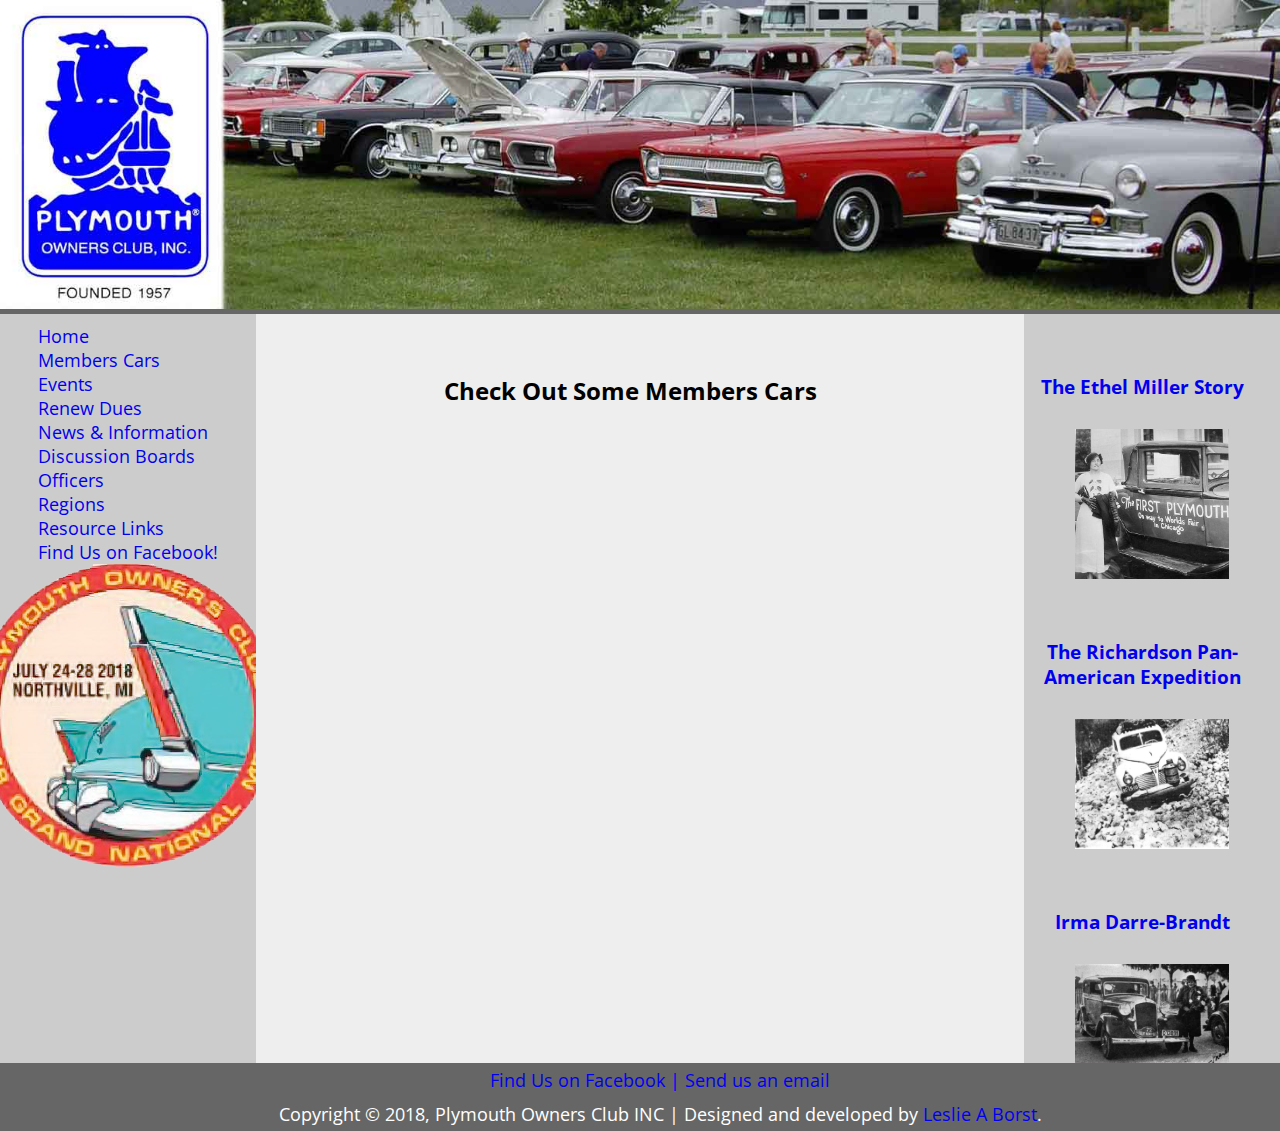
<file: members/memcars.html>
<!doctype html>
<html lang="en">
	<head>
		<meta charset="UTF-8">
		<meta name="viewport" content="width=device-width,initial-scale=1.0">
		<link href="https://fonts.googleapis.com/css?family=Open+Sans" rel="stylesheet">
		<link rel="stylesheet" type="text/css" href="../css/style.css">
	
		<title>Plymouth Owners Club</title>
		
	</head>

	
	<body>
		<div class="wrapper">
			<header class="header">
				<img class ="header-img" src="../images/headerimage2.jpg" title="Plymouth Owners Club Founded 1957" alt="Plymouth Owners Club logo and a lineup of classic cars.">
			</header>

			<section class="content">
				<div class="columns">
					<main class="main">
						<h2>Check Out Some Members Cars</h2>
					</main>
					<aside class="sidebar-left">
		
						<nav>
							<ul>
								<li><a href="memindex.html">Home</a></li>
								<li><a href="memcars.html">Members Cars</a></li>
								<li><a href="events.html">Events</a></li>
								<li><a href="renew.html">Renew Dues</a></li>
								<li><a href="memnews.html">News & Information</a></li>
								<li><a href="memdiscuss.html">Discussion Boards</a></li>
								<li><a href="officers.html">Officers</a></li>
								<li><a href="regions.html">Regions</a></li>
								<li><a href="links.html">Resource Links</a></li>
								<li><a href="https://www.facebook.com/groups/POCNational/">Find Us on Facebook!</a></li>
							</ul>
						</nav>
						<div id="meet">
							<img src="../images/2018meet.png">
						</div>
					</aside>

					<aside class="sidebar-right">
						
						<h3><a href="../ethal.html" target="_blank">The Ethel Miller Story</a></h3>
						
						<img src="../images/miller.jpg">
							
						<h3><a href="../richardson.html" target="_blank">The Richardson Pan-American Expedition</a></h3>
						
						<img src="../images/panam.jpg">
							
						
						<h3><a href="../irma.html" target="_blank">Irma Darre-Brandt</a></h3>
						
						<img src="../images/Irma.jpg">
							
						
					</aside>
				</div>
			</section>

			<footer class="footer">
				<p>
					<a href="https://www.facebook.com/groups/POCNational/">Find Us on Facebook |</a>
					<a href="mailto:join@plymouthowners.club"> Send us an email</a>
				</p>
				<p>
					Copyright &copy; 2018, Plymouth Owners Club INC | Designed and developed by <a href="mailto:leslieaborst@gmail.com">Leslie A Borst</a>.
				</p>
			</footer>
		</div>
	</body>
</html>
</file>
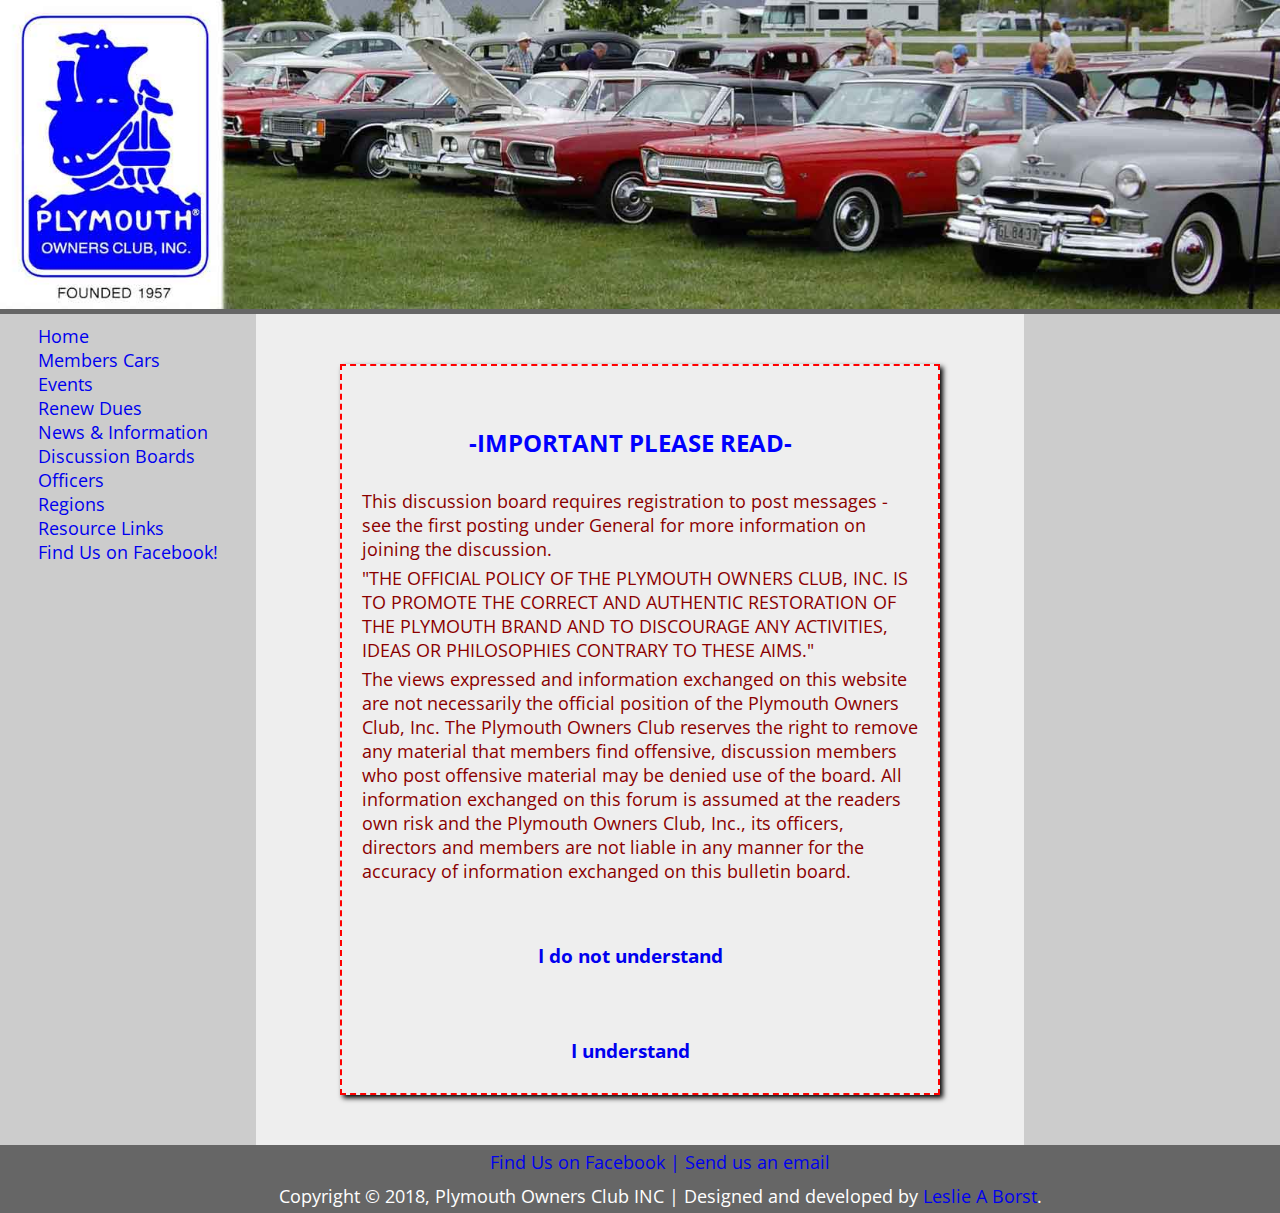
<file: members/memdiscuss.html>
<!doctype html>
<html lang="en">
	<head>
		<meta charset="UTF-8">
		<meta name="viewport" content="width=device-width,initial-scale=1.0">
		<link href="https://fonts.googleapis.com/css?family=Open+Sans" rel="stylesheet">
		<link rel="stylesheet" type="text/css" href="../css/style.css">
	
		<title>Plymouth Owners Club</title>
		
	</head>

	
	<body>
		<div class="wrapper">
			<header class="header">
				<img class ="header-img" src="../images/headerimage2.jpg" title="Plymouth Owners Club Founded 1957" alt="Plymouth Owners Club logo and a lineup of classic cars.">
			</header>

			<section class="content">
				<div class="columns">
					<main class="main">
                        <div id="important">
                            <h2>-IMPORTANT PLEASE READ-</h2>
                            <p>
                                This discussion board requires registration to post messages - see the first posting under General for more information on joining the discussion.
                            </p>
                            <p>
                                "THE OFFICIAL POLICY OF THE PLYMOUTH OWNERS CLUB, INC. IS TO PROMOTE THE CORRECT AND AUTHENTIC RESTORATION OF THE PLYMOUTH BRAND AND TO DISCOURAGE ANY ACTIVITIES, IDEAS OR PHILOSOPHIES CONTRARY TO THESE AIMS."
                            </p>
                            <p>
                                The views expressed and information exchanged on this website are not necessarily the official position of the Plymouth Owners Club, Inc. 
                                The Plymouth Owners Club reserves the right to remove any material that members find offensive, discussion members who post offensive material may be denied use of the board. 
                                All information exchanged on this forum is assumed at the readers own risk and the Plymouth Owners Club, Inc., its officers, directors and members are not liable in any manner for the accuracy of information exchanged on this bulletin board.
                            </p>
                            <div>
                                <h3><a href="memindex.html">I do not understand</a></h3>
                                <h3><a href="https://www.plymouthowners.club/talk/" target="_blank">I understand</a></h3>
                            </div>
                        </div>
					</main>
					<aside class="sidebar-left">
						
						<nav>
							<ul>
								<li><a href="memindex.html">Home</a></li>
								<li><a href="memcars.html">Members Cars</a></li>
								<li><a href="events.html">Events</a></li>
								<li><a href="renew.html">Renew Dues</a></li>
								<li><a href="memnews.html">News & Information</a></li>
								<li><a href="memdiscuss.html">Discussion Boards</a></li>
								<li><a href="officers.html">Officers</a></li>
								<li><a href="regions.html">Regions</a></li>
								<li><a href="links.html">Resource Links</a></li>
								<li><a href="https://www.facebook.com/groups/POCNational/">Find Us on Facebook!</a></li>
							</ul>
						</nav>
					</aside>

					<aside class="sidebar-right">
	
					</aside>
				</div>
			</section>

			<footer class="footer">
				<p>
					<a href="https://www.facebook.com/groups/POCNational/">Find Us on Facebook |</a>
					<a href="mailto:join@plymouthowners.club"> Send us an email</a>
				</p>
				<p>
					Copyright &copy; 2018, Plymouth Owners Club INC | Designed and developed by <a href="mailto:leslieaborst@gmail.com">Leslie A Borst</a>.
				</p>
			</footer>
		</div>
	</body>
</html>
</file>
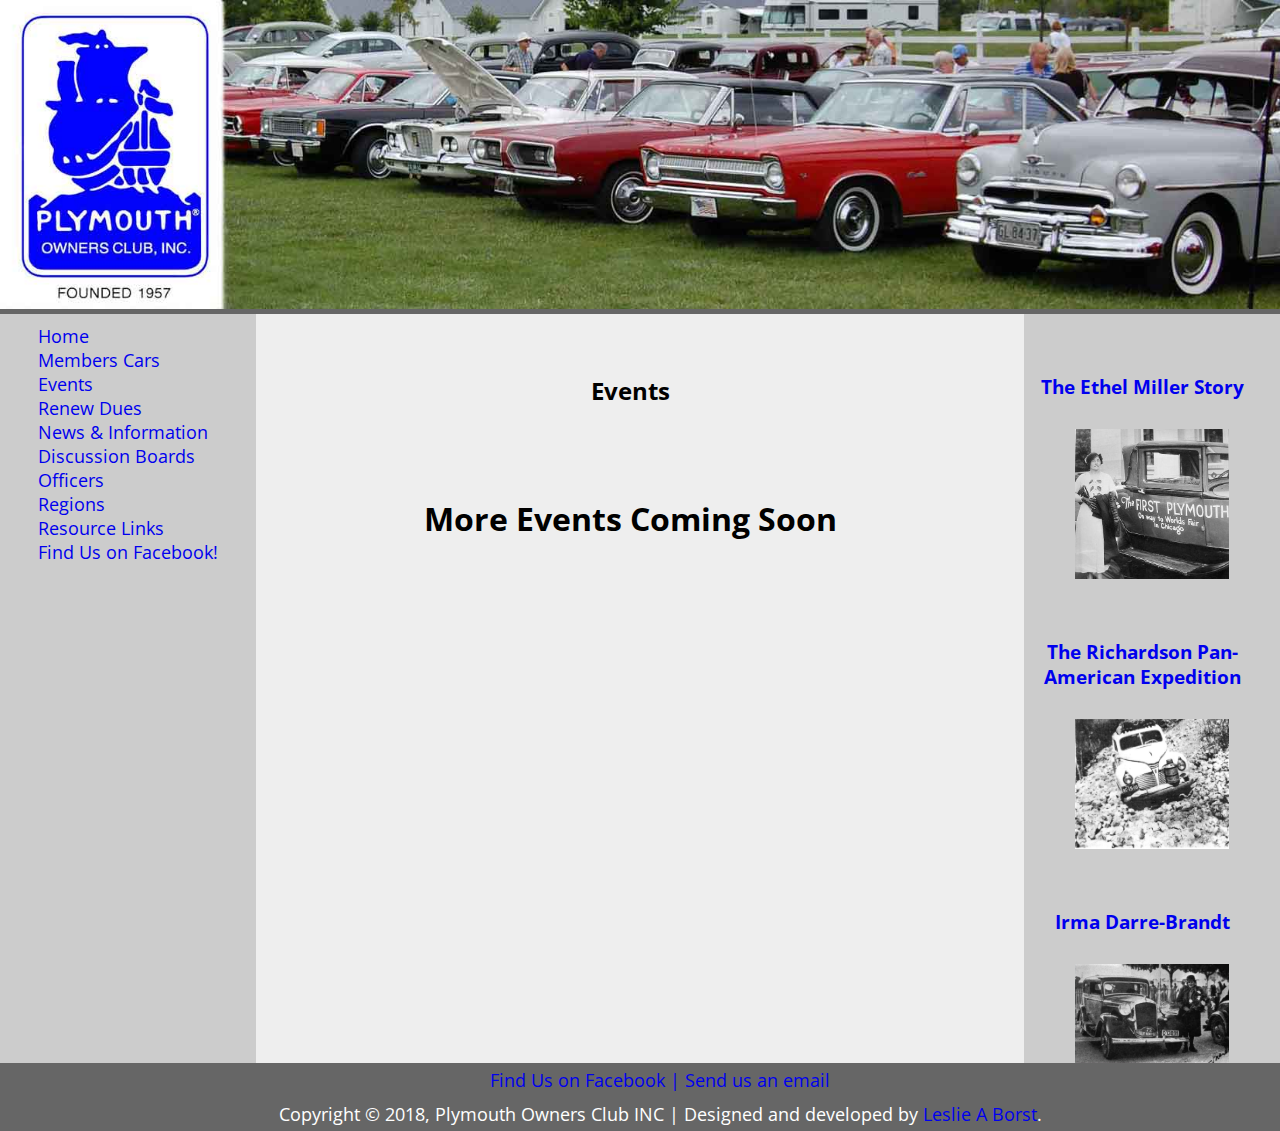
<file: members/memevents.html>
<!doctype html>
<html lang="en">
	<head>
		<meta charset="UTF-8">
		<meta name="viewport" content="width=device-width,initial-scale=1.0">
		<link href="https://fonts.googleapis.com/css?family=Open+Sans" rel="stylesheet">
		<link rel="stylesheet" type="text/css" href="../css/style.css">
	
		<title>Plymouth Owners Club</title>
		
	</head>

	
	<body>
        <a name="top"></a>
		<div class="wrapper">
			<header class="header">
				<img class ="header-img" src="../images/headerimage2.jpg" title="Plymouth Owners Club Founded 1957" alt="Plymouth Owners Club logo and a lineup of classic cars.">
			</header>

			<section class="content">
				<div class="columns">
					<main class="main">
                        <h2>Events</h2>

                        <h1>More Events Coming Soon</h1>
					
					</main>
					<aside class="sidebar-left">
						
						<nav>
							<ul>
								<li><a href="memindex.html">Home</a></li>
								<li><a href="memcars.html">Members Cars</a></li>
								<li><a href="events.html">Events</a></li>
								<li><a href="renew.html">Renew Dues</a></li>
								<li><a href="memnews.html">News & Information</a></li>
								<li><a href="memdiscuss.html">Discussion Boards</a></li>
								<li><a href="officers.html">Officers</a></li>
								<li><a href="regions.html">Regions</a></li>
								<li><a href="links.html">Resource Links</a></li>
								<li><a href="https://www.facebook.com/groups/POCNational/">Find Us on Facebook!</a></li>
							</ul>
						</nav>
					</aside>

					<aside class="sidebar-right">
						
						<h3><a href="../ethal.html" target="_blank">The Ethel Miller Story</a></h3>
						
						<img src="../images/miller.jpg">
							
						<h3><a href="../richardson.html" target="_blank">The Richardson Pan-American Expedition</a></h3>
						
						<img src="../images/panam.jpg">
							
						
						<h3><a href="../irma.html" target="_blank">Irma Darre-Brandt</a></h3>
						
						<img src="../images/Irma.jpg">
							
						
					</aside>
				</div>
			</section>

			<footer class="footer">
				<p>
					<a href="https://www.facebook.com/groups/POCNational/">Find Us on Facebook |</a>
					<a href="mailto:join@plymouthowners.club"> Send us an email</a>
				</p>
				<p>
					Copyright &copy; 2018, Plymouth Owners Club INC | Designed and developed by <a href="mailto:leslieaborst@gmail.com">Leslie A Borst</a>.
				</p>
			</footer>
		</div>
	</body>
</html>
</file>
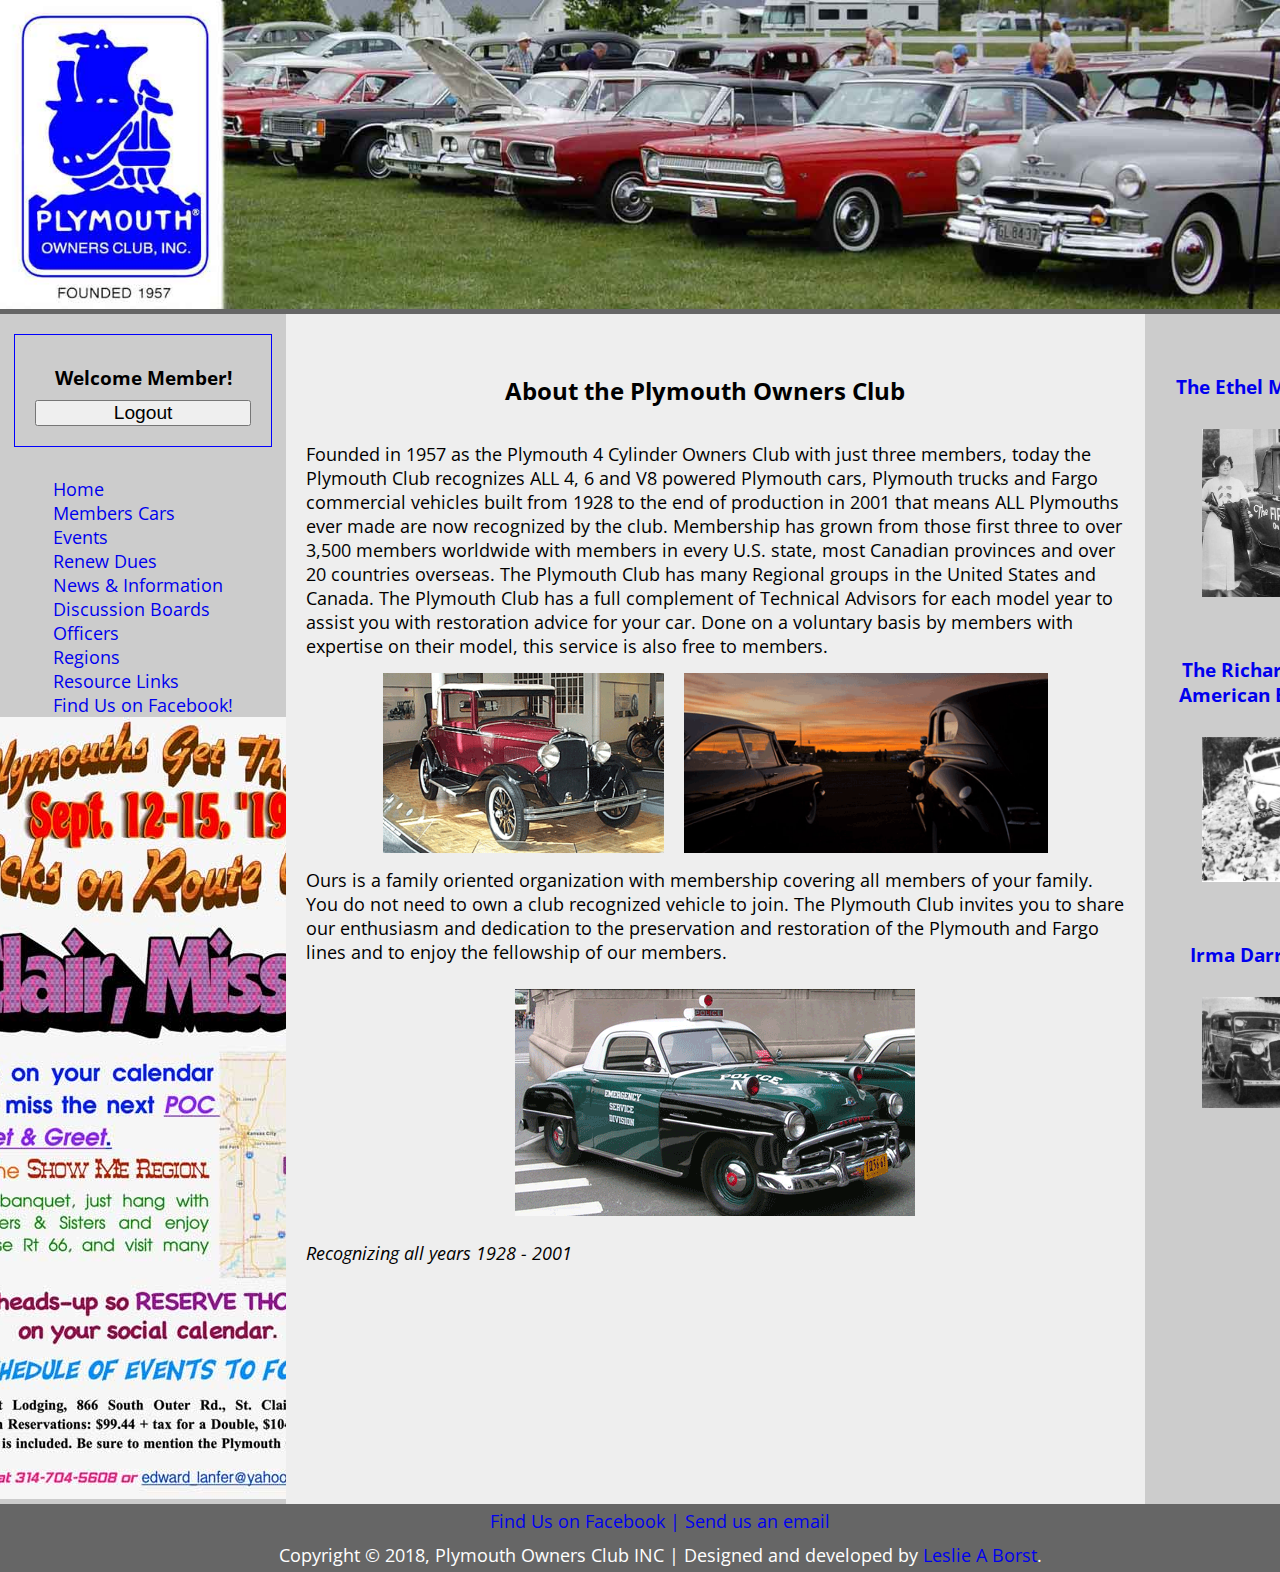
<file: members/memindex.html>
<!doctype html>
<html lang="en">
	<head>
		<meta charset="UTF-8">
		<meta name="viewport" content="width=device-width,initial-scale=1.0">
		<link href="https://fonts.googleapis.com/css?family=Open+Sans" rel="stylesheet">
		<link rel="stylesheet" type="text/css" href="../css/style.css">
	
		<title>Plymouth Owners Club</title>
		
	</head>

	
	<body>
		<div class="wrapper">
			<header class="header">
				<img class ="header-img" src="../images/headerimage2.jpg" title="Plymouth Owners Club Founded 1957" alt="Plymouth Owners Club logo and a lineup of classic cars.">
			</header>

			<section class="content">
				<div class="columns">
					<main class="main">
						<h2>About the Plymouth Owners Club</h2>
						<p>
								Founded in 1957 as the Plymouth 4 Cylinder Owners Club with just three members, today the Plymouth Club recognizes ALL 4, 6 and V8 powered Plymouth cars, Plymouth trucks and Fargo commercial vehicles built from 1928 to the end of production in 2001 that means ALL Plymouths ever made are now recognized by the club. 
								Membership has grown from those first three to over 3,500 members worldwide with members in every U.S. state, most Canadian provinces and over 20 countries overseas. The Plymouth Club has many Regional groups in the United States and Canada.
								
								The Plymouth Club has a full complement of Technical Advisors for each model year to assist you with restoration advice for your car. Done on a voluntary basis by members with expertise on their model, this service is also free to members.
						</p>
						<div id="double">
							<img src="../images/first.png">
							<img src="../images/sunset.png">
							
						</div>
						<p>
							Ours is a family oriented organization with membership covering all members of your family. 
							You do not need to own a club recognized vehicle to join. The Plymouth Club invites you to share our enthusiasm and dedication to the preservation and restoration of the Plymouth and Fargo lines and to enjoy the fellowship of our members.
						</p>
						<div id="single">
							<img src="../images/policecar.png">
						</div>
						<p><em>Recognizing all years 1928 - 2001</em></p>
					</main>
					<aside class="sidebar-left">
						<!--LOGOUT AND REROUTE TO INDEX.HTML-->
							<form class= "login-form" method="post" action="../index.html">
								<h3>Welcome Member!</h3>
								<button type="submit" class="btn">Logout</button>
							</form>
						<nav>
							<ul>
								<li><a href="memindex.html">Home</a></li>
								<li><a href="memcars.html">Members Cars</a></li>
								<li><a href="events.html">Events</a></li>
								<li><a href="renew.html">Renew Dues</a></li>
								<li><a href="memnews.html">News & Information</a></li>
								<li><a href="memdiscuss.html">Discussion Boards</a></li>
								<li><a href="officers.html">Officers</a></li>
								<li><a href="regions.html">Regions</a></li>
								<li><a href="links.html">Resource Links</a></li>
								<li><a href="https://www.facebook.com/groups/POCNational/">Find Us on Facebook!</a></li>
							</ul>
						</nav>
						<div id="meet">
							<img src="../images/2019-POC-Sept.jpg">
						</div>
					</aside>

					<aside class="sidebar-right">
						
						<h3><a href="../ethal.html" target="_blank">The Ethel Miller Story</a></h3>
						
						<img src="../images/miller.jpg">
							
						<h3><a href="../richardson.html" target="_blank">The Richardson Pan-American Expedition</a></h3>
						
						<img src="../images/panam.jpg">
							
						
						<h3><a href="../irma.html" target="_blank">Irma Darre-Brandt</a></h3>
						
						<img src="../images/Irma.jpg">
							
						
					</aside>
				</div>
			</section>

			<footer class="footer">
				<p>
					<a href="https://www.facebook.com/groups/POCNational/">Find Us on Facebook |</a>
					<a href="mailto:join@plymouthowners.club"> Send us an email</a>
				</p>
				<p>
					Copyright &copy; 2018, Plymouth Owners Club INC | Designed and developed by <a href="mailto:leslieaborst@gmail.com">Leslie A Borst</a>.
				</p>
			</footer>
		</div>
	</body>
</html>
</file>
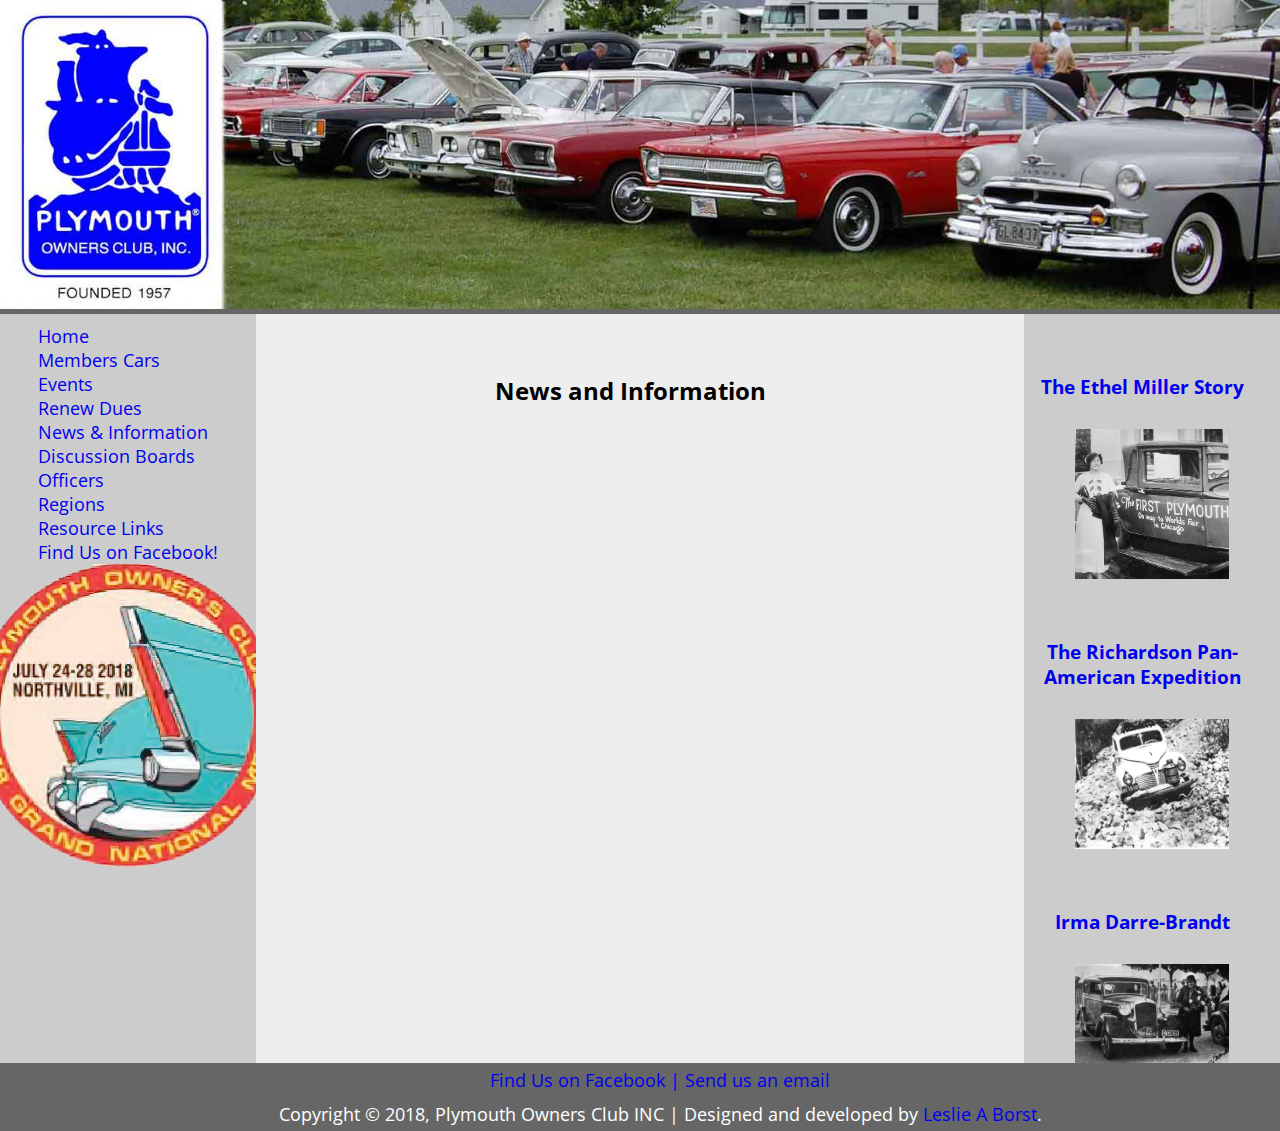
<file: members/memnews.html>
<!doctype html>
<html lang="en">
	<head>
		<meta charset="UTF-8">
		<meta name="viewport" content="width=device-width,initial-scale=1.0">
		<link href="https://fonts.googleapis.com/css?family=Open+Sans" rel="stylesheet">
		<link rel="stylesheet" type="text/css" href="../css/style.css">
	
		<title>Plymouth Owners Club</title>
		
	</head>

	
	<body>
		<div class="wrapper">
			<header class="header">
				<img class ="header-img" src="../images/headerimage2.jpg" title="Plymouth Owners Club Founded 1957" alt="Plymouth Owners Club logo and a lineup of classic cars.">
			</header>

			<section class="content">
				<div class="columns">
					<main class="main">
						<h2>News and Information</h2>
					</main>
					<aside class="sidebar-left">
						
						<nav>
							<ul>
								<li><a href="memindex.html">Home</a></li>
								<li><a href="memcars.html">Members Cars</a></li>
								<li><a href="events.html">Events</a></li>
								<li><a href="renew.html">Renew Dues</a></li>
								<li><a href="memnews.html">News & Information</a></li>
								<li><a href="memdiscuss.html">Discussion Boards</a></li>
								<li><a href="officers.html">Officers</a></li>
								<li><a href="regions.html">Regions</a></li>
								<li><a href="links.html">Resource Links</a></li>
								<li><a href="https://www.facebook.com/groups/POCNational/">Find Us on Facebook!</a></li>
							</ul>
						</nav>
						<div id="meet">
							<img src="../images/2018meet.png">
						</div>
					</aside>

					<aside class="sidebar-right">
						
						<h3><a href="../ethal.html" target="_blank">The Ethel Miller Story</a></h3>
						
						<img src="../images/miller.jpg">
							
						<h3><a href="../richardson.html" target="_blank">The Richardson Pan-American Expedition</a></h3>
						
						<img src="../images/panam.jpg">
							
						
						<h3><a href="../irma.html" target="_blank">Irma Darre-Brandt</a></h3>
						
						<img src="../images/Irma.jpg">
							
						
					</aside>
				</div>
			</section>

			<footer class="footer">
				<p>
					<a href="https://www.facebook.com/groups/POCNational/">Find Us on Facebook |</a>
					<a href="mailto:join@plymouthowners.club"> Send us an email</a>
				</p>
				<p>
					Copyright &copy; 2018, Plymouth Owners Club INC | Designed and developed by <a href="mailto:leslieaborst@gmail.com">Leslie A Borst</a>.
				</p>
			</footer>
		</div>
	</body>
</html>
</file>
<file: css/style.css>
html {
    box-sizing: border-box;
    min-height: 100%;
}

body {
  font-family: 'Open Sans', sans-serif;
  color: black;
} 

*,
*:before,
*:after {
    box-sizing: inherit;
    margin: 0;
    padding: 0;
}

.wrapper{
  min-height: 100vh;
  background: #ccc;
  width: 100%;
  display: flex;
  flex-direction: column;
  margin: 0 auto;
}

.header {
  background: #666;
  color: #fff;
  align-self: center;
  width: 100%;
  height: auto;
}

.footer {
  background: #666;
  color: #fff;
  width: 100%;
  height: auto;
  display: flex;
  flex-direction: column;
  justify-content: center;
  align-self: center;
}
.footer p {
  text-align: center;
  width: 100%;
}

/* LINK STYLES / NAV STYLES */

a:link {
  text-decoration: none;
}

a:visited {
  color: #0100fe;
  text-decoration: none;
}

a:hover,
a:focus {
    color: darkcyan;
    text-decoration: underline;
}

.active,
a:active {
    color: orangered;
    background-color: white;
    padding: 2px;
    text-decoration: underline;
}

nav li {
  list-style-type: none;
  font-size: 18px;
}

nav {
  margin-top: 10px;
}

 /* MAIN CONTENT STYLES */

.content {
  display: flex;
  flex: 1;
  background: #999;
  color: #000; 
}
.columns {
  display: flex;
  flex:1;
}
.main {
  flex: 1;
  order: 2;
  background: #eee;
  display: flex;
  flex-direction: column;
  width: 60%;
}

h1, h2, h3, h4 {
  text-align: center;
  padding: 10px;
  margin: 50px 20px 20px 0px;
}

p {
  font-size: 18px;
  margin: 5px 20px 5px 20px;
  text-align: left;
}

.etheldiv {
  display: flex;
  align-content: center;
  flex-direction: row;
  align-items: center;
}

.etheldivtwo {
  display: flex;
  align-content: center;
  flex-direction: row;
  align-self: center;
}

.panamdiv {
  display: flex;
  align-content: center;
  flex-direction: row;
  align-items: center;
  justify-content: space-around;
}

.anchor {
  text-align: center;
  font-weight: bold;
  font-size: 18px;
  background: #ccc;
  padding: 5px;
  margin: 10px;
}
.caps {
  font-variant: small-caps;
}

/*LEFT SIDEBAR STYLES*/

.sidebar-left {
  width: 20%;
  background: #ccc;
  order: 1;
  display: flex;
  flex-direction: column;
  align-items: center;  
}


/*RIGHT SIDEBAR STYLES*/

.sidebar-right { 
  width: 20%;
  order: 3;
  background: #ccc;
  display: flex;
  flex-direction: column;
  align-items: center;
   
}

/*HEADER STYLES*/

.header-img {
  padding: 0;
  width: 100%;
  height: auto;
}

/* IMAGE STYLES*/

.sidebar-right > img {
  width: 60%;
  height: auto;
}


#double {
  display: flex;
  flex-direction: row;
  flex-wrap: nowrap;
  align-content: center;
  justify-content: center;
}

#double > img {
  height: 200px;
  width: 0 auto;
  padding: 10px;
}

#single {
  display: flex;
  align-self: center;
  margin: 20px;
}

.first,
.cars  {
  width: 325px;
  height: auto;
  align-self: center;
  margin: 0;
  padding: 0;
}

.cars {
  margin-top: 15px;
}

#first {
  width: 400px;
  height: auto;
  align-self: center;
  margin: 10px;
  padding: 0;
}

.event {
  display: flex;
  flex-direction: column;
  align-self: center;
}

.meet {
  display: flex;
  flex-direction: column;
  align-items: center;
  width: 80%;
  height: auto;
  margin-top: 35px;
}

figure {
  margin: 0px 20px 0px 20px;
  padding: 0;
  border: solid black 1px;
  background-color: white;
}

figcaption {
  font-size: 12px;
  margin: 0px 10px 10px 10px;
}



/* FORM STYLES */

.login-form {
  display: flex;
  flex-direction: column;
  justify-content: center;
  border: 1px solid #0100fe;
  padding: 20px;
  box-sizing: border-box;
  margin: 20px;
  width: 90%;
}

.login-form > input {
  margin-bottom: 10px;
  font-size: 1.2em;
}

.login-form > button {
  font-size: 1.2em;
}

form > h3 {
  margin: 0;
}

#register {
  width: auto;
  height: auto;
  display: flex;
  flex-direction: column;
  justify-content: center;
  margin: 10px;
  padding: 5px;
}

#meminfo {
  justify-content: center;
  margin: 5px;
  padding: 5px;
  flex-direction: row;
}

#register > fieldset {
  margin: 15px 0px 15px 0px;
  width: auto;
  display: flex;
  align-self: center;
}

#register > legend {
  border: 1px solid #000000;
  background:#0100fe;
  color: #ffffff;
  padding: 3px;
  margin: 10px;
  font-variant: small-caps;
  font-size: 18px;
}

#register > input {
  margin: 2.5px 5px 2.5px 5px;
}

#register > label {
  margin: 2.5px 5px 2.5px 5px;
  font-weight: bold;
  font-variant: small-caps;
  font-size: 16px;
}

#register > button {
  align-self: center;
  font-size: 20px;
  width: 200px;
  padding: 5px;
  margin: 5px;
  box-shadow: 2px 2px 4px #000000;
  color: #ffffff;
  background: #0100fe;
  border: none;
}

#register > button:hover,
a:focus {
  color: white;
  text-decoration: underline;

}

#register > button:active {
  text-decoration: underline;
  box-shadow: none;
}

/* DISCUSSION BOARD NOTICE STYLES*/

#important {
  box-shadow: 3px 3px 5px #000000;
  width: 600px;
  align-self: center;
  margin: 50px 0px 50px 0px;
  border: 2px dashed red;
}

#important > h2 {
  color: #0100fe;
}

#important > p {
  color: darkred;
}

.mem-reg {
  border: 1px solid #0100fe;
  display: flex;
  flex-direction: column;
  width: 40%;
  align-items: center;
  align-self: center;
}

.mem-reg > input {
  width: 50%;
  margin: 10px;
  font-size: 1.2em;
}

.mem-reg > button {
  width: 50%;
  margin: 10px;
  font-size: 1.2em;
}

/* LINK GALLERY STYLES */

.gallery {
  padding: 10px;
  display: flex;
  flex-flow: row;
  flex-direction: row;
  flex-wrap: wrap;
  justify-content: center;
}

.links > img {
  display: flex;
  flex: auto;
  max-width: 350px;
  height: auto;
  margin: 5px;
}

/* OFFICERS/REGIONAL PAGES */

.letter {
  display: flex;
  flex-direction: row;
  margin: 5px;
}

#right > img {
  max-width: 200px;
  height: auto;
}

#right > ul {
  padding: 5px 30px;
}

#right {
  width: 60%;
  margin: 5px;
  background: white;
}

#left {
  width: 40%;
  margin: 5px;
  background: lightgoldenrodyellow;
}

#left > h5 {
  margin: 10px;
}

.club > p {
  text-align: center;
}

.club > h3 {
  margin: 5px;
}

.officers,
.carsgallery {
  display: flex;
  flex-direction: row;
  flex-wrap: wrap;
  justify-content: space-around;
}

.addy, .club {
  padding: 5px;
  margin:5px;
  border: 1px dotted #0100fe;
  border-radius: 15px;
  background: white;
}

.addy > h3 {
  margin: 5px;
  color: #0100fe;
  font-variant: small-caps;
  padding: 5px;
}

.addy > p{
  text-align: center;
  padding: 5px;
  margin: 5px;
}

/*MEDIA QUERIES FOR RESPONSIVENESS*/

/* Extra small devices (phones, 600px and down) */
@media only screen and (max-width: 600px) {
    .columns {
      flex-direction: column;
    }
    .sidebar-left {
      width: 100%;
    }
  
    .main {
      width: 100%;
    }
  
    .sidebar-right {
      width: 100%;
    }
  
    .sidebar-right > img {
      width: 40%;
    }

    .sidebar-left > img {
      width: 40%;
    }
  
    .login-form {
      width: 50%;
    }
  
    .footer {
      width: 100%;
    }

    .footer > p {
      text-align: center;
      width: 100%;
    }
  }


/* Medium devices (landscape tablets, 768px and up) */
@media only screen and (max-width: 768px) {
  .columns {
    flex-direction: column;
  }
  .sidebar-left {
    width: 100%;
  }

  .main {
    width: 100%;
  }

  .sidebar-right {
    width: 100%;
  }

  .sidebar-right > img {
    width: 40%;
  }
  .sidebar-left > img {
    width: 40%;
  }

  .login-form {
    width: 50%;
  }

  .footer {
    width: 100%;
  }

  .footer > p {
    text-align: center;
    width: 100%;
  }
}
 

/* Large devices (laptops/desktops, 992px and up) */
@media only screen and (max-width: 992px) {
  .columns {
    flex-direction: column;
  }
  .sidebar-left {
    width: 100%;
  }

  .main {
    width: 100%;
  }

  .sidebar-right {
    width: 100%;
  }

  .sidebar-right > img {
    width: 40%;
  }
  .sidebar-left > img {
    width: 40%;
  }

  .login-form {
    width: 50%;
  }
  .footer {
    width: 100%;
  }

  .footer > p {
    text-align: center;
    width: 100%;
  }
}


/* Extra large devices (large laptops and desktops, 1200px and up) */
@media only screen and (max-width: 1200px) {
  .columns {
    flex-direction: column;
  }
  .sidebar-left {
    width: 100%;
  }

  .main {
    width: 100%;
  }

  .sidebar-right {
    width: 100%;
  }

  .sidebar-right > img {
    width: 40%;
  }

  .sidebar-left > img {
    width: 40%;
  }

  .login-form {
    width: 50%;
  }

  .footer {
    width: 100%;
  }

  .footer > p {
    text-align: center;
    width: 100%;
  } 
}
</file>
